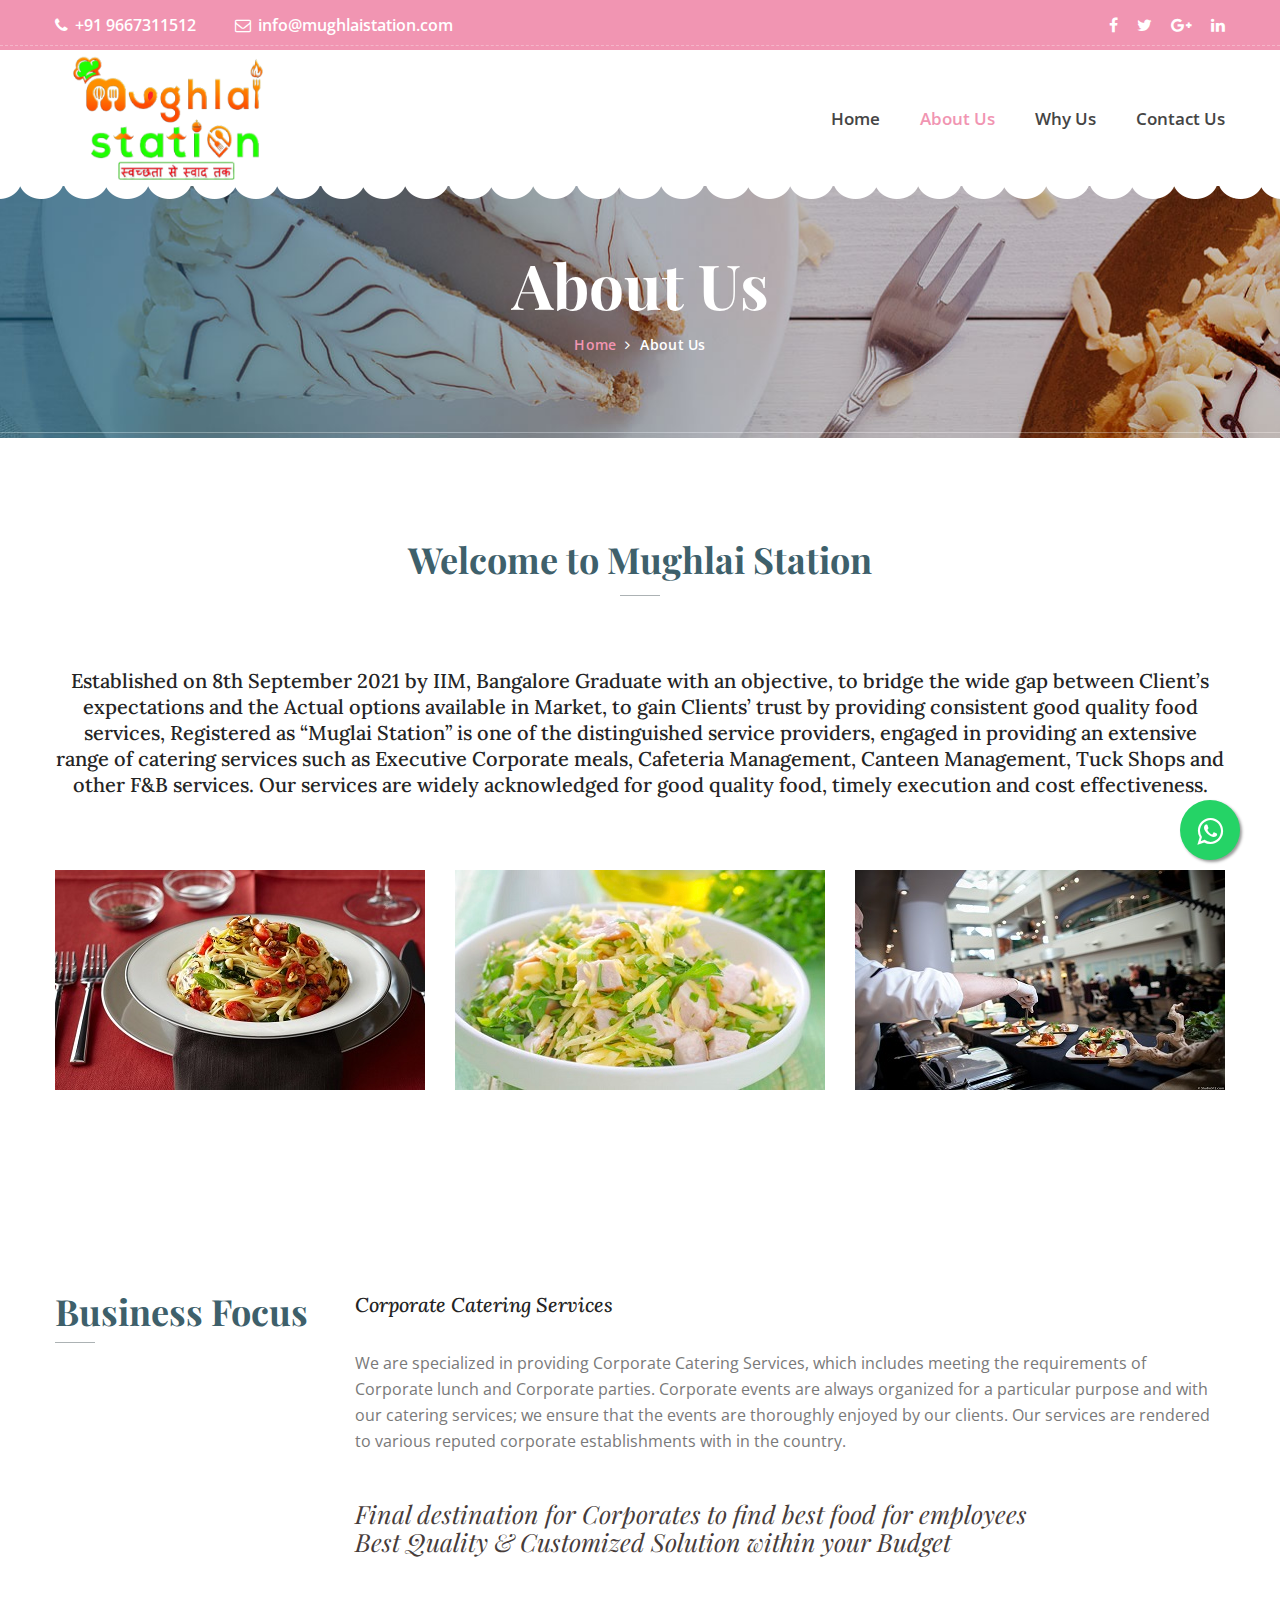
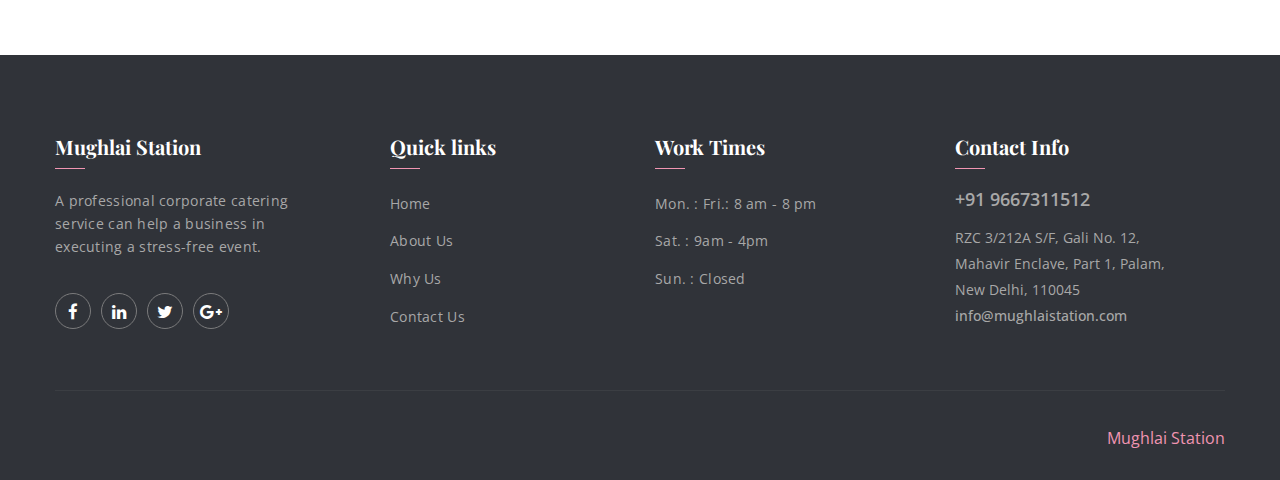
<file: about-us.html>
<!DOCTYPE html>
<html lang="en">
    
<head>
        <meta charset="utf-8">
        <meta http-equiv="X-UA-Compatible" content="IE=edge">
        <meta name="viewport" content="width=device-width, initial-scale=1">
        
        <link rel="icon" href="img/fav-icon.png" type="image/x-icon" />
        <!-- The above 3 meta tags *must* come first in the head; any other head content must come *after* these tags -->
        <title>Mughlai-Station</title>

        <!-- Icon css link -->
        <link href="css/font-awesome.min.css" rel="stylesheet">
        <link href="vendors/linearicons/style.css" rel="stylesheet">
        <link href="vendors/flat-icon/flaticon.css" rel="stylesheet">
        <!-- Bootstrap -->
        <link href="css/bootstrap.min.css" rel="stylesheet">
        
        <!-- Rev slider css -->
        <link href="vendors/revolution/css/settings.css" rel="stylesheet">
        <link href="vendors/revolution/css/layers.css" rel="stylesheet">
        <link href="vendors/revolution/css/navigation.css" rel="stylesheet">
        <link href="vendors/animate-css/animate.css" rel="stylesheet">
        
        <!-- Extra plugin css -->
        <link href="vendors/owl-carousel/owl.carousel.min.css" rel="stylesheet">
        <link href="vendors/magnifc-popup/magnific-popup.css" rel="stylesheet">
        
        <link href="css/style.css" rel="stylesheet">
        <link href="css/responsive.css" rel="stylesheet">
		
		<link rel="stylesheet" href="https://maxcdn.bootstrapcdn.com/font-awesome/4.5.0/css/font-awesome.min.css">
		<a href="https://api.whatsapp.com/send?phone=+919667311512" class="float" target="_blank">
		<i class="fa fa-whatsapp my-float"></i></a>

        <!-- HTML5 shim and Respond.js for IE8 support of HTML5 elements and media queries -->
        <!-- WARNING: Respond.js doesn't work if you view the page via file:// -->
        <!--[if lt IE 9]>
        <script src="https://oss.maxcdn.com/html5shiv/3.7.3/html5shiv.min.js"></script>
        <script src="https://oss.maxcdn.com/respond/1.4.2/respond.min.js"></script>
        <![endif]-->
    </head>
    <body>
        
        <!--================Main Header Area =================-->
<header class="main_header_area">
			<div class="top_header_area row m0">
				<div class="container">
					<div class="float-left">
						<a href="tell:+91 9667311512"><i class="fa fa-phone" aria-hidden="true"></i>+91 9667311512</a>
						<a href="mainto:info@mughlaistation.com"><i class="fa fa-envelope-o" aria-hidden="true"></i>info@mughlaistation.com</a>
					</div>
					<div class="float-right">
						<ul class="h_social list_style">
							<li><a href="#"><i class="fa fa-facebook"></i></a></li>
							<li><a href="#"><i class="fa fa-twitter"></i></a></li>
							<li><a href="#"><i class="fa fa-google-plus"></i></a></li>
							<li><a href="#"><i class="fa fa-linkedin"></i></a></li>
						</ul>
						
					</div>
				</div>
			</div>
			<div class="main_menu_two">
				<div class="container">
					<nav class="navbar navbar-expand-lg navbar-light bg-light">
						<a class="navbar-brand" href="index.html"><img src="img/logo-4.png" alt="" height="126px" width="226px"></a>
						<button class="navbar-toggler" type="button" data-toggle="collapse" data-target="#navbarSupportedContent" aria-controls="navbarSupportedContent" aria-expanded="false" aria-label="Toggle navigation">
							<span class="my_toggle_menu">
                            	<span></span>
                            	<span></span>
                            	<span></span>
                            </span>
						</button>
						<div class="collapse navbar-collapse" id="navbarSupportedContent">
							<ul class="navbar-nav justify-content-end">
								<li><a href="index.html">Home</a></li>
								<li class="active"><a href="about-us.html">About Us</a></li>
								<li><a href="why.html">Why Us</a></li>
								<li><a href="contact.html">Contact Us</a></li>
							</ul>
						</div>
					</nav>
				</div>
			</div>
		</header>
        <!--================End Main Header Area =================-->
        
        <!--================End Main Header Area =================-->
        <section class="banner_area">
        	<div class="container">
        		<div class="banner_text">
        			<h3>About Us</h3>
        			<ul>
        				<li><a href="index.html">Home</a></li>
        				<li><a href="">About Us</a></li>
        			</ul>
        		</div>
        	</div>
        </section>
        <!--================End Main Header Area =================-->
        
        <!--================Our Bakery Area =================-->
        <section class="our_bakery_area p_100">
        	<div class="container">
        		<div class="our_bakery_text">
        			<h2>Welcome to Mughlai Station</h2><br><br>
        			<h6>Established on 8th September 2021 by IIM, Bangalore Graduate with an objective, to bridge the wide gap between Client’s expectations and the Actual options available in Market, to gain Clients’ trust by providing consistent good quality food services, Registered as “Muglai Station” is one of the distinguished service providers, engaged in providing an extensive range of catering services such as Executive Corporate meals, Cafeteria Management, Canteen Management, Tuck Shops and other F&B services. Our services are widely acknowledged for good quality food, timely execution and cost effectiveness.<br><br><br></h6>
        		</div>
        		<div class="row our_bakery_image">
        			<div class="col-md-4 col-6">
        				<img class="img-fluid" src="img/our-bakery/bakery-1.jpg" alt="">
        			</div>
        			<div class="col-md-4 col-6">
        				<img class="img-fluid" src="img/our-bakery/bakery-2.jpg" alt="">
        			</div>
        			<div class="col-md-4 col-6">
        				<img class="img-fluid" src="img/our-bakery/bakery-3.jpg" alt="">
        			</div>
        		</div>
        	</div>
        </section>
        
		
		
        <section class="our_mission_area p_100">
        	<div class="container">
        		<div class="row our_mission_inner">
        			<div class="col-lg-3">
        				<div class="single_m_title">
        					<h2>Business Focus</h2>
        				</div>
        			</div>
        			<div class="col-lg-9">
        				<div class="mission_inner_text">
        					<h6>Corporate Catering Services</h6>
        					<p>We are specialized in providing Corporate Catering Services, which includes meeting the requirements of Corporate lunch and Corporate parties. Corporate events are always organized for a particular purpose and with our catering services; we ensure that the events are thoroughly enjoyed by our clients. Our services are rendered to various reputed corporate establishments with in the country.</p>
        					<ul class="nav">
        						<li><a href="#">Final destination for Corporates to find best food for employees</a></li>
        						<li><a href="#">Best Quality & Customized Solution within your Budget</a></li>
        					</ul>
        				</div>
        			</div>
        		</div>
        	</div>
        </section>
        <!--================End Our Mission Area =================-->

        
        <!--================Footer Area =================-->
        <footer class="footer_area">
        	<div class="footer_widgets">
        		<div class="container">
        			<div class="row footer_wd_inner">
        				<div class="col-lg-3 col-6">
        					<aside class="f_widget f_about_widget">
        						<div class="f_title">
        							<h3>Mughlai Station</h3>
        						</div>
        						<p>A professional corporate catering service can help a business in executing a stress-free event.</p>
        						<ul class="nav">
        							<li><a href="#"><i class="fa fa-facebook"></i></a></li>
        							<li><a href="#"><i class="fa fa-linkedin"></i></a></li>
        							<li><a href="#"><i class="fa fa-twitter"></i></a></li>
        							<li><a href="#"><i class="fa fa-google-plus"></i></a></li>
        						</ul>
        					</aside>
        				</div>
        				<div class="col-lg-3 col-6">
        					<aside class="f_widget f_link_widget">
        						<div class="f_title">
        							<h3>Quick links</h3>
        						</div>
        						<ul class="list_style">
									<li><a href="index.html">Home</a></li>
        							<li><a href="about-us.html">About Us</a></li>
									<li><a href="why.html">Why Us</a></li>
        							<li><a href="contact.html">Contact Us</a></li>
        						</ul>
        					</aside>
        				</div>
        				<div class="col-lg-3 col-6">
        					<aside class="f_widget f_link_widget">
        						<div class="f_title">
        							<h3>Work Times</h3>
        						</div>
        						<ul class="list_style">
        							<li><a href="#">Mon. : Fri.: 8 am - 8 pm</a></li>
        							<li><a href="#">Sat. : 9am - 4pm</a></li>
        							<li><a href="#">Sun. : Closed</a></li>
        						</ul>
        					</aside>
        				</div>
        				<div class="col-lg-3 col-6">
        					<aside class="f_widget f_contact_widget">
        						<div class="f_title">
        							<h3>Contact Info</h3>
        						</div>
        						<h4>+91 9667311512</h4>
        						<p>RZC 3/212A S/F, Gali No. 12, <br>Mahavir Enclave, Part 1, Palam, <br>New Delhi, 110045</p>
        						<h5>info@mughlaistation.com</h5>
        					</aside>
        				</div>
        			</div>
        		</div>
        	</div>
        	<div class="footer_copyright">
        		<div class="container">
        			<div class="copyright_inner">
        				
        				<div class="float-right">
        					<a href="#">Mughlai Station</a>
        				</div>
        			</div>
        		</div>
        	</div>
        </footer>
        <!--================End Footer Area =================-->
        
        
        <!--================Search Box Area =================-->
        <div class="search_area zoom-anim-dialog mfp-hide" id="test-search">
            <div class="search_box_inner">
                <h3>Search</h3>
                <div class="input-group">
                    <input type="text" class="form-control" placeholder="Search for...">
                    <span class="input-group-btn">
                        <button class="btn btn-default" type="button"><i class="icon icon-Search"></i></button>
                    </span>
                </div>
            </div>
        </div>
        <!--================End Search Box Area =================-->
        
        
        
        
        
        <!-- jQuery (necessary for Bootstrap's JavaScript plugins) -->
        <script src="js/jquery-3.2.1.min.js"></script>
        <!-- Include all compiled plugins (below), or include individual files as needed -->
        <script src="js/popper.min.js"></script>
        <script src="js/bootstrap.min.js"></script>
        <!-- Rev slider js -->
        <script src="vendors/revolution/js/jquery.themepunch.tools.min.js"></script>
        <script src="vendors/revolution/js/jquery.themepunch.revolution.min.js"></script>
        <script src="vendors/revolution/js/extensions/revolution.extension.actions.min.js"></script>
        <script src="vendors/revolution/js/extensions/revolution.extension.video.min.js"></script>
        <script src="vendors/revolution/js/extensions/revolution.extension.slideanims.min.js"></script>
        <script src="vendors/revolution/js/extensions/revolution.extension.layeranimation.min.js"></script>
        <script src="vendors/revolution/js/extensions/revolution.extension.navigation.min.js"></script>
        <!-- Extra plugin js -->
        <script src="vendors/owl-carousel/owl.carousel.min.js"></script>
        <script src="vendors/magnifc-popup/jquery.magnific-popup.min.js"></script>
        <script src="vendors/datetime-picker/js/moment.min.js"></script>
        <script src="vendors/datetime-picker/js/bootstrap-datetimepicker.min.js"></script>
        <script src="vendors/nice-select/js/jquery.nice-select.min.js"></script>
        <script src="vendors/jquery-ui/jquery-ui.min.js"></script>
        <script src="vendors/lightbox/simpleLightbox.min.js"></script>
        
        <script src="js/theme.js"></script>
    </body>

</html>
</file>
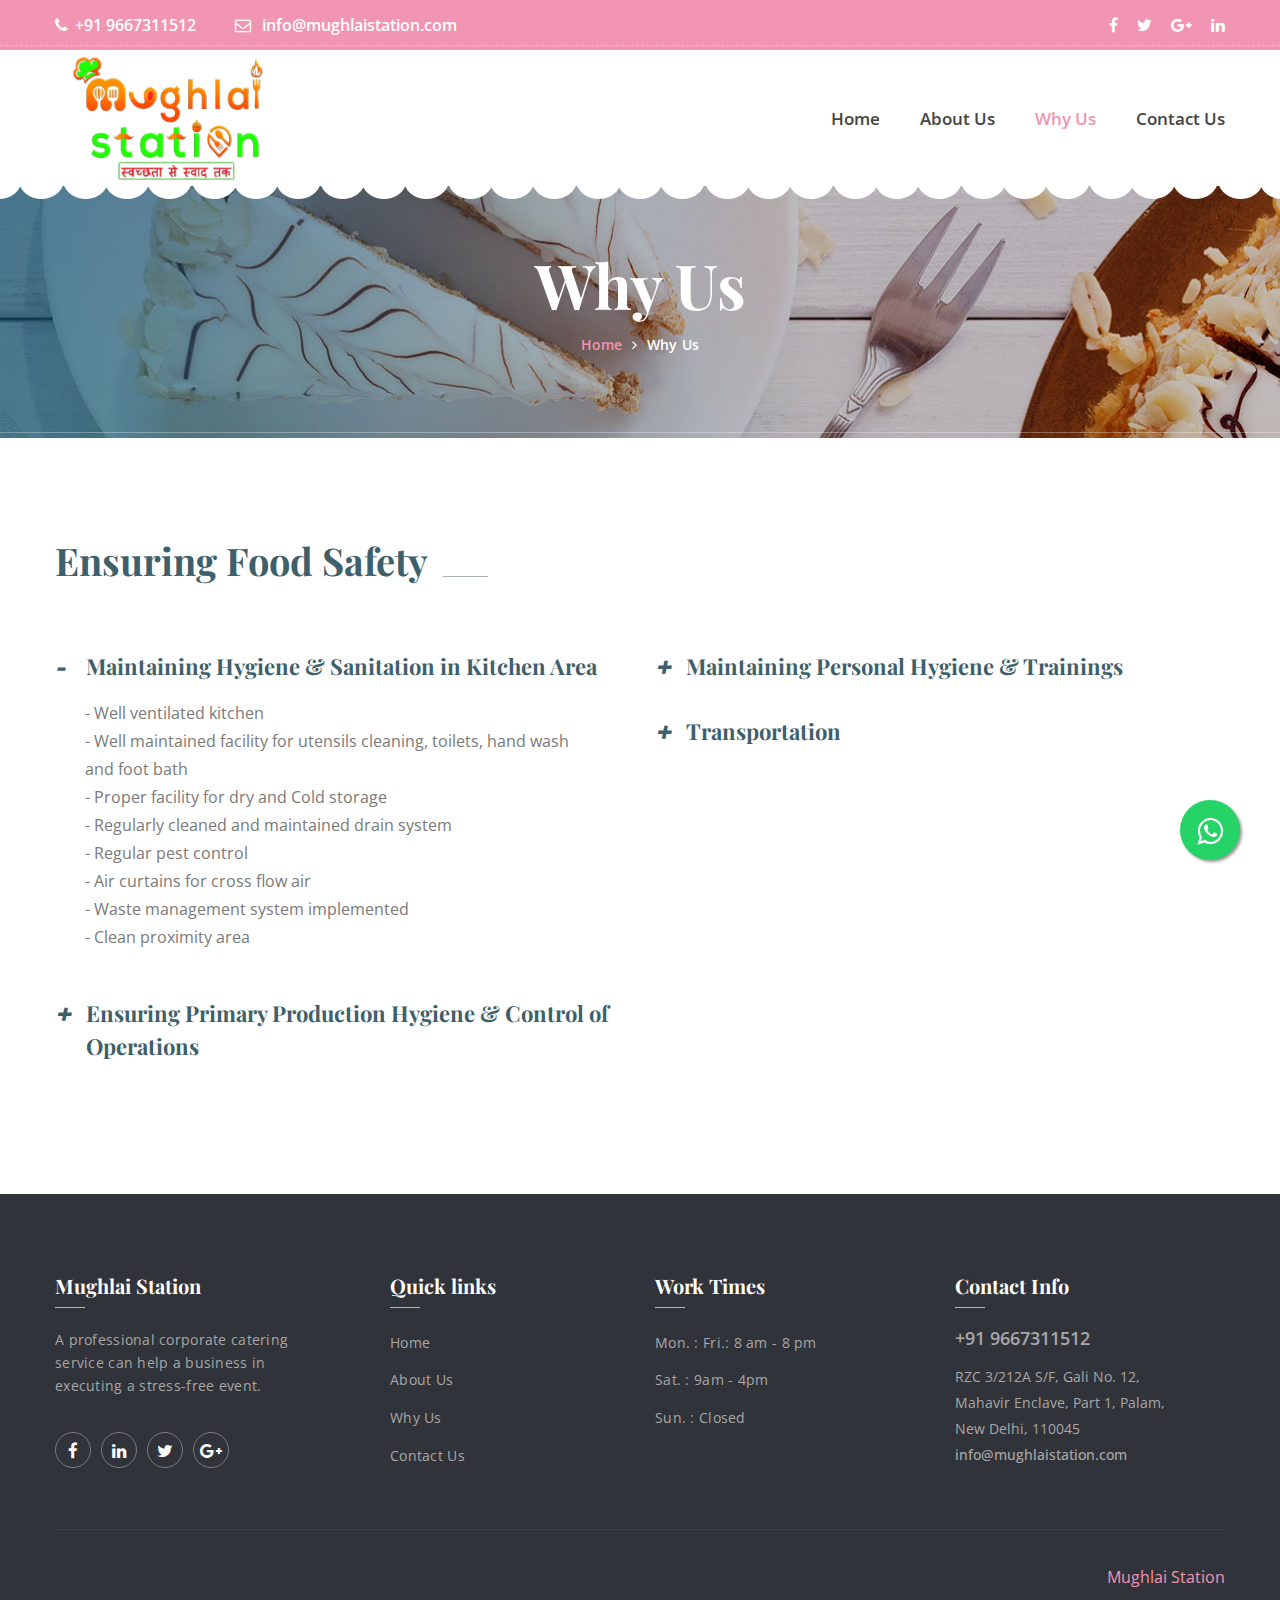
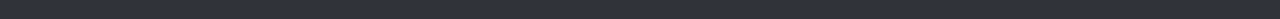
<file: why.html>
<!DOCTYPE html>
<html lang="en">
    
<head>
        <meta charset="utf-8">
        <meta http-equiv="X-UA-Compatible" content="IE=edge">
        <meta name="viewport" content="width=device-width, initial-scale=1">
        
        <link rel="icon" href="img/fav-icon.png" type="image/x-icon" />
        <!-- The above 3 meta tags *must* come first in the head; any other head content must come *after* these tags -->
        <title>Mughlai-Station</title>

        <!-- Icon css link -->
        <link href="css/font-awesome.min.css" rel="stylesheet">
        <link href="vendors/linearicons/style.css" rel="stylesheet">
        <link href="vendors/flat-icon/flaticon.css" rel="stylesheet">
        <link href="vendors/stroke-icon/style.css" rel="stylesheet">
        <!-- Bootstrap -->
        <link href="css/bootstrap.min.css" rel="stylesheet">
        
        <!-- Rev slider css -->
        <link href="vendors/revolution/css/settings.css" rel="stylesheet">
        <link href="vendors/revolution/css/layers.css" rel="stylesheet">
        <link href="vendors/revolution/css/navigation.css" rel="stylesheet">
        <link href="vendors/animate-css/animate.css" rel="stylesheet">
        
        <!-- Extra plugin css -->
        <link href="vendors/owl-carousel/owl.carousel.min.css" rel="stylesheet">
        <link href="vendors/magnifc-popup/magnific-popup.css" rel="stylesheet">
        <link href="vendors/lightbox/simpleLightbox.css" rel="stylesheet">
        
        <link href="css/style.css" rel="stylesheet">
        <link href="css/responsive.css" rel="stylesheet">
		
		<link rel="stylesheet" href="https://maxcdn.bootstrapcdn.com/font-awesome/4.5.0/css/font-awesome.min.css">
		<a href="https://api.whatsapp.com/send?phone=+919667311512" class="float" target="_blank">
		<i class="fa fa-whatsapp my-float"></i></a>

        <!-- HTML5 shim and Respond.js for IE8 support of HTML5 elements and media queries -->
        <!-- WARNING: Respond.js doesn't work if you view the page via file:// -->
        <!--[if lt IE 9]>
        <script src="https://oss.maxcdn.com/html5shiv/3.7.3/html5shiv.min.js"></script>
        <script src="https://oss.maxcdn.com/respond/1.4.2/respond.min.js"></script>
        <![endif]-->
    </head>
    <body>
        
        <!--================Main Header Area =================-->
		<header class="main_header_area">
			<div class="top_header_area row m0">
				<div class="container">
					<div class="float-left">
						<a href="tell:+91 9667311512"><i class="fa fa-phone" aria-hidden="true"></i>+91 9667311512</a>
						<a href="mainto:info@mughlaistation.com"><i class="fa fa-envelope-o" aria-hidden="true"></i> info@mughlaistation.com</a>
					</div>
					<div class="float-right">
						<ul class="h_social list_style">
							<li><a href="#"><i class="fa fa-facebook"></i></a></li>
							<li><a href="#"><i class="fa fa-twitter"></i></a></li>
							<li><a href="#"><i class="fa fa-google-plus"></i></a></li>
							<li><a href="#"><i class="fa fa-linkedin"></i></a></li>
						</ul>
						
					</div>
				</div>
			</div>
			<div class="main_menu_two">
				<div class="container">
					<nav class="navbar navbar-expand-lg navbar-light bg-light">
						<a class="navbar-brand" href="index.html"><img src="img/logo-4.png" alt="" height="126px" width="226px"></a>
						<button class="navbar-toggler" type="button" data-toggle="collapse" data-target="#navbarSupportedContent" aria-controls="navbarSupportedContent" aria-expanded="false" aria-label="Toggle navigation">
							<span class="my_toggle_menu">
                            	<span></span>
                            	<span></span>
                            	<span></span>
                            </span>
						</button>
						<div class="collapse navbar-collapse" id="navbarSupportedContent">
							<ul class="navbar-nav justify-content-end">
								<li><a href="index.html">Home</a></li>
								<li><a href="about-us.html">About Us</a></li>
								<li class="active"><a href="why.html">Why Us</a></li>
								<li><a href="contact.html">Contact Us</a></li>
							</ul>
						</div>
					</nav>
				</div>
			</div>
		</header>
        <!--================End Main Header Area =================-->
        
        <!--================End Main Header Area =================-->
        <section class="banner_area">
        	<div class="container">
        		<div class="banner_text">
        			<h3>Why Us</h3>
        			<ul>
        				<li><a href="index.html">Home</a></li>
        				<li><a href="">Why Us</a></li>
        			</ul>
        		</div>
        	</div>
        </section>
        <!--================End Main Header Area =================-->
        
        <!--================Faq Area =================-->
        <section class="faq_area p_100">
        	<div class="container">
        		<div class="main_title">
					<h2>Ensuring Food Safety</h2>
				</div>
       			
       			<div class="row faq_collaps">
       				<div class="col-lg-6">
       					<div class="left_side_collaps">
							<div id="accordion">
								<div class="card">
									<div class="card-header" id="headingOne">
										<button class="btn btn-link" data-toggle="collapse" data-target="#collapseOne" aria-expanded="true" aria-controls="collapseOne">
										<i>+</i>
										<i>-</i>
										Maintaining Hygiene & Sanitation in Kitchen Area
										</button>
									</div>
									<div id="collapseOne" class="collapse show" aria-labelledby="headingOne" data-parent="#accordion">
										<div class="card-body">
- Well ventilated kitchen<br>
- Well maintained facility for utensils cleaning, toilets, hand wash and foot bath<br>
- Proper facility for dry and Cold storage<br>
- Regularly cleaned and maintained drain system<br>
- Regular pest control<br>
- Air curtains for cross flow air<br>
- Waste management system implemented<br>
- Clean proximity area										</div>
									</div>
								</div>
								<div class="card">
									<div class="card-header" id="headingTwo">
										<button class="btn btn-link collapsed" data-toggle="collapse" data-target="#collapseTwo" aria-expanded="false" aria-controls="collapseTwo">
										<i>+</i>
										<i>-</i>
										Ensuring Primary Production Hygiene & Control of Operations

										</button>
									</div>
									<div id="collapseTwo" class="collapse" aria-labelledby="headingTwo" data-parent="#accordion">
										<div class="card-body">
- Expert team to procure raw material<br>
- Well defined process for raw material storage, usage and disposal<br>
- Standard process for identification and assortment of all incoming material<br>
- RO Water used and Periodic water test done										</div>
									</div>
								</div>
								
							</div>
       					</div>
       				</div>
       				<div class="col-lg-6">
       					<div class="left_side_collaps">
							<div id="accordion2">
								<div class="card">
									<div class="card-header" id="headingfive">
										<button class="btn btn-link collapsed" data-toggle="collapse" data-target="#collapsefive" aria-expanded="false" aria-controls="collapsefive">
										<i>+</i>
										<i>-</i>
										Maintaining Personal Hygiene & Trainings

										</button>
									</div>
									<div id="collapsefive" class="collapse" aria-labelledby="headingfive" data-parent="#accordion2">
										<div class="card-body">
- Regular medical checkup of all staff members<br>
- Uniform provided to all personnel<br>
- Visitor management system guidelines implemented<br>
- Regular training imparted by industry experts on personal behavior and company processes and guidelines and Product information										</div>
									</div>
								</div>
								<div class="card">
									<div class="card-header" id="headingsix">
										<button class="btn btn-link collapsed" data-toggle="collapse" data-target="#collapsesix" aria-expanded="false" aria-controls="collapsesix">
										<i>+</i>
										<i>-</i>
										Transportation

										</button>
									</div>
									<div id="collapsesix" class="collapse" aria-labelledby="headingsix" data-parent="#accordion2">
										<div class="card-body">
- Owned vehicles, regularly cleaned and sanitized<br>
- Food grade containers<br>
- Proper segregation of food containers to avoid cross contamination										</div>
									</div>
								</div>
								
								
							</div>
       					</div>
       				</div>
       			</div>
        	</div>
        </section>
        <!--================End Faq Area =================-->
        
        
        
        <!--================Footer Area =================-->
        <footer class="footer_area">
        	<div class="footer_widgets">
        		<div class="container">
        			<div class="row footer_wd_inner">
        				<div class="col-lg-3 col-6">
        					<aside class="f_widget f_about_widget">
        						<div class="f_title">
        							<h3>Mughlai Station</h3>
        						</div>
        						<p>A professional corporate catering service can help a business in executing a stress-free event.</p>
        						<ul class="nav">
        							<li><a href="#"><i class="fa fa-facebook"></i></a></li>
        							<li><a href="#"><i class="fa fa-linkedin"></i></a></li>
        							<li><a href="#"><i class="fa fa-twitter"></i></a></li>
        							<li><a href="#"><i class="fa fa-google-plus"></i></a></li>
        						</ul>
        					</aside>
        				</div>
        				<div class="col-lg-3 col-6">
        					<aside class="f_widget f_link_widget">
        						<div class="f_title">
        							<h3>Quick links</h3>
        						</div>
        						<ul class="list_style">
									<li><a href="index.html">Home</a></li>
        							<li><a href="about-us.html">About Us</a></li>
									<li><a href="why.html">Why Us</a></li>
        							<li><a href="contact.html">Contact Us</a></li>
        						</ul>
        					</aside>
        				</div>
        				<div class="col-lg-3 col-6">
        					<aside class="f_widget f_link_widget">
        						<div class="f_title">
        							<h3>Work Times</h3>
        						</div>
        						<ul class="list_style">
        							<li><a href="#">Mon. : Fri.: 8 am - 8 pm</a></li>
        							<li><a href="#">Sat. : 9am - 4pm</a></li>
        							<li><a href="#">Sun. : Closed</a></li>
        						</ul>
        					</aside>
        				</div>
        				<div class="col-lg-3 col-6">
        					<aside class="f_widget f_contact_widget">
        						<div class="f_title">
        							<h3>Contact Info</h3>
        						</div>
        						<h4>+91 9667311512</h4>
        						<p>RZC 3/212A S/F, Gali No. 12, <br>Mahavir Enclave, Part 1, Palam, <br>New Delhi, 110045</p>
        						<h5>info@mughlaistation.com</h5>
        					</aside>
        				</div>
        			</div>
        		</div>
        	</div>
        	<div class="footer_copyright">
        		<div class="container">
        			<div class="copyright_inner">
        				
        				<div class="float-right">
        					<a href="#">Mughlai Station</a>
        				</div>
        			</div>
        		</div>
        	</div>
        </footer>
        <!--================End Footer Area =================-->
        
        
        <!--================Search Box Area =================-->
        <div class="search_area zoom-anim-dialog mfp-hide" id="test-search">
            <div class="search_box_inner">
                <h3>Search</h3>
                <div class="input-group">
                    <input type="text" class="form-control" placeholder="Search for...">
                    <span class="input-group-btn">
                        <button class="btn btn-default" type="button"><i class="icon icon-Search"></i></button>
                    </span>
                </div>
            </div>
        </div>
        <!--================End Search Box Area =================-->
        
        
        
        
        
        <!-- jQuery (necessary for Bootstrap's JavaScript plugins) -->
        <script src="js/jquery-3.2.1.min.js"></script>
        <!-- Include all compiled plugins (below), or include individual files as needed -->
        <script src="js/popper.min.js"></script>
        <script src="js/bootstrap.min.js"></script>
        <!-- Rev slider js -->
        <script src="vendors/revolution/js/jquery.themepunch.tools.min.js"></script>
        <script src="vendors/revolution/js/jquery.themepunch.revolution.min.js"></script>
        <script src="vendors/revolution/js/extensions/revolution.extension.actions.min.js"></script>
        <script src="vendors/revolution/js/extensions/revolution.extension.video.min.js"></script>
        <script src="vendors/revolution/js/extensions/revolution.extension.slideanims.min.js"></script>
        <script src="vendors/revolution/js/extensions/revolution.extension.layeranimation.min.js"></script>
        <script src="vendors/revolution/js/extensions/revolution.extension.navigation.min.js"></script>
        <!-- Extra plugin js -->
        <script src="vendors/owl-carousel/owl.carousel.min.js"></script>
        <script src="vendors/magnifc-popup/jquery.magnific-popup.min.js"></script>
        <script src="vendors/isotope/imagesloaded.pkgd.min.js"></script>
        <script src="vendors/isotope/isotope.pkgd.min.js"></script>
        <script src="vendors/datetime-picker/js/moment.min.js"></script>
        <script src="vendors/datetime-picker/js/bootstrap-datetimepicker.min.js"></script>
        <script src="vendors/nice-select/js/jquery.nice-select.min.js"></script>
        <script src="vendors/jquery-ui/jquery-ui.min.js"></script>
        <script src="vendors/lightbox/simpleLightbox.min.js"></script>
        
        <script src="js/theme.js"></script>
    </body>

</html>
</file>
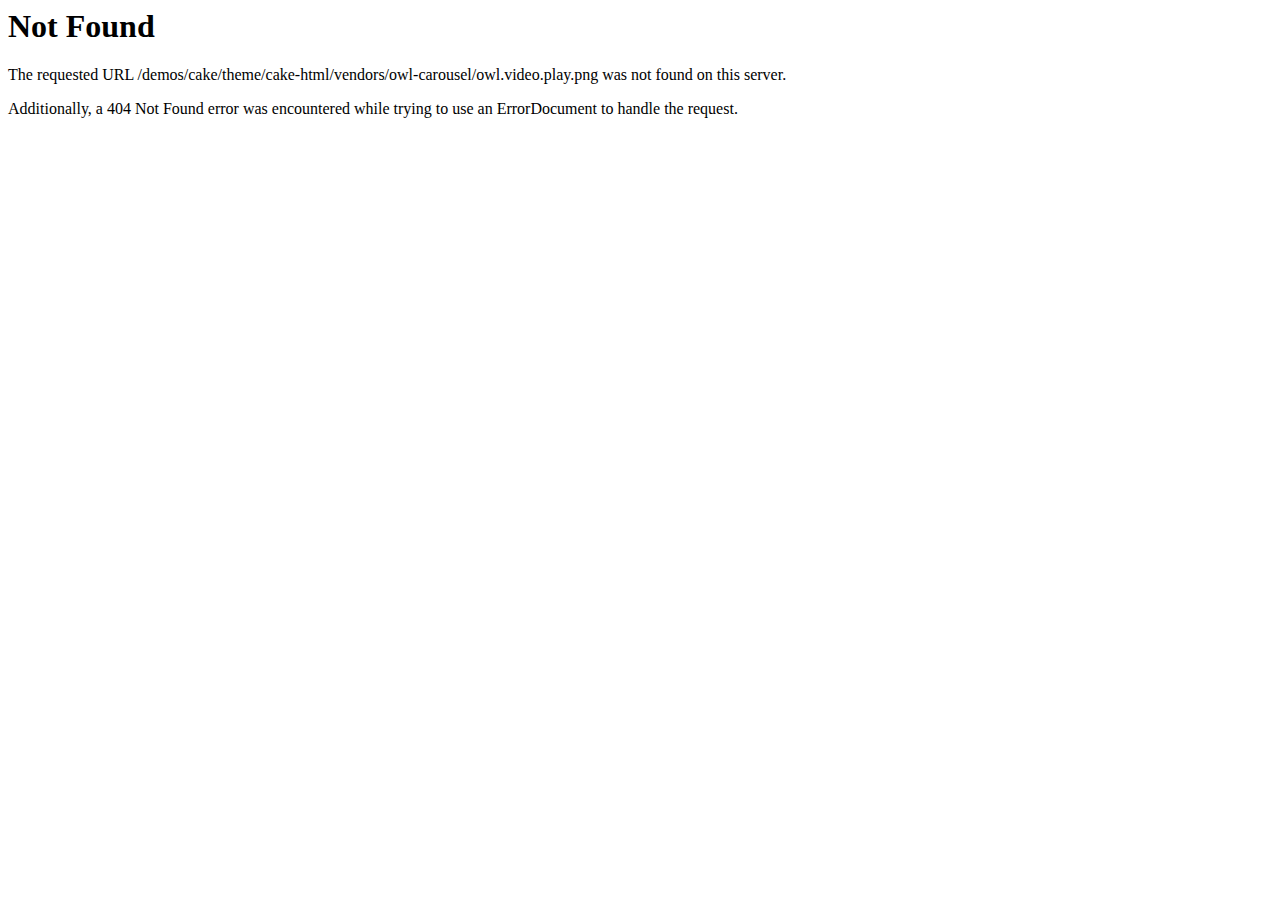
<file: vendors/owl-carousel/owl.video.play.html>
<!DOCTYPE HTML PUBLIC "-//IETF//DTD HTML 2.0//EN">
<html><head>
<title>404 Not Found</title>
</head><body>
<h1>Not Found</h1>
<p>The requested URL /demos/cake/theme/cake-html/vendors/owl-carousel/owl.video.play.png was not found on this server.</p>
<p>Additionally, a 404 Not Found
error was encountered while trying to use an ErrorDocument to handle the request.</p>
</body></html>
</file>
<file: vendors/linearicons/style.css>
@font-face {
	font-family: 'Linearicons-Free';
	src:url('fonts/Linearicons-Free54e9.eot?w118d');
	src:url('fonts/Linearicons-Freed41d.eot?#iefixw118d') format('embedded-opentype'),
		url('fonts/Linearicons-Free54e9.woff2?w118d') format('woff2'),
		url('fonts/Linearicons-Free54e9.woff?w118d') format('woff'),
		url('fonts/Linearicons-Free54e9.ttf?w118d') format('truetype'),
		url('fonts/Linearicons-Free54e9.svg?w118d#Linearicons-Free') format('svg');
	font-weight: normal;
	font-style: normal;
}

.lnr {
	font-family: 'Linearicons-Free';
	speak: none;
	font-style: normal;
	font-weight: normal;
	font-variant: normal;
	text-transform: none;
	line-height: 1;

	/* Better Font Rendering =========== */
	-webkit-font-smoothing: antialiased;
	-moz-osx-font-smoothing: grayscale;
}

.lnr-home:before {
	content: "\e800";
}
.lnr-apartment:before {
	content: "\e801";
}
.lnr-pencil:before {
	content: "\e802";
}
.lnr-magic-wand:before {
	content: "\e803";
}
.lnr-drop:before {
	content: "\e804";
}
.lnr-lighter:before {
	content: "\e805";
}
.lnr-poop:before {
	content: "\e806";
}
.lnr-sun:before {
	content: "\e807";
}
.lnr-moon:before {
	content: "\e808";
}
.lnr-cloud:before {
	content: "\e809";
}
.lnr-cloud-upload:before {
	content: "\e80a";
}
.lnr-cloud-download:before {
	content: "\e80b";
}
.lnr-cloud-sync:before {
	content: "\e80c";
}
.lnr-cloud-check:before {
	content: "\e80d";
}
.lnr-database:before {
	content: "\e80e";
}
.lnr-lock:before {
	content: "\e80f";
}
.lnr-cog:before {
	content: "\e810";
}
.lnr-trash:before {
	content: "\e811";
}
.lnr-dice:before {
	content: "\e812";
}
.lnr-heart:before {
	content: "\e813";
}
.lnr-star:before {
	content: "\e814";
}
.lnr-star-half:before {
	content: "\e815";
}
.lnr-star-empty:before {
	content: "\e816";
}
.lnr-flag:before {
	content: "\e817";
}
.lnr-envelope:before {
	content: "\e818";
}
.lnr-paperclip:before {
	content: "\e819";
}
.lnr-inbox:before {
	content: "\e81a";
}
.lnr-eye:before {
	content: "\e81b";
}
.lnr-printer:before {
	content: "\e81c";
}
.lnr-file-empty:before {
	content: "\e81d";
}
.lnr-file-add:before {
	content: "\e81e";
}
.lnr-enter:before {
	content: "\e81f";
}
.lnr-exit:before {
	content: "\e820";
}
.lnr-graduation-hat:before {
	content: "\e821";
}
.lnr-license:before {
	content: "\e822";
}
.lnr-music-note:before {
	content: "\e823";
}
.lnr-film-play:before {
	content: "\e824";
}
.lnr-camera-video:before {
	content: "\e825";
}
.lnr-camera:before {
	content: "\e826";
}
.lnr-picture:before {
	content: "\e827";
}
.lnr-book:before {
	content: "\e828";
}
.lnr-bookmark:before {
	content: "\e829";
}
.lnr-user:before {
	content: "\e82a";
}
.lnr-users:before {
	content: "\e82b";
}
.lnr-shirt:before {
	content: "\e82c";
}
.lnr-store:before {
	content: "\e82d";
}
.lnr-cart:before {
	content: "\e82e";
}
.lnr-tag:before {
	content: "\e82f";
}
.lnr-phone-handset:before {
	content: "\e830";
}
.lnr-phone:before {
	content: "\e831";
}
.lnr-pushpin:before {
	content: "\e832";
}
.lnr-map-marker:before {
	content: "\e833";
}
.lnr-map:before {
	content: "\e834";
}
.lnr-location:before {
	content: "\e835";
}
.lnr-calendar-full:before {
	content: "\e836";
}
.lnr-keyboard:before {
	content: "\e837";
}
.lnr-spell-check:before {
	content: "\e838";
}
.lnr-screen:before {
	content: "\e839";
}
.lnr-smartphone:before {
	content: "\e83a";
}
.lnr-tablet:before {
	content: "\e83b";
}
.lnr-laptop:before {
	content: "\e83c";
}
.lnr-laptop-phone:before {
	content: "\e83d";
}
.lnr-power-switch:before {
	content: "\e83e";
}
.lnr-bubble:before {
	content: "\e83f";
}
.lnr-heart-pulse:before {
	content: "\e840";
}
.lnr-construction:before {
	content: "\e841";
}
.lnr-pie-chart:before {
	content: "\e842";
}
.lnr-chart-bars:before {
	content: "\e843";
}
.lnr-gift:before {
	content: "\e844";
}
.lnr-diamond:before {
	content: "\e845";
}
.lnr-linearicons:before {
	content: "\e846";
}
.lnr-dinner:before {
	content: "\e847";
}
.lnr-coffee-cup:before {
	content: "\e848";
}
.lnr-leaf:before {
	content: "\e849";
}
.lnr-paw:before {
	content: "\e84a";
}
.lnr-rocket:before {
	content: "\e84b";
}
.lnr-briefcase:before {
	content: "\e84c";
}
.lnr-bus:before {
	content: "\e84d";
}
.lnr-car:before {
	content: "\e84e";
}
.lnr-train:before {
	content: "\e84f";
}
.lnr-bicycle:before {
	content: "\e850";
}
.lnr-wheelchair:before {
	content: "\e851";
}
.lnr-select:before {
	content: "\e852";
}
.lnr-earth:before {
	content: "\e853";
}
.lnr-smile:before {
	content: "\e854";
}
.lnr-sad:before {
	content: "\e855";
}
.lnr-neutral:before {
	content: "\e856";
}
.lnr-mustache:before {
	content: "\e857";
}
.lnr-alarm:before {
	content: "\e858";
}
.lnr-bullhorn:before {
	content: "\e859";
}
.lnr-volume-high:before {
	content: "\e85a";
}
.lnr-volume-medium:before {
	content: "\e85b";
}
.lnr-volume-low:before {
	content: "\e85c";
}
.lnr-volume:before {
	content: "\e85d";
}
.lnr-mic:before {
	content: "\e85e";
}
.lnr-hourglass:before {
	content: "\e85f";
}
.lnr-undo:before {
	content: "\e860";
}
.lnr-redo:before {
	content: "\e861";
}
.lnr-sync:before {
	content: "\e862";
}
.lnr-history:before {
	content: "\e863";
}
.lnr-clock:before {
	content: "\e864";
}
.lnr-download:before {
	content: "\e865";
}
.lnr-upload:before {
	content: "\e866";
}
.lnr-enter-down:before {
	content: "\e867";
}
.lnr-exit-up:before {
	content: "\e868";
}
.lnr-bug:before {
	content: "\e869";
}
.lnr-code:before {
	content: "\e86a";
}
.lnr-link:before {
	content: "\e86b";
}
.lnr-unlink:before {
	content: "\e86c";
}
.lnr-thumbs-up:before {
	content: "\e86d";
}
.lnr-thumbs-down:before {
	content: "\e86e";
}
.lnr-magnifier:before {
	content: "\e86f";
}
.lnr-cross:before {
	content: "\e870";
}
.lnr-menu:before {
	content: "\e871";
}
.lnr-list:before {
	content: "\e872";
}
.lnr-chevron-up:before {
	content: "\e873";
}
.lnr-chevron-down:before {
	content: "\e874";
}
.lnr-chevron-left:before {
	content: "\e875";
}
.lnr-chevron-right:before {
	content: "\e876";
}
.lnr-arrow-up:before {
	content: "\e877";
}
.lnr-arrow-down:before {
	content: "\e878";
}
.lnr-arrow-left:before {
	content: "\e879";
}
.lnr-arrow-right:before {
	content: "\e87a";
}
.lnr-move:before {
	content: "\e87b";
}
.lnr-warning:before {
	content: "\e87c";
}
.lnr-question-circle:before {
	content: "\e87d";
}
.lnr-menu-circle:before {
	content: "\e87e";
}
.lnr-checkmark-circle:before {
	content: "\e87f";
}
.lnr-cross-circle:before {
	content: "\e880";
}
.lnr-plus-circle:before {
	content: "\e881";
}
.lnr-circle-minus:before {
	content: "\e882";
}
.lnr-arrow-up-circle:before {
	content: "\e883";
}
.lnr-arrow-down-circle:before {
	content: "\e884";
}
.lnr-arrow-left-circle:before {
	content: "\e885";
}
.lnr-arrow-right-circle:before {
	content: "\e886";
}
.lnr-chevron-up-circle:before {
	content: "\e887";
}
.lnr-chevron-down-circle:before {
	content: "\e888";
}
.lnr-chevron-left-circle:before {
	content: "\e889";
}
.lnr-chevron-right-circle:before {
	content: "\e88a";
}
.lnr-crop:before {
	content: "\e88b";
}
.lnr-frame-expand:before {
	content: "\e88c";
}
.lnr-frame-contract:before {
	content: "\e88d";
}
.lnr-layers:before {
	content: "\e88e";
}
.lnr-funnel:before {
	content: "\e88f";
}
.lnr-text-format:before {
	content: "\e890";
}
.lnr-text-format-remove:before {
	content: "\e891";
}
.lnr-text-size:before {
	content: "\e892";
}
.lnr-bold:before {
	content: "\e893";
}
.lnr-italic:before {
	content: "\e894";
}
.lnr-underline:before {
	content: "\e895";
}
.lnr-strikethrough:before {
	content: "\e896";
}
.lnr-highlight:before {
	content: "\e897";
}
.lnr-text-align-left:before {
	content: "\e898";
}
.lnr-text-align-center:before {
	content: "\e899";
}
.lnr-text-align-right:before {
	content: "\e89a";
}
.lnr-text-align-justify:before {
	content: "\e89b";
}
.lnr-line-spacing:before {
	content: "\e89c";
}
.lnr-indent-increase:before {
	content: "\e89d";
}
.lnr-indent-decrease:before {
	content: "\e89e";
}
.lnr-pilcrow:before {
	content: "\e89f";
}
.lnr-direction-ltr:before {
	content: "\e8a0";
}
.lnr-direction-rtl:before {
	content: "\e8a1";
}
.lnr-page-break:before {
	content: "\e8a2";
}
.lnr-sort-alpha-asc:before {
	content: "\e8a3";
}
.lnr-sort-amount-asc:before {
	content: "\e8a4";
}
.lnr-hand:before {
	content: "\e8a5";
}
.lnr-pointer-up:before {
	content: "\e8a6";
}
.lnr-pointer-right:before {
	content: "\e8a7";
}
.lnr-pointer-down:before {
	content: "\e8a8";
}
.lnr-pointer-left:before {
	content: "\e8a9";
}
</file>
<file: vendors/flat-icon/flaticon.css>
/*
  	Flaticon icon font: Flaticon
  	Creation date: 20/02/2018 13:09
  	*/

@font-face {
  font-family: "Flaticon";
  src: url("Flaticon.eot");
  src: url("Flaticond41d.eot?#iefix") format("embedded-opentype"),
       url("Flaticon.woff") format("woff"),
       url("Flaticon.ttf") format("truetype"),
       url("Flaticon.svg#Flaticon") format("svg");
  font-weight: normal;
  font-style: normal;
}

@media screen and (-webkit-min-device-pixel-ratio:0) {
  @font-face {
    font-family: "Flaticon";
    src: url("Flaticon.svg#Flaticon") format("svg");
  }
}

[class^="flaticon-"]:before, [class*=" flaticon-"]:before,
[class^="flaticon-"]:after, [class*=" flaticon-"]:after {   
  font-family: Flaticon;
        font-size: 20px;
font-style: normal;
margin-left: 20px;
}

.flaticon-auricular-phone-symbol-in-a-circle:before { content: "\f100"; }
.flaticon-play-button:before { content: "\f101"; }
.flaticon-food-6:before { content: "\f102"; }
.flaticon-book:before { content: "\f103"; }
.flaticon-food-5:before { content: "\f104"; }
.flaticon-food-4:before { content: "\f105"; }
.flaticon-transport:before { content: "\f106"; }
.flaticon-food-3:before { content: "\f107"; }
.flaticon-food-2:before { content: "\f108"; }
.flaticon-food-1:before { content: "\f109"; }
.flaticon-food:before { content: "\f10a"; }
</file>
<file: vendors/revolution/css/settings.css>
/*-----------------------------------------------------------------------------

-	Revolution Slider 5.0 Default Style Settings -

Screen Stylesheet

version:   	5.3.1
date:      	07/12/15
author:		themepunch
email:     	info@themepunch.com
website:   	http://www.themepunch.com
-----------------------------------------------------------------------------*/

#debungcontrolls,.debugtimeline{width:100%;box-sizing:border-box}.rev_column,.rev_column .tp-parallax-wrap,.tp-svg-layer svg{vertical-align:top}#debungcontrolls{z-index:100000;position:fixed;bottom:0;height:auto;background:rgba(0,0,0,.6);padding:10px}.debugtimeline{height:10px;position:relative;margin-bottom:3px;display:none;white-space:nowrap}.debugtimeline:hover{height:15px}.the_timeline_tester{background:#e74c3c;position:absolute;top:0;left:0;height:100%;width:0}.debugtimeline.tl_slide .the_timeline_tester{background:#f39c12}.debugtimeline.tl_frame .the_timeline_tester{background:#3498db}.debugtimline_txt{color:#fff;font-weight:400;font-size:7px;position:absolute;left:10px;top:0;white-space:nowrap;line-height:10px}.rtl{direction:rtl}@font-face{font-family:revicons;src:url(../fonts/revicons/revicons90c6.eot?5510888);src:url(../fonts/revicons/revicons90c6.eot?5510888#iefix) format('embedded-opentype'),url(../fonts/revicons/revicons90c6.woff?5510888) format('woff'),url(../fonts/revicons/revicons90c6.ttf?5510888) format('truetype'),url(../fonts/revicons/revicons90c6.svg?5510888#revicons) format('svg');font-weight:400;font-style:normal}[class*=" revicon-"]:before,[class^=revicon-]:before{font-family:revicons;font-style:normal;font-weight:400;speak:none;display:inline-block;text-decoration:inherit;width:1em;margin-right:.2em;text-align:center;font-variant:normal;text-transform:none;line-height:1em;margin-left:.2em}.revicon-search-1:before{content:'\e802'}.revicon-pencil-1:before{content:'\e831'}.revicon-picture-1:before{content:'\e803'}.revicon-cancel:before{content:'\e80a'}.revicon-info-circled:before{content:'\e80f'}.revicon-trash:before{content:'\e801'}.revicon-left-dir:before{content:'\e817'}.revicon-right-dir:before{content:'\e818'}.revicon-down-open:before{content:'\e83b'}.revicon-left-open:before{content:'\e819'}.revicon-right-open:before{content:'\e81a'}.revicon-angle-left:before{content:'\e820'}.revicon-angle-right:before{content:'\e81d'}.revicon-left-big:before{content:'\e81f'}.revicon-right-big:before{content:'\e81e'}.revicon-magic:before{content:'\e807'}.revicon-picture:before{content:'\e800'}.revicon-export:before{content:'\e80b'}.revicon-cog:before{content:'\e832'}.revicon-login:before{content:'\e833'}.revicon-logout:before{content:'\e834'}.revicon-video:before{content:'\e805'}.revicon-arrow-combo:before{content:'\e827'}.revicon-left-open-1:before{content:'\e82a'}.revicon-right-open-1:before{content:'\e82b'}.revicon-left-open-mini:before{content:'\e822'}.revicon-right-open-mini:before{content:'\e823'}.revicon-left-open-big:before{content:'\e824'}.revicon-right-open-big:before{content:'\e825'}.revicon-left:before{content:'\e836'}.revicon-right:before{content:'\e826'}.revicon-ccw:before{content:'\e808'}.revicon-arrows-ccw:before{content:'\e806'}.revicon-palette:before{content:'\e829'}.revicon-list-add:before{content:'\e80c'}.revicon-doc:before{content:'\e809'}.revicon-left-open-outline:before{content:'\e82e'}.revicon-left-open-2:before{content:'\e82c'}.revicon-right-open-outline:before{content:'\e82f'}.revicon-right-open-2:before{content:'\e82d'}.revicon-equalizer:before{content:'\e83a'}.revicon-layers-alt:before{content:'\e804'}.revicon-popup:before{content:'\e828'}.rev_slider_wrapper{position:relative;z-index:0;width:100%}.rev_slider{position:relative;overflow:visible}.entry-content .rev_slider a,.rev_slider a{box-shadow:none}.tp-overflow-hidden{overflow:hidden!important}.group_ov_hidden{overflow:hidden}.rev_slider img,.tp-simpleresponsive img{max-width:none!important;transition:none;margin:0;padding:0;border:none}.rev_slider .no-slides-text{font-weight:700;text-align:center;padding-top:80px}.rev_slider>ul,.rev_slider>ul>li,.rev_slider>ul>li:before,.rev_slider_wrapper>ul,.tp-revslider-mainul>li,.tp-revslider-mainul>li:before,.tp-simpleresponsive>ul,.tp-simpleresponsive>ul>li,.tp-simpleresponsive>ul>li:before{list-style:none!important;position:absolute;margin:0!important;padding:0!important;overflow-x:visible;overflow-y:visible;background-image:none;background-position:0 0;text-indent:0;top:0;left:0}.rev_slider>ul>li,.rev_slider>ul>li:before,.tp-revslider-mainul>li,.tp-revslider-mainul>li:before,.tp-simpleresponsive>ul>li,.tp-simpleresponsive>ul>li:before{visibility:hidden}.tp-revslider-mainul,.tp-revslider-slidesli{padding:0!important;margin:0!important;list-style:none!important}.fullscreen-container,.fullwidthbanner-container{padding:0;position:relative}.rev_slider li.tp-revslider-slidesli{position:absolute!important}.tp-caption .rs-untoggled-content{display:block}.tp-caption .rs-toggled-content{display:none}.rs-toggle-content-active.tp-caption .rs-toggled-content{display:block}.rs-toggle-content-active.tp-caption .rs-untoggled-content{display:none}.rev_slider .caption,.rev_slider .tp-caption{position:relative;visibility:hidden;white-space:nowrap;display:block;-webkit-font-smoothing:antialiased!important;z-index:1}.rev_slider .caption,.rev_slider .tp-caption,.tp-simpleresponsive img{-moz-user-select:none;-khtml-user-select:none;-webkit-user-select:none;-o-user-select:none}.rev_slider .tp-mask-wrap .tp-caption,.rev_slider .tp-mask-wrap :last-child,.wpb_text_column .rev_slider .tp-mask-wrap .tp-caption,.wpb_text_column .rev_slider .tp-mask-wrap :last-child{margin-bottom:0}.tp-svg-layer svg{width:100%;height:100%;position:relative}.tp-carousel-wrapper{cursor:url(openhand.html),move}.tp-carousel-wrapper.dragged{cursor:url(closedhand.html),move}.tp_inner_padding{box-sizing:border-box;max-height:none!important}.tp-caption.tp-layer-selectable{-moz-user-select:all;-khtml-user-select:all;-webkit-user-select:all;-o-user-select:all}.tp-caption.tp-hidden-caption,.tp-forcenotvisible,.tp-hide-revslider,.tp-parallax-wrap.tp-hidden-caption{visibility:hidden!important;display:none!important}.rev_slider audio,.rev_slider embed,.rev_slider iframe,.rev_slider object,.rev_slider video{max-width:none!important}.tp-element-background{position:absolute;top:0;left:0;width:100%;height:100%;z-index:0}.rev_row_zone{position:absolute;width:100%;left:0;box-sizing:border-box;min-height:50px;font-size:0}.rev_column_inner,.rev_slider .tp-caption.rev_row{position:relative;width:100%!important;box-sizing:border-box}.rev_row_zone_top{top:0}.rev_row_zone_middle{top:50%;transform:translateY(-50%)}.rev_row_zone_bottom{bottom:0}.rev_slider .tp-caption.rev_row{display:table;table-layout:fixed;vertical-align:top;height:auto!important;font-size:0}.rev_column{display:table-cell;position:relative;height:auto;box-sizing:border-box;font-size:0}.rev_column_inner{display:block;height:auto!important;white-space:normal!important}.rev_column_bg{width:100%;height:100%;position:absolute;top:0;left:0;z-index:0;box-sizing:border-box;background-clip:content-box;border:0 solid transparent}.tp-caption .backcorner,.tp-caption .backcornertop,.tp-caption .frontcorner,.tp-caption .frontcornertop{height:0;top:0;width:0;position:absolute}.rev_column_inner .tp-loop-wrap,.rev_column_inner .tp-mask-wrap,.rev_column_inner .tp-parallax-wrap{text-align:inherit}.rev_column_inner .tp-mask-wrap{display:inline-block}.rev_column_inner .tp-parallax-wrap,.rev_column_inner .tp-parallax-wrap .tp-loop-wrap,.rev_column_inner .tp-parallax-wrap .tp-mask-wrap{position:relative!important;left:auto!important;top:auto!important;line-height:0}.tp-video-play-button,.tp-video-play-button i{line-height:50px!important;vertical-align:top;text-align:center}.rev_column_inner .rev_layer_in_column,.rev_column_inner .tp-parallax-wrap,.rev_column_inner .tp-parallax-wrap .tp-loop-wrap,.rev_column_inner .tp-parallax-wrap .tp-mask-wrap{vertical-align:top}.rev_break_columns{display:block!important}.rev_break_columns .tp-parallax-wrap.rev_column{display:block!important;width:100%!important}.fullwidthbanner-container{overflow:hidden}.fullwidthbanner-container .fullwidthabanner{width:100%;position:relative}.tp-static-layers{position:absolute;z-index:101;top:0;left:0}.tp-caption .frontcorner{border-left:40px solid transparent;border-right:0 solid transparent;border-top:40px solid #00A8FF;left:-40px}.tp-caption .backcorner{border-left:0 solid transparent;border-right:40px solid transparent;border-bottom:40px solid #00A8FF;right:0}.tp-caption .frontcornertop{border-left:40px solid transparent;border-right:0 solid transparent;border-bottom:40px solid #00A8FF;left:-40px}.tp-caption .backcornertop{border-left:0 solid transparent;border-right:40px solid transparent;border-top:40px solid #00A8FF;right:0}.tp-layer-inner-rotation{position:relative!important}img.tp-slider-alternative-image{width:100%;height:auto}.caption.fullscreenvideo,.rs-background-video-layer,.tp-caption.coverscreenvideo,.tp-caption.fullscreenvideo{width:100%;height:100%;top:0;left:0;position:absolute}.noFilterClass{filter:none!important}.rs-background-video-layer{visibility:hidden;z-index:0}.caption.fullscreenvideo audio,.caption.fullscreenvideo iframe,.caption.fullscreenvideo video,.tp-caption.fullscreenvideo iframe,.tp-caption.fullscreenvideo iframe audio,.tp-caption.fullscreenvideo iframe video{width:100%!important;height:100%!important;display:none}.fullcoveredvideo audio,.fullscreenvideo audio .fullcoveredvideo video,.fullscreenvideo video{background:#000}.fullcoveredvideo .tp-poster{background-position:center center;background-size:cover;width:100%;height:100%;top:0;left:0}.videoisplaying .html5vid .tp-poster{display:none}.tp-video-play-button{background:#000;background:rgba(0,0,0,.3);border-radius:5px;position:absolute;top:50%;left:50%;color:#FFF;margin-top:-25px;margin-left:-25px;cursor:pointer;width:50px;height:50px;box-sizing:border-box;display:inline-block;z-index:4;opacity:0;transition:opacity .3s ease-out!important}.tp-audio-html5 .tp-video-play-button,.tp-hiddenaudio{display:none!important}.tp-caption .html5vid{width:100%!important;height:100%!important}.tp-video-play-button i{width:50px;height:50px;display:inline-block;font-size:40px!important}.rs-fullvideo-cover,.tp-dottedoverlay,.tp-shadowcover{height:100%;top:0;left:0;position:absolute}.tp-caption:hover .tp-video-play-button{opacity:1;display:block}.tp-caption .tp-revstop{display:none;border-left:5px solid #fff!important;border-right:5px solid #fff!important;margin-top:15px!important;line-height:20px!important;vertical-align:top;font-size:25px!important}.tp-seek-bar,.tp-video-button,.tp-volume-bar{outline:0;line-height:12px;margin:0;cursor:pointer}.videoisplaying .revicon-right-dir{display:none}.videoisplaying .tp-revstop{display:inline-block}.videoisplaying .tp-video-play-button{display:none}.fullcoveredvideo .tp-video-play-button{display:none!important}.fullscreenvideo .fullscreenvideo audio,.fullscreenvideo .fullscreenvideo video{object-fit:contain!important}.fullscreenvideo .fullcoveredvideo audio,.fullscreenvideo .fullcoveredvideo video{object-fit:cover!important}.tp-video-controls{position:absolute;bottom:0;left:0;right:0;padding:5px;opacity:0;transition:opacity .3s;background-image:linear-gradient(to bottom,#000 13%,#323232 100%);display:table;max-width:100%;overflow:hidden;box-sizing:border-box}.rev-btn.rev-hiddenicon i,.rev-btn.rev-withicon i{transition:all .2s ease-out!important;font-size:15px}.tp-caption:hover .tp-video-controls{opacity:.9}.tp-video-button{background:rgba(0,0,0,.5);border:0;border-radius:3px;font-size:12px;color:#fff;padding:0}.tp-video-button:hover{cursor:pointer}.tp-video-button-wrap,.tp-video-seek-bar-wrap,.tp-video-vol-bar-wrap{padding:0 5px;display:table-cell;vertical-align:middle}.tp-video-seek-bar-wrap{width:80%}.tp-video-vol-bar-wrap{width:20%}.tp-seek-bar,.tp-volume-bar{width:100%;padding:0}.rs-fullvideo-cover{width:100%;background:0 0;z-index:5}.disabled_lc .tp-video-play-button,.rs-background-video-layer audio::-webkit-media-controls,.rs-background-video-layer video::-webkit-media-controls,.rs-background-video-layer video::-webkit-media-controls-start-playback-button{display:none!important}.tp-audio-html5 .tp-video-controls{opacity:1!important;visibility:visible!important}.tp-dottedoverlay{background-repeat:repeat;width:100%;z-index:3}.tp-dottedoverlay.twoxtwo{background:url(../assets/gridtile.png)}.tp-dottedoverlay.twoxtwowhite{background:url(../assets/gridtile_white.png)}.tp-dottedoverlay.threexthree{background:url(../assets/gridtile_3x3.png)}.tp-dottedoverlay.threexthreewhite{background:url(../assets/gridtile_3x3_white.png)}.tp-shadowcover{width:100%;background:#fff;z-index:-1}.tp-shadow1{box-shadow:0 10px 6px -6px rgba(0,0,0,.8)}.tp-shadow2:after,.tp-shadow2:before,.tp-shadow3:before,.tp-shadow4:after{z-index:-2;position:absolute;content:"";bottom:10px;left:10px;width:50%;top:85%;max-width:300px;background:0 0;box-shadow:0 15px 10px rgba(0,0,0,.8);transform:rotate(-3deg)}.tp-shadow2:after,.tp-shadow4:after{transform:rotate(3deg);right:10px;left:auto}.tp-shadow5{position:relative;box-shadow:0 1px 4px rgba(0,0,0,.3),0 0 40px rgba(0,0,0,.1) inset}.tp-shadow5:after,.tp-shadow5:before{content:"";position:absolute;z-index:-2;box-shadow:0 0 25px 0 rgba(0,0,0,.6);top:30%;bottom:0;left:20px;right:20px;border-radius:100px/20px}.tp-button{padding:6px 13px 5px;border-radius:3px;height:30px;cursor:pointer;color:#fff!important;text-shadow:0 1px 1px rgba(0,0,0,.6)!important;font-size:15px;line-height:45px!important;font-family:arial,sans-serif;font-weight:700;letter-spacing:-1px;text-decoration:none}.tp-button.big{color:#fff;text-shadow:0 1px 1px rgba(0,0,0,.6);font-weight:700;padding:9px 20px;font-size:19px;line-height:57px!important}.purchase:hover,.tp-button.big:hover,.tp-button:hover{background-position:bottom,15px 11px}.purchase.green,.purchase:hover.green,.tp-button.green,.tp-button:hover.green{background-color:#21a117;box-shadow:0 3px 0 0 #104d0b}.purchase.blue,.purchase:hover.blue,.tp-button.blue,.tp-button:hover.blue{background-color:#1d78cb;box-shadow:0 3px 0 0 #0f3e68}.purchase.red,.purchase:hover.red,.tp-button.red,.tp-button:hover.red{background-color:#cb1d1d;box-shadow:0 3px 0 0 #7c1212}.purchase.orange,.purchase:hover.orange,.tp-button.orange,.tp-button:hover.orange{background-color:#f70;box-shadow:0 3px 0 0 #a34c00}.purchase.darkgrey,.purchase:hover.darkgrey,.tp-button.darkgrey,.tp-button.grey,.tp-button:hover.darkgrey,.tp-button:hover.grey{background-color:#555;box-shadow:0 3px 0 0 #222}.purchase.lightgrey,.purchase:hover.lightgrey,.tp-button.lightgrey,.tp-button:hover.lightgrey{background-color:#888;box-shadow:0 3px 0 0 #555}.rev-btn,.rev-btn:visited{outline:0!important;box-shadow:none!important;text-decoration:none!important;line-height:44px;font-size:17px;font-weight:500;padding:12px 35px;box-sizing:border-box;font-family:Roboto,sans-serif;cursor:pointer}.rev-btn.rev-uppercase,.rev-btn.rev-uppercase:visited{text-transform:uppercase;letter-spacing:1px;font-size:15px;font-weight:900}.rev-btn.rev-withicon i{font-weight:400;position:relative;top:0;margin-left:10px!important}.rev-btn.rev-hiddenicon i{font-weight:400;position:relative;top:0;opacity:0;margin-left:0!important;width:0!important}.rev-btn.rev-hiddenicon:hover i{opacity:1!important;margin-left:10px!important;width:auto!important}.rev-btn.rev-medium,.rev-btn.rev-medium:visited{line-height:36px;font-size:14px;padding:10px 30px}.rev-btn.rev-medium.rev-hiddenicon i,.rev-btn.rev-medium.rev-withicon i{font-size:14px;top:0}.rev-btn.rev-small,.rev-btn.rev-small:visited{line-height:28px;font-size:12px;padding:7px 20px}.rev-btn.rev-small.rev-hiddenicon i,.rev-btn.rev-small.rev-withicon i{font-size:12px;top:0}.rev-maxround{border-radius:30px}.rev-minround{border-radius:3px}.rev-burger{position:relative;width:60px;height:60px;box-sizing:border-box;padding:22px 0 0 14px;border-radius:50%;border:1px solid rgba(51,51,51,.25);-webkit-tap-highlight-color:transparent;cursor:pointer}.rev-burger span{display:block;width:30px;height:3px;background:#333;transition:.7s;pointer-events:none;transform-style:flat!important}.rev-burger.revb-white span,.rev-burger.revb-whitenoborder span{background:#fff}.rev-burger span:nth-child(2){margin:3px 0}#dialog_addbutton .rev-burger:hover :first-child,.open .rev-burger :first-child,.open.rev-burger :first-child{transform:translateY(6px) rotate(-45deg)}#dialog_addbutton .rev-burger:hover :nth-child(2),.open .rev-burger :nth-child(2),.open.rev-burger :nth-child(2){transform:rotate(-45deg);opacity:0}#dialog_addbutton .rev-burger:hover :last-child,.open .rev-burger :last-child,.open.rev-burger :last-child{transform:translateY(-6px) rotate(-135deg)}.rev-burger.revb-white{border:2px solid rgba(255,255,255,.2)}.rev-burger.revb-darknoborder,.rev-burger.revb-whitenoborder{border:0}.rev-burger.revb-darknoborder span{background:#333}.rev-burger.revb-whitefull{background:#fff;border:none}.rev-burger.revb-whitefull span{background:#333}.rev-burger.revb-darkfull{background:#333;border:none}.rev-burger.revb-darkfull span,.rev-scroll-btn.revs-fullwhite{background:#fff}@keyframes rev-ani-mouse{0%{opacity:1;top:29%}15%{opacity:1;top:50%}50%{opacity:0;top:50%}100%{opacity:0;top:29%}}.rev-scroll-btn{display:inline-block;position:relative;left:0;right:0;text-align:center;cursor:pointer;width:35px;height:55px;box-sizing:border-box;border:3px solid #fff;border-radius:23px}.rev-scroll-btn>*{display:inline-block;line-height:18px;font-size:13px;font-weight:400;color:#fff;font-family:proxima-nova,"Helvetica Neue",Helvetica,Arial,sans-serif;letter-spacing:2px}.rev-scroll-btn>.active,.rev-scroll-btn>:focus,.rev-scroll-btn>:hover{color:#fff}.rev-scroll-btn>.active,.rev-scroll-btn>:active,.rev-scroll-btn>:focus,.rev-scroll-btn>:hover{opacity:.8}.rev-scroll-btn.revs-fullwhite span{background:#333}.rev-scroll-btn.revs-fulldark{background:#333;border:none}.rev-scroll-btn.revs-fulldark span,.tp-bullet{background:#fff}.rev-scroll-btn span{position:absolute;display:block;top:29%;left:50%;width:8px;height:8px;margin:-4px 0 0 -4px;background:#fff;border-radius:50%;animation:rev-ani-mouse 2.5s linear infinite}.rev-scroll-btn.revs-dark{border-color:#333}.rev-scroll-btn.revs-dark span{background:#333}.rev-control-btn{position:relative;display:inline-block;z-index:5;color:#FFF;font-size:20px;line-height:60px;font-weight:400;font-style:normal;font-family:Raleway;text-decoration:none;text-align:center;background-color:#000;border-radius:50px;text-shadow:none;background-color:rgba(0,0,0,.5);width:60px;height:60px;box-sizing:border-box;cursor:pointer}.rev-cbutton-dark-sr,.rev-cbutton-light-sr{border-radius:3px}.rev-cbutton-light,.rev-cbutton-light-sr{color:#333;background-color:rgba(255,255,255,.75)}.rev-sbutton{line-height:37px;width:37px;height:37px}.rev-sbutton-blue{background-color:#3B5998}.rev-sbutton-lightblue{background-color:#00A0D1}.rev-sbutton-red{background-color:#DD4B39}.tp-bannertimer{visibility:hidden;width:100%;height:5px;background:#000;background:rgba(0,0,0,.15);position:absolute;z-index:200;top:0}.tp-bannertimer.tp-bottom{top:auto;bottom:0!important;height:5px}.tp-caption img{background:0 0;-ms-filter:"progid:DXImageTransform.Microsoft.gradient(startColorstr=#00FFFFFF,endColorstr=#00FFFFFF)";filter:progid:DXImageTransform.Microsoft.gradient(startColorstr=#00FFFFFF, endColorstr=#00FFFFFF);zoom:1}.caption.slidelink a div,.tp-caption.slidelink a div{width:3000px;height:1500px;background:url(../assets/coloredbg.png)}.tp-caption.slidelink a span{background:url(../assets/coloredbg.png)}.tp-loader.spinner0,.tp-loader.spinner5{background-image:url(../assets/loader.gif);background-repeat:no-repeat}.tp-shape{width:100%;height:100%}.tp-caption .rs-starring{display:inline-block}.tp-caption .rs-starring .star-rating{float:none;display:inline-block;vertical-align:top;color:#FFC321!important}.tp-caption .rs-starring .star-rating,.tp-caption .rs-starring-page .star-rating{position:relative;height:1em;width:5.4em;font-family:star;font-size:1em!important}.tp-loader.spinner0,.tp-loader.spinner1{width:40px;height:40px;margin-top:-20px;margin-left:-20px;animation:tp-rotateplane 1.2s infinite ease-in-out;background-color:#fff;border-radius:3px;box-shadow:0 0 20px 0 rgba(0,0,0,.15)}.tp-caption .rs-starring .star-rating:before,.tp-caption .rs-starring-page .star-rating:before{content:"\73\73\73\73\73";color:#E0DADF;float:left;top:0;left:0;position:absolute}.tp-caption .rs-starring .star-rating span{overflow:hidden;float:left;top:0;left:0;position:absolute;padding-top:1.5em;font-size:1em!important}.tp-caption .rs-starring .star-rating span:before{content:"\53\53\53\53\53";top:0;position:absolute;left:0}.tp-loader{top:50%;left:50%;z-index:10000;position:absolute}.tp-loader.spinner0{background-position:center center}.tp-loader.spinner5{background-position:10px 10px;background-color:#fff;margin:-22px;width:44px;height:44px;border-radius:3px}@keyframes tp-rotateplane{0%{transform:perspective(120px) rotateX(0) rotateY(0)}50%{transform:perspective(120px) rotateX(-180.1deg) rotateY(0)}100%{transform:perspective(120px) rotateX(-180deg) rotateY(-179.9deg)}}.tp-loader.spinner2{width:40px;height:40px;margin-top:-20px;margin-left:-20px;background-color:red;box-shadow:0 0 20px 0 rgba(0,0,0,.15);border-radius:100%;animation:tp-scaleout 1s infinite ease-in-out}@keyframes tp-scaleout{0%{transform:scale(0)}100%{transform:scale(1);opacity:0}}.tp-loader.spinner3{margin:-9px 0 0 -35px;width:70px;text-align:center}.tp-loader.spinner3 .bounce1,.tp-loader.spinner3 .bounce2,.tp-loader.spinner3 .bounce3{width:18px;height:18px;background-color:#fff;box-shadow:0 0 20px 0 rgba(0,0,0,.15);border-radius:100%;display:inline-block;animation:tp-bouncedelay 1.4s infinite ease-in-out;animation-fill-mode:both}.tp-loader.spinner3 .bounce1{animation-delay:-.32s}.tp-loader.spinner3 .bounce2{animation-delay:-.16s}@keyframes tp-bouncedelay{0%,100%,80%{transform:scale(0)}40%{transform:scale(1)}}.tp-loader.spinner4{margin:-20px 0 0 -20px;width:40px;height:40px;text-align:center;animation:tp-rotate 2s infinite linear}.tp-loader.spinner4 .dot1,.tp-loader.spinner4 .dot2{width:60%;height:60%;display:inline-block;position:absolute;top:0;background-color:#fff;border-radius:100%;animation:tp-bounce 2s infinite ease-in-out;box-shadow:0 0 20px 0 rgba(0,0,0,.15)}.tp-loader.spinner4 .dot2{top:auto;bottom:0;animation-delay:-1s}@keyframes tp-rotate{100%{transform:rotate(360deg)}}@keyframes tp-bounce{0%,100%{transform:scale(0)}50%{transform:scale(1)}}.tp-bullets.navbar,.tp-tabs.navbar,.tp-thumbs.navbar{border:none;min-height:0;margin:0;border-radius:0}.tp-bullets,.tp-tabs,.tp-thumbs{position:absolute;display:block;z-index:1000;top:0;left:0}.tp-tab,.tp-thumb{cursor:pointer;position:absolute;opacity:.5;box-sizing:border-box}.tp-arr-imgholder,.tp-tab-image,.tp-thumb-image,.tp-videoposter{background-position:center center;background-size:cover;width:100%;height:100%;display:block;position:absolute;top:0;left:0}.tp-tab.selected,.tp-tab:hover,.tp-thumb.selected,.tp-thumb:hover{opacity:1}.tp-tab-mask,.tp-thumb-mask{box-sizing:border-box!important}.tp-tabs,.tp-thumbs{box-sizing:content-box!important}.tp-bullet{width:15px;height:15px;position:absolute;background:rgba(255,255,255,.3);cursor:pointer}.tp-bullet.selected,.tp-bullet:hover{background:#fff}.tparrows{cursor:pointer;background:#000;background:rgba(0,0,0,.5);width:40px;height:40px;position:absolute;display:block;z-index:1000}.tparrows:hover{background:#000}.tparrows:before{font-family:revicons;font-size:15px;color:#fff;display:block;line-height:40px;text-align:center}.hginfo,.hglayerinfo{font-size:12px;font-weight:600}.tparrows.tp-leftarrow:before{content:'\e824'}.tparrows.tp-rightarrow:before{content:'\e825'}body.rtl .tp-kbimg{left:0!important}.dddwrappershadow{box-shadow:0 45px 100px rgba(0,0,0,.4)}.hglayerinfo{position:fixed;bottom:0;left:0;color:#FFF;line-height:20px;background:rgba(0,0,0,.75);padding:5px 10px;z-index:2000;white-space:normal}.helpgrid,.hginfo{position:absolute}.hginfo{top:-2px;left:-2px;color:#e74c3c;background:#000;padding:2px 5px}.indebugmode .tp-caption:hover{border:1px dashed #c0392b!important}.helpgrid{border:2px dashed #c0392b;top:0;left:0;z-index:0}#revsliderlogloglog{padding:15px;color:#fff;position:fixed;top:0;left:0;width:200px;height:150px;background:rgba(0,0,0,.7);z-index:100000;font-size:10px;overflow:scroll}.aden{filter:hue-rotate(-20deg) contrast(.9) saturate(.85) brightness(1.2)}.aden::after{background:linear-gradient(to right,rgba(66,10,14,.2),transparent);mix-blend-mode:darken}.perpetua::after,.reyes::after{mix-blend-mode:soft-light;opacity:.5}.inkwell{filter:sepia(.3) contrast(1.1) brightness(1.1) grayscale(1)}.perpetua::after{background:linear-gradient(to bottom,#005b9a,#e6c13d)}.reyes{filter:sepia(.22) brightness(1.1) contrast(.85) saturate(.75)}.reyes::after{background:#efcdad}.gingham{filter:brightness(1.05) hue-rotate(-10deg)}.gingham::after{background:linear-gradient(to right,rgba(66,10,14,.2),transparent);mix-blend-mode:darken}.toaster{filter:contrast(1.5) brightness(.9)}.toaster::after{background:radial-gradient(circle,#804e0f,#3b003b);mix-blend-mode:screen}.walden{filter:brightness(1.1) hue-rotate(-10deg) sepia(.3) saturate(1.6)}.walden::after{background:#04c;mix-blend-mode:screen;opacity:.3}.hudson{filter:brightness(1.2) contrast(.9) saturate(1.1)}.hudson::after{background:radial-gradient(circle,#a6b1ff 50%,#342134);mix-blend-mode:multiply;opacity:.5}.earlybird{filter:contrast(.9) sepia(.2)}.earlybird::after{background:radial-gradient(circle,#d0ba8e 20%,#360309 85%,#1d0210 100%);mix-blend-mode:overlay}.mayfair{filter:contrast(1.1) saturate(1.1)}.mayfair::after{background:radial-gradient(circle at 40% 40%,rgba(255,255,255,.8),rgba(255,200,200,.6),#111 60%);mix-blend-mode:overlay;opacity:.4}.lofi{filter:saturate(1.1) contrast(1.5)}.lofi::after{background:radial-gradient(circle,transparent 70%,#222 150%);mix-blend-mode:multiply}._1977{filter:contrast(1.1) brightness(1.1) saturate(1.3)}._1977:after{background:rgba(243,106,188,.3);mix-blend-mode:screen}.brooklyn{filter:contrast(.9) brightness(1.1)}.brooklyn::after{background:radial-gradient(circle,rgba(168,223,193,.4) 70%,#c4b7c8);mix-blend-mode:overlay}.xpro2{filter:sepia(.3)}.xpro2::after{background:radial-gradient(circle,#e6e7e0 40%,rgba(43,42,161,.6) 110%);mix-blend-mode:color-burn}.nashville{filter:sepia(.2) contrast(1.2) brightness(1.05) saturate(1.2)}.nashville::after{background:rgba(0,70,150,.4);mix-blend-mode:lighten}.nashville::before{background:rgba(247,176,153,.56);mix-blend-mode:darken}.lark{filter:contrast(.9)}.lark::after{background:rgba(242,242,242,.8);mix-blend-mode:darken}.lark::before{background:#22253f;mix-blend-mode:color-dodge}.moon{filter:grayscale(1) contrast(1.1) brightness(1.1)}.moon::before{background:#a0a0a0;mix-blend-mode:soft-light}.moon::after{background:#383838;mix-blend-mode:lighten}.clarendon{filter:contrast(1.2) saturate(1.35)}.clarendon:before{background:rgba(127,187,227,.2);mix-blend-mode:overlay}.willow{filter:grayscale(.5) contrast(.95) brightness(.9)}.willow::before{background-color:radial-gradient(40%,circle,#d4a9af 55%,#000 150%);mix-blend-mode:overlay}.willow::after{background-color:#d8cdcb;mix-blend-mode:color}.rise{filter:brightness(1.05) sepia(.2) contrast(.9) saturate(.9)}.rise::after{background:radial-gradient(circle,rgba(232,197,152,.8),transparent 90%);mix-blend-mode:overlay;opacity:.6}.rise::before{background:radial-gradient(circle,rgba(236,205,169,.15) 55%,rgba(50,30,7,.4));mix-blend-mode:multiply}._1977:after,._1977:before,.aden:after,.aden:before,.brooklyn:after,.brooklyn:before,.clarendon:after,.clarendon:before,.earlybird:after,.earlybird:before,.gingham:after,.gingham:before,.hudson:after,.hudson:before,.inkwell:after,.inkwell:before,.lark:after,.lark:before,.lofi:after,.lofi:before,.mayfair:after,.mayfair:before,.moon:after,.moon:before,.nashville:after,.nashville:before,.perpetua:after,.perpetua:before,.reyes:after,.reyes:before,.rise:after,.rise:before,.slumber:after,.slumber:before,.toaster:after,.toaster:before,.walden:after,.walden:before,.willow:after,.willow:before,.xpro2:after,.xpro2:before{content:'';display:block;height:100%;width:100%;top:0;left:0;position:absolute;pointer-events:none}._1977,.aden,.brooklyn,.clarendon,.earlybird,.gingham,.hudson,.inkwell,.lark,.lofi,.mayfair,.moon,.nashville,.perpetua,.reyes,.rise,.slumber,.toaster,.walden,.willow,.xpro2{position:relative}._1977 img,.aden img,.brooklyn img,.clarendon img,.earlybird img,.gingham img,.hudson img,.inkwell img,.lark img,.lofi img,.mayfair img,.moon img,.nashville img,.perpetua img,.reyes img,.rise img,.slumber img,.toaster img,.walden img,.willow img,.xpro2 img{width:100%;z-index:1}._1977:before,.aden:before,.brooklyn:before,.clarendon:before,.earlybird:before,.gingham:before,.hudson:before,.inkwell:before,.lark:before,.lofi:before,.mayfair:before,.moon:before,.nashville:before,.perpetua:before,.reyes:before,.rise:before,.slumber:before,.toaster:before,.walden:before,.willow:before,.xpro2:before{z-index:2}._1977:after,.aden:after,.brooklyn:after,.clarendon:after,.earlybird:after,.gingham:after,.hudson:after,.inkwell:after,.lark:after,.lofi:after,.mayfair:after,.moon:after,.nashville:after,.perpetua:after,.reyes:after,.rise:after,.slumber:after,.toaster:after,.walden:after,.willow:after,.xpro2:after{z-index:3}.slumber{filter:saturate(.66) brightness(1.05)}.slumber::after{background:rgba(125,105,24,.5);mix-blend-mode:soft-light}.slumber::before{background:rgba(69,41,12,.4);mix-blend-mode:lighten}
</file>
<file: vendors/revolution/css/layers.css>
/*-----------------------------------------------------------------------------

-	Revolution Slider 5.0 Layer Style Settings -

Screen Stylesheet

version:   	5.0.0
date:      	18/03/15
author:		themepunch
email:     	info@themepunch.com
website:   	http://www.themepunch.com
-----------------------------------------------------------------------------*/

* {
    -webkit-box-sizing: border-box;
    -moz-box-sizing: border-box;
    box-sizing: border-box;
}

.tp-caption.Twitter-Content a,.tp-caption.Twitter-Content a:visited
{
	color:#0084B4!important;
}

.tp-caption.Twitter-Content a:hover
{
	color:#0084B4!important;
	text-decoration:underline!important;
}

.tp-caption.medium_grey,.medium_grey
{
	background-color:#888;
	border-style:none;
	border-width:0;
	color:#fff;
	font-family:Arial;
	font-size:20px;
	font-weight:700;
	line-height:20px;
	margin:0;
	padding:2px 4px;
	position:absolute;
	text-shadow:0 2px 5px rgba(0,0,0,0.5);
	white-space:nowrap;
}

.tp-caption.small_text,.small_text
{
	border-style:none;
	border-width:0;
	color:#fff;
	font-family:Arial;
	font-size:14px;
	font-weight:700;
	line-height:20px;
	margin:0;
	position:absolute;
	text-shadow:0 2px 5px rgba(0,0,0,0.5);
	white-space:nowrap;
}

.tp-caption.medium_text,.medium_text
{
	border-style:none;
	border-width:0;
	color:#fff;
	font-family:Arial;
	font-size:20px;
	font-weight:700;
	line-height:20px;
	margin:0;
	position:absolute;
	text-shadow:0 2px 5px rgba(0,0,0,0.5);
	white-space:nowrap;
}

.tp-caption.large_text,.large_text
{
	border-style:none;
	border-width:0;
	color:#fff;
	font-family:Arial;
	font-size:40px;
	font-weight:700;
	line-height:40px;
	margin:0;
	position:absolute;
	text-shadow:0 2px 5px rgba(0,0,0,0.5);
	white-space:nowrap;
}

.tp-caption.very_large_text,.very_large_text
{
	border-style:none;
	border-width:0;
	color:#fff;
	font-family:Arial;
	font-size:60px;
	font-weight:700;
	letter-spacing:-2px;
	line-height:60px;
	margin:0;
	position:absolute;
	text-shadow:0 2px 5px rgba(0,0,0,0.5);
	white-space:nowrap;
}

.tp-caption.very_big_white,.very_big_white
{
	background-color:#000;
	border-style:none;
	border-width:0;
	color:#fff;
	font-family:Arial;
	font-size:60px;
	font-weight:800;
	line-height:60px;
	margin:0;
	padding:1px 4px 0;
	position:absolute;
	text-shadow:none;
	white-space:nowrap;
}

.tp-caption.very_big_black,.very_big_black
{
	background-color:#fff;
	border-style:none;
	border-width:0;
	color:#000;
	font-family:Arial;
	font-size:60px;
	font-weight:700;
	line-height:60px;
	margin:0;
	padding:1px 4px 0;
	position:absolute;
	text-shadow:none;
	white-space:nowrap;
}

.tp-caption.modern_medium_fat,.modern_medium_fat
{
	border-style:none;
	border-width:0;
	color:#000;
	font-family:"Open Sans", sans-serif;
	font-size:24px;
	font-weight:800;
	line-height:20px;
	margin:0;
	position:absolute;
	text-shadow:none;
	white-space:nowrap;
}

.tp-caption.modern_medium_fat_white,.modern_medium_fat_white
{
	border-style:none;
	border-width:0;
	color:#fff;
	font-family:"Open Sans", sans-serif;
	font-size:24px;
	font-weight:800;
	line-height:20px;
	margin:0;
	position:absolute;
	text-shadow:none;
	white-space:nowrap;
}

.tp-caption.modern_medium_light,.modern_medium_light
{
	border-style:none;
	border-width:0;
	color:#000;
	font-family:"Open Sans", sans-serif;
	font-size:24px;
	font-weight:300;
	line-height:20px;
	margin:0;
	position:absolute;
	text-shadow:none;
	white-space:nowrap;
}

.tp-caption.modern_big_bluebg,.modern_big_bluebg
{
	background-color:#4e5b6c;
	border-style:none;
	border-width:0;
	color:#fff;
	font-family:"Open Sans", sans-serif;
	font-size:30px;
	font-weight:800;
	letter-spacing:0;
	line-height:36px;
	margin:0;
	padding:3px 10px;
	position:absolute;
	text-shadow:none;
}

.tp-caption.modern_big_redbg,.modern_big_redbg
{
	background-color:#de543e;
	border-style:none;
	border-width:0;
	color:#fff;
	font-family:"Open Sans", sans-serif;
	font-size:30px;
	font-weight:300;
	letter-spacing:0;
	line-height:36px;
	margin:0;
	padding:1px 10px 3px;
	position:absolute;
	text-shadow:none;
}

.tp-caption.modern_small_text_dark,.modern_small_text_dark
{
	border-style:none;
	border-width:0;
	color:#555;
	font-family:Arial;
	font-size:14px;
	line-height:22px;
	margin:0;
	position:absolute;
	text-shadow:none;
	white-space:nowrap;
}

.tp-caption.boxshadow,.boxshadow
{		
	box-shadow:0 0 20px rgba(0,0,0,0.5);
}

.tp-caption.black,.black
{
	color:#000;
	text-shadow:none;
}

.tp-caption.noshadow,.noshadow
{
	text-shadow:none;
}

.tp-caption.thinheadline_dark,.thinheadline_dark
{
	background-color:transparent;
	color:rgba(0,0,0,0.85);
	font-family:"Open Sans";
	font-size:30px;
	font-weight:300;
	line-height:30px;
	position:absolute;
	text-shadow:none;
}

.tp-caption.thintext_dark,.thintext_dark
{
	background-color:transparent;
	color:rgba(0,0,0,0.85);
	font-family:"Open Sans";
	font-size:16px;
	font-weight:300;
	line-height:26px;
	position:absolute;
	text-shadow:none;
}

.tp-caption.largeblackbg,.largeblackbg
{
	
	
	background-color:#000;
	border-radius:0;
	color:#fff;
	font-family:"Open Sans";
	font-size:50px;
	font-weight:300;
	line-height:70px;
	padding:0 20px;
	position:absolute;
	text-shadow:none;
}

.tp-caption.largepinkbg,.largepinkbg
{
	
	
	background-color:#db4360;
	border-radius:0;
	color:#fff;
	font-family:"Open Sans";
	font-size:50px;
	font-weight:300;
	line-height:70px;
	padding:0 20px;
	position:absolute;
	text-shadow:none;
}

.tp-caption.largewhitebg,.largewhitebg
{
	
	
	background-color:#fff;
	border-radius:0;
	color:#000;
	font-family:"Open Sans";
	font-size:50px;
	font-weight:300;
	line-height:70px;
	padding:0 20px;
	position:absolute;
	text-shadow:none;
}

.tp-caption.largegreenbg,.largegreenbg
{
	
	
	background-color:#67ae73;
	border-radius:0;
	color:#fff;
	font-family:"Open Sans";
	font-size:50px;
	font-weight:300;
	line-height:70px;
	padding:0 20px;
	position:absolute;
	text-shadow:none;
}

.tp-caption.excerpt,.excerpt
{
	background-color:rgba(0,0,0,1);
	border-color:#fff;
	border-style:none;
	border-width:0;
	color:#fff;
	font-family:Arial;
	font-size:36px;
	font-weight:700;
	height:auto;
	letter-spacing:-1.5px;
	line-height:36px;
	margin:0;
	padding:1px 4px 0;
	text-decoration:none;
	text-shadow:none;
	white-space:normal!important;
	width:150px;
}

.tp-caption.large_bold_grey,.large_bold_grey
{
	background-color:transparent;
	border-color:#ffd658;
	border-style:none;
	border-width:0;
	color:#666;
	font-family:"Open Sans";
	font-size:60px;
	font-weight:800;
	line-height:60px;
	margin:0;
	padding:1px 4px 0;
	text-decoration:none;
	text-shadow:none;
}

.tp-caption.medium_thin_grey,.medium_thin_grey
{
	background-color:transparent;
	border-color:#ffd658;
	border-style:none;
	border-width:0;
	color:#666;
	font-family:"Open Sans";
	font-size:34px;
	font-weight:300;
	line-height:30px;
	margin:0;
	padding:1px 4px 0;
	text-decoration:none;
	text-shadow:none;
}

.tp-caption.small_thin_grey,.small_thin_grey
{
	background-color:transparent;
	border-color:#ffd658;
	border-style:none;
	border-width:0;
	color:#757575;
	font-family:"Open Sans";
	font-size:18px;
	font-weight:300;
	line-height:26px;
	margin:0;
	padding:1px 4px 0;
	text-decoration:none;
	text-shadow:none;
}

.tp-caption.lightgrey_divider,.lightgrey_divider
{
	background-color:rgba(235,235,235,1);
	background-position:initial;
	background-repeat:initial;
	border-color:#222;
	border-style:none;
	border-width:0;
	height:3px;
	text-decoration:none;
	width:370px;
}

.tp-caption.large_bold_darkblue,.large_bold_darkblue
{
	background-color:transparent;
	border-color:#ffd658;
	border-style:none;
	border-width:0;
	color:#34495e;
	font-family:"Open Sans";
	font-size:58px;
	font-weight:800;
	line-height:60px;
	text-decoration:none;
}

.tp-caption.medium_bg_darkblue,.medium_bg_darkblue
{
	background-color:#34495e;
	border-color:#ffd658;
	border-style:none;
	border-width:0;
	color:#fff;
	font-family:"Open Sans";
	font-size:20px;
	font-weight:800;
	line-height:20px;
	padding:10px;
	text-decoration:none;
}

.tp-caption.medium_bold_red,.medium_bold_red
{
	background-color:transparent;
	border-color:#ffd658;
	border-style:none;
	border-width:0;
	color:#e33a0c;
	font-family:"Open Sans";
	font-size:24px;
	font-weight:800;
	line-height:30px;
	padding:0;
	text-decoration:none;
}

.tp-caption.medium_light_red,.medium_light_red
{
	background-color:transparent;
	border-color:#ffd658;
	border-style:none;
	border-width:0;
	color:#e33a0c;
	font-family:"Open Sans";
	font-size:21px;
	font-weight:300;
	line-height:26px;
	padding:0;
	text-decoration:none;
}

.tp-caption.medium_bg_red,.medium_bg_red
{
	background-color:#e33a0c;
	border-color:#ffd658;
	border-style:none;
	border-width:0;
	color:#fff;
	font-family:"Open Sans";
	font-size:20px;
	font-weight:800;
	line-height:20px;
	padding:10px;
	text-decoration:none;
}

.tp-caption.medium_bold_orange,.medium_bold_orange
{
	background-color:transparent;
	border-color:#ffd658;
	border-style:none;
	border-width:0;
	color:#f39c12;
	font-family:"Open Sans";
	font-size:24px;
	font-weight:800;
	line-height:30px;
	text-decoration:none;
}

.tp-caption.medium_bg_orange,.medium_bg_orange
{
	background-color:#f39c12;
	border-color:#ffd658;
	border-style:none;
	border-width:0;
	color:#fff;
	font-family:"Open Sans";
	font-size:20px;
	font-weight:800;
	line-height:20px;
	padding:10px;
	text-decoration:none;
}

.tp-caption.grassfloor,.grassfloor
{
	background-color:rgba(160,179,151,1);
	border-color:#222;
	border-style:none;
	border-width:0;
	height:150px;
	text-decoration:none;
	width:4000px;
}

.tp-caption.large_bold_white,.large_bold_white
{
	background-color:transparent;
	border-color:#ffd658;
	border-style:none;
	border-width:0;
	color:#fff;
	font-family:"Open Sans";
	font-size:58px;
	font-weight:800;
	line-height:60px;
	text-decoration:none;
}

.tp-caption.medium_light_white,.medium_light_white
{
	background-color:transparent;
	border-color:#ffd658;
	border-style:none;
	border-width:0;
	color:#fff;
	font-family:"Open Sans";
	font-size:30px;
	font-weight:300;
	line-height:36px;
	padding:0;
	text-decoration:none;
}

.tp-caption.mediumlarge_light_white,.mediumlarge_light_white
{
	background-color:transparent;
	border-color:#ffd658;
	border-style:none;
	border-width:0;
	color:#fff;
	font-family:"Open Sans";
	font-size:34px;
	font-weight:300;
	line-height:40px;
	padding:0;
	text-decoration:none;
}

.tp-caption.mediumlarge_light_white_center,.mediumlarge_light_white_center
{
	background-color:transparent;
	border-color:#ffd658;
	border-style:none;
	border-width:0;
	color:#fff;
	font-family:"Open Sans";
	font-size:34px;
	font-weight:300;
	line-height:40px;
	padding:0;
	text-align:center;
	text-decoration:none;
}

.tp-caption.medium_bg_asbestos,.medium_bg_asbestos
{
	background-color:#7f8c8d;
	border-color:#ffd658;
	border-style:none;
	border-width:0;
	color:#fff;
	font-family:"Open Sans";
	font-size:20px;
	font-weight:800;
	line-height:20px;
	padding:10px;
	text-decoration:none;
}

.tp-caption.medium_light_black,.medium_light_black
{
	background-color:transparent;
	border-color:#ffd658;
	border-style:none;
	border-width:0;
	color:#000;
	font-family:"Open Sans";
	font-size:30px;
	font-weight:300;
	line-height:36px;
	padding:0;
	text-decoration:none;
}

.tp-caption.large_bold_black,.large_bold_black
{
	background-color:transparent;
	border-color:#ffd658;
	border-style:none;
	border-width:0;
	color:#000;
	font-family:"Open Sans";
	font-size:58px;
	font-weight:800;
	line-height:60px;
	text-decoration:none;
}

.tp-caption.mediumlarge_light_darkblue,.mediumlarge_light_darkblue
{
	background-color:transparent;
	border-color:#ffd658;
	border-style:none;
	border-width:0;
	color:#34495e;
	font-family:"Open Sans";
	font-size:34px;
	font-weight:300;
	line-height:40px;
	padding:0;
	text-decoration:none;
}

.tp-caption.small_light_white,.small_light_white
{
	background-color:transparent;
	border-color:#ffd658;
	border-style:none;
	border-width:0;
	color:#fff;
	font-family:"Open Sans";
	font-size:17px;
	font-weight:300;
	line-height:28px;
	padding:0;
	text-decoration:none;
}

.tp-caption.roundedimage,.roundedimage
{
	border-color:#222;
	border-style:none;
	border-width:0;
}

.tp-caption.large_bg_black,.large_bg_black
{
	background-color:#000;
	border-color:#ffd658;
	border-style:none;
	border-width:0;
	color:#fff;
	font-family:"Open Sans";
	font-size:40px;
	font-weight:800;
	line-height:40px;
	padding:10px 20px 15px;
	text-decoration:none;
}

.tp-caption.mediumwhitebg,.mediumwhitebg
{
	background-color:#fff;
	border-color:#000;
	border-style:none;
	border-width:0;
	color:#000;
	font-family:"Open Sans";
	font-size:30px;
	font-weight:300;
	line-height:30px;
	padding:5px 15px 10px;
	text-decoration:none;
	text-shadow:none;
}

.tp-caption.maincaption,.maincaption
{
	background-color:transparent;
	border-color:#000;
	border-style:none;
	border-width:0;
	color:#212a40;
	font-family:roboto;
	font-size:33px;
	font-weight:500;
	line-height:43px;
	text-decoration:none;
	text-shadow:none;
}

.tp-caption.miami_title_60px,.miami_title_60px
{
	background-color:transparent;
	border-color:#000;
	border-style:none;
	border-width:0;
	color:#fff;
	font-family:"Source Sans Pro";
	font-size:60px;
	font-weight:700;
	letter-spacing:1px;
	line-height:60px;
	text-decoration:none;
	text-shadow:none;
}

.tp-caption.miami_subtitle,.miami_subtitle
{
	background-color:transparent;
	border-color:#000;
	border-style:none;
	border-width:0;
	color:rgba(255,255,255,0.65);
	font-family:"Source Sans Pro";
	font-size:17px;
	font-weight:400;
	letter-spacing:2px;
	line-height:24px;
	text-decoration:none;
	text-shadow:none;
}

.tp-caption.divideline30px,.divideline30px
{
	background:#fff;
	background-color:#fff;
	border-color:#222;
	border-style:none;
	border-width:0;
	height:2px;
	min-width:30px;
	text-decoration:none;
}

.tp-caption.Miami_nostyle,.Miami_nostyle
{
	border-color:#222;
	border-style:none;
	border-width:0;
}

.tp-caption.miami_content_light,.miami_content_light
{
	background-color:transparent;
	border-color:#000;
	border-style:none;
	border-width:0;
	color:#fff;
	font-family:"Source Sans Pro";
	font-size:22px;
	font-weight:400;
	letter-spacing:0;
	line-height:28px;
	text-decoration:none;
	text-shadow:none;
}

.tp-caption.miami_title_60px_dark,.miami_title_60px_dark
{
	background-color:transparent;
	border-color:#000;
	border-style:none;
	border-width:0;
	color:#333;
	font-family:"Source Sans Pro";
	font-size:60px;
	font-weight:700;
	letter-spacing:1px;
	line-height:60px;
	text-decoration:none;
	text-shadow:none;
}

.tp-caption.miami_content_dark,.miami_content_dark
{
	background-color:transparent;
	border-color:#000;
	border-style:none;
	border-width:0;
	color:#666;
	font-family:"Source Sans Pro";
	font-size:22px;
	font-weight:400;
	letter-spacing:0;
	line-height:28px;
	text-decoration:none;
	text-shadow:none;
}

.tp-caption.divideline30px_dark,.divideline30px_dark
{
	background-color:#333;
	border-color:#222;
	border-style:none;
	border-width:0;
	height:2px;
	min-width:30px;
	text-decoration:none;
}

.tp-caption.ellipse70px,.ellipse70px
{
	background-color:rgba(0,0,0,0.14902);
	border-color:#222;
	border-radius:50px 50px 50px 50px;
	border-style:none;
	border-width:0;
	cursor:pointer;
	line-height:1px;
	min-height:70px;
	min-width:70px;
	text-decoration:none;
}

.tp-caption.arrowicon,.arrowicon
{
	border-color:#222;
	border-style:none;
	border-width:0;
	line-height:1px;
}

.tp-caption.MarkerDisplay,.MarkerDisplay
{
	background-color:transparent;
	border-color:#000;
	border-radius:0 0 0 0;
	border-style:none;
	border-width:0;
	font-family:"Permanent Marker";
	font-style:normal;
	padding:0;
	text-decoration:none;
	text-shadow:none;
}

.tp-caption.Restaurant-Display,.Restaurant-Display
{
	background-color:transparent;
	border-color:transparent;
	border-radius:0 0 0 0;
	border-style:none;
	border-width:0;
	color:#fff;
	font-family:Roboto;
	font-size:120px;
	font-style:normal;
	font-weight:700;
	line-height:120px;
	padding:0;
	text-decoration:none;
}

.tp-caption.Restaurant-Cursive,.Restaurant-Cursive
{
	background-color:transparent;
	border-color:transparent;
	border-radius:0 0 0 0;
	border-style:none;
	border-width:0;
	color:#fff;
	font-family:"Nothing you could do";
	font-size:30px;
	font-style:normal;
	font-weight:400;
	letter-spacing:2px;
	line-height:30px;
	padding:0;
	text-decoration:none;
}

.tp-caption.Restaurant-ScrollDownText,.Restaurant-ScrollDownText
{
	background-color:transparent;
	border-color:transparent;
	border-radius:0 0 0 0;
	border-style:none;
	border-width:0;
	color:#fff;
	font-family:Roboto;
	font-size:17px;
	font-style:normal;
	font-weight:400;
	letter-spacing:2px;
	line-height:17px;
	padding:0;
	text-decoration:none;
}

.tp-caption.Restaurant-Description,.Restaurant-Description
{
	background-color:transparent;
	border-color:transparent;
	border-radius:0 0 0 0;
	border-style:none;
	border-width:0;
	color:#fff;
	font-family:Roboto;
	font-size:20px;
	font-style:normal;
	font-weight:300;
	letter-spacing:3px;
	line-height:30px;
	padding:0;
	text-decoration:none;
}

.tp-caption.Restaurant-Price,.Restaurant-Price
{
	background-color:transparent;
	border-color:transparent;
	border-radius:0 0 0 0;
	border-style:none;
	border-width:0;
	color:#fff;
	font-family:Roboto;
	font-size:30px;
	font-style:normal;
	font-weight:300;
	letter-spacing:3px;
	line-height:30px;
	padding:0;
	text-decoration:none;
}

.tp-caption.Restaurant-Menuitem,.Restaurant-Menuitem
{
	background-color:rgba(0,0,0,1.00);
	border-color:transparent;
	border-radius:0 0 0 0;
	border-style:none;
	border-width:0;
	color:rgba(255,255,255,1.00);
	font-family:Roboto;
	font-size:17px;
	font-style:normal;
	font-weight:400;
	letter-spacing:2px;
	line-height:17px;
	padding:10px 30px;
	text-align:left;
	text-decoration:none;
}

.tp-caption.Furniture-LogoText,.Furniture-LogoText
{
	background-color:transparent;
	border-color:transparent;
	border-radius:0 0 0 0;
	border-style:none;
	border-width:0;
	color:rgba(230,207,163,1.00);
	font-family:Raleway;
	font-size:160px;
	font-style:normal;
	font-weight:300;
	line-height:150px;
	padding:0;
	text-decoration:none;
	text-shadow:none;
}

.tp-caption.Furniture-Plus,.Furniture-Plus
{
	background-color:rgba(255,255,255,1.00);
	border-color:transparent;
	border-radius:30px 30px 30px 30px;
	border-style:none;
	border-width:0;
	box-shadow:rgba(0,0,0,0.1) 0 1px 3px;
	color:rgba(230,207,163,1.00);
	font-family:Raleway;
	font-size:20px;
	font-style:normal;
	font-weight:400;
	line-height:20px;
	padding:6px 7px 4px;
	text-decoration:none;
	text-shadow:none;
}

.tp-caption.Furniture-Title,.Furniture-Title
{
	background-color:transparent;
	border-color:transparent;
	border-radius:0 0 0 0;
	border-style:none;
	border-width:0;
	color:rgba(0,0,0,1.00);
	font-family:Raleway;
	font-size:20px;
	font-style:normal;
	font-weight:700;
	letter-spacing:3px;
	line-height:20px;
	padding:0;
	text-decoration:none;
	text-shadow:none;
}

.tp-caption.Furniture-Subtitle,.Furniture-Subtitle
{
	background-color:transparent;
	border-color:transparent;
	border-radius:0 0 0 0;
	border-style:none;
	border-width:0;
	color:rgba(0,0,0,1.00);
	font-family:Raleway;
	font-size:17px;
	font-style:normal;
	font-weight:300;
	line-height:20px;
	padding:0;
	text-decoration:none;
	text-shadow:none;
}

.tp-caption.Gym-Display,.Gym-Display
{
	background-color:transparent;
	border-color:transparent;
	border-radius:0 0 0 0;
	border-style:none;
	border-width:0;
	color:rgba(255,255,255,1.00);
	font-family:Raleway;
	font-size:80px;
	font-style:normal;
	font-weight:900;
	line-height:70px;
	padding:0;
	text-decoration:none;
}

.tp-caption.Gym-Subline,.Gym-Subline
{
	background-color:transparent;
	border-color:transparent;
	border-radius:0 0 0 0;
	border-style:none;
	border-width:0;
	color:rgba(255,255,255,1.00);
	font-family:Raleway;
	font-size:30px;
	font-style:normal;
	font-weight:100;
	letter-spacing:5px;
	line-height:30px;
	padding:0;
	text-decoration:none;
}

.tp-caption.Gym-SmallText,.Gym-SmallText
{
	background-color:transparent;
	border-color:transparent;
	border-radius:0 0 0 0;
	border-style:none;
	border-width:0;
	color:rgba(255,255,255,1.00);
	font-family:Raleway;
	font-size:17px;
	font-style:normal;
	font-weight:300;
	line-height:22;
	padding:0;
	text-decoration:none;
	text-shadow:none;
}

.tp-caption.Fashion-SmallText,.Fashion-SmallText
{
	background-color:transparent;
	border-color:transparent;
	border-radius:0 0 0 0;
	border-style:none;
	border-width:0;
	color:rgba(255,255,255,1.00);
	font-family:Raleway;
	font-size:12px;
	font-style:normal;
	font-weight:600;
	letter-spacing:2px;
	line-height:20px;
	padding:0;
	text-decoration:none;
}

.tp-caption.Fashion-BigDisplay,.Fashion-BigDisplay
{
	background-color:transparent;
	border-color:transparent;
	border-radius:0 0 0 0;
	border-style:none;
	border-width:0;
	color:rgba(0,0,0,1.00);
	font-family:Raleway;
	font-size:60px;
	font-style:normal;
	font-weight:900;
	letter-spacing:2px;
	line-height:60px;
	padding:0;
	text-decoration:none;
}

.tp-caption.Fashion-TextBlock,.Fashion-TextBlock
{
	background-color:transparent;
	border-color:transparent;
	border-radius:0 0 0 0;
	border-style:none;
	border-width:0;
	color:rgba(0,0,0,1.00);
	font-family:Raleway;
	font-size:20px;
	font-style:normal;
	font-weight:400;
	letter-spacing:2px;
	line-height:40px;
	padding:0;
	text-decoration:none;
}

.tp-caption.Sports-Display,.Sports-Display
{
	background-color:transparent;
	border-color:transparent;
	border-radius:0 0 0 0;
	border-style:none;
	border-width:0;
	color:rgba(255,255,255,1.00);
	font-family:Raleway;
	font-size:130px;
	font-style:normal;
	font-weight:100;
	letter-spacing:13px;
	line-height:130px;
	padding:0;
	text-decoration:none;
}

.tp-caption.Sports-DisplayFat,.Sports-DisplayFat
{
	background-color:transparent;
	border-color:transparent;
	border-radius:0 0 0 0;
	border-style:none;
	border-width:0;
	color:rgba(255,255,255,1.00);
	font-family:Raleway;
	font-size:130px;
	font-style:normal;
	font-weight:900;
	line-height:130px;
	padding:0;
	text-decoration:none;
}

.tp-caption.Sports-Subline,.Sports-Subline
{
	background-color:transparent;
	border-color:transparent;
	border-radius:0 0 0 0;
	border-style:none;
	border-width:0;
	color:rgba(0,0,0,1.00);
	font-family:Raleway;
	font-size:32px;
	font-style:normal;
	font-weight:400;
	letter-spacing:4px;
	line-height:32px;
	padding:0;
	text-decoration:none;
}

.tp-caption.Instagram-Caption,.Instagram-Caption
{
	background-color:transparent;
	border-color:transparent;
	border-radius:0 0 0 0;
	border-style:none;
	border-width:0;
	color:rgba(255,255,255,1.00);
	font-family:Roboto;
	font-size:20px;
	font-style:normal;
	font-weight:900;
	line-height:20px;
	padding:0;
	text-decoration:none;
}

.tp-caption.News-Title,.News-Title
{
	background-color:transparent;
	border-color:transparent;
	border-radius:0 0 0 0;
	border-style:none;
	border-width:0;
	color:rgba(255,255,255,1.00);
	font-family:"Roboto Slab";
	font-size:70px;
	font-style:normal;
	font-weight:400;
	line-height:60px;
	padding:0;
	text-decoration:none;
}

.tp-caption.News-Subtitle,.News-Subtitle
{
	background-color:rgba(255,255,255,0);
	border-color:transparent;
	border-radius:0 0 0 0;
	border-style:none;
	border-width:0;
	color:rgba(255,255,255,1.00);
	font-family:"Roboto Slab";
	font-size:15px;
	font-style:normal;
	font-weight:300;
	line-height:24px;
	padding:0;
	text-decoration:none;
}

.tp-caption.News-Subtitle:hover,.News-Subtitle:hover
{
	background-color:rgba(255,255,255,0);
	border-color:transparent;
	border-radius:0 0 0 0;
	border-style:solid;
	border-width:0;
	color:rgba(255,255,255,0.65);
	text-decoration:none;
}

.tp-caption.Photography-Display,.Photography-Display
{
	background-color:transparent;
	border-color:transparent;
	border-radius:0 0 0 0;
	border-style:none;
	border-width:0;
	color:rgba(255,255,255,1.00);
	font-family:Raleway;
	font-size:80px;
	font-style:normal;
	font-weight:100;
	letter-spacing:5px;
	line-height:70px;
	padding:0;
	text-decoration:none;
}

.tp-caption.Photography-Subline,.Photography-Subline
{
	background-color:transparent;
	border-color:transparent;
	border-radius:0 0 0 0;
	border-style:none;
	border-width:0;
	color:rgba(119,119,119,1.00);
	font-family:Raleway;
	font-size:20px;
	font-style:normal;
	font-weight:300;
	letter-spacing:3px;
	line-height:30px;
	padding:0;
	text-decoration:none;
}

.tp-caption.Photography-ImageHover,.Photography-ImageHover
{
	background-color:transparent;
	border-color:rgba(255,255,255,0);
	border-radius:0 0 0 0;
	border-style:none;
	border-width:0;
	color:rgba(255,255,255,1.00);
	font-size:20px;
	font-style:normal;
	font-weight:400;
	line-height:22;
	padding:0;
	text-decoration:none;
}

.tp-caption.Photography-ImageHover:hover,.Photography-ImageHover:hover
{
	background-color:transparent;
	border-color:transparent;
	border-radius:0 0 0 0;
	border-style:none;
	border-width:0;
	color:rgba(255,255,255,1.00);
	text-decoration:none;
}

.tp-caption.Photography-Menuitem,.Photography-Menuitem
{
	background-color:rgba(0,0,0,0.65);
	border-color:transparent;
	border-radius:0 0 0 0;
	border-style:none;
	border-width:0;
	color:rgba(255,255,255,1.00);
	font-family:Raleway;
	font-size:20px;
	font-style:normal;
	font-weight:300;
	letter-spacing:2px;
	line-height:20px;
	padding:3px 5px 3px 8px;
	text-decoration:none;
}

.tp-caption.Photography-Menuitem:hover,.Photography-Menuitem:hover
{
	background-color:rgba(0,255,222,0.65);
	border-color:transparent;
	border-radius:0 0 0 0;
	border-style:none;
	border-width:0;
	color:rgba(255,255,255,1.00);
	text-decoration:none;
}

.tp-caption.Photography-Textblock,.Photography-Textblock
{
	background-color:transparent;
	border-color:transparent;
	border-radius:0 0 0 0;
	border-style:none;
	border-width:0;
	color:rgba(255,255,255,1.00);
	font-family:Raleway;
	font-size:17px;
	font-style:normal;
	font-weight:300;
	letter-spacing:2px;
	line-height:30px;
	padding:0;
	text-decoration:none;
}

.tp-caption.Photography-Subline-2,.Photography-Subline-2
{
	background-color:transparent;
	border-color:transparent;
	border-radius:0 0 0 0;
	border-style:none;
	border-width:0;
	color:rgba(255,255,255,0.35);
	font-family:Raleway;
	font-size:20px;
	font-style:normal;
	font-weight:300;
	letter-spacing:3px;
	line-height:30px;
	padding:0;
	text-decoration:none;
}

.tp-caption.Photography-ImageHover2,.Photography-ImageHover2
{
	background-color:transparent;
	border-color:rgba(255,255,255,0);
	border-radius:0 0 0 0;
	border-style:none;
	border-width:0;
	color:rgba(255,255,255,1.00);
	font-family:Arial;
	font-size:20px;
	font-style:normal;
	font-weight:400;
	line-height:22;
	padding:0;
	text-decoration:none;
}

.tp-caption.Photography-ImageHover2:hover,.Photography-ImageHover2:hover
{
	background-color:transparent;
	border-color:transparent;
	border-radius:0 0 0 0;
	border-style:none;
	border-width:0;
	color:rgba(255,255,255,1.00);
	text-decoration:none;
}

.tp-caption.WebProduct-Title,.WebProduct-Title
{
	background-color:transparent;
	border-color:transparent;
	border-radius:0 0 0 0;
	border-style:none;
	border-width:0;
	color:rgba(51,51,51,1.00);
	font-family:Raleway;
	font-size:90px;
	font-style:normal;
	font-weight:100;
	line-height:90px;
	padding:0;
	text-decoration:none;
}

.tp-caption.WebProduct-SubTitle,.WebProduct-SubTitle
{
	background-color:transparent;
	border-color:transparent;
	border-radius:0 0 0 0;
	border-style:none;
	border-width:0;
	color:rgba(153,153,153,1.00);
	font-family:Raleway;
	font-size:15px;
	font-style:normal;
	font-weight:400;
	line-height:20px;
	padding:0;
	text-decoration:none;
}

.tp-caption.WebProduct-Content,.WebProduct-Content
{
	background-color:transparent;
	border-color:transparent;
	border-radius:0 0 0 0;
	border-style:none;
	border-width:0;
	color:rgba(153,153,153,1.00);
	font-family:Raleway;
	font-size:16px;
	font-style:normal;
	font-weight:600;
	line-height:24px;
	padding:0;
	text-decoration:none;
}

.tp-caption.WebProduct-Menuitem,.WebProduct-Menuitem
{
	background-color:rgba(51,51,51,1.00);
	border-color:transparent;
	border-radius:0 0 0 0;
	border-style:none;
	border-width:0;
	color:rgba(255,255,255,1.00);
	font-family:Raleway;
	font-size:15px;
	font-style:normal;
	font-weight:500;
	letter-spacing:2px;
	line-height:20px;
	padding:3px 5px 3px 8px;
	text-align:left;
	text-decoration:none;
}

.tp-caption.WebProduct-Menuitem:hover,.WebProduct-Menuitem:hover
{
	background-color:rgba(255,255,255,1.00);
	border-color:transparent;
	border-radius:0 0 0 0;
	border-style:none;
	border-width:0;
	color:rgba(153,153,153,1.00);
	text-decoration:none;
}

.tp-caption.WebProduct-Title-Light,.WebProduct-Title-Light
{
	background-color:transparent;
	border-color:transparent;
	border-radius:0 0 0 0;
	border-style:none;
	border-width:0;
	color:rgba(255,255,255,1.00);
	font-family:Raleway;
	font-size:90px;
	font-style:normal;
	font-weight:100;
	line-height:90px;
	padding:0;
	text-align:left;
	text-decoration:none;
}

.tp-caption.WebProduct-SubTitle-Light,.WebProduct-SubTitle-Light
{
	background-color:transparent;
	border-color:transparent;
	border-radius:0 0 0 0;
	border-style:none;
	border-width:0;
	color:rgba(255,255,255,0.35);
	font-family:Raleway;
	font-size:15px;
	font-style:normal;
	font-weight:400;
	line-height:20px;
	padding:0;
	text-align:left;
	text-decoration:none;
}

.tp-caption.WebProduct-Content-Light,.WebProduct-Content-Light
{
	background-color:transparent;
	border-color:transparent;
	border-radius:0 0 0 0;
	border-style:none;
	border-width:0;
	color:rgba(255,255,255,0.65);
	font-family:Raleway;
	font-size:16px;
	font-style:normal;
	font-weight:600;
	line-height:24px;
	padding:0;
	text-align:left;
	text-decoration:none;
}

.tp-caption.FatRounded,.FatRounded
{
	background-color:rgba(0,0,0,0.50);
	border-color:rgba(211,211,211,1.00);
	border-radius:50px 50px 50px 50px;
	border-style:none;
	border-width:0;
	color:rgba(255,255,255,1.00);
	font-family:Raleway;
	font-size:30px;
	font-style:normal;
	font-weight:900;
	line-height:30px;
	padding:20px 22px 20px 25px;
	text-align:left;
	text-decoration:none;
	text-shadow:none;
}

.tp-caption.FatRounded:hover,.FatRounded:hover
{
	background-color:rgba(0,0,0,1.00);
	border-color:rgba(211,211,211,1.00);
	border-radius:50px 50px 50px 50px;
	border-style:none;
	border-width:0;
	color:rgba(255,255,255,1.00);
	text-decoration:none;
}

.tp-caption.NotGeneric-Title,.NotGeneric-Title
{
	background-color:transparent;
	border-color:transparent;
	border-radius:0 0 0 0;
	border-style:none;
	border-width:0;
	color:rgba(255,255,255,1.00);
	font-family:Raleway;
	font-size:70px;
	font-style:normal;
	font-weight:800;
	line-height:70px;
	padding:10px 0;
	text-decoration:none;
}

.tp-caption.NotGeneric-SubTitle,.NotGeneric-SubTitle
{
	background-color:transparent;
	border-color:transparent;
	border-radius:0 0 0 0;
	border-style:none;
	border-width:0;
	color:rgba(255,255,255,1.00);
	font-family:Raleway;
	font-size:13px;
	font-style:normal;
	font-weight:500;
	letter-spacing:4px;
	line-height:20px;
	padding:0;
	text-align:left;
	text-decoration:none;
}

.tp-caption.NotGeneric-CallToAction,.NotGeneric-CallToAction
{
	background-color:rgba(0,0,0,0);
	border-color:rgba(255,255,255,0.50);
	border-radius:0 0 0 0;
	border-style:solid;
	border-width:1px;
	color:rgba(255,255,255,1.00);
	font-family:Raleway;
	font-size:14px;
	font-style:normal;
	font-weight:500;
	letter-spacing:3px;
	line-height:14px;
	padding:10px 30px;
	text-align:left;
	text-decoration:none;
}

.tp-caption.NotGeneric-CallToAction:hover,.NotGeneric-CallToAction:hover
{
	background-color:transparent;
	border-color:rgba(255,255,255,1.00);
	border-radius:0 0 0 0;
	border-style:solid;
	border-width:1px;
	color:rgba(255,255,255,1.00);
	text-decoration:none;
}

.tp-caption.NotGeneric-Icon,.NotGeneric-Icon
{
	background-color:rgba(0,0,0,0);
	border-color:rgba(255,255,255,0);
	border-radius:0 0 0 0;
	border-style:solid;
	border-width:0;
	color:rgba(255,255,255,1.00);
	font-family:Raleway;
	font-size:30px;
	font-style:normal;
	font-weight:400;
	letter-spacing:3px;
	line-height:30px;
	padding:0;
	text-align:left;
	text-decoration:none;
}

.tp-caption.NotGeneric-Menuitem,.NotGeneric-Menuitem
{
	background-color:rgba(0,0,0,0);
	border-color:rgba(255,255,255,0.15);
	border-radius:0 0 0 0;
	border-style:solid;
	border-width:1px;
	color:rgba(255,255,255,1.00);
	font-family:Raleway;
	font-size:14px;
	font-style:normal;
	font-weight:500;
	letter-spacing:3px;
	line-height:14px;
	padding:27px 30px;
	text-align:left;
	text-decoration:none;
}

.tp-caption.NotGeneric-Menuitem:hover,.NotGeneric-Menuitem:hover
{
	background-color:rgba(0,0,0,0);
	border-color:rgba(255,255,255,1.00);
	border-radius:0 0 0 0;
	border-style:solid;
	border-width:1px;
	color:rgba(255,255,255,1.00);
	text-decoration:none;
}

.tp-caption.MarkerStyle,.MarkerStyle
{
	background-color:transparent;
	border-color:transparent;
	border-radius:0 0 0 0;
	border-style:none;
	border-width:0;
	color:rgba(255,255,255,1.00);
	font-family:"Permanent Marker";
	font-size:17px;
	font-style:normal;
	font-weight:100;
	line-height:30px;
	padding:0;
	text-align:left;
	text-decoration:none;
}

.tp-caption.Gym-Menuitem,.Gym-Menuitem
{
	background-color:rgba(0,0,0,1.00);
	border-color:rgba(255,255,255,0);
	border-radius:3px 3px 3px 3px;
	border-style:solid;
	border-width:2px;
	color:rgba(255,255,255,1.00);
	font-family:Raleway;
	font-size:20px;
	font-style:normal;
	font-weight:300;
	letter-spacing:2px;
	line-height:20px;
	padding:3px 5px 3px 8px;
	text-align:left;
	text-decoration:none;
}

.tp-caption.Gym-Menuitem:hover,.Gym-Menuitem:hover
{
	background-color:rgba(0,0,0,1.00);
	border-color:rgba(255,255,255,0.25);
	border-radius:3px 3px 3px 3px;
	border-style:solid;
	border-width:2px;
	color:rgba(255,255,255,1.00);
	text-decoration:none;
}

.tp-caption.Newspaper-Button,.Newspaper-Button
{
	background-color:rgba(255,255,255,0);
	border-color:rgba(255,255,255,0.25);
	border-radius:0 0 0 0;
	border-style:solid;
	border-width:1px;
	color:rgba(255,255,255,1.00);
	font-family:Roboto;
	font-size:13px;
	font-style:normal;
	font-weight:700;
	letter-spacing:2px;
	line-height:17px;
	padding:12px 35px;
	text-align:left;
	text-decoration:none;
}

.tp-caption.Newspaper-Button:hover,.Newspaper-Button:hover
{
	background-color:rgba(255,255,255,1.00);
	border-color:rgba(255,255,255,1.00);
	border-radius:0 0 0 0;
	border-style:solid;
	border-width:1px;
	color:rgba(0,0,0,1.00);
	text-decoration:none;
}

.tp-caption.Newspaper-Subtitle,.Newspaper-Subtitle
{
	background-color:transparent;
	border-color:transparent;
	border-radius:0 0 0 0;
	border-style:none;
	border-width:0;
	color:rgba(168,216,238,1.00);
	font-family:Roboto;
	font-size:15px;
	font-style:normal;
	font-weight:900;
	line-height:20px;
	padding:0;
	text-align:left;
	text-decoration:none;
}

.tp-caption.Newspaper-Title,.Newspaper-Title
{
	background-color:transparent;
	border-color:transparent;
	border-radius:0 0 0 0;
	border-style:none;
	border-width:0;
	color:rgba(255,255,255,1.00);
	font-family:"Roboto Slab";
	font-size:50px;
	font-style:normal;
	font-weight:400;
	line-height:55px;
	padding:0 0 10px;
	text-align:left;
	text-decoration:none;
}

.tp-caption.Newspaper-Title-Centered,.Newspaper-Title-Centered
{
	background-color:transparent;
	border-color:transparent;
	border-radius:0 0 0 0;
	border-style:none;
	border-width:0;
	color:rgba(255,255,255,1.00);
	font-family:"Roboto Slab";
	font-size:50px;
	font-style:normal;
	font-weight:400;
	line-height:55px;
	padding:0 0 10px;
	text-align:center;
	text-decoration:none;
}

.tp-caption.Hero-Button,.Hero-Button
{
	background-color:rgba(0,0,0,0);
	border-color:rgba(255,255,255,0.50);
	border-radius:0 0 0 0;
	border-style:solid;
	border-width:1px;
	color:rgba(255,255,255,1.00);
	font-family:Raleway;
	font-size:14px;
	font-style:normal;
	font-weight:500;
	letter-spacing:3px;
	line-height:14px;
	padding:10px 30px;
	text-align:left;
	text-decoration:none;
}

.tp-caption.Hero-Button:hover,.Hero-Button:hover
{
	background-color:rgba(255,255,255,1.00);
	border-color:rgba(255,255,255,1.00);
	border-radius:0 0 0 0;
	border-style:solid;
	border-width:1px;
	color:rgba(0,0,0,1.00);
	text-decoration:none;
}

.tp-caption.Video-Title,.Video-Title
{
	background-color:rgba(0,0,0,1.00);
	border-color:transparent;
	border-radius:0 0 0 0;
	border-style:none;
	border-width:0;
	color:rgba(255,255,255,1.00);
	font-family:Raleway;
	font-size:30px;
	font-style:normal;
	font-weight:900;
	line-height:30px;
	padding:5px;
	text-align:left;
	text-decoration:none;
}

.tp-caption.Video-SubTitle,.Video-SubTitle
{
	background-color:rgba(0,0,0,0.35);
	border-color:transparent;
	border-radius:0 0 0 0;
	border-style:none;
	border-width:0;
	color:rgba(255,255,255,1.00);
	font-family:Raleway;
	font-size:12px;
	font-style:normal;
	font-weight:600;
	letter-spacing:2px;
	line-height:12px;
	padding:5px;
	text-align:left;
	text-decoration:none;
}

.tp-caption.NotGeneric-Button,.NotGeneric-Button
{
	background-color:rgba(0,0,0,0);
	border-color:rgba(255,255,255,0.50);
	border-radius:0 0 0 0;
	border-style:solid;
	border-width:1px;
	color:rgba(255,255,255,1.00);
	font-family:Raleway;
	font-size:14px;
	font-style:normal;
	font-weight:500;
	letter-spacing:3px;
	line-height:14px;
	padding:10px 30px;
	text-align:left;
	text-decoration:none;
}

.tp-caption.NotGeneric-Button:hover,.NotGeneric-Button:hover
{
	background-color:transparent;
	border-color:rgba(255,255,255,1.00);
	border-radius:0 0 0 0;
	border-style:solid;
	border-width:1px;
	color:rgba(255,255,255,1.00);
	text-decoration:none;
}

.tp-caption.NotGeneric-BigButton,.NotGeneric-BigButton
{
	background-color:rgba(0,0,0,0);
	border-color:rgba(255,255,255,0.15);
	border-radius:0 0 0 0;
	border-style:solid;
	border-width:1px;
	color:rgba(255,255,255,1.00);
	font-family:Raleway;
	font-size:14px;
	font-style:normal;
	font-weight:500;
	letter-spacing:3px;
	line-height:14px;
	padding:27px 30px;
	text-align:left;
	text-decoration:none;
}

.tp-caption.NotGeneric-BigButton:hover,.NotGeneric-BigButton:hover
{
	background-color:rgba(0,0,0,0);
	border-color:rgba(255,255,255,1.00);
	border-radius:0 0 0 0;
	border-style:solid;
	border-width:1px;
	color:rgba(255,255,255,1.00);
	text-decoration:none;
}

.tp-caption.WebProduct-Button,.WebProduct-Button
{
	background-color:rgba(51,51,51,1.00);
	border-color:rgba(0,0,0,1.00);
	border-radius:0 0 0 0;
	border-style:none;
	border-width:2px;
	color:rgba(255,255,255,1.00);
	font-family:Raleway;
	font-size:16px;
	font-style:normal;
	font-weight:600;
	letter-spacing:1px;
	line-height:48px;
	padding:0 40px;
	text-align:left;
	text-decoration:none;
}

.tp-caption.WebProduct-Button:hover,.WebProduct-Button:hover
{
	background-color:rgba(255,255,255,1.00);
	border-color:rgba(0,0,0,1.00);
	border-radius:0 0 0 0;
	border-style:none;
	border-width:2px;
	color:rgba(51,51,51,1.00);
	text-decoration:none;
}

.tp-caption.Restaurant-Button,.Restaurant-Button
{
	background-color:rgba(10,10,10,0);
	border-color:rgba(255,255,255,0.50);
	border-radius:0 0 0 0;
	border-style:solid;
	border-width:2px;
	color:rgba(255,255,255,1.00);
	font-family:Roboto;
	font-size:17px;
	font-style:normal;
	font-weight:500;
	letter-spacing:3px;
	line-height:17px;
	padding:12px 35px;
	text-align:left;
	text-decoration:none;
}

.tp-caption.Restaurant-Button:hover,.Restaurant-Button:hover
{
	background-color:rgba(0,0,0,0);
	border-color:rgba(255,224,129,1.00);
	border-radius:0 0 0 0;
	border-style:solid;
	border-width:2px;
	color:rgba(255,255,255,1.00);
	text-decoration:none;
}

.tp-caption.Gym-Button,.Gym-Button
{
	background-color:rgba(139,192,39,1.00);
	border-color:rgba(0,0,0,0);
	border-radius:30px 30px 30px 30px;
	border-style:solid;
	border-width:0;
	color:rgba(255,255,255,1.00);
	font-family:Raleway;
	font-size:15px;
	font-style:normal;
	font-weight:600;
	letter-spacing:1px;
	line-height:15px;
	padding:13px 35px;
	text-align:left;
	text-decoration:none;
}

.tp-caption.Gym-Button:hover,.Gym-Button:hover
{
	background-color:rgba(114,168,0,1.00);
	border-color:rgba(0,0,0,0);
	border-radius:30px 30px 30px 30px;
	border-style:solid;
	border-width:0;
	color:rgba(255,255,255,1.00);
	text-decoration:none;
}

.tp-caption.Gym-Button-Light,.Gym-Button-Light
{
	background-color:transparent;
	border-color:rgba(255,255,255,0.25);
	border-radius:30px 30px 30px 30px;
	border-style:solid;
	border-width:2px;
	color:rgba(255,255,255,1.00);
	font-family:Raleway;
	font-size:15px;
	font-style:normal;
	font-weight:600;
	line-height:15px;
	padding:12px 35px;
	text-align:left;
	text-decoration:none;
}

.tp-caption.Gym-Button-Light:hover,.Gym-Button-Light:hover
{
	background-color:rgba(114,168,0,0);
	border-color:rgba(139,192,39,1.00);
	border-radius:30px 30px 30px 30px;
	border-style:solid;
	border-width:2px;
	color:rgba(255,255,255,1.00);
	text-decoration:none;
}

.tp-caption.Sports-Button-Light,.Sports-Button-Light
{
	background-color:rgba(0,0,0,0);
	border-color:rgba(255,255,255,0.50);
	border-radius:0 0 0 0;
	border-style:solid;
	border-width:2px;
	color:rgba(255,255,255,1.00);
	font-family:Raleway;
	font-size:17px;
	font-style:normal;
	font-weight:600;
	letter-spacing:2px;
	line-height:17px;
	padding:12px 35px;
	text-align:left;
	text-decoration:none;
}

.tp-caption.Sports-Button-Light:hover,.Sports-Button-Light:hover
{
	background-color:rgba(0,0,0,0);
	border-color:rgba(255,255,255,1.00);
	border-radius:0 0 0 0;
	border-style:solid;
	border-width:2px;
	color:rgba(255,255,255,1.00);
	text-decoration:none;
}

.tp-caption.Sports-Button-Red,.Sports-Button-Red
{
	background-color:rgba(219,28,34,1.00);
	border-color:rgba(219,28,34,0);
	border-radius:0 0 0 0;
	border-style:solid;
	border-width:2px;
	color:rgba(255,255,255,1.00);
	font-family:Raleway;
	font-size:17px;
	font-style:normal;
	font-weight:600;
	letter-spacing:2px;
	line-height:17px;
	padding:12px 35px;
	text-align:left;
	text-decoration:none;
}

.tp-caption.Sports-Button-Red:hover,.Sports-Button-Red:hover
{
	background-color:rgba(0,0,0,1.00);
	border-color:rgba(0,0,0,1.00);
	border-radius:0 0 0 0;
	border-style:solid;
	border-width:2px;
	color:rgba(255,255,255,1.00);
	text-decoration:none;
}

.tp-caption.Photography-Button,.Photography-Button
{
	background-color:rgba(0,0,0,0);
	border-color:rgba(255,255,255,0.25);
	border-radius:30px 30px 30px 30px;
	border-style:solid;
	border-width:1px;
	color:rgba(255,255,255,1.00);
	font-family:Raleway;
	font-size:15px;
	font-style:normal;
	font-weight:600;
	letter-spacing:1px;
	line-height:15px;
	padding:13px 35px;
	text-align:left;
	text-decoration:none;
}

.tp-caption.Photography-Button:hover,.Photography-Button:hover
{
	background-color:rgba(0,0,0,0);
	border-color:rgba(255,255,255,1.00);
	border-radius:30px 30px 30px 30px;
	border-style:solid;
	border-width:1px;
	color:rgba(255,255,255,1.00);
	text-decoration:none;
}

.tp-caption.Newspaper-Button-2,.Newspaper-Button-2
{
	background-color:rgba(0,0,0,0);
	border-color:rgba(255,255,255,0.50);
	border-radius:3px 3px 3px 3px;
	border-style:solid;
	border-width:2px;
	color:rgba(255,255,255,1.00);
	font-family:Roboto;
	font-size:15px;
	font-style:normal;
	font-weight:900;
	line-height:15px;
	padding:10px 30px;
	text-align:left;
	text-decoration:none;
}

.tp-caption.Newspaper-Button-2:hover,.Newspaper-Button-2:hover
{
	background-color:rgba(0,0,0,0);
	border-color:rgba(255,255,255,1.00);
	border-radius:3px 3px 3px 3px;
	border-style:solid;
	border-width:2px;
	color:rgba(255,255,255,1.00);
	text-decoration:none;
}

.tp-caption.Feature-Tour,.Feature-Tour
{
	background-color:rgba(139,192,39,1.00);
	border-color:rgba(0,0,0,0);
	border-radius:30px 30px 30px 30px;
	border-style:solid;
	border-width:0;
	color:rgba(255,255,255,1.00);
	font-family:Roboto;
	font-size:17px;
	font-style:normal;
	font-weight:700;
	line-height:17px;
	padding:17px 35px;
	text-align:left;
	text-decoration:none;
}

.tp-caption.Feature-Tour:hover,.Feature-Tour:hover
{
	background-color:rgba(114,168,0,1.00);
	border-color:rgba(0,0,0,0);
	border-radius:30px 30px 30px 30px;
	border-style:solid;
	border-width:0;
	color:rgba(255,255,255,1.00);
	text-decoration:none;
}

.tp-caption.Feature-Examples,.Feature-Examples
{
	background-color:transparent;
	border-color:rgba(33,42,64,0.15);
	border-radius:30px 30px 30px 30px;
	border-style:solid;
	border-width:2px;
	color:rgba(33,42,64,0.50);
	font-family:Roboto;
	font-size:17px;
	font-style:normal;
	font-weight:700;
	line-height:17px;
	padding:15px 35px;
	text-align:left;
	text-decoration:none;
}

.tp-caption.Feature-Examples:hover,.Feature-Examples:hover
{
	background-color:transparent;
	border-color:rgba(139,192,39,1.00);
	border-radius:30px 30px 30px 30px;
	border-style:solid;
	border-width:2px;
	color:rgba(139,192,39,1.00);
	text-decoration:none;
}

.tp-caption.subcaption,.subcaption
{
	background-color:transparent;
	border-color:rgba(0,0,0,1.00);
	border-radius:0 0 0 0;
	border-style:none;
	border-width:0;
	color:rgba(111,124,130,1.00);
	font-family:roboto;
	font-size:19px;
	font-style:normal;
	font-weight:400;
	line-height:24px;
	padding:0;
	text-align:left;
	text-decoration:none;
	text-shadow:none;
}

.tp-caption.menutab,.menutab
{
	background-color:transparent;
	border-color:rgba(0,0,0,1.00);
	border-radius:0 0 0 0;
	border-style:none;
	border-width:0;
	color:rgba(41,46,49,1.00);
	font-family:roboto;
	font-size:25px;
	font-style:normal;
	font-weight:300;
	line-height:30px;
	padding:0;
	text-align:left;
	text-decoration:none;
	text-shadow:none;
}

.tp-caption.menutab:hover,.menutab:hover
{
	background-color:transparent;
	border-color:transparent;
	border-radius:0 0 0 0;
	border-style:none;
	border-width:0;
	color:rgba(213,0,0,1.00);
	text-decoration:none;
}

.tp-caption.maincontent,.maincontent
{
	background-color:transparent;
	border-color:rgba(0,0,0,1.00);
	border-radius:0 0 0 0;
	border-style:none;
	border-width:0;
	color:rgba(41,46,49,1.00);
	font-family:roboto;
	font-size:21px;
	font-style:normal;
	font-weight:300;
	line-height:26px;
	padding:0;
	text-align:left;
	text-decoration:none;
	text-shadow:none;
}

.tp-caption.minitext,.minitext
{
	background-color:transparent;
	border-color:rgba(0,0,0,1.00);
	border-radius:0 0 0 0;
	border-style:none;
	border-width:0;
	color:rgba(185,186,187,1.00);
	font-family:roboto;
	font-size:15px;
	font-style:normal;
	font-weight:400;
	line-height:20px;
	padding:0;
	text-align:left;
	text-decoration:none;
	text-shadow:none;
}

.tp-caption.Feature-Buy,.Feature-Buy
{
	background-color:rgba(0,154,238,1.00);
	border-color:rgba(0,0,0,0);
	border-radius:30px 30px 30px 30px;
	border-style:solid;
	border-width:0;
	color:rgba(255,255,255,1.00);
	font-family:Roboto;
	font-size:17px;
	font-style:normal;
	font-weight:700;
	line-height:17px;
	padding:17px 35px;
	text-align:left;
	text-decoration:none;
}

.tp-caption.Feature-Buy:hover,.Feature-Buy:hover
{
	background-color:rgba(0,133,214,1.00);
	border-color:rgba(0,0,0,0);
	border-radius:30px 30px 30px 30px;
	border-style:solid;
	border-width:0;
	color:rgba(255,255,255,1.00);
	text-decoration:none;
}

.tp-caption.Feature-Examples-Light,.Feature-Examples-Light
{
	background-color:transparent;
	border-color:rgba(255,255,255,0.15);
	border-radius:30px 30px 30px 30px;
	border-style:solid;
	border-width:2px;
	color:rgba(255,255,255,1.00);
	font-family:Roboto;
	font-size:17px;
	font-style:normal;
	font-weight:700;
	line-height:17px;
	padding:15px 35px;
	text-align:left;
	text-decoration:none;
}

.tp-caption.Feature-Examples-Light:hover,.Feature-Examples-Light:hover
{
	background-color:transparent;
	border-color:rgba(255,255,255,1.00);
	border-radius:30px 30px 30px 30px;
	border-style:solid;
	border-width:2px;
	color:rgba(255,255,255,1.00);
	text-decoration:none;
}

.tp-caption.Facebook-Likes,.Facebook-Likes
{
	background-color:rgba(59,89,153,1.00);
	border-color:transparent;
	border-radius:0 0 0 0;
	border-style:none;
	border-width:0;
	color:rgba(255,255,255,1.00);
	font-family:Roboto;
	font-size:15px;
	font-style:normal;
	font-weight:500;
	line-height:22px;
	padding:5px 15px;
	text-align:left;
	text-decoration:none;
}

.tp-caption.Twitter-Favorites,.Twitter-Favorites
{
	background-color:rgba(255,255,255,0);
	border-color:transparent;
	border-radius:0 0 0 0;
	border-style:none;
	border-width:0;
	color:rgba(136,153,166,1.00);
	font-family:Roboto;
	font-size:15px;
	font-style:normal;
	font-weight:500;
	line-height:22px;
	padding:0;
	text-align:left;
	text-decoration:none;
}

.tp-caption.Twitter-Link,.Twitter-Link
{
	background-color:rgba(255,255,255,1.00);
	border-color:transparent;
	border-radius:30px 30px 30px 30px;
	border-style:none;
	border-width:0;
	color:rgba(135,153,165,1.00);
	font-family:Roboto;
	font-size:15px;
	font-style:normal;
	font-weight:500;
	line-height:15px;
	padding:11px 11px 9px;
	text-align:left;
	text-decoration:none;
}

.tp-caption.Twitter-Link:hover,.Twitter-Link:hover
{
	background-color:rgba(0,132,180,1.00);
	border-color:transparent;
	border-radius:30px 30px 30px 30px;
	border-style:none;
	border-width:0;
	color:rgba(255,255,255,1.00);
	text-decoration:none;
}

.tp-caption.Twitter-Retweet,.Twitter-Retweet
{
	background-color:rgba(255,255,255,0);
	border-color:transparent;
	border-radius:0 0 0 0;
	border-style:none;
	border-width:0;
	color:rgba(136,153,166,1.00);
	font-family:Roboto;
	font-size:15px;
	font-style:normal;
	font-weight:500;
	line-height:22px;
	padding:0;
	text-align:left;
	text-decoration:none;
}

.tp-caption.Twitter-Content,.Twitter-Content
{
	background-color:rgba(255,255,255,1.00);
	border-color:transparent;
	border-radius:0 0 0 0;
	border-style:none;
	border-width:0;
	color:rgba(41,47,51,1.00);
	font-family:Roboto;
	font-size:20px;
	font-style:normal;
	font-weight:500;
	line-height:28px;
	padding:30px 30px 70px;
	text-align:left;
	text-decoration:none;
}

.revtp-searchform input[type="text"],
.revtp-searchform input[type="email"],
.revtp-form input[type="text"],
.revtp-form input[type="email"]{ 	
	font-family: "Arial", sans-serif;
    font-size: 15px;
    color: #000;
    background-color: #fff;
    line-height: 46px;
    padding: 0 20px;
    cursor: text;
    border: 0;
    width: 400px;
    margin-bottom: 0px;
    -webkit-transition: background-color 0.5s;
    -moz-transition: background-color 0.5s;
    -o-transition: background-color 0.5s;
    -ms-transition: background-color 0.5s;
    transition: background-color 0.5s;
    
    
    border-radius: 0px;
}


.tp-caption.BigBold-Title,
.BigBold-Title {
    color: rgba(255, 255, 255, 1.00);
    font-size: 110px;
    line-height: 100px;
    font-weight: 800;
    font-style: normal;
    font-family: Raleway;
    padding: 10px 0px 10px 0;
    text-decoration: none;
    background-color: transparent;
    border-color: transparent;
    border-style: none;
    border-width: 0px;
    border-radius: 0 0 0 0px;
    text-align: left
}
.tp-caption.BigBold-SubTitle,
.BigBold-SubTitle {
    color: rgba(255, 255, 255, 0.50);
    font-size: 15px;
    line-height: 24px;
    font-weight: 500;
    font-style: normal;
    font-family: Raleway;
    padding: 0 0 0 0px;
    text-decoration: none;
    background-color: transparent;
    border-color: transparent;
    border-style: none;
    border-width: 0px;
    border-radius: 0 0 0 0px;
    text-align: left;
    letter-spacing: 1px
}
.tp-caption.BigBold-Button,
.BigBold-Button {
    color: rgba(255, 255, 255, 1.00);
    font-size: 13px;
    line-height: 13px;
    font-weight: 500;
    font-style: normal;
    font-family: Raleway;
    padding: 15px 50px 15px 50px;
    text-decoration: none;
    background-color: rgba(0, 0, 0, 0);
    border-color: rgba(255, 255, 255, 0.50);
    border-style: solid;
    border-width: 1px;
    border-radius: 0px 0px 0px 0px;
    text-align: left;
    letter-spacing: 1px
}
.tp-caption.BigBold-Button:hover,
.BigBold-Button:hover {
    color: rgba(255, 255, 255, 1.00);
    text-decoration: none;
    background-color: transparent;
    border-color: rgba(255, 255, 255, 1.00);
    border-style: solid;
    border-width: 1px;
    border-radius: 0px 0px 0px 0px
}
.tp-caption.FoodCarousel-Content,
.FoodCarousel-Content {
    color: rgba(41, 46, 49, 1.00);
    font-size: 17px;
    line-height: 28px;
    font-weight: 500;
    font-style: normal;
    font-family: Raleway;
    padding: 30px 30px 30px 30px;
    text-decoration: none;
    background-color: rgba(255, 255, 255, 1.00);
    border-color: rgba(41, 46, 49, 1.00);
    border-style: solid;
    border-width: 1px;
    border-radius: 0 0 0 0px;
    text-align: left
}
.tp-caption.FoodCarousel-Button,
.FoodCarousel-Button {
    color: rgba(41, 46, 49, 1.00);
    font-size: 13px;
    line-height: 13px;
    font-weight: 700;
    font-style: normal;
    font-family: Raleway;
    padding: 15px 70px 15px 50px;
    text-decoration: none;
    background-color: rgba(255, 255, 255, 1.00);
    border-color: rgba(41, 46, 49, 1.00);
    border-style: solid;
    border-width: 1px;
    border-radius: 0px 0px 0px 0px;
    text-align: left;
    letter-spacing: 1px
}
.tp-caption.FoodCarousel-Button:hover,
.FoodCarousel-Button:hover {
    color: rgba(255, 255, 255, 1.00);
    text-decoration: none;
    background-color: rgba(41, 46, 49, 1.00);
    border-color: rgba(41, 46, 49, 1.00);
    border-style: solid;
    border-width: 1px;
    border-radius: 0px 0px 0px 0px
}
.tp-caption.FoodCarousel-CloseButton,
.FoodCarousel-CloseButton {
    color: rgba(41, 46, 49, 1.00);
    font-size: 20px;
    line-height: 20px;
    font-weight: 700;
    font-style: normal;
    font-family: Raleway;
    padding: 14px 14px 14px 16px;
    text-decoration: none;
    background-color: rgba(0, 0, 0, 0);
    border-color: rgba(41, 46, 49, 0);
    border-style: solid;
    border-width: 1px;
    border-radius: 30px 30px 30px 30px;
    text-align: left;
    letter-spacing: 1px
}
.tp-caption.FoodCarousel-CloseButton:hover,
.FoodCarousel-CloseButton:hover {
    color: rgba(255, 255, 255, 1.00);
    text-decoration: none;
    background-color: rgba(41, 46, 49, 1.00);
    border-color: rgba(41, 46, 49, 0);
    border-style: solid;
    border-width: 1px;
    border-radius: 30px 30px 30px 30px
}
.tp-caption.Video-SubTitle,
.Video-SubTitle {
    color: rgba(255, 255, 255, 1.00);
    font-size: 12px;
    line-height: 12px;
    font-weight: 600;
    font-style: normal;
    font-family: Raleway;
    padding: 5px 5px 5px 5px;
    text-decoration: none;
    background-color: rgba(0, 0, 0, 0.35);
    border-color: transparent;
    border-style: none;
    border-width: 0px;
    border-radius: 0 0 0 0px;
    letter-spacing: 2px;
    text-align: left
}
.tp-caption.Video-Title,
.Video-Title {
    color: rgba(255, 255, 255, 1.00);
    font-size: 30px;
    line-height: 30px;
    font-weight: 900;
    font-style: normal;
    font-family: Raleway;
    padding: 5px 5px 5px 5px;
    text-decoration: none;
    background-color: rgba(0, 0, 0, 1.00);
    border-color: transparent;
    border-style: none;
    border-width: 0px;
    border-radius: 0 0 0 0px;
    text-align: left
}
.tp-caption.Travel-BigCaption,
.Travel-BigCaption {
    color: rgba(255, 255, 255, 1.00);
    font-size: 50px;
    line-height: 50px;
    font-weight: 400;
    font-style: normal;
    font-family: Roboto;
    padding: 0 0 0 0px;
    text-decoration: none;
    background-color: transparent;
    border-color: transparent;
    border-style: none;
    border-width: 0px;
    border-radius: 0 0 0 0px;
    text-align: left
}
.tp-caption.Travel-SmallCaption,
.Travel-SmallCaption {
    color: rgba(255, 255, 255, 1.00);
    font-size: 25px;
    line-height: 30px;
    font-weight: 300;
    font-style: normal;
    font-family: Roboto;
    padding: 0 0 0 0px;
    text-decoration: none;
    background-color: transparent;
    border-color: transparent;
    border-style: none;
    border-width: 0px;
    border-radius: 0 0 0 0px;
    text-align: left
}
.tp-caption.Travel-CallToAction,
.Travel-CallToAction {
    color: rgba(255, 255, 255, 1.00);
    font-size: 25px;
    line-height: 25px;
    font-weight: 500;
    font-style: normal;
    font-family: Roboto;
    padding: 12px 20px 12px 20px;
    text-decoration: none;
    background-color: rgba(255, 255, 255, 0.05);
    border-color: rgba(255, 255, 255, 1.00);
    border-style: solid;
    border-width: 2px;
    border-radius: 5px 5px 5px 5px;
    text-align: left;
    letter-spacing: 1px
}
.tp-caption.Travel-CallToAction:hover,
.Travel-CallToAction:hover {
    color: rgba(255, 255, 255, 1.00);
    text-decoration: none;
    background-color: rgba(255, 255, 255, 0.15);
    border-color: rgba(255, 255, 255, 1.00);
    border-style: solid;
    border-width: 2px;
    border-radius: 5px 5px 5px 5px
}


.tp-caption.RotatingWords-TitleWhite,
.RotatingWords-TitleWhite {
    color: rgba(255, 255, 255, 1.00);
    font-size: 70px;
    line-height: 70px;
    font-weight: 800;
    font-style: normal;
    font-family: Raleway;
    padding: 0px 0px 0px 0;
    text-decoration: none;
    background-color: transparent;
    border-color: transparent;
    border-style: none;
    border-width: 0px;
    border-radius: 0 0 0 0px;
    text-align: left
}
.tp-caption.RotatingWords-Button,
.RotatingWords-Button {
    color: rgba(255, 255, 255, 1.00);
    font-size: 20px;
    line-height: 20px;
    font-weight: 700;
    font-style: normal;
    font-family: Raleway;
    padding: 20px 50px 20px 50px;
    text-decoration: none;
    background-color: rgba(0, 0, 0, 0);
    border-color: rgba(255, 255, 255, 0.15);
    border-style: solid;
    border-width: 2px;
    border-radius: 0px 0px 0px 0px;
    text-align: left;
    letter-spacing: 3px
}
.tp-caption.RotatingWords-Button:hover,
.RotatingWords-Button:hover {
    color: rgba(255, 255, 255, 1.00);
    text-decoration: none;
    background-color: transparent;
    border-color: rgba(255, 255, 255, 1.00);
    border-style: solid;
    border-width: 2px;
    border-radius: 0px 0px 0px 0px
}
.tp-caption.RotatingWords-SmallText,
.RotatingWords-SmallText {
    color: rgba(255, 255, 255, 1.00);
    font-size: 14px;
    line-height: 20px;
    font-weight: 400;
    font-style: normal;
    font-family: Raleway;
    padding: 0 0 0 0px;
    text-decoration: none;
    background-color: transparent;
    border-color: transparent;
    border-style: none;
    border-width: 0px;
    border-radius: 0 0 0 0px;
    text-align: left;
    text-shadow: none
}




.tp-caption.ContentZoom-SmallTitle,
.ContentZoom-SmallTitle {
    color: rgba(41, 46, 49, 1.00);
    font-size: 33px;
    line-height: 45px;
    font-weight: 600;
    font-style: normal;
    font-family: Raleway;
    padding: 0 0 0 0px;
    text-decoration: none;
    background-color: transparent;
    border-color: transparent;
    border-style: none;
    border-width: 0px;
    border-radius: 0 0 0 0px;
    text-align: left
}
.tp-caption.ContentZoom-SmallSubtitle,
.ContentZoom-SmallSubtitle {
    color: rgba(111, 124, 130, 1.00);
    font-size: 16px;
    line-height: 24px;
    font-weight: 600;
    font-style: normal;
    font-family: Raleway;
    padding: 0 0 0 0px;
    text-decoration: none;
    background-color: transparent;
    border-color: transparent;
    border-style: none;
    border-width: 0px;
    border-radius: 0 0 0 0px;
    text-align: left
}
.tp-caption.ContentZoom-SmallIcon,
.ContentZoom-SmallIcon {
    color: rgba(41, 46, 49, 1.00);
    font-size: 20px;
    line-height: 20px;
    font-weight: 400;
    font-style: normal;
    font-family: Raleway;
    padding: 10px 10px 10px 10px;
    text-decoration: none;
    background-color: transparent;
    border-color: transparent;
    border-style: none;
    border-width: 0px;
    border-radius: 0 0 0 0px;
    text-align: left
}
.tp-caption.ContentZoom-SmallIcon:hover,
.ContentZoom-SmallIcon:hover {
    color: rgba(111, 124, 130, 1.00);
    text-decoration: none;
    background-color: transparent;
    border-color: transparent;
    border-style: none;
    border-width: 0px;
    border-radius: 0 0 0 0px
}
.tp-caption.ContentZoom-DetailTitle,
.ContentZoom-DetailTitle {
    color: rgba(41, 46, 49, 1.00);
    font-size: 70px;
    line-height: 70px;
    font-weight: 500;
    font-style: normal;
    font-family: Raleway;
    padding: 0 0 0 0px;
    text-decoration: none;
    background-color: transparent;
    border-color: transparent;
    border-style: none;
    border-width: 0px;
    border-radius: 0 0 0 0px;
    text-align: left
}
.tp-caption.ContentZoom-DetailSubTitle,
.ContentZoom-DetailSubTitle {
    color: rgba(111, 124, 130, 1.00);
    font-size: 25px;
    line-height: 25px;
    font-weight: 500;
    font-style: normal;
    font-family: Raleway;
    padding: 0 0 0 0px;
    text-decoration: none;
    background-color: transparent;
    border-color: transparent;
    border-style: none;
    border-width: 0px;
    border-radius: 0 0 0 0px;
    text-align: left
}
.tp-caption.ContentZoom-DetailContent,
.ContentZoom-DetailContent {
    color: rgba(111, 124, 130, 1.00);
    font-size: 17px;
    line-height: 28px;
    font-weight: 500;
    font-style: normal;
    font-family: Raleway;
    padding: 0 0 0 0px;
    text-decoration: none;
    background-color: transparent;
    border-color: transparent;
    border-style: none;
    border-width: 0px;
    border-radius: 0 0 0 0px;
    text-align: left
}
.tp-caption.ContentZoom-Button,
.ContentZoom-Button {
    color: rgba(41, 46, 49, 1.00);
    font-size: 13px;
    line-height: 13px;
    font-weight: 700;
    font-style: normal;
    font-family: Raleway;
    padding: 15px 50px 15px 50px;
    text-decoration: none;
    background-color: rgba(0, 0, 0, 0);
    border-color: rgba(41, 46, 49, 0.50);
    border-style: solid;
    border-width: 1px;
    border-radius: 0px 0px 0px 0px;
    text-align: left;
    letter-spacing: 1px
}
.tp-caption.ContentZoom-Button:hover,
.ContentZoom-Button:hover {
    color: rgba(255, 255, 255, 1.00);
    text-decoration: none;
    background-color: rgba(41, 46, 49, 1.00);
    border-color: rgba(41, 46, 49, 1.00);
    border-style: solid;
    border-width: 1px;
    border-radius: 0px 0px 0px 0px
}
.tp-caption.ContentZoom-ButtonClose,
.ContentZoom-ButtonClose {
    color: rgba(41, 46, 49, 1.00);
    font-size: 13px;
    line-height: 13px;
    font-weight: 700;
    font-style: normal;
    font-family: Raleway;
    padding: 14px 14px 14px 16px;
    text-decoration: none;
    background-color: rgba(0, 0, 0, 0);
    border-color: rgba(41, 46, 49, 0.50);
    border-style: solid;
    border-width: 1px;
    border-radius: 30px 30px 30px 30px;
    text-align: left;
    letter-spacing: 1px
}
.tp-caption.ContentZoom-ButtonClose:hover,
.ContentZoom-ButtonClose:hover {
    color: rgba(255, 255, 255, 1.00);
    text-decoration: none;
    background-color: rgba(41, 46, 49, 1.00);
    border-color: rgba(41, 46, 49, 1.00);
    border-style: solid;
    border-width: 1px;
    border-radius: 30px 30px 30px 30px
}
.tp-caption.Newspaper-Title,
.Newspaper-Title {
    color: rgba(255, 255, 255, 1.00);
    font-size: 50px;
    line-height: 55px;
    font-weight: 400;
    font-style: normal;
    font-family: "Roboto Slab";
    padding: 0 0 10px 0;
    text-decoration: none;
    background-color: transparent;
    border-color: transparent;
    border-style: none;
    border-width: 0px;
    border-radius: 0 0 0 0px;
    text-align: left
}
.tp-caption.Newspaper-Subtitle,
.Newspaper-Subtitle {
    color: rgba(168, 216, 238, 1.00);
    font-size: 15px;
    line-height: 20px;
    font-weight: 900;
    font-style: normal;
    font-family: Roboto;
    padding: 0 0 0 0px;
    text-decoration: none;
    background-color: transparent;
    border-color: transparent;
    border-style: none;
    border-width: 0px;
    border-radius: 0 0 0 0px;
    text-align: left
}
.tp-caption.Newspaper-Button,
.Newspaper-Button {
    color: rgba(255, 255, 255, 1.00);
    font-size: 13px;
    line-height: 17px;
    font-weight: 700;
    font-style: normal;
    font-family: Roboto;
    padding: 12px 35px 12px 35px;
    text-decoration: none;
    background-color: rgba(255, 255, 255, 0);
    border-color: rgba(255, 255, 255, 0.25);
    border-style: solid;
    border-width: 1px;
    border-radius: 0px 0px 0px 0px;
    letter-spacing: 2px;
    text-align: left
}
.tp-caption.Newspaper-Button:hover,
.Newspaper-Button:hover {
    color: rgba(0, 0, 0, 1.00);
    text-decoration: none;
    background-color: rgba(255, 255, 255, 1.00);
    border-color: rgba(255, 255, 255, 1.00);
    border-style: solid;
    border-width: 1px;
    border-radius: 0px 0px 0px 0px
}
.tp-caption.rtwhitemedium,
.rtwhitemedium {
    font-size: 22px;
    line-height: 26px;
    color: rgb(255, 255, 255);
    text-decoration: none;
    background-color: transparent;
    border-width: 0px;
    border-color: rgb(0, 0, 0);
    border-style: none;
    text-shadow: none
}

@media only screen and (max-width: 767px) {
	.revtp-searchform input[type="text"],
	.revtp-searchform input[type="email"],
	.revtp-form input[type="text"],
	.revtp-form input[type="email"] { width: 200px !important; }
}

.revtp-searchform input[type="submit"],
.revtp-form input[type="submit"] {	
	font-family: "Arial", sans-serif;
    line-height: 46px;
    letter-spacing: 1px;
    text-transform: uppercase;
    font-size: 15px;
    font-weight: 700;
    padding: 0 20px;
    border: 0;
    background: #009aee;
    color: #fff;
    
    
    border-radius: 0px;
}

.tp-caption.Twitter-Content a,
    .tp-caption.Twitter-Content a:visited {
        color: #0084B4 !important
    }
    .tp-caption.Twitter-Content a:hover {
        color: #0084B4 !important;
        text-decoration: underline !important
    }
    .tp-caption.Concept-Title,
    .Concept-Title {
        color: rgba(255, 255, 255, 1.00);
        font-size: 70px;
        line-height: 70px;
        font-weight: 700;
        font-style: normal;
        font-family: "Roboto Condensed";
        padding: 0px 0px 10px 0px;
        text-decoration: none;
        text-align: left;
        background-color: transparent;
        border-color: transparent;
        border-style: none;
        border-width: 0px;
        border-radius: 0px 0px 0px 0px;
        letter-spacing: 5px
    }
    .tp-caption.Concept-SubTitle,
    .Concept-SubTitle {
        color: rgba(255, 255, 255, 0.65);
        font-size: 25px;
        line-height: 25px;
        font-weight: 700;
        font-style: italic;
        font-family: ""Playfair Display"";
        padding: 0px 0px 10px 0px;
        text-decoration: none;
        text-align: left;
        background-color: transparent;
        border-color: transparent;
        border-style: none;
        border-width: 0px;
        border-radius: 0px 0px 0px 0px
    }
    .tp-caption.Concept-Content,
    .Concept-Content {
        color: rgba(255, 255, 255, 1.00);
        font-size: 20px;
        line-height: 30px;
        font-weight: 400;
        font-style: normal;
        font-family: "Roboto Condensed";
        padding: 0px 0px 0px 0px;
        text-decoration: none;
        text-align: center;
        background-color: rgba(0, 0, 0, 0);
        border-color: rgba(255, 255, 255, 1.00);
        border-style: none;
        border-width: 2px;
        border-radius: 0px 0px 0px 0px
    }
    .tp-caption.Concept-MoreBtn,
    .Concept-MoreBtn {
        color: rgba(255, 255, 255, 1.00);
        font-size: 30px;
        line-height: 30px;
        font-weight: 300;
        font-style: normal;
        font-family: Roboto;
        padding: 10px 8px 7px 10px;
        text-decoration: none;
        text-align: left;
        background-color: transparent;
        border-color: rgba(255, 255, 255, 0);
        border-style: solid;
        border-width: 0px;
        border-radius: 50px 50px 50px 50px;
        letter-spacing: 1px;
        text-align: left
    }
    .tp-caption.Concept-MoreBtn:hover,
    .Concept-MoreBtn:hover {
        color: rgba(255, 255, 255, 1.00);
        text-decoration: none;
        background-color: rgba(255, 255, 255, 0.15);
        border-color: rgba(255, 255, 255, 0);
        border-style: solid;
        border-width: 0px;
        border-radius: 50px 50px 50px 50px
    }
    .tp-caption.Concept-LessBtn,
    .Concept-LessBtn {
        color: rgba(255, 255, 255, 1.00);
        font-size: 30px;
        line-height: 30px;
        font-weight: 300;
        font-style: normal;
        font-family: Roboto;
        padding: 10px 8px 7px 10px;
        text-decoration: none;
        text-align: left;
        background-color: rgba(0, 0, 0, 1.00);
        border-color: rgba(255, 255, 255, 0);
        border-style: solid;
        border-width: 0px;
        border-radius: 50px 50px 50px 50px;
        letter-spacing: 1px;
        text-align: left
    }
    .tp-caption.Concept-LessBtn:hover,
    .Concept-LessBtn:hover {
        color: rgba(0, 0, 0, 1.00);
        text-decoration: none;
        background-color: rgba(255, 255, 255, 1.00);
        border-color: rgba(255, 255, 255, 0);
        border-style: solid;
        border-width: 0px;
        border-radius: 50px 50px 50px 50px
    }
    .tp-caption.Concept-SubTitle-Dark,
    .Concept-SubTitle-Dark {
        color: rgba(0, 0, 0, 0.65);
        font-size: 25px;
        line-height: 25px;
        font-weight: 700;
        font-style: italic;
        font-family: "Playfair Display";
        padding: 0px 0px 10px 0px;
        text-decoration: none;
        text-align: left;
        background-color: transparent;
        border-color: transparent;
        border-style: none;
        border-width: 0px;
        border-radius: 0px 0px 0px 0px
    }
    .tp-caption.Concept-Title-Dark,
    .Concept-Title-Dark {
        color: rgba(0, 0, 0, 1.00);
        font-size: 70px;
        line-height: 70px;
        font-weight: 700;
        font-style: normal;
        font-family: "Roboto Condensed";
        padding: 0px 0px 10px 0px;
        text-decoration: none;
        text-align: center;
        background-color: transparent;
        border-color: transparent;
        border-style: none;
        border-width: 0px;
        border-radius: 0px 0px 0px 0px;
        letter-spacing: 5px
    }
    .tp-caption.Concept-MoreBtn-Dark,
    .Concept-MoreBtn-Dark {
        color: rgba(0, 0, 0, 1.00);
        font-size: 30px;
        line-height: 30px;
        font-weight: 300;
        font-style: normal;
        font-family: Roboto;
        padding: 10px 8px 7px 10px;
        text-decoration: none;
        text-align: left;
        background-color: transparent;
        border-color: rgba(255, 255, 255, 0);
        border-style: solid;
        border-width: 0px;
        border-radius: 50px 50px 50px 50px;
        letter-spacing: 1px;
        text-align: left
    }
    .tp-caption.Concept-MoreBtn-Dark:hover,
    .Concept-MoreBtn-Dark:hover {
        color: rgba(255, 255, 255, 1.00);
        text-decoration: none;
        background-color: rgba(0, 0, 0, 1.00);
        border-color: rgba(255, 255, 255, 0);
        border-style: solid;
        border-width: 0px;
        border-radius: 50px 50px 50px 50px
    }
    .tp-caption.Concept-Content-Dark,
    .Concept-Content-Dark {
        color: rgba(0, 0, 0, 1.00);
        font-size: 20px;
        line-height: 30px;
        font-weight: 400;
        font-style: normal;
        font-family: "Roboto Condensed";
        padding: 0px 0px 0px 0px;
        text-decoration: none;
        text-align: center;
        background-color: rgba(0, 0, 0, 0);
        border-color: rgba(255, 255, 255, 1.00);
        border-style: none;
        border-width: 2px;
        border-radius: 0px 0px 0px 0px
    }
    .tp-caption.Concept-Notice,
    .Concept-Notice {
        color: rgba(255, 255, 255, 1.00);
        font-size: 15px;
        line-height: 15px;
        font-weight: 400;
        font-style: normal;
        font-family: "Roboto Condensed";
        padding: 0px 0px 0px 0px;
        text-decoration: none;
        text-align: center;
        background-color: rgba(0, 0, 0, 0);
        border-color: rgba(255, 255, 255, 1.00);
        border-style: none;
        border-width: 2px;
        border-radius: 0px 0px 0px 0px;
        letter-spacing: 2px
    }
    .tp-caption.Concept-Content a,
    .tp-caption.Concept-Content a:visited {
        color: #fff !important;
        border-bottom: 1px solid #fff !important;
        font-weight: 700 !important;
    }
    .tp-caption.Concept-Content a:hover {
        border-bottom: 1px solid transparent !important;
    }
    .tp-caption.Concept-Content-Dark a,
    .tp-caption.Concept-Content-Dark a:visited {
        color: #000 !important;
        border-bottom: 1px solid #000 !important;
        font-weight: 700 !important;
    }
    .tp-caption.Concept-Content-Dark a:hover {
        border-bottom: 1px solid transparent !important;
    }

    .tp-caption.Twitter-Content a,
    .tp-caption.Twitter-Content a:visited {
        color: #0084B4 !important
    }
    .tp-caption.Twitter-Content a:hover {
        color: #0084B4 !important;
        text-decoration: underline !important
    }
    .tp-caption.Creative-Title,
    .Creative-Title {
        color: rgba(255, 255, 255, 1.00);
        font-size: 70px;
        line-height: 70px;
        font-weight: 400;
        font-style: normal;
        font-family: "Playfair Display";
        padding: 0px 0px 0px 0px;
        text-decoration: none;
        text-align: center;
        background-color: transparent;
        border-color: transparent;
        border-style: none;
        border-width: 0px;
        border-radius: 0px 0px 0px 0px
    }
    .tp-caption.Creative-SubTitle,
    .Creative-SubTitle {
        color: rgba(205, 176, 131, 1.00);
        font-size: 14px;
        line-height: 14px;
        font-weight: 400;
        font-style: normal;
        font-family: Lato;
        padding: 0px 0px 0px 0px;
        text-decoration: none;
        text-align: center;
        background-color: transparent;
        border-color: transparent;
        border-style: none;
        border-width: 0px;
        border-radius: 0px 0px 0px 0px;
        letter-spacing: 2px
    }
    .tp-caption.Creative-Button,
    .Creative-Button {
        color: rgba(205, 176, 131, 1.00);
        font-size: 13px;
        line-height: 13px;
        font-weight: 400;
        font-style: normal;
        font-family: Lato;
        padding: 15px 50px 15px 50px;
        text-decoration: none;
        text-align: left;
        background-color: rgba(0, 0, 0, 0);
        border-color: rgba(205, 176, 131, 0.25);
        border-style: solid;
        border-width: 1px;
        border-radius: 0px 0px 0px 0px;
        letter-spacing: 2px
    }
    .tp-caption.Creative-Button:hover,
    .Creative-Button:hover {
        color: rgba(205, 176, 131, 1.00);
        text-decoration: none;
        background-color: rgba(0, 0, 0, 0);
        border-color: rgba(205, 176, 131, 1.00);
        border-style: solid;
        border-width: 1px;
        border-radius: 0px 0px 0px 0px
    }

.tp-caption.subcaption,
    .subcaption {
        color: rgba(111, 124, 130, 1.00);
        font-size: 19px;
        line-height: 24px;
        font-weight: 400;
        font-style: normal;
        font-family: roboto;
        padding: 0 0 0 0px;
        text-decoration: none;
        background-color: transparent;
        border-color: rgba(0, 0, 0, 1.00);
        border-style: none;
        border-width: 0px;
        border-radius: 0 0 0 0px;
        text-shadow: none;
        text-align: left
    }
    .tp-caption.RedDot,
    .RedDot {
        color: rgba(0, 0, 0, 1.00);        
        font-weight: 400;
        font-style: normal;        
        padding: 0px 0px 0px 0px;
        text-decoration: none;
        text-align: left;
        background-color: rgba(213, 0, 0, 1.00);
        border-color: rgba(255, 255, 255, 1.00);
        border-style: solid;
        border-width: 5px;
        border-radius: 50px 50px 50px 50px
    }
    .tp-caption.RedDot:hover,
    .RedDot:hover {
        color: rgba(0, 0, 0, 1.00);
        text-decoration: none;
        background-color: rgba(255, 255, 255, 0.75);
        border-color: rgba(213, 0, 0, 1.00);
        border-style: solid;
        border-width: 5px;
        border-radius: 50px 50px 50px 50px
    }

    .tp-caption.SlidingOverlays-Title,
    .SlidingOverlays-Title {
        color: rgba(255, 255, 255, 1.00);
        font-size: 50px;
        line-height: 50px;
        font-weight: 400;
        font-style: normal;
        font-family: "Playfair Display";
        padding: 0px 0px 0px 0px;
        text-decoration: none;
        text-align: left;
        background-color: transparent;
        border-color: transparent;
        border-style: none;
        border-width: 0px;
        border-radius: 0px 0px 0px 0px
    }
    .tp-caption.SlidingOverlays-Title,
    .SlidingOverlays-Title {
        color: rgba(255, 255, 255, 1.00);
        font-size: 50px;
        line-height: 50px;
        font-weight: 400;
        font-style: normal;
        font-family: "Playfair Display";
        padding: 0px 0px 0px 0px;
        text-decoration: none;
        text-align: left;
        background-color: transparent;
        border-color: transparent;
        border-style: none;
        border-width: 0px;
        border-radius: 0px 0px 0px 0px
    }

     .tp-caption.Woo-TitleLarge,
    .Woo-TitleLarge {
        color: rgba(0, 0, 0, 1.00);
        font-size: 40px;
        line-height: 40px;
        font-weight: 400;
        font-style: normal;
        font-family: "Playfair Display";
        padding: 0 0 0 0px;
        text-decoration: none;
        background-color: transparent;
        border-color: transparent;
        border-style: none;
        border-width: 0px;
        border-radius: 0 0 0 0px;
        text-align: center;
        
    }
    .tp-caption.Woo-Rating,
    .Woo-Rating {
        color: rgba(0, 0, 0, 1.00);
        font-size: 14px;
        line-height: 30px;
        font-weight: 300;
        font-style: normal;
        font-family: Roboto;
        padding: 0 0 0 0px;
        text-decoration: none;
        background-color: transparent;
        border-color: transparent;
        border-style: none;
        border-width: 0px;
        border-radius: 0 0 0 0px;
        text-align: left;
        
    }
    .tp-caption.Woo-SubTitle,
    .Woo-SubTitle {
        color: rgba(0, 0, 0, 1.00);
        font-size: 18px;
        line-height: 18px;
        font-weight: 300;
        font-style: normal;
        font-family: Roboto;
        padding: 0 0 0 0px;
        text-decoration: none;
        background-color: transparent;
        border-color: transparent;
        border-style: none;
        border-width: 0px;
        border-radius: 0 0 0 0px;
        text-align: center;
        letter-spacing: 2px;
        
    }
    .tp-caption.Woo-PriceLarge,
    .Woo-PriceLarge {
        color: rgba(0, 0, 0, 1.00);
        font-size: 60px;
        line-height: 60px;
        font-weight: 700;
        font-style: normal;
        font-family: Roboto;
        padding: 0 0 0 0px;
        text-decoration: none;
        background-color: transparent;
        border-color: transparent;
        border-style: none;
        border-width: 0px;
        border-radius: 0 0 0 0px;
        text-align: center;
        
    }
    .tp-caption.Woo-ProductInfo,
    .Woo-ProductInfo {
        color: rgba(0, 0, 0, 1.00);
        font-size: 15px;
        line-height: 15px;
        font-weight: 500;
        font-style: normal;
        font-family: Roboto;
        padding: 12px 75px 12px 50px;
        text-decoration: none;
        background-color: rgba(254, 207, 114, 1.00);
        border-color: rgba(0, 0, 0, 1.00);
        border-style: solid;
        border-width: 1px;
        border-radius: 4px 4px 4px 4px;
        text-align: left;
        
    }
    .tp-caption.Woo-ProductInfo:hover,
    .Woo-ProductInfo:hover {
        color: rgba(0, 0, 0, 1.00);
        text-decoration: none;
        background-color: rgba(243, 168, 71, 1.00);
        border-color: rgba(0, 0, 0, 1.00);
        border-style: solid;
        border-width: 1px;
        border-radius: 4px 4px 4px 4px
    }
    .tp-caption.Woo-AddToCart,
    .Woo-AddToCart {
        color: rgba(0, 0, 0, 1.00);
        font-size: 15px;
        line-height: 15px;
        font-weight: 500;
        font-style: normal;
        font-family: Roboto;
        padding: 12px 35px 12px 35px;
        text-decoration: none;
        background-color: rgba(254, 207, 114, 1.00);
        border-color: rgba(0, 0, 0, 1.00);
        border-style: solid;
        border-width: 1px;
        border-radius: 4px 4px 4px 4px;
        text-align: left;
        
    }
    .tp-caption.Woo-AddToCart:hover,
    .Woo-AddToCart:hover {
        color: rgba(0, 0, 0, 1.00);
        text-decoration: none;
        background-color: rgba(243, 168, 71, 1.00);
        border-color: rgba(0, 0, 0, 1.00);
        border-style: solid;
        border-width: 1px;
        border-radius: 4px 4px 4px 4px
    }
    .tp-caption.Woo-TitleLarge,
    .Woo-TitleLarge {
        color: rgba(0, 0, 0, 1.00);
        font-size: 40px;
        line-height: 40px;
        font-weight: 400;
        font-style: normal;
        font-family: "Playfair Display";
        padding: 0 0 0 0px;
        text-decoration: none;
        background-color: transparent;
        border-color: transparent;
        border-style: none;
        border-width: 0px;
        border-radius: 0 0 0 0px;
        text-align: center;
        
    }
    .tp-caption.Woo-SubTitle,
    .Woo-SubTitle {
        color: rgba(0, 0, 0, 1.00);
        font-size: 18px;
        line-height: 18px;
        font-weight: 300;
        font-style: normal;
        font-family: Roboto;
        padding: 0 0 0 0px;
        text-decoration: none;
        background-color: transparent;
        border-color: transparent;
        border-style: none;
        border-width: 0px;
        border-radius: 0 0 0 0px;
        text-align: center;
        letter-spacing: 2px;
        
    }
    .tp-caption.Woo-PriceLarge,
    .Woo-PriceLarge {
        color: rgba(0, 0, 0, 1.00);
        font-size: 60px;
        line-height: 60px;
        font-weight: 700;
        font-style: normal;
        font-family: Roboto;
        padding: 0 0 0 0px;
        text-decoration: none;
        background-color: transparent;
        border-color: transparent;
        border-style: none;
        border-width: 0px;
        border-radius: 0 0 0 0px;
        text-align: center;
        
    }
    .tp-caption.Woo-ProductInfo,
    .Woo-ProductInfo {
        color: rgba(0, 0, 0, 1.00);
        font-size: 15px;
        line-height: 15px;
        font-weight: 500;
        font-style: normal;
        font-family: Roboto;
        padding: 12px 75px 12px 50px;
        text-decoration: none;
        background-color: rgba(254, 207, 114, 1.00);
        border-color: rgba(0, 0, 0, 1.00);
        border-style: solid;
        border-width: 1px;
        border-radius: 4px 4px 4px 4px;
        text-align: left;
        
    }
    .tp-caption.Woo-ProductInfo:hover,
    .Woo-ProductInfo:hover {
        color: rgba(0, 0, 0, 1.00);
        text-decoration: none;
        background-color: rgba(243, 168, 71, 1.00);
        border-color: rgba(0, 0, 0, 1.00);
        border-style: solid;
        border-width: 1px;
        border-radius: 4px 4px 4px 4px
    }
    .tp-caption.Woo-AddToCart,
    .Woo-AddToCart {
        color: rgba(0, 0, 0, 1.00);
        font-size: 15px;
        line-height: 15px;
        font-weight: 500;
        font-style: normal;
        font-family: Roboto;
        padding: 12px 35px 12px 35px;
        text-decoration: none;
        background-color: rgba(254, 207, 114, 1.00);
        border-color: rgba(0, 0, 0, 1.00);
        border-style: solid;
        border-width: 1px;
        border-radius: 4px 4px 4px 4px;
        text-align: left;
        
    }
    .tp-caption.Woo-AddToCart:hover,
    .Woo-AddToCart:hover {
        color: rgba(0, 0, 0, 1.00);
        text-decoration: none;
        background-color: rgba(243, 168, 71, 1.00);
        border-color: rgba(0, 0, 0, 1.00);
        border-style: solid;
        border-width: 1px;
        border-radius: 4px 4px 4px 4px
    }

    .tp-caption.FullScreen-Toggle,
    .FullScreen-Toggle {
        color: rgba(255, 255, 255, 1.00);
        font-size: 20px;
        line-height: 20px;
        font-weight: 400;
        font-style: normal;
        font-family: Raleway;
        padding: 11px 8px 11px 12px;
        text-decoration: none;
        text-align: left;
        background-color: rgba(0, 0, 0, 0.50);
        border-color: rgba(255, 255, 255, 0);
        border-style: solid;
        border-width: 0px;
        border-radius: 0px 0px 0px 0px;
        letter-spacing: 3px;
        text-align: left
    }
    .tp-caption.FullScreen-Toggle:hover,
    .FullScreen-Toggle:hover {
        color: rgba(255, 255, 255, 1.00);
        text-decoration: none;
        background-color: rgba(0, 0, 0, 1.00);
        border-color: rgba(255, 255, 255, 0);
        border-style: solid;
        border-width: 0px;
        border-radius: 0px 0px 0px 0px
    }

    .tp-caption.Agency-Title,
.Agency-Title {
    color: rgba(255, 255, 255, 1.00);
    font-size: 70px;
    line-height: 70px;
    font-weight: 900;
    font-style: normal;
    font-family: lato;
    padding: 0 0 0 0px;
    text-decoration: none;
    background-color: transparent;
    border-color: transparent;
    border-style: none;
    border-width: 0px;
    border-radius: 0 0 0 0px;
    text-align: left;
    letter-spacing: 10px
}
.tp-caption.Agency-SubTitle,
.Agency-SubTitle {
    color: rgba(255, 255, 255, 1.00);
    font-size: 20px;
    line-height: 20px;
    font-weight: 400;
    font-style: italic;
    font-family: Georgia, serif;
    padding: 0 0 0 0px;
    text-decoration: none;
    background-color: transparent;
    border-color: transparent;
    border-style: none;
    border-width: 0px;
    border-radius: 0 0 0 0px;
    text-align: center
}
.tp-caption.Agency-PlayBtn,
.Agency-PlayBtn {
    color: rgba(255, 255, 255, 1.00);
    font-size: 30px;
    line-height: 71px;
    font-weight: 500;
    font-style: normal;
    font-family: Roboto;
    padding: 0px 0px 0px 0px;
    text-decoration: none;
    background-color: transparent;
    border-color: rgba(255, 255, 255, 1.00);
    border-style: solid;
    border-width: 2px;
    border-radius: 100px 100px 100px 100px;
    text-align: center
}
.tp-caption.Agency-PlayBtn:hover,
.Agency-PlayBtn:hover {
    color: rgba(255, 255, 255, 1.00);
    text-decoration: none;
    background-color: transparent;
    border-color: rgba(255, 255, 255, 1.00);
    border-style: solid;
    border-width: 2px;
    border-radius: 100px 100px 100px 100px;
    cursor: pointer
}
.tp-caption.Agency-SmallText,
.Agency-SmallText {
    color: rgba(255, 255, 255, 1.00);
    font-size: 12px;
    line-height: 12px;
    font-weight: 900;
    font-style: normal;
    font-family: lato;
    padding: 0 0 0 0px;
    text-decoration: none;
    background-color: transparent;
    border-color: transparent;
    border-style: none;
    border-width: 0px;
    border-radius: 0 0 0 0px;
    text-align: left;
    letter-spacing: 5px
}
.tp-caption.Agency-Social,
.Agency-Social {
    color: rgba(51, 51, 51, 1.00);
    font-size: 25px;
    line-height: 50px;
    font-weight: 400;
    font-style: normal;
    font-family: Georgia, serif;
    padding: 0 0 0 0px;
    text-decoration: none;
    background-color: transparent;
    border-color: rgba(51, 51, 51, 1.00);
    border-style: solid;
    border-width: 2px;
    border-radius: 30px 30px 30px 30px;
    text-align: center
}
.tp-caption.Agency-Social:hover,
.Agency-Social:hover {
    color: rgba(255, 255, 255, 1.00);
    text-decoration: none;
    background-color: rgba(51, 51, 51, 1.00);
    border-color: rgba(51, 51, 51, 1.00);
    border-style: solid;
    border-width: 2px;
    border-radius: 30px 30px 30px 30px;
    cursor: pointer
}
.tp-caption.Agency-CloseBtn,
.Agency-CloseBtn {
    color: rgba(255, 255, 255, 1.00);
    font-size: 50px;
    line-height: 50px;
    font-weight: 500;
    font-style: normal;
    font-family: Roboto;
    padding: 0px 0px 0px 0px;
    text-decoration: none;
    background-color: transparent;
    border-color: rgba(255, 255, 255, 0);
    border-style: none;
    border-width: 0px;
    border-radius: 100px 100px 100px 100px;
    text-align: center
}
.tp-caption.Agency-CloseBtn:hover,
.Agency-CloseBtn:hover {
    color: rgba(255, 255, 255, 1.00);
    text-decoration: none;
    background-color: transparent;
    border-color: rgba(255, 255, 255, 0);
    border-style: none;
    border-width: 0px;
    border-radius: 100px 100px 100px 100px;
    cursor: pointer
}

.tp-caption.Dining-Title,
.Dining-Title {
    color: rgba(255, 255, 255, 1.00);
    font-size: 70px;
    line-height: 70px;
    font-weight: 400;
    font-style: normal;
    font-family: Georgia, serif;
    padding: 0 0 0 0px;
    text-decoration: none;
    background-color: transparent;
    border-color: transparent;
    border-style: none;
    border-width: 0px;
    border-radius: 0 0 0 0px;
    text-align: left;
    letter-spacing: 10px
}
.tp-caption.Dining-SubTitle,
.Dining-SubTitle {
    color: rgba(255, 255, 255, 1.00);
    font-size: 20px;
    line-height: 20px;
    font-weight: 400;
    font-style: normal;
    font-family: Georgia, serif;
    padding: 0 0 0 0px;
    text-decoration: none;
    background-color: transparent;
    border-color: transparent;
    border-style: none;
    border-width: 0px;
    border-radius: 0 0 0 0px;
    text-align: left
}
.tp-caption.Dining-BtnLight,
.Dining-BtnLight {
    color: rgba(255, 255, 255, 0.50);
    font-size: 15px;
    line-height: 15px;
    font-weight: 700;
    font-style: normal;
    font-family: Lato;
    padding: 17px 73px 17px 50px;
    text-decoration: none;
    background-color: rgba(0, 0, 0, 0);
    border-color: rgba(255, 255, 255, 0.25);
    border-style: solid;
    border-width: 1px;
    border-radius: 0px 0px 0px 0px;
    text-align: left;
    letter-spacing: 2px
}
.tp-caption.Dining-BtnLight:hover,
.Dining-BtnLight:hover {
    color: rgba(255, 255, 255, 1.00);
    text-decoration: none;
    background-color: rgba(0, 0, 0, 0);
    border-color: rgba(255, 255, 255, 1.00);
    border-style: solid;
    border-width: 1px;
    border-radius: 0px 0px 0px 0px
}
.tp-caption.Dining-Social,
.Dining-Social {
    color: rgba(255, 255, 255, 1.00);
    font-size: 25px;
    line-height: 50px;
    font-weight: 400;
    font-style: normal;
    font-family: Georgia, serif;
    padding: 0 0 0 0px;
    text-decoration: none;
    background-color: transparent;
    border-color: rgba(255, 255, 255, 0.25);
    border-style: solid;
    border-width: 1px;
    border-radius: 30px 30px 30px 30px;
    text-align: center
}
.tp-caption.Dining-Social:hover,
.Dining-Social:hover {
    color: rgba(255, 255, 255, 1.00);
    text-decoration: none;
    background-color: transparent;
    border-color: rgba(255, 255, 255, 1.00);
    border-style: solid;
    border-width: 1px;
    border-radius: 30px 30px 30px 30px;
    cursor: pointer
}
tp-caption.Team-Thumb,
.Team-Thumb {
    color: rgba(255, 255, 255, 1.00);
    font-size: 20px;
    line-height: 22px;
    font-weight: 400;
    font-style: normal;
    font-family: Arial;
    padding: 0 0 0 0px;
    text-decoration: none;
    background-color: transparent;
    border-color: transparent;
    border-style: none;
    border-width: 0px;
    border-radius: 0 0 0 0px;
    text-align: left
}
.tp-caption.Team-Thumb:hover,
.Team-Thumb:hover {
    color: rgba(255, 255, 255, 1.00);
    text-decoration: none;
    background-color: transparent;
    border-color: transparent;
    border-style: none;
    border-width: 0px;
    border-radius: 0 0 0 0px;
    cursor: pointer
}
.tp-caption.Team-Name,
.Team-Name {
    color: rgba(255, 255, 255, 1.00);
    font-size: 70px;
    line-height: 70px;
    font-weight: 900;
    font-style: normal;
    font-family: Roboto;
    padding: 0 0 0 0px;
    text-decoration: none;
    background-color: transparent;
    border-color: transparent;
    border-style: none;
    border-width: 0px;
    border-radius: 0 0 0 0px;
    text-align: left
}
.tp-caption.Team-Position,
.Team-Position {
    color: rgba(255, 255, 255, 1.00);
    font-size: 30px;
    line-height: 30px;
    font-weight: 400;
    font-style: normal;
    font-family: Georgia, serif;
    padding: 0 0 0 0px;
    text-decoration: none;
    background-color: transparent;
    border-color: transparent;
    border-style: none;
    border-width: 0px;
    border-radius: 0 0 0 0px;
    text-align: left
}
.tp-caption.Team-Description,
.Team-Description {
    color: rgba(255, 255, 255, 1.00);
    font-size: 18px;
    line-height: 28px;
    font-weight: 400;
    font-style: normal;
    font-family: Roboto;
    padding: 0 0 0 0px;
    text-decoration: none;
    background-color: transparent;
    border-color: transparent;
    border-style: none;
    border-width: 0px;
    border-radius: 0 0 0 0px;
    text-align: left
}
.tp-caption.Team-Social,
.Team-Social {
    color: rgba(255, 255, 255, 1.00);
    font-size: 50px;
    line-height: 50px;
    font-weight: 400;
    font-style: normal;
    font-family: Arial;
    padding: 0 0 0 0px;
    text-decoration: none;
    background-color: transparent;
    border-color: transparent;
    border-style: none;
    border-width: 0px;
    border-radius: 0 0 0 0px;
    text-align: center
}
.tp-caption.Team-Social:hover,
.Team-Social:hover {
    color: rgba(255, 255, 255, 1.00);
    text-decoration: none;
    background-color: transparent;
    border-color: transparent;
    border-style: none;
    border-width: 0px;
    border-radius: 0px 0px 0px 0px;
    cursor: pointer
}

.tp-caption.VideoControls-Play,
.VideoControls-Play {
    color: rgba(0, 0, 0, 1.00);
    font-size: 50px;
    line-height: 120px;
    font-weight: 500;
    font-style: normal;
    font-family: Roboto;
    padding: 0px 0px 0px 7px;
    text-decoration: none;
    background-color: rgba(255, 255, 255, 1.00);
    border-color: rgba(0, 0, 0, 1.00);
    border-style: solid;
    border-width: 0px;
    border-radius: 100px 100px 100px 100px;
    text-align: center
}
.tp-caption.VideoControls-Play:hover,
.VideoControls-Play:hover {
    color: rgba(0, 0, 0, 1.00);
    text-decoration: none;
    background-color: rgba(255, 255, 255, 1.00);
    border-color: rgba(0, 0, 0, 1.00);
    border-style: solid;
    border-width: 0px;
    border-radius: 100px 100px 100px 100px;
    cursor: pointer
}
.tp-caption.VideoPlayer-Title,
.VideoPlayer-Title {
    color: rgba(255, 255, 255, 1.00);
    font-size: 40px;
    line-height: 40px;
    font-weight: 900;
    font-style: normal;
    font-family: Lato;
    padding: 0 0 0 0px;
    text-decoration: none;
    background-color: transparent;
    border-color: transparent;
    border-style: none;
    border-width: 0px;
    border-radius: 0 0 0 0px;
    text-align: left;
    letter-spacing: 10px
}
.tp-caption.VideoPlayer-SubTitle,
.VideoPlayer-SubTitle {
    color: rgba(255, 255, 255, 1.00);
    font-size: 20px;
    line-height: 20px;
    font-weight: 400;
    font-style: italic;
    font-family: Georgia, serif;
    padding: 0 0 0 0px;
    text-decoration: none;
    background-color: transparent;
    border-color: transparent;
    border-style: none;
    border-width: 0px;
    border-radius: 0 0 0 0px;
    text-align: center
}
.tp-caption.VideoPlayer-Social,
.VideoPlayer-Social {
    color: rgba(255, 255, 255, 1.00);
    font-size: 50px;
    line-height: 50px;
    font-weight: 400;
    font-style: normal;
    font-family: Arial;
    padding: 0 0 0 0px;
    text-decoration: none;
    background-color: transparent;
    border-color: transparent;
    border-style: none;
    border-width: 0px;
    border-radius: 0 0 0 0px;
    text-align: center
}
.tp-caption.VideoPlayer-Social:hover,
.VideoPlayer-Social:hover {
    color: rgba(255, 255, 255, 1.00);
    text-decoration: none;
    background-color: transparent;
    border-color: transparent;
    border-style: none;
    border-width: 0px;
    border-radius: 0px 0px 0px 0px;
    cursor: pointer
}
.tp-caption.VideoControls-Mute,
.VideoControls-Mute {
    color: rgba(0, 0, 0, 1.00);
    font-size: 20px;
    line-height: 50px;
    font-weight: 500;
    font-style: normal;
    font-family: Roboto;
    padding: 0px 0px 0px 0px;
    text-decoration: none;
    background-color: rgba(255, 255, 255, 1.00);
    border-color: rgba(0, 0, 0, 1.00);
    border-style: solid;
    border-width: 0px;
    border-radius: 100px 100px 100px 100px;
    text-align: center
}
.tp-caption.VideoControls-Mute:hover,
.VideoControls-Mute:hover {
    color: rgba(0, 0, 0, 1.00);
    text-decoration: none;
    background-color: rgba(255, 255, 255, 1.00);
    border-color: rgba(0, 0, 0, 1.00);
    border-style: solid;
    border-width: 0px;
    border-radius: 100px 100px 100px 100px;
    cursor: pointer
}
.tp-caption.VideoControls-Pause,
.VideoControls-Pause {
    color: rgba(0, 0, 0, 1.00);
    font-size: 20px;
    line-height: 50px;
    font-weight: 500;
    font-style: normal;
    font-family: Roboto;
    padding: 0px 0px 0px 0px;
    text-decoration: none;
    background-color: rgba(255, 255, 255, 1.00);
    border-color: rgba(0, 0, 0, 1.00);
    border-style: solid;
    border-width: 0px;
    border-radius: 100px 100px 100px 100px;
    text-align: center
}
.tp-caption.VideoControls-Pause:hover,
.VideoControls-Pause:hover {
    color: rgba(0, 0, 0, 1.00);
    text-decoration: none;
    background-color: rgba(255, 255, 255, 1.00);
    border-color: rgba(0, 0, 0, 1.00);
    border-style: solid;
    border-width: 0px;
    border-radius: 100px 100px 100px 100px;
    cursor: pointer
 }

.soundcloudwrapper iframe {
    width: 100% !important
}
.tp-caption.SleekLanding-Title,
.SleekLanding-Title {
    color: rgba(255, 255, 255, 1.00);
    font-size: 35px;
    line-height: 40px;
    font-weight: 400;
    font-style: normal;
    font-family: Lato;
    padding: 0 0 0 0px;
    text-decoration: none;
    text-align: left;
    background-color: transparent;
    border-color: transparent;
    border-style: none;
    border-width: 0px;
    border-radius: 0 0 0 0px;
    text-align: left;
    letter-spacing: 5px
}
.tp-caption.SleekLanding-ButtonBG,
.SleekLanding-ButtonBG {
    color: rgba(0, 0, 0, 1.00);
        
    font-weight: 700;
    font-style: normal;    
    padding: 0 0 0 0px;
    text-decoration: none;
    text-align: left;
    background-color: rgba(255, 255, 255, 0.10);
    border-color: rgba(0, 0, 0, 0);
    border-style: solid;
    border-width: 0px;
    border-radius: 5px 5px 5px 5px;
    text-align: left;    
    box-shadow: inset 0px 2px 0px 0px rgba(0, 0, 0, 0.15)
}
.tp-caption.SleekLanding-SmallTitle,
.SleekLanding-SmallTitle {
    color: rgba(255, 255, 255, 1.00);
    font-size: 13px;
    line-height: 50px;
    font-weight: 900;
    font-style: normal;
    font-family: Lato;
    padding: 0 0 0 0px;
    text-decoration: none;
    text-align: left;
    background-color: transparent;
    border-color: transparent;
    border-style: none;
    border-width: 0px;
    border-radius: 0 0 0 0px;
    text-align: left;
    letter-spacing: 2px
}
.tp-caption.SleekLanding-BottomText,
.SleekLanding-BottomText {
    color: rgba(255, 255, 255, 1.00);
    font-size: 15px;
    line-height: 24px;
    font-weight: 400;
    font-style: normal;
    font-family: Lato;
    padding: 0 0 0 0px;
    text-decoration: none;
    text-align: left;
    background-color: transparent;
    border-color: transparent;
    border-style: none;
    border-width: 0px;
    border-radius: 0 0 0 0px;
    text-align: left
}
.tp-caption.SleekLanding-Social,
.SleekLanding-Social {
    color: rgba(255, 255, 255, 1.00);
    font-size: 22px;
    line-height: 30px;
    font-weight: 400;
    font-style: normal;
    font-family: Arial;
    padding: 0 0 0 0px;
    text-decoration: none;
    text-align: center;
    background-color: transparent;
    border-color: transparent;
    border-style: none;
    border-width: 0px;
    border-radius: 0 0 0 0px;
    text-align: center
}
.tp-caption.SleekLanding-Social:hover,
.SleekLanding-Social:hover {
    color: rgba(0, 0, 0, 0.25);
    text-decoration: none;
    background-color: transparent;
    border-color: transparent;
    border-style: none;
    border-width: 0px;
    border-radius: 0 0 0 0px;
    cursor: pointer
}
#rev_slider_429_1_wrapper .tp-loader.spinner2 {
    background-color: #555555 !important;
}
.tp-fat {
    font-weight: 900 !important;
}

.tp-caption.PostSlider-Category,
.PostSlider-Category {
    color: rgba(0, 0, 0, 1.00);
    font-size: 15px;
    line-height: 15px;
    font-weight: 300;
    font-style: normal;
    font-family: Roboto;
    padding: 0 0 0 0px;
    text-decoration: none;
    background-color: transparent;
    border-color: transparent;
    border-style: none;
    border-width: 0px;
    border-radius: 0 0 0 0px;
    letter-spacing: 3px;
    text-align: left
}
.tp-caption.PostSlider-Title,
.PostSlider-Title {
    color: rgba(0, 0, 0, 1.00);
    font-size: 40px;
    line-height: 40px;
    font-weight: 400;
    font-style: normal;
    font-family: "Playfair Display";
    padding: 0 0 0 0px;
    text-decoration: none;
    background-color: transparent;
    border-color: transparent;
    border-style: none;
    border-width: 0px;
    border-radius: 0 0 0 0px;
    text-align: left
}
.tp-caption.PostSlider-Content,
.PostSlider-Content {
    color: rgba(119, 119, 119, 1.00);
    font-size: 15px;
    line-height: 23px;
    font-weight: 400;
    font-style: normal;
    font-family: Roboto;
    padding: 0 0 0 0px;
    text-decoration: none;
    background-color: transparent;
    border-color: transparent;
    border-style: none;
    border-width: 0px;
    border-radius: 0 0 0 0px;
    text-align: left
}
.tp-caption.PostSlider-Button,
.PostSlider-Button {
    color: rgba(0, 0, 0, 1.00);
    font-size: 15px;
    line-height: 40px;
    font-weight: 500;
    font-style: normal;
    font-family: Roboto;
    padding: 1px 56px 1px 32px;
    text-decoration: none;
    background-color: rgba(255, 255, 255, 1.00);
    border-color: rgba(0, 0, 0, 1.00);
    border-style: solid;
    border-width: 1px;
    border-radius: 0px 0px 0px 0px;
    text-align: left
}
.tp-caption.PostSlider-Button:hover,
.PostSlider-Button:hover {
    color: rgba(0, 0, 0, 1.00);
    text-decoration: none;
    background-color: rgba(238, 238, 238, 1.00);
    border-color: rgba(0, 0, 0, 1.00);
    border-style: solid;
    border-width: 1px;
    border-radius: 0px 0px 0px 0px;
    cursor: pointer
}

/* media queries */

@media only screen and (max-width: 960px) {} @media only screen and (max-width: 768px) {} .tp-caption.LandingPage-Title,
.LandingPage-Title {
    color:rgba(255,
    255,
    255,
    1.00);
    font-size:70px;
    line-height:80px;
    font-weight:900;
    font-style:normal;
    font-family:Lato;
    padding:0 0 0 0px;
    text-decoration:none;
    background-color:transparent;
    border-color:transparent;
    border-style:none;
    border-width:0px;
    border-radius:0 0 0 0px;
    text-align:left;
    letter-spacing:10px
}
.tp-caption.LandingPage-SubTitle,
.LandingPage-SubTitle {
    color: rgba(255, 255, 255, 1.00);
    font-size: 20px;
    line-height: 30px;
    font-weight: 400;
    font-style: italic;
    font-family: Georgia, serif;
    padding: 0 0 0 0px;
    text-decoration: none;
    background-color: transparent;
    border-color: transparent;
    border-style: none;
    border-width: 0px;
    border-radius: 0 0 0 0px;
    text-align: left
}
.tp-caption.LandingPage-Button,
.LandingPage-Button {
    color: rgba(0, 0, 0, 1.00);
    font-size: 15px;
    line-height: 54px;
    font-weight: 500;
    font-style: normal;
    font-family: Roboto;
    padding: 0px 35px 0px 35px;
    text-decoration: none;
    background-color: rgba(255, 255, 255, 1.00);
    border-color: rgba(0, 0, 0, 1.00);
    border-style: solid;
    border-width: 0px;
    border-radius: 0px 0px 0px 0px;
    text-align: left;
    letter-spacing: 3px
}
.tp-caption.LandingPage-Button:hover,
.LandingPage-Button:hover {
    color: rgba(0, 0, 0, 1.00);
    text-decoration: none;
    background-color: rgba(255, 255, 255, 1.00);
    border-color: rgba(0, 0, 0, 1.00);
    border-style: solid;
    border-width: 0px;
    border-radius: 0px 0px 0px 0px;
    cursor: pointer
}
.tp-caption.App-Content a,
.tp-caption.App-Content a:visited {
    color: #89124e !important;
    border-bottom: 1px solid transparent !important;
    font-weight: bold !important;
}
.tp-caption.App-Content a:hover {
    border-bottom: 1px solid #89124e !important;
}
.tp-caption.RockBand-LogoText,
.RockBand-LogoText {
    color: rgba(255, 255, 255, 1.00);
    font-size: 60px;
    line-height: 60px;
    font-weight: 700;
    font-style: normal;
    font-family: Oswald;
    padding: 0 0 0 0px;
    text-decoration: none;
    text-align: left;
    background-color: transparent;
    border-color: transparent;
    border-style: none;
    border-width: 0px;
    border-radius: 0 0 0 0px;
    text-align: left
}
.tp-caption.Twitter-Content a,
.tp-caption.Twitter-Content a:visited {
    color: #fff !important;
    text-decoration: underline !important;
}
.tp-caption.Twitter-Content a:hover {
    color: #fff !important;
    text-decoration: none !important;
}
.soundcloudwrapper iframe {
    width: 100% !important
}

.tp-caption.Agency-LogoText,
.Agency-LogoText {
    color: rgba(255, 255, 255, 1.00);
    font-size: 12px;
    line-height: 20px;
    font-weight: 400;
    font-style: normal;
    font-family: Lato;
    padding: 0 0 0 0px;
    text-decoration: none;
    text-align: center;
    background-color: transparent;
    border-color: transparent;
    border-style: none;
    border-width: 0px;
    border-radius: 0 0 0 0px;
    text-align: center;
    letter-spacing: 1px
}
.tp-caption.ComingSoon-Highlight,
.ComingSoon-Highlight {
    color: rgba(255, 255, 255, 1.00);
    font-size: 20px;
    line-height: 37px;
    font-weight: 400;
    font-style: normal;
    font-family: Lato;
    padding: 0 20px 3px 20px;
    text-decoration: none;
    text-align: left;
    background-color: rgba(0, 154, 238, 1.00);
    border-color: transparent;
    border-style: none;
    border-width: 0px;
    border-radius: 0 0 0 0px;
    text-align: left
}
.tp-caption.ComingSoon-Count,
.ComingSoon-Count {
    color: rgba(255, 255, 255, 1.00);
    font-size: 50px;
    line-height: 50px;
    font-weight: 900;
    font-style: normal;
    font-family: Lato;
    padding: 0 0 0 0px;
    text-decoration: none;
    text-align: left;
    background-color: transparent;
    border-color: transparent;
    border-style: none;
    border-width: 0px;
    border-radius: 0 0 0 0px;
    text-align: left
}
.tp-caption.ComingSoon-CountUnit,
.ComingSoon-CountUnit {
    color: rgba(255, 255, 255, 1.00);
    font-size: 20px;
    line-height: 20px;
    font-weight: 400;
    font-style: normal;
    font-family: Lato;
    padding: 0 0 0 0px;
    text-decoration: none;
    text-align: center;
    background-color: transparent;
    border-color: transparent;
    border-style: none;
    border-width: 0px;
    border-radius: 0 0 0 0px;
    text-align: center
}
.tp-caption.ComingSoon-NotifyMe,
.ComingSoon-NotifyMe {
    color: rgba(164, 157, 143, 1.00);
    font-size: 27px;
    line-height: 35px;
    font-weight: 600;
    font-style: normal;
    font-family: Lato;
    padding: 0 0 0 0px;
    text-decoration: none;
    text-align: center;
    background-color: transparent;
    border-color: transparent;
    border-style: none;
    border-width: 0px;
    border-radius: 0 0 0 0px;
    text-align: center
}

#mc_embed_signup input#mce-EMAIL {
    font-family: "Lato", sans-serif;
    font-size: 15px;
    color: #000;
    background-color: #fff;
    line-height: 46px;
    padding: 0 20px;
    cursor: text;
    border: 1px solid #fff;
    width: 400px;
    margin-bottom: 0px;
    -webkit-transition: background-color 0.5s;
    -moz-transition: background-color 0.5s;
    -o-transition: background-color 0.5s;
    -ms-transition: background-color 0.5s;
    transition: background-color 0.5s;
    
    
    border-radius: 0px;
}
#mc_embed_signup input#mce-EMAIL[type="email"]:focus {
    background-color: #fff;
    border: 1px solid #666;
    border-right: 0;
}
#mc_embed_signup input#mc-embedded-subscribe,
#mc_embed_signup input#mc-embedded-subscribe:focus {
    font-family: "Lato", sans-serif;
    line-height: 46px;
    letter-spacing: 1px;
    text-transform: uppercase;
    font-size: 13px;
    font-weight: 900;
    padding: 0 20px;
    border: 1px solid #009aee;
    background: #009aee;
    color: #fff;
    
    
    border-radius: 0px;
}
#mc_embed_signup input#mc-embedded-subscribe:hover {
    background: #0083d4;
}
@media only screen and (max-width: 767px) {
    #mc_embed_signup input#mce-EMAIL {
        width: 200px;
    }
}
.tp-caption.Agency-SmallTitle,
.Agency-SmallTitle {
    color: rgba(255, 255, 255, 1.00);
    font-size: 15px;
    line-height: 22px;
    font-weight: 400;
    font-style: normal;
    font-family: lato;
    padding: 0 0 0 0px;
    text-decoration: none;
    text-align: center;
    background-color: transparent;
    border-color: transparent;
    border-style: none;
    border-width: 0px;
    border-radius: 0 0 0 0px;
    text-align: center;
    letter-spacing: 6px
}
.tp-caption.Agency-SmallContent,
.Agency-SmallContent {
    color: rgba(255, 255, 255, 1.00);
    font-size: 15px;
    line-height: 24px;
    font-weight: 400;
    font-style: normal;
    font-family: lato;
    padding: 0 0 0 0px;
    text-decoration: none;
    text-align: center;
    background-color: transparent;
    border-color: transparent;
    border-style: none;
    border-width: 0px;
    border-radius: 0 0 0 0px;
    text-align: center
}
.tp-caption.Agency-SmallLink,
.Agency-SmallLink {
    color: rgba(248, 124, 9, 1.00);
    font-size: 12px;
    line-height: 22px;
    font-weight: 700;
    font-style: normal;
    font-family: lato;
    padding: 0 0 0px 0;
    text-decoration: none;
    text-align: center;
    background-color: transparent;
    border-color: transparent;
    border-style: none;
    border-width: 0px;
    border-radius: 0 0 0 0px;
    text-align: center;
    letter-spacing: 2px;
    border-bottom: 1px solid #f87c09 !important
}
.tp-caption.Agency-SmallLink:hover,
.Agency-SmallLink:hover {
    color: rgba(255, 255, 255, 1.00);
    text-decoration: none;
    background-color: transparent;
    border-color: transparent;
    border-style: none;
    border-width: 0px;
    border-radius: 0 0 0 0px;
    cursor: pointer
}
.tp-caption.Agency-NavButton,
.Agency-NavButton {
    color: rgba(51, 51, 51, 1.00);
    font-size: 17px;
    line-height: 50px;
    font-weight: 500;
    font-style: normal;
    font-family: Roboto;
    padding: 0px 0px 0px 0px;
    text-decoration: none;
    text-align: center;
    background-color: rgba(255, 255, 255, 1.00);
    border-color: rgba(0, 0, 0, 1.00);
    border-style: solid;
    border-width: 0px;
    border-radius: 0px 0px 0px 0px;
    text-align: center
}
.tp-caption.Agency-NavButton:hover,
.Agency-NavButton:hover {
    color: rgba(255, 255, 255, 1.00);
    text-decoration: none;
    background-color: rgba(51, 51, 51, 1.00);
    border-color: rgba(0, 0, 0, 1.00);
    border-style: solid;
    border-width: 0px;
    border-radius: 0px 0px 0px 0px;
    cursor: pointer
}
.tp-caption.Agency-SmallLinkGreen,
.Agency-SmallLinkGreen {
    color: rgba(109, 177, 155, 1.00);
    font-size: 12px;
    line-height: 22px;
    font-weight: 700;
    font-style: normal;
    font-family: lato;
    padding: 0 0 0px 0;
    text-decoration: none;
    text-align: center;
    background-color: transparent;
    border-color: transparent;
    border-style: none;
    border-width: 0px;
    border-radius: 0 0 0 0px;
    text-align: center;
    letter-spacing: 2px;
    border-bottom: 1px solid #6db19b !important
}
.tp-caption.Agency-SmallLinkGreen:hover,
.Agency-SmallLinkGreen:hover {
    color: rgba(255, 255, 255, 1.00);
    text-decoration: none;
    background-color: transparent;
    border-color: transparent;
    border-style: none;
    border-width: 0px;
    border-radius: 0 0 0 0px;
    cursor: pointer
}
.tp-caption.Agency-SmallLinkBlue,
.Agency-SmallLinkBlue {
    color: rgba(153, 153, 153, 1.00);
    font-size: 12px;
    line-height: 22px;
    font-weight: 700;
    font-style: normal;
    font-family: lato;
    padding: 0 0 0px 0;
    text-decoration: none;
    text-align: center;
    background-color: transparent;
    border-color: transparent;
    border-style: none;
    border-width: 0px;
    border-radius: 0 0 0 0px;
    text-align: center;
    letter-spacing: 2px;
    border-bottom: 1px solid #999 !important
}
.tp-caption.Agency-SmallLinkBlue:hover,
.Agency-SmallLinkBlue:hover {
    color: rgba(255, 255, 255, 1.00);
    text-decoration: none;
    background-color: transparent;
    border-color: transparent;
    border-style: none;
    border-width: 0px;
    border-radius: 0 0 0 0px;
    cursor: pointer
}
.tp-caption.Agency-LogoText,
.Agency-LogoText {
    color: rgba(255, 255, 255, 1.00);
    font-size: 12px;
    line-height: 20px;
    font-weight: 400;
    font-style: normal;
    font-family: Lato;
    padding: 0 0 0 0px;
    text-decoration: none;
    text-align: center;
    background-color: transparent;
    border-color: transparent;
    border-style: none;
    border-width: 0px;
    border-radius: 0 0 0 0px;
    text-align: center;
    letter-spacing: 1px
}
.tp-caption.Agency-ArrowTooltip,
.Agency-ArrowTooltip {
    color: rgba(51, 51, 51, 1.00);
    font-size: 15px;
    line-height: 20px;
    font-weight: 400;
    font-style: normal;
    font-family: "Permanent Marker";
    padding: 0 0 0 0px;
    text-decoration: none;
    text-align: left;
    background-color: transparent;
    border-color: transparent;
    border-style: none;
    border-width: 0px;
    border-radius: 0 0 0 0px;
    text-align: left
}
.tp-caption.Agency-SmallSocial,
.Agency-SmallSocial {
    color: rgba(255, 255, 255, 1.00);
    font-size: 30px;
    line-height: 30px;
    font-weight: 400;
    font-style: normal;
    font-family: Arial;
    padding: 0 0 0 0px;
    text-decoration: none;
    text-align: center;
    background-color: transparent;
    border-color: transparent;
    border-style: none;
    border-width: 0px;
    border-radius: 0 0 0 0px;
    text-align: center
}
.tp-caption.Agency-SmallSocial:hover,
.Agency-SmallSocial:hover {
    color: rgba(51, 51, 51, 1.00);
    text-decoration: none;
    background-color: transparent;
    border-color: transparent;
    border-style: none;
    border-width: 0px;
    border-radius: 0px 0px 0px 0px;
    cursor: pointer
}
.tp-caption.Twitter-Content a,
.tp-caption.Twitter-Content a:visited {
    color: #0084B4 !important
}
.tp-caption.Twitter-Content a:hover {
    color: #0084B4 !important;
    text-decoration: underline !important
}
.tp-caption.CreativeFrontPage-Btn,
.CreativeFrontPage-Btn {
    color: rgba(255, 255, 255, 1.00);
    font-size: 14px;
    line-height: 60px;
    font-weight: 900;
    font-style: normal;
    font-family: Roboto;
    padding: 0px 50px 0px 50px;
    text-decoration: none;
    text-align: left;
    background-color: rgba(0, 104, 92, 1.00);
    border-color: rgba(0, 0, 0, 1.00);
    border-style: solid;
    border-width: 0px;
    border-radius: 4px 4px 4px 4px;
    letter-spacing: 2px
}
.tp-caption.CreativeFrontPage-Btn:hover,
.CreativeFrontPage-Btn:hover {
    color: rgba(255, 255, 255, 1.00);
    text-decoration: none;
    background-color: rgba(0, 0, 0, 0.25);
    border-color: rgba(0, 0, 0, 1.00);
    border-style: solid;
    border-width: 0px;
    border-radius: 4px 4px 4px 4px;
    cursor: pointer
}
.tp-caption.CreativeFrontPage-Menu,
.CreativeFrontPage-Menu {
    color: rgba(255, 255, 255, 1.00);
    font-size: 14px;
    line-height: 14px;
    font-weight: 500;
    font-style: normal;
    font-family: roboto;
    padding: 0 0 0 0px;
    text-decoration: none;
    text-align: left;
    background-color: transparent;
    border-color: transparent;
    border-style: none;
    border-width: 0px;
    border-radius: 0 0 0 0px;
    letter-spacing: 2px
}
.tp-flip-index {
    z-index: 1000 !important;
}
.tp-caption.Twitter-Content a,
.tp-caption.Twitter-Content a:visited {
    color: #0084B4 !important
}
.tp-caption.Twitter-Content a:hover {
    color: #0084B4 !important;
    text-decoration: underline !important
}
.tp-caption.FullScreenMenu-Category,
.FullScreenMenu-Category {
    color: rgba(17, 17, 17, 1.00);
    font-size: 20px;
    line-height: 20px;
    font-weight: 700;
    font-style: normal;
    font-family: BenchNine;
    padding: 21px 30px 16px 30px;
    text-decoration: none;
    text-align: left;
    background-color: rgba(255, 255, 255, 0.90);
    border-color: transparent;
    border-style: none;
    border-width: 0px;
    border-radius: 0 0 0 0px;
    letter-spacing: 3px
}
.tp-caption.FullScreenMenu-Title,
.FullScreenMenu-Title {
    color: rgba(255, 255, 255, 1.00);
    font-size: 65px;
    line-height: 70px;
    font-weight: 700;
    font-style: normal;
    font-family: BenchNine;
    padding: 21px 30px 16px 30px;
    text-decoration: none;
    text-align: left;
    background-color: rgba(17, 17, 17, 0.90);
    border-color: transparent;
    border-style: none;
    border-width: 0px;
    border-radius: 0 0 0 0px
}
.tp-caption.Twitter-Content a,
.tp-caption.Twitter-Content a:visited {
    color: #0084B4 !important
}
.tp-caption.Twitter-Content a:hover {
    color: #0084B4 !important;
    text-decoration: underline !important
}
.tp-caption.TechJournal-Button,
.TechJournal-Button {
    color: rgba(255, 255, 255, 1.00);
    font-size: 13px;
    line-height: 40px;
    font-weight: 900;
    font-style: normal;
    font-family: Raleway;
    padding: 1px 30px 1px 30px;
    text-decoration: none;
    text-align: left;
    background-color: rgba(138, 0, 255, 1.00);
    border-color: rgba(0, 0, 0, 1.00);
    border-style: solid;
    border-width: 0px;
    border-radius: 0px 0px 0px 0px;
    letter-spacing: 3px
}
.tp-caption.TechJournal-Button:hover,
.TechJournal-Button:hover {
    color: rgba(0, 0, 0, 1.00);
    text-decoration: none;
    background-color: rgba(255, 255, 255, 1.00);
    border-color: rgba(0, 0, 0, 1.00);
    border-style: solid;
    border-width: 0px;
    border-radius: 0px 0px 0px 0px;
    cursor: pointer
}
.tp-caption.TechJournal-Big,
.TechJournal-Big {
    color: rgba(255, 255, 255, 1.00);
    font-size: 120px;
    line-height: 120px;
    font-weight: 900;
    font-style: normal;
    font-family: Raleway;
    padding: 0 0 0 0px;
    text-decoration: none;
    text-align: left;
    background-color: transparent;
    border-color: transparent;
    border-style: none;
    border-width: 0px;
    border-radius: 0 0 0 0px;
    letter-spacing: 0px
}
.rev_slider {
    overflow: hidden;
}
.effect_layer {
    position: absolute;
    top: 0px;
    left: 0px;
    width: 100%;
    height: 100%;
}

.tp-caption.Twitter-Content a,
    .tp-caption.Twitter-Content a:visited {
        color: #0084B4 !important
    }
    .tp-caption.Twitter-Content a:hover {
        color: #0084B4 !important;
        text-decoration: underline !important
    }
    #menu_forcefullwidth {
        z-index: 5000;
        position: fixed !important;
        top: 0px;
        left: 0px;
        width: 100%
    }
    .tp-caption.FullSiteBlock-Title,
    .FullSiteBlock-Title {
        color: rgba(51, 51, 51, 1.00);
        font-size: 55px;
        line-height: 65px;
        font-weight: 300;
        font-style: normal;
        font-family: Lato;
        padding: 0 0 0 0px;
        text-decoration: none;
        text-align: center;
        background-color: transparent;
        border-color: transparent;
        border-style: none;
        border-width: 0px;
        border-radius: 0 0 0 0px;
        text-align: center
    }
    .tp-caption.FullSiteBlock-SubTitle,
    .FullSiteBlock-SubTitle {
        color: rgba(51, 51, 51, 1.00);
        font-size: 25px;
        line-height: 34px;
        font-weight: 300;
        font-style: normal;
        font-family: Lato;
        padding: 0 0 0 0px;
        text-decoration: none;
        text-align: center;
        background-color: transparent;
        border-color: transparent;
        border-style: none;
        border-width: 0px;
        border-radius: 0 0 0 0px;
        text-align: center
    }
    .tp-caption.FullSiteBlock-Link,
    .FullSiteBlock-Link {
        color: rgba(0, 150, 255, 1.00);
        font-size: 25px;
        line-height: 24px;
        font-weight: 300;
        font-style: normal;
        font-family: Lato;
        padding: 0 0 0 0px;
        text-decoration: none;
        text-align: center;
        background-color: transparent;
        border-color: transparent;
        border-style: none;
        border-width: 0px;
        border-radius: 0 0 0 0px;
        text-align: center
    }
    .tp-caption.FullSiteBlock-Link:hover,
    .FullSiteBlock-Link:hover {
        color: rgba(51, 51, 51, 1.00);
        text-decoration: none;
        background-color: transparent;
        border-color: transparent;
        border-style: none;
        border-width: 0px;
        border-radius: 0 0 0 0px;
        cursor: pointer
    }
    .tp-caption.FullSiteBlock-DownButton,
    .FullSiteBlock-DownButton {
        color: rgba(51, 51, 51, 1.00);
        font-size: 25px;
        line-height: 32px;
        font-weight: 500;
        font-style: normal;
        font-family: Roboto;
        padding: 1px 1px 1px 1px;
        text-decoration: none;
        text-align: center;
        background-color: transparent;
        border-color: rgba(51, 51, 51, 1.00);
        border-style: solid;
        border-width: 1px;
        border-radius: 30px 30px 30px 30px;
        text-align: center
    }
    .tp-caption.FullSiteBlock-DownButton:hover,
    .FullSiteBlock-DownButton:hover {
        color: rgba(0, 150, 255, 1.00);
        text-decoration: none;
        background-color: transparent;
        border-color: rgba(0, 150, 255, 1.00);
        border-style: solid;
        border-width: 1px;
        border-radius: 30px 30px 30px 30px;
        cursor: pointer
    }
    .tp-caption.FullSiteBlock-Title,
    .FullSiteBlock-Title {
        color: rgba(51, 51, 51, 1.00);
        font-size: 55px;
        line-height: 65px;
        font-weight: 300;
        font-style: normal;
        font-family: Lato;
        padding: 0 0 0 0px;
        text-decoration: none;
        text-align: center;
        background-color: transparent;
        border-color: transparent;
        border-style: none;
        border-width: 0px;
        border-radius: 0 0 0 0px;
        text-align: center
    }
    .tp-caption.FullSiteBlock-SubTitle,
    .FullSiteBlock-SubTitle {
        color: rgba(51, 51, 51, 1.00);
        font-size: 25px;
        line-height: 34px;
        font-weight: 300;
        font-style: normal;
        font-family: Lato;
        padding: 0 0 0 0px;
        text-decoration: none;
        text-align: center;
        background-color: transparent;
        border-color: transparent;
        border-style: none;
        border-width: 0px;
        border-radius: 0 0 0 0px;
        text-align: center
    }
    .tp-caption.FullSiteBlock-Link,
    .FullSiteBlock-Link {
        color: rgba(0, 150, 255, 1.00);
        font-size: 25px;
        line-height: 24px;
        font-weight: 300;
        font-style: normal;
        font-family: Lato;
        padding: 0 0 0 0px;
        text-decoration: none;
        text-align: center;
        background-color: transparent;
        border-color: transparent;
        border-style: none;
        border-width: 0px;
        border-radius: 0 0 0 0px;
        text-align: center
    }
    .tp-caption.FullSiteBlock-Link:hover,
    .FullSiteBlock-Link:hover {
        color: rgba(51, 51, 51, 1.00);
        text-decoration: none;
        background-color: transparent;
        border-color: transparent;
        border-style: none;
        border-width: 0px;
        border-radius: 0 0 0 0px;
        cursor: pointer
    }
    .tp-caption.FullSiteBlock-DownButton,
    .FullSiteBlock-DownButton {
        color: rgba(51, 51, 51, 1.00);
        font-size: 25px;
        line-height: 32px;
        font-weight: 500;
        font-style: normal;
        font-family: Roboto;
        padding: 1px 1px 1px 1px;
        text-decoration: none;
        text-align: center;
        background-color: transparent;
        border-color: rgba(51, 51, 51, 1.00);
        border-style: solid;
        border-width: 1px;
        border-radius: 30px 30px 30px 30px;
        text-align: center
    }
    .tp-caption.FullSiteBlock-DownButton:hover,
    .FullSiteBlock-DownButton:hover {
        color: rgba(0, 150, 255, 1.00);
        text-decoration: none;
        background-color: transparent;
        border-color: rgba(0, 150, 255, 1.00);
        border-style: solid;
        border-width: 1px;
        border-radius: 30px 30px 30px 30px;
        cursor: pointer
    }
    .tp-caption.FullSiteBlock-Title,
    .FullSiteBlock-Title {
        color: rgba(51, 51, 51, 1.00);
        font-size: 55px;
        line-height: 65px;
        font-weight: 300;
        font-style: normal;
        font-family: Lato;
        padding: 0 0 0 0px;
        text-decoration: none;
        text-align: center;
        background-color: transparent;
        border-color: transparent;
        border-style: none;
        border-width: 0px;
        border-radius: 0 0 0 0px;
        text-align: center
    }
    .tp-caption.FullSiteBlock-SubTitle,
    .FullSiteBlock-SubTitle {
        color: rgba(51, 51, 51, 1.00);
        font-size: 25px;
        line-height: 34px;
        font-weight: 300;
        font-style: normal;
        font-family: Lato;
        padding: 0 0 0 0px;
        text-decoration: none;
        text-align: center;
        background-color: transparent;
        border-color: transparent;
        border-style: none;
        border-width: 0px;
        border-radius: 0 0 0 0px;
        text-align: center
    }
    .tp-caption.FullSiteBlock-DownButton,
    .FullSiteBlock-DownButton {
        color: rgba(51, 51, 51, 1.00);
        font-size: 25px;
        line-height: 32px;
        font-weight: 500;
        font-style: normal;
        font-family: Roboto;
        padding: 1px 1px 1px 1px;
        text-decoration: none;
        text-align: center;
        background-color: transparent;
        border-color: rgba(51, 51, 51, 1.00);
        border-style: solid;
        border-width: 1px;
        border-radius: 30px 30px 30px 30px;
        text-align: center
    }
    .tp-caption.FullSiteBlock-DownButton:hover,
    .FullSiteBlock-DownButton:hover {
        color: rgba(0, 150, 255, 1.00);
        text-decoration: none;
        background-color: transparent;
        border-color: rgba(0, 150, 255, 1.00);
        border-style: solid;
        border-width: 1px;
        border-radius: 30px 30px 30px 30px;
        cursor: pointer
    }
    .tp-caption.FullSiteBlock-Title,
    .FullSiteBlock-Title {
        color: rgba(51, 51, 51, 1.00);
        font-size: 55px;
        line-height: 65px;
        font-weight: 300;
        font-style: normal;
        font-family: Lato;
        padding: 0 0 0 0px;
        text-decoration: none;
        text-align: center;
        background-color: transparent;
        border-color: transparent;
        border-style: none;
        border-width: 0px;
        border-radius: 0 0 0 0px;
        text-align: center
    }
    .tp-caption.FullSiteBlock-SubTitle,
    .FullSiteBlock-SubTitle {
        color: rgba(51, 51, 51, 1.00);
        font-size: 25px;
        line-height: 34px;
        font-weight: 300;
        font-style: normal;
        font-family: Lato;
        padding: 0 0 0 0px;
        text-decoration: none;
        text-align: center;
        background-color: transparent;
        border-color: transparent;
        border-style: none;
        border-width: 0px;
        border-radius: 0 0 0 0px;
        text-align: center
    }
    .tp-caption.FullSiteBlock-Link,
    .FullSiteBlock-Link {
        color: rgba(0, 150, 255, 1.00);
        font-size: 25px;
        line-height: 24px;
        font-weight: 300;
        font-style: normal;
        font-family: Lato;
        padding: 0 0 0 0px;
        text-decoration: none;
        text-align: center;
        background-color: transparent;
        border-color: transparent;
        border-style: none;
        border-width: 0px;
        border-radius: 0 0 0 0px;
        text-align: center
    }
    .tp-caption.FullSiteBlock-Link:hover,
    .FullSiteBlock-Link:hover {
        color: rgba(51, 51, 51, 1.00);
        text-decoration: none;
        background-color: transparent;
        border-color: transparent;
        border-style: none;
        border-width: 0px;
        border-radius: 0 0 0 0px;
        cursor: pointer
    }
    .tp-caption.FullSiteBlock-DownButton,
    .FullSiteBlock-DownButton {
        color: rgba(51, 51, 51, 1.00);
        font-size: 25px;
        line-height: 32px;
        font-weight: 500;
        font-style: normal;
        font-family: Roboto;
        padding: 1px 1px 1px 1px;
        text-decoration: none;
        text-align: center;
        background-color: transparent;
        border-color: rgba(51, 51, 51, 1.00);
        border-style: solid;
        border-width: 1px;
        border-radius: 30px 30px 30px 30px;
        text-align: center
    }
    .tp-caption.FullSiteBlock-DownButton:hover,
    .FullSiteBlock-DownButton:hover {
        color: rgba(0, 150, 255, 1.00);
        text-decoration: none;
        background-color: transparent;
        border-color: rgba(0, 150, 255, 1.00);
        border-style: solid;
        border-width: 1px;
        border-radius: 30px 30px 30px 30px;
        cursor: pointer
    }
    .rev_slider {
        overflow: hidden;
    }
    .effect_layer {
        position: absolute;
        top: 0px;
        left: 0px;
        width: 100%;
        height: 100%;
    }
    .gyges .tp-thumb {
        opacity: 1
    }
    .gyges .tp-thumb-img-wrap {
        padding: 3px;
        background-color: rgba(0, 0, 0, 0.25);
        display: inline-block;
        width: 100%;
        height: 100%;
        position: relative;
        margin: 0px;
        box-sizing: border-box;
        transition: all 0.3s;
        -webkit-transition: all 0.3s;
    }
    .gyges .tp-thumb-image {
        padding: 3px;
        display: block;
        box-sizing: border-box;
        position: relative;
        -webkit-box-shadow: inset 5px 5px 10px 0px rgba(0, 0, 0, 0.25);
        -moz-box-shadow: inset 5px 5px 10px 0px rgba(0, 0, 0, 0.25);
        box-shadow: inset 5px 5px 10px 0px rgba(0, 0, 0, 0.25);
    }
    .gyges .tp-thumb:hover .tp-thumb-img-wrap,
    .gyges .tp-thumb.selected .tp-thumb-img-wrap {
        background: -moz-linear-gradient(top, rgba(255, 255, 255, 1) 0%, rgba(255, 255, 255, 1) 100%);
        background: -webkit-gradient(left top, left bottom, color-stop(0%, rgba(255, 255, 255, 1)), color-stop(100%, rgba(255, 255, 255, 1)));
        background: -webkit-linear-gradient(top, rgba(255, 255, 255, 1) 0%, rgba(255, 255, 255, 1) 100%);
        background: -o-linear-gradient(top, rgba(255, 255, 255, 1) 0%, rgba(255, 255, 255, 1) 100%);
        background: -ms-linear-gradient(top, rgba(255, 255, 255, 1) 0%, rgba(255, 255, 255, 1) 100%);
        background: linear-gradient(to bottom, rgba(255, 255, 255, 1) 0%, rgba(255, 255, 255, 1) 100%);
    }
    .tp-caption.FullSiteBlock-Title,
    .FullSiteBlock-Title {
        color: rgba(51, 51, 51, 1.00);
        font-size: 55px;
        line-height: 65px;
        font-weight: 300;
        font-style: normal;
        font-family: Lato;
        padding: 0 0 0 0px;
        text-decoration: none;
        text-align: center;
        background-color: transparent;
        border-color: transparent;
        border-style: none;
        border-width: 0px;
        border-radius: 0 0 0 0px;
        text-align: center
    }
    .tp-caption.FullSiteBlock-SubTitle,
    .FullSiteBlock-SubTitle {
        color: rgba(51, 51, 51, 1.00);
        font-size: 25px;
        line-height: 34px;
        font-weight: 300;
        font-style: normal;
        font-family: Lato;
        padding: 0 0 0 0px;
        text-decoration: none;
        text-align: center;
        background-color: transparent;
        border-color: transparent;
        border-style: none;
        border-width: 0px;
        border-radius: 0 0 0 0px;
        text-align: center
    }
    .tp-caption.FullSiteBlock-Link,
    .FullSiteBlock-Link {
        color: rgba(0, 150, 255, 1.00);
        font-size: 25px;
        line-height: 24px;
        font-weight: 300;
        font-style: normal;
        font-family: Lato;
        padding: 0 0 0 0px;
        text-decoration: none;
        text-align: center;
        background-color: transparent;
        border-color: transparent;
        border-style: none;
        border-width: 0px;
        border-radius: 0 0 0 0px;
        text-align: center
    }
    .tp-caption.FullSiteBlock-Link:hover,
    .FullSiteBlock-Link:hover {
        color: rgba(51, 51, 51, 1.00);
        text-decoration: none;
        background-color: transparent;
        border-color: transparent;
        border-style: none;
        border-width: 0px;
        border-radius: 0 0 0 0px;
        cursor: pointer
    }
    .tp-caption.FullSiteBlock-SubTitle,
    .FullSiteBlock-SubTitle {
        color: rgba(51, 51, 51, 1.00);
        font-size: 25px;
        line-height: 34px;
        font-weight: 300;
        font-style: normal;
        font-family: Lato;
        padding: 0 0 0 0px;
        text-decoration: none;
        text-align: center;
        background-color: transparent;
        border-color: transparent;
        border-style: none;
        border-width: 0px;
        border-radius: 0 0 0 0px;
        text-align: center
    }
    .tp-caption.FullSiteBlock-SubTitle,
    .FullSiteBlock-SubTitle {
        color: rgba(51, 51, 51, 1.00);
        font-size: 25px;
        line-height: 34px;
        font-weight: 300;
        font-style: normal;
        font-family: Lato;
        padding: 0 0 0 0px;
        text-decoration: none;
        text-align: center;
        background-color: transparent;
        border-color: transparent;
        border-style: none;
        border-width: 0px;
        border-radius: 0 0 0 0px;
        text-align: center
    }
    .tp-caption.FullSiteBlock-FooterLink,
    .FullSiteBlock-FooterLink {
        color: rgba(85, 85, 85, 1.00);
        font-size: 15px;
        line-height: 20px;
        font-weight: 300;
        font-style: normal;
        font-family: Lato;
        padding: 0 0 0 0px;
        text-decoration: none;
        text-align: left;
        background-color: transparent;
        border-color: transparent;
        border-style: none;
        border-width: 0px;
        border-radius: 0 0 0 0px;
        text-align: left
    }
    .tp-caption.FullSiteBlock-FooterLink:hover,
    .FullSiteBlock-FooterLink:hover {
        color: rgba(0, 150, 255, 1.00);
        text-decoration: none;
        background-color: transparent;
        border-color: transparent;
        border-style: none;
        border-width: 0px;
        border-radius: 0 0 0 0px;
        cursor: pointer
    }
    .fb-share-button.fb_iframe_widget iframe {
        width: 115px!important;
    }
    #tp-socialwrapper {
        opacity: 0;
    }

        .tp-caption.Twitter-Content a,
    .tp-caption.Twitter-Content a:visited {
        color: #0084B4 !important
    }
    .tp-caption.Twitter-Content a:hover {
        color: #0084B4 !important;
        text-decoration: underline !important
    }
    #menu_forcefullwidth {
        z-index: 5000;
        position: fixed !important;
        top: 0px;
        left: 0px;
        width: 100%
    }
    #tp-menubg {
        background: -moz-linear-gradient(top, rgba(0, 0, 0, 0.75) 0%, rgba(0, 0, 0, 0) 100%);
        /* FF3.6-15 */
        
        background: -webkit-linear-gradient(top, rgba(0, 0, 0, 0.75) 0%, rgba(0, 0, 0, 0) 100%);
        /* Chrome10-25,Safari5.1-6 */
        
        background: linear-gradient(to bottom, rgba(0, 0, 0, 0.75) 0%, rgba(0, 0, 0, 0) 100%);
        /* W3C, IE10+, FF16+, Chrome26+, Opera12+, Safari7+ */
        
        filter: progid: DXImageTransform.Microsoft.gradient( startColorstr='#d9000000', endColorstr='#00000000', GradientType=0);
        /* IE6-9 */
    }
    #mc_embed_signup input[type="email"] {
        font-family: "Lato", sans-serif;
        font-size: 16px;
        font-weight: 400;
        background-color: #fff;
        color: #888 !important;
        line-height: 46px;
        padding: 0 20px;
        cursor: text;
        border: 0;
        width: 400px;
        margin-bottom: 0px;
        -webkit-transition: background-color 0.5s;
        -moz-transition: background-color 0.5s;
        -o-transition: background-color 0.5s;
        -ms-transition: background-color 0.5s;
        transition: background-color 0.5s;
        -webkit-border-radius: 3px;
        -moz-border-radius: 3px;
        border-radius: 3px;
    }
    #mc_embed_signup input[type="email"]::-webkit-input-placeholder {
        color: #888 !important;
    }
    #mc_embed_signup input[type="email"]::-moz-placeholder {
        color: #888 !important;
    }
    #mc_embed_signup input[type="email"]:-ms-input-placeholder {
        color: #888 !important;
    }
    #mc_embed_signup input[type="email"]:focus {
        background-color: #f5f5f5;
        color: #454545;
    }
    #mc_embed_signup input#mc-embedded-subscribe,
    #mc_embed_signup input#mc-embedded-subscribe:focus {
        font-family: "Lato", sans-serif;
        line-height: 46px;
        font-size: 16px;
        font-weight: 700;
        padding: 0 30px;
        border: 0;
        background: #f04531;
        text-transform: none;
        color: #fff;
        -webkit-border-radius: 3px;
        -moz-border-radius: 3px;
        border-radius: 3px;
    }
    #mc_embed_signup input#mc-embedded-subscribe:hover {
        background: #e03727;
    }
    @media only screen and (max-width: 767px) {
        #mc_embed_signup input[type="email"] {
            width: 260px;
        }
    }
    @media only screen and (max-width: 480px) {
        #mc_embed_signup input[type="email"] {
            width: 160px;
        }
    }
    #rev_slider_167_6 .uranus.tparrows {
        width: 50px;
        height: 50px;
        background: rgba(255, 255, 255, 0);
    }
    #rev_slider_167_6 .uranus.tparrows:before {
        width: 50px;
        height: 50px;
        line-height: 50px;
        font-size: 40px;
        transition: all 0.3s;
        -webkit-transition: all 0.3s;
    }
    #rev_slider_167_6 .uranus.tparrows:hover:before {
        opacity: 0.75;
    }
    .tp-caption.FullSiteBlock-SubTitle,
    .FullSiteBlock-SubTitle {
        color: rgba(51, 51, 51, 1.00);
        font-size: 25px;
        line-height: 34px;
        font-weight: 300;
        font-style: normal;
        font-family: Lato;
        padding: 0 0 0 0px;
        text-decoration: none;
        text-align: center;
        background-color: transparent;
        border-color: transparent;
        border-style: none;
        border-width: 0px;
        border-radius: 0 0 0 0px;
        text-align: center
    }
    .tp-caption.ParallaxWebsite-FooterItem,
    .ParallaxWebsite-FooterItem {
        color: rgba(255, 255, 255, 0.50);
        font-size: 16px;
        line-height: 24px;
        font-weight: 400;
        font-style: normal;
        font-family: Lato;
        padding: 0 0 0 0px;
        text-decoration: none;
        text-align: left;
        background-color: transparent;
        border-color: transparent;
        border-style: none;
        border-width: 0px;
        border-radius: 0 0 0 0px
    }
    .tp-caption.ParallaxWebsite-FooterItem:hover,
    .ParallaxWebsite-FooterItem:hover {
        color: rgba(255, 255, 255, 1.00);
        text-decoration: none;
        background-color: transparent;
        border-color: transparent;
        border-style: none;
        border-width: 0px;
        border-radius: 0 0 0 0px;
        cursor: pointer
    }
    .fb-share-button.fb_iframe_widget iframe {
        width: 115px!important;
    }
    iframe.twitter-share-button {
        display: none;
    }
    .fb-share-button.fb_iframe_widget iframe {
        display: none;
    }

    .tp-caption.FullSiteBlock-Link, 
    .FullSiteBlock-Link {
    color: rgba(0,150,255,1.00);
    font-size: 25px;
    line-height: 24px;
    font-weight: 300;
    font-style: normal;
    font-family: Lato;
    padding: 0 0 0 0px;
    text-decoration: none;
    text-align: center;
    background-color: transparent;
    border-color: transparent;
    border-style: none;
    border-width: 0px;
    border-radius: 0 0 0 0px;
    text-align: center;
}
</file>
<file: vendors/revolution/css/navigation.css>
/*-----------------------------------------------------------------------------

- Revolution Slider 5.0 Navigatin Skin Style  -

 ARES SKIN

author:  ThemePunch
email:      info@themepunch.com
website:    http://www.themepunch.com
-----------------------------------------------------------------------------*/
.ares.tparrows {
  cursor:pointer;
  background:#fff;
  min-width:60px;
    min-height:60px;
  position:absolute;
  display:block;
  z-index:100;
    border-radius:50%;
}
.ares.tparrows:hover {
}
.ares.tparrows:before {
  font-family: "revicons";
  font-size:25px;
  color:#aaa;
  display:block;
  line-height: 60px;
  text-align: center;
    -webkit-transition: color 0.3s;
    -moz-transition: color 0.3s;
    transition: color 0.3s;
    z-index:2;
    position:relative;
}
.ares.tparrows.tp-leftarrow:before {
  content: "\e81f";
}
.ares.tparrows.tp-rightarrow:before {
  content: "\e81e";
}
.ares.tparrows:hover:before {
 color:#000;
      }
.ares .tp-title-wrap { 
  position:absolute;
  z-index:1;
  display:inline-block;
  background:#fff;
  min-height:60px;
  line-height:60px;
  top:0px;
  margin-left:30px;
  border-radius:0px 30px 30px 0px;
  overflow:hidden;
  -webkit-transition: -webkit-transform 0.3s;
  transition: transform 0.3s;
  transform:scaleX(0);  
  -webkit-transform:scaleX(0);  
  transform-origin:0% 50%; 
   -webkit-transform-origin:0% 50%;
}
 .ares.tp-rightarrow .tp-title-wrap { 
   right:0px;
   margin-right:30px;margin-left:0px;
   -webkit-transform-origin:100% 50%;
border-radius:30px 0px 0px 30px;
 }
.ares.tparrows:hover .tp-title-wrap {
  transform:scaleX(1) scaleY(1);
    -webkit-transform:scaleX(1) scaleY(1);
}
.ares .tp-arr-titleholder {
  position:relative;
  -webkit-transition: -webkit-transform 0.3s;
  transition: transform 0.3s;
  transform:translateX(200px);  
  text-transform:uppercase;
  color:#000;
  font-weight:400;
  font-size:14px;
  line-height:60px;
  white-space:nowrap;
  padding:0px 20px;
  margin-left:10px;
  opacity:0;
}

.ares.tp-rightarrow .tp-arr-titleholder {
   transform:translateX(-200px); 
   margin-left:0px; margin-right:10px;
      }

.ares.tparrows:hover .tp-arr-titleholder {
   transform:translateX(0px);
   -webkit-transform:translateX(0px);
  transition-delay: 0.1s;
  opacity:1;
}

/* BULLETS */
.ares.tp-bullets {
}
.ares.tp-bullets:before {
	content:" ";
	position:absolute;
	width:100%;
	height:100%;
	background:transparent;
	padding:10px;
	margin-left:-10px;margin-top:-10px;
	box-sizing:content-box;
}
.ares .tp-bullet {
	width:13px;
	height:13px;
	position:absolute;
	background:#e5e5e5;
	border-radius:50%;
	cursor: pointer;
	box-sizing:content-box;
}
.ares .tp-bullet:hover,
.ares .tp-bullet.selected {
	background:#fff;
}
.ares .tp-bullet-title {
  position:absolute;
  color:#888;
  font-size:12px;
  padding:0px 10px;
  font-weight:600;
  right:27px;
  top:-4px;
  background:#fff;
  background:rgba(255,255,255,0.75);
  visibility:hidden;
  transform:translateX(-20px);
  -webkit-transform:translateX(-20px);
  transition:transform 0.3s;
  -webkit-transition:transform 0.3s;
  line-height:20px;
  white-space:nowrap;
}     

.ares .tp-bullet-title:after {
    width: 0px;
	height: 0px;
	border-style: solid;
	border-width: 10px 0 10px 10px;
	border-color: transparent transparent transparent rgba(255,255,255,0.75);
	content:" ";
    position:absolute;
    right:-10px;
	top:0px;
}
    
.ares .tp-bullet:hover .tp-bullet-title{
  visibility:visible;
   transform:translateX(0px);
  -webkit-transform:translateX(0px);
}

.ares .tp-bullet.selected:hover .tp-bullet-title {
    background:#fff;
        }
.ares .tp-bullet.selected:hover .tp-bullet-title:after {
  border-color:transparent transparent transparent #fff;
}
.ares.tp-bullets:hover .tp-bullet-title {
        visibility:hidden;
}
.ares.tp-bullets:hover .tp-bullet:hover .tp-bullet-title {
    visibility:visible;
      }

/* TABS */
.ares .tp-tab { 
  opacity:1;      
  padding:10px;
  box-sizing:border-box;
  font-family: "Roboto", sans-serif;
  border-bottom: 1px solid #e5e5e5;
 }
.ares .tp-tab-image 
{ 
  width:60px;
  height:60px; max-height:100%; max-width:100%;
  position:relative;
  display:inline-block;
  float:left;

}
.ares .tp-tab-content 
{
    background:rgba(0,0,0,0); 
    position:relative;
    padding:15px 15px 15px 85px;
 left:0px;
 overflow:hidden;
 margin-top:-15px;
    box-sizing:border-box;
    color:#333;
    display: inline-block;
    width:100%;
    height:100%;
 position:absolute; }
.ares .tp-tab-date
  {
  display:block;
  color: #aaa;
  font-weight:500;
  font-size:12px;
  margin-bottom:0px;
  }
.ares .tp-tab-title 
{
    display:block;	
    text-align:left;
    color:#333;
    font-size:14px;
    font-weight:500;
    text-transform:none;
    line-height:17px;
}
.ares .tp-tab:hover,
.ares .tp-tab.selected {
	background:#eee; 
}

.ares .tp-tab-mask {
}

/* MEDIA QUERIES */
@media only screen and (max-width: 960px) {

}
@media only screen and (max-width: 768px) {

}

/*-----------------------------------------------------------------------------

- Revolution Slider 5.0 Navigatin Skin Style  -

 CUSTOM SKIN

author:  ThemePunch
email:      info@themepunch.com
website:    http://www.themepunch.com
-----------------------------------------------------------------------------*/
/* ARROWS */
.custom.tparrows {
	cursor:pointer;
	background:#000;
	background:rgba(0,0,0,0.5);
	width:40px;
	height:40px;
	position:absolute;
	display:block;
	z-index:10000;
}
.custom.tparrows:hover {
	background:#000;
}
.custom.tparrows:before {
	font-family: "revicons";
	font-size:15px;
	color:#fff;
	display:block;
	line-height: 40px;
	text-align: center;
}
.custom.tparrows.tp-leftarrow:before {
	content: "\e824";
}
.custom.tparrows.tp-rightarrow:before {
	content: "\e825";
}



/* BULLETS */
.custom.tp-bullets {
}
.custom.tp-bullets:before {
	content:" ";
	position:absolute;
	width:100%;
	height:100%;
	background:transparent;
	padding:10px;
	margin-left:-10px;margin-top:-10px;
	box-sizing:content-box;
}
.custom .tp-bullet {
	width:12px;
	height:12px;
	position:absolute;
	background:#aaa;
    background:rgba(125,125,125,0.5);
	cursor: pointer;
	box-sizing:content-box;
}
.custom .tp-bullet:hover,
.custom .tp-bullet.selected {
	background:rgb(125,125,125);
}
.custom .tp-bullet-image {
}
.custom .tp-bullet-title {
}


/* THUMBS */


/* TABS */


/*-----------------------------------------------------------------------------

- Revolution Slider 5.0 Navigatin Skin Style  -

 DIONE SKIN

author:  ThemePunch
email:      info@themepunch.com
website:    http://www.themepunch.com
-----------------------------------------------------------------------------*/
/* ARROWS */
.dione.tparrows {
  height:100%;
  width:100px;
  background:transparent;
  background:rgba(0,0,0,0);
  line-height:100%;
  transition:all 0.3s;
-webkit-transition:all 0.3s;
}

.dione.tparrows:hover {
 background:rgba(0,0,0,0.45);
 }
.dione .tp-arr-imgwrapper {
 width:100px;
 left:0px;
 position:absolute;
 height:100%;
 top:0px;
 overflow:hidden;
 }
.dione.tp-rightarrow .tp-arr-imgwrapper {
left:auto;
right:0px;
}

.dione .tp-arr-imgholder {
background-position:center center;
background-size:cover;
width:100px;
height:100%;
top:0px;
visibility:hidden;
transform:translateX(-50px);
-webkit-transform:translateX(-50px);
transition:all 0.3s;
-webkit-transition:all 0.3s;
opacity:0;
left:0px;
}

.dione.tparrows.tp-rightarrow .tp-arr-imgholder {
  right:0px;
  left:auto;
  transform:translateX(50px);
 -webkit-transform:translateX(50px);
}

.dione.tparrows:before {
position:absolute;
line-height:30px;
margin-left:-22px;
top:50%;
left:50%;
font-size:30px;
margin-top:-15px;
transition:all 0.3s;
-webkit-transition:all 0.3s;
}

.dione.tparrows.tp-rightarrow:before {
margin-left:6px;
}

.dione.tparrows:hover:before {
  transform:translateX(-20px);
-webkit-transform:translateX(-20px);
opacity:0;
}

.dione.tparrows.tp-rightarrow:hover:before {
  transform:translateX(20px);
-webkit-transform:translateX(20px);
}

.dione.tparrows:hover .tp-arr-imgholder {
 transform:translateX(0px);
-webkit-transform:translateX(0px);
opacity:1;
visibility:visible;
}



/* BULLETS */
.dione .tp-bullet { 
    opacity:1;
    width:50px;
    height:50px;    
    padding:3px;
    background:#000;
    background-color:rgba(0,0,0,0.25);
    margin:0px;
    box-sizing:border-box;
    transition:all 0.3s;
    -webkit-transition:all 0.3s;

  }

.dione .tp-bullet-image {
   display:block;
   box-sizing:border-box;
   position:relative;
    -webkit-box-shadow: inset 5px 5px 10px 0px rgba(0,0,0,0.25);
  -moz-box-shadow: inset 5px 5px 10px 0px rgba(0,0,0,0.25);
  box-shadow: inset 5px 5px 10px 0px rgba(0,0,0,0.25);
  width:44px;
  height:44px;
  background-size:cover;
  background-position:center center;
 }  
.dione .tp-bullet-title { 
     position:absolute; 
   bottom:65px;
     display:inline-block;
     left:50%;
     background:#000;
     background:rgba(0,0,0,0.75);
     color:#fff;
     padding:10px 30px;
     border-radius:4px;
   -webkit-border-radius:4px;
     opacity:0;
      transition:all 0.3s;
    -webkit-transition:all 0.3s;
    transform: translateZ(0.001px) translateX(-50%) translateY(14px);
    transform-origin:50% 100%;
    -webkit-transform: translateZ(0.001px) translateX(-50%) translateY(14px);
    -webkit-transform-origin:50% 100%;
    opacity:0;
    white-space:nowrap;
 }

.dione .tp-bullet:hover .tp-bullet-title {
     transform:rotateX(0deg) translateX(-50%);
    -webkit-transform:rotateX(0deg) translateX(-50%);
    opacity:1;
}

.dione .tp-bullet.selected,
.dione .tp-bullet:hover  {
  
   background: rgba(255,255,255,1);
  background: -moz-linear-gradient(top, rgba(255,255,255,1) 0%, rgba(119,119,119,1) 100%);
  background: -webkit-gradient(left top, left bottom, color-stop(0%, rgba(255,255,255,1)), color-stop(100%, rgba(119,119,119,1)));
  background: -webkit-linear-gradient(top, rgba(255,255,255,1) 0%, rgba(119,119,119,1) 100%);
  background: -o-linear-gradient(top, rgba(255,255,255,1) 0%, rgba(119,119,119,1) 100%);
  background: -ms-linear-gradient(top, rgba(255,255,255,1) 0%, rgba(119,119,119,1) 100%);
  background: linear-gradient(to bottom, rgba(255,255,255,1) 0%, rgba(119,119,119,1) 100%);
  filter: progid:DXImageTransform.Microsoft.gradient( startColorstr="#ffffff", endColorstr="#777777", GradientType=0 );
 
      }
.dione .tp-bullet-title:after {
        content:" ";
        position:absolute;
        left:50%;
        margin-left:-8px;
        width: 0;
    height: 0;
    border-style: solid;
    border-width: 8px 8px 0 8px;
    border-color: rgba(0,0,0,0.75) transparent transparent transparent;
        bottom:-8px;
   }


/*-----------------------------------------------------------------------------

- Revolution Slider 5.0 Navigatin Skin Style  -

 ERINYEN SKIN

author:  ThemePunch
email:      info@themepunch.com
website:    http://www.themepunch.com
-----------------------------------------------------------------------------*/
/* ARROWS */
.erinyen.tparrows {
  cursor:pointer;
  background:#000;
  background:rgba(0,0,0,0.5);
  min-width:70px;
  min-height:70px;
  position:absolute;
  display:block;
  z-index:1000;
  border-radius:35px;   
}

.erinyen.tparrows:before {
  font-family: "revicons";
  font-size:20px;
  color:#fff;
  display:block;
  line-height: 70px;
  text-align: center;    
  z-index:2;
  position:relative;
}
.erinyen.tparrows.tp-leftarrow:before {
  content: "\e824";
}
.erinyen.tparrows.tp-rightarrow:before {
  content: "\e825";
}

.erinyen .tp-title-wrap { 
  position:absolute;
  z-index:1;
  display:inline-block;
  background:#000;
  background:rgba(0,0,0,0.5);
  min-height:70px;
  line-height:70px;
  top:0px;
  margin-left:0px;
  border-radius:35px;
  overflow:hidden; 
  transition: opacity 0.3s;
  -webkit-transition:opacity 0.3s;
  -moz-transition:opacity 0.3s;
  -webkit-transform: scale(0);
  -moz-transform: scale(0);
  transform: scale(0);  
  visibility:hidden;
  opacity:0;
}

.erinyen.tparrows:hover .tp-title-wrap{
  -webkit-transform: scale(1);
  -moz-transform: scale(1);
  transform: scale(1);
  opacity:1;
  visibility:visible;
}
        
 .erinyen.tp-rightarrow .tp-title-wrap { 
   right:0px;
   margin-right:0px;margin-left:0px;
   -webkit-transform-origin:100% 50%;
  border-radius:35px;
  padding-right:20px;
  padding-left:10px;
 }


.erinyen.tp-leftarrow .tp-title-wrap { 
   padding-left:20px;
  padding-right:10px;
}

.erinyen .tp-arr-titleholder {
  letter-spacing: 3px;
   position:relative;
  -webkit-transition: -webkit-transform 0.3s;
  transition: transform 0.3s;
  transform:translateX(200px);  
  text-transform:uppercase;
  color:#fff;
  font-weight:600;
  font-size:13px;
  line-height:70px;
  white-space:nowrap;
  padding:0px 20px;
  margin-left:11px;
  opacity:0;  
}

.erinyen .tp-arr-imgholder {
  width:100%;
  height:100%;
  position:absolute;
  top:0px;
  left:0px;
  background-position:center center;
  background-size:cover;
    }
 .erinyen .tp-arr-img-over {
   width:100%;
  height:100%;
  position:absolute;
  top:0px;
  left:0px;
   background:#000;
   background:rgba(0,0,0,0.5);
        }
.erinyen.tp-rightarrow .tp-arr-titleholder {
   transform:translateX(-200px); 
   margin-left:0px; margin-right:11px;
      }

.erinyen.tparrows:hover .tp-arr-titleholder {
   transform:translateX(0px);
   -webkit-transform:translateX(0px);
  transition-delay: 0.1s;
  opacity:1;
}

/* BULLETS */
.erinyen.tp-bullets {
}
.erinyen.tp-bullets:before {
	content:" ";
	position:absolute;
	width:100%;
	height:100%;
	background: #555555; /* old browsers */
    background: -moz-linear-gradient(top,  #555555 0%, #222222 100%); /* ff3.6+ */
    background: -webkit-gradient(linear, left top, left bottom, color-stop(0%,#555555), color-stop(100%,#222222)); /* chrome,safari4+ */
    background: -webkit-linear-gradient(top,  #555555 0%,#222222 100%); /* chrome10+,safari5.1+ */
    background: -o-linear-gradient(top,  #555555 0%,#222222 100%); /* opera 11.10+ */
    background: -ms-linear-gradient(top,  #555555 0%,#222222 100%); /* ie10+ */
    background: linear-gradient(to bottom,  #555555 0%,#222222 100%); /* w3c */
    filter: progid:dximagetransform.microsoft.gradient( startcolorstr="#555555", endcolorstr="#222222",gradienttype=0 ); /* ie6-9 */
	padding:10px 15px;
	margin-left:-15px;margin-top:-10px;
	box-sizing:content-box;
   border-radius:10px;
   box-shadow:0px 0px 2px 1px rgba(33,33,33,0.3);
}
.erinyen .tp-bullet {
	width:13px;
	height:13px;
	position:absolute;
	background:#111;	
	border-radius:50%;
	cursor: pointer;
	box-sizing:content-box;
}
.erinyen .tp-bullet:hover,
.erinyen .tp-bullet.selected {
	background: #e5e5e5; /* old browsers */
background: -moz-linear-gradient(top,  #e5e5e5 0%, #999999 100%); /* ff3.6+ */
background: -webkit-gradient(linear, left top, left bottom, color-stop(0%,#e5e5e5), color-stop(100%,#999999)); /* chrome,safari4+ */
background: -webkit-linear-gradient(top,  #e5e5e5 0%,#999999 100%); /* chrome10+,safari5.1+ */
background: -o-linear-gradient(top,  #e5e5e5 0%,#999999 100%); /* opera 11.10+ */
background: -ms-linear-gradient(top,  #e5e5e5 0%,#999999 100%); /* ie10+ */
background: linear-gradient(to bottom,  #e5e5e5 0%,#999999 100%); /* w3c */
filter: progid:dximagetransform.microsoft.gradient( startcolorstr="#e5e5e5", endcolorstr="#999999",gradienttype=0 ); /* ie6-9 */
  border:1px solid #555;
  width:12px;height:12px;
}
.erinyen .tp-bullet-image {
}
.erinyen .tp-bullet-title {
}


/* THUMBS */
.erinyen .tp-thumb {
opacity:1
}

.erinyen .tp-thumb-over {
  background:#000;
  background:rgba(0,0,0,0.25);
  width:100%;
  height:100%;
  position:absolute;
  top:0px;
  left:0px;
  z-index:1;
  -webkit-transition:all 0.3s;
  transition:all 0.3s;
}

.erinyen .tp-thumb-more:before {
  font-family: "revicons";
  font-size:12px;
  color:#aaa;
  color:rgba(255,255,255,0.75);
  display:block;
  line-height: 12px;
  text-align: left;    
  z-index:2;
  position:absolute;
  top:20px;
  right:20px;
  z-index:2;
}
.erinyen .tp-thumb-more:before {
  content: "\e825";
}

.erinyen .tp-thumb-title {
  font-family:"Raleway";
  letter-spacing:1px;
  font-size:12px;
  color:#fff;
  display:block;
  line-height: 15px;
  text-align: left;    
  z-index:2;
  position:absolute;
  top:0px;
  left:0px;
  z-index:2;
  padding:20px 35px 20px 20px;
  width:100%;
  height:100%;
  box-sizing:border-box;
  transition:all 0.3s;
  -webkit-transition:all 0.3s;
  font-weight:500;
}

.erinyen .tp-thumb.selected .tp-thumb-more:before,
.erinyen .tp-thumb:hover .tp-thumb-more:before {
 color:#aaa;

}

.erinyen .tp-thumb.selected .tp-thumb-over,
.erinyen .tp-thumb:hover .tp-thumb-over {
 background:#fff;
}
.erinyen .tp-thumb.selected .tp-thumb-title,
.erinyen .tp-thumb:hover .tp-thumb-title {
  color:#000;

}


/* TABS */
.erinyen .tp-tab-title {
    color:#a8d8ee;
    font-size:13px;
    font-weight:700;
    text-transform:uppercase;
    font-family:"Roboto Slab"
    margin-bottom:5px;
}

.erinyen .tp-tab-desc {
	font-size:18px;
    font-weight:400;
    color:#fff;
    line-height:25px;
	font-family:"Roboto Slab";
}
      

/*-----------------------------------------------------------------------------

- Revolution Slider 5.0 Navigatin Skin Style  -

 GYGES SKIN

author:  ThemePunch
email:      info@themepunch.com
website:    http://www.themepunch.com
-----------------------------------------------------------------------------*/
/* ARROWS */


/* BULLETS */
.gyges.tp-bullets {
}
.gyges.tp-bullets:before {
	content:" ";
	position:absolute;
	width:100%;
	height:100%;
	background: #777777; /* Old browsers */
    background: -moz-linear-gradient(top,  #777777 0%, #666666 100%); 
    background: -webkit-gradient(linear, left top, left bottom, 
    color-stop(0%,#777777), color-stop(100%,#666666)); 
    background: -webkit-linear-gradient(top,  #777777 0%,#666666 100%); 
    background: -o-linear-gradient(top,  #777777 0%,#666666 100%); 
    background: -ms-linear-gradient(top,  #777777 0%,#666666 100%); 
    background: linear-gradient(to bottom,  #777777 0%,#666666 100%); 
    filter: progid:DXImageTransform.Microsoft.gradient( startColorstr="#777777", 
    endColorstr="#666666",GradientType=0 ); 
	padding:10px;
	margin-left:-10px;margin-top:-10px;
	box-sizing:content-box;
  border-radius:10px;
}
.gyges .tp-bullet {
	width:12px;
	height:12px;
	position:absolute;
	background:#333;
	border:3px solid #444;
	border-radius:50%;
	cursor: pointer;
	box-sizing:content-box;
}
.gyges .tp-bullet:hover,
.gyges .tp-bullet.selected {
	background: #ffffff; /* Old browsers */
    background: -moz-linear-gradient(top,  #ffffff 0%, #e1e1e1 100%); /* FF3.6+ */
    background: -webkit-gradient(linear, left top, left bottom, 
    color-stop(0%,#ffffff), color-stop(100%,#e1e1e1)); /* Chrome,Safari4+ */
    background: -webkit-linear-gradient(top,  #ffffff 0%,#e1e1e1 100%); /* Chrome10+,Safari5.1+ */
    background: -o-linear-gradient(top,  #ffffff 0%,#e1e1e1 100%); /* Opera 11.10+ */
    background: -ms-linear-gradient(top,  #ffffff 0%,#e1e1e1 100%); /* IE10+ */
    background: linear-gradient(to bottom,  #ffffff 0%,#e1e1e1 100%); /* W3C */
    filter: progid:DXImageTransform.Microsoft.gradient( startColorstr="#ffffff", 
    endColorstr="#e1e1e1",GradientType=0 ); /* IE6-9 */

}
.gyges .tp-bullet-image {
}
.gyges .tp-bullet-title {
}
	

/* THUMBS */
.gyges .tp-thumb { 
      opacity:1
  }
.gyges .tp-thumb-img-wrap {
  padding:3px;
    background:#000;
  background-color:rgba(0,0,0,0.25);
  display:inline-block;

  width:100%;
  height:100%;
  position:relative;
  margin:0px;
  box-sizing:border-box;
    transition:all 0.3s;
    -webkit-transition:all 0.3s;
}
.gyges .tp-thumb-image {
   padding:3px; 
   display:block;
   box-sizing:border-box;
   position:relative;
    -webkit-box-shadow: inset 5px 5px 10px 0px rgba(0,0,0,0.25);
  -moz-box-shadow: inset 5px 5px 10px 0px rgba(0,0,0,0.25);
  box-shadow: inset 5px 5px 10px 0px rgba(0,0,0,0.25);
 }  
.gyges .tp-thumb-title { 
     position:absolute; 
     bottom:100%; 
     display:inline-block;
     left:50%;
     background:rgba(255,255,255,0.8);
     padding:10px 30px;
     border-radius:4px;
	 -webkit-border-radius:4px;
     margin-bottom:20px;
     opacity:0;
      transition:all 0.3s;
    -webkit-transition:all 0.3s;
    transform: translateZ(0.001px) translateX(-50%) translateY(14px);
    transform-origin:50% 100%;
    -webkit-transform: translateZ(0.001px) translateX(-50%) translateY(14px);
    -webkit-transform-origin:50% 100%;
    white-space:nowrap;
 }
.gyges .tp-thumb:hover .tp-thumb-title {
  	 transform:rotateX(0deg) translateX(-50%);
    -webkit-transform:rotateX(0deg) translateX(-50%);
    opacity:1;
}

.gyges .tp-thumb:hover .tp-thumb-img-wrap,
 .gyges .tp-thumb.selected .tp-thumb-img-wrap {

  background: rgba(255,255,255,1);
  background: -moz-linear-gradient(top, rgba(255,255,255,1) 0%, rgba(119,119,119,1) 100%);
  background: -webkit-gradient(left top, left bottom, color-stop(0%, rgba(255,255,255,1)), color-stop(100%, rgba(119,119,119,1)));
  background: -webkit-linear-gradient(top, rgba(255,255,255,1) 0%, rgba(119,119,119,1) 100%);
  background: -o-linear-gradient(top, rgba(255,255,255,1) 0%, rgba(119,119,119,1) 100%);
  background: -ms-linear-gradient(top, rgba(255,255,255,1) 0%, rgba(119,119,119,1) 100%);
  background: linear-gradient(to bottom, rgba(255,255,255,1) 0%, rgba(119,119,119,1) 100%);
  filter: progid:DXImageTransform.Microsoft.gradient( startColorstr="#ffffff", endColorstr="#777777", GradientType=0 );
 }
.gyges .tp-thumb-title:after {
        content:" ";
        position:absolute;
        left:50%;
        margin-left:-8px;
        width: 0;
		height: 0;
		border-style: solid;
		border-width: 8px 8px 0 8px;
		border-color: rgba(255,255,255,0.8) transparent transparent transparent;
        bottom:-8px;
   }


/* TABS */
.gyges .tp-tab { 
  opacity:1;      
  padding:10px;
  box-sizing:border-box;
  font-family: "Roboto", sans-serif;
  border-bottom: 1px solid rgba(255,255,255,0.15);
 }
.gyges .tp-tab-image 
{ 
  width:60px;
  height:60px; max-height:100%; max-width:100%;
  position:relative;
  display:inline-block;
  float:left;

}
.gyges .tp-tab-content 
{
    background:rgba(0,0,0,0); 
    position:relative;
    padding:15px 15px 15px 85px;
 left:0px;
  overflow:hidden;
 margin-top:-15px;
    box-sizing:border-box;
    color:#333;
    display: inline-block;
    width:100%;
    height:100%;
 position:absolute; }
.gyges .tp-tab-date
  {
  display:block;
  color: rgba(255,255,255,0.25);
  font-weight:500;
  font-size:12px;
  margin-bottom:0px;
  }
.gyges .tp-tab-title 
{
    display:block;  
    text-align:left;
    color:#fff;
    font-size:14px;
    font-weight:500;
    text-transform:none;
    line-height:17px;
}
.gyges .tp-tab:hover,
.gyges .tp-tab.selected {
  background:rgba(0,0,0,0.5); 
}

.gyges .tp-tab-mask {
}

/* MEDIA QUERIES */
@media only screen and (max-width: 960px) {

}
@media only screen and (max-width: 768px) {

}

/*-----------------------------------------------------------------------------

- Revolution Slider 5.0 Navigatin Skin Style  -

 HADES SKIN

author:  ThemePunch
email:      info@themepunch.com
website:    http://www.themepunch.com
-----------------------------------------------------------------------------*/
/* ARROWS */
.hades.tparrows {
	cursor:pointer;
	background:#000;
	background:rgba(0,0,0,0.15);
	width:100px;
	height:100px;
	position:absolute;
	display:block;
	z-index:1000;
}

.hades.tparrows:before {
	font-family: "revicons";
	font-size:30px;
	color:#fff;
	display:block;
	line-height: 100px;
	text-align: center;
  transition: background 0.3s, color 0.3s;
}
.hades.tparrows.tp-leftarrow:before {
	content: "\e824";
}
.hades.tparrows.tp-rightarrow:before {
	content: "\e825";
}

.hades.tparrows:hover:before {
   color:#aaa;
   background:#fff;
   background:rgba(255,255,255,1);
 }
.hades .tp-arr-allwrapper {
  position:absolute;
  left:100%;
  top:0px;
  background:#888; 
  width:100px;height:100px;
  -webkit-transition: all 0.3s;
  transition: all 0.3s;
  -ms-filter: "progid:dximagetransform.microsoft.alpha(opacity=0)";
  filter: alpha(opacity=0);
  -moz-opacity: 0.0;
  -khtml-opacity: 0.0;
  opacity: 0.0;
  -webkit-transform: rotatey(-90deg);
  transform: rotatey(-90deg);
  -webkit-transform-origin: 0% 50%;
  transform-origin: 0% 50%;
}
.hades.tp-rightarrow .tp-arr-allwrapper {
   left:auto;
   right:100%;
   -webkit-transform-origin: 100% 50%;
  transform-origin: 100% 50%;
   -webkit-transform: rotatey(90deg);
  transform: rotatey(90deg);
}

.hades:hover .tp-arr-allwrapper {
   -ms-filter: "progid:dximagetransform.microsoft.alpha(opacity=100)";
  filter: alpha(opacity=100);
  -moz-opacity: 1;
  -khtml-opacity: 1;
  opacity: 1;  
    -webkit-transform: rotatey(0deg);
  transform: rotatey(0deg);

 }
    
.hades .tp-arr-iwrapper {
}
.hades .tp-arr-imgholder {
  background-size:cover;
  position:absolute;
  top:0px;left:0px;
  width:100%;height:100%;
}
.hades .tp-arr-titleholder {
}
.hades .tp-arr-subtitleholder {
}


/* BULLETS */
.hades.tp-bullets {
}
.hades.tp-bullets:before {
	content:" ";
	position:absolute;
	width:100%;
	height:100%;
	background:transparent;
	padding:10px;
	margin-left:-10px;margin-top:-10px;
	box-sizing:content-box;
}
.hades .tp-bullet {
	width:3px;
	height:3px;
	position:absolute;
	background:#888;	
	cursor: pointer;
    border:5px solid #fff;
	box-sizing:content-box;
    box-shadow:0px 0px 3px 1px rgba(0,0,0,0.2);
    -webkit-perspective:400;
    perspective:400;
    -webkit-transform:translatez(0.01px);
    transform:translatez(0.01px);
}
.hades .tp-bullet:hover,
.hades .tp-bullet.selected {
	background:#555;
  
}

.hades .tp-bullet-image {
  position:absolute;top:-80px; left:-60px;width:120px;height:60px;
  background-position:center center;
  background-size:cover;
  visibility:hidden;
  opacity:0;
  transition:all 0.3s;
  -webkit-transform-style:flat;
  transform-style:flat;
  perspective:600;
  -webkit-perspective:600;
  transform: rotatex(-90deg);
  -webkit-transform: rotatex(-90deg);
  box-shadow:0px 0px 3px 1px rgba(0,0,0,0.2);
  transform-origin:50% 100%;
  -webkit-transform-origin:50% 100%;
  
  
}
.hades .tp-bullet:hover .tp-bullet-image {
  display:block;
  opacity:1;
  transform: rotatex(0deg);
  -webkit-transform: rotatex(0deg);
  visibility:visible;
    }
.hades .tp-bullet-title {
}


/* THUMBS */
.hades .tp-thumb { 
      opacity:1
  }
.hades .tp-thumb-img-wrap {
  border-radius:50%;
  padding:3px;
  display:inline-block;
background:#000;
  background-color:rgba(0,0,0,0.25);
  width:100%;
  height:100%;
  position:relative;
  margin:0px;
  box-sizing:border-box;
    transition:all 0.3s;
    -webkit-transition:all 0.3s;
}
.hades .tp-thumb-image {
   padding:3px; 
   border-radius:50%;
   display:block;
   box-sizing:border-box;
   position:relative;
    -webkit-box-shadow: inset 5px 5px 10px 0px rgba(0,0,0,0.25);
  -moz-box-shadow: inset 5px 5px 10px 0px rgba(0,0,0,0.25);
  box-shadow: inset 5px 5px 10px 0px rgba(0,0,0,0.25);
 }  


.hades .tp-thumb:hover .tp-thumb-img-wrap,
.hades .tp-thumb.selected .tp-thumb-img-wrap {
  
   background: rgba(255,255,255,1);
  background: -moz-linear-gradient(top, rgba(255,255,255,1) 0%, rgba(119,119,119,1) 100%);
  background: -webkit-gradient(left top, left bottom, color-stop(0%, rgba(255,255,255,1)), color-stop(100%, rgba(119,119,119,1)));
  background: -webkit-linear-gradient(top, rgba(255,255,255,1) 0%, rgba(119,119,119,1) 100%);
  background: -o-linear-gradient(top, rgba(255,255,255,1) 0%, rgba(119,119,119,1) 100%);
  background: -ms-linear-gradient(top, rgba(255,255,255,1) 0%, rgba(119,119,119,1) 100%);
  background: linear-gradient(to bottom, rgba(255,255,255,1) 0%, rgba(119,119,119,1) 100%);
  filter: progid:DXImageTransform.Microsoft.gradient( startColorstr="#ffffff", endColorstr="#777777", GradientType=0 );
 
      }
.hades .tp-thumb-title:after {
        content:" ";
        position:absolute;
        left:50%;
        margin-left:-8px;
        width: 0;
		height: 0;
		border-style: solid;
		border-width: 8px 8px 0 8px;
		border-color: rgba(0,0,0,0.75) transparent transparent transparent;
        bottom:-8px;
   }


/* TABS */
.hades .tp-tab {
  opacity:1;
 }
    
.hades .tp-tab-title
 {
      display:block;
      color:#333;
      font-weight:600;
      font-size:18px;
      text-align:center;
      line-height:25px;      
    } 
.hades .tp-tab-price
 {
	display:block;
    text-align:center;
    color:#999;
    font-size:16px;
    margin-top:10px;
   line-height:20px
}

.hades .tp-tab-button {
    display:inline-block;
    margin-top:15px;
    text-align:center;
	padding:5px 15px;
  	color:#fff;
  	font-size:14px;
  	background:#219bd7;
   	border-radius:4px;
   font-weight:400;
}
.hades .tp-tab-inner {
	text-align:center;
}

              

/*-----------------------------------------------------------------------------

- Revolution Slider 5.0 Navigatin Skin Style  -

 HEBE SKIN

author:  ThemePunch
email:      info@themepunch.com
website:    http://www.themepunch.com
-----------------------------------------------------------------------------*/
/* ARROWS */
.hebe.tparrows {
  cursor:pointer;
  background:#fff;
  min-width:70px;
    min-height:70px;
  position:absolute;
  display:block;
  z-index:1000;
}
.hebe.tparrows:hover {
}
.hebe.tparrows:before {
  font-family: "revicons";
  font-size:30px;
  color:#aaa;
  display:block;
  line-height: 70px;
  text-align: center;
  -webkit-transition: color 0.3s;
  -moz-transition: color 0.3s;
  transition: color 0.3s;
  z-index:2;
  position:relative;
   background:#fff;
  min-width:70px;
    min-height:70px;
}
.hebe.tparrows.tp-leftarrow:before {
  content: "\e824";
}
.hebe.tparrows.tp-rightarrow:before {
  content: "\e825";
}
.hebe.tparrows:hover:before {
 color:#000;
      }
.hebe .tp-title-wrap { 
  position:absolute;
  z-index:0;
  display:inline-block;
  background:#000;
  background:rgba(0,0,0,0.75);
  min-height:60px;
  line-height:60px;
  top:-10px;
  margin-left:0px;
  -webkit-transition: -webkit-transform 0.3s;
  transition: transform 0.3s;
  transform:scaleX(0);  
  -webkit-transform:scaleX(0);  
  transform-origin:0% 50%; 
   -webkit-transform-origin:0% 50%;
}
 .hebe.tp-rightarrow .tp-title-wrap { 
   right:0px;
   -webkit-transform-origin:100% 50%;
 }
.hebe.tparrows:hover .tp-title-wrap {
  transform:scaleX(1);
  -webkit-transform:scaleX(1);
}
.hebe .tp-arr-titleholder {
  position:relative;
  text-transform:uppercase;
  color:#fff;
  font-weight:600;
  font-size:12px;
  line-height:90px;
  white-space:nowrap;
  padding:0px 20px 0px 90px;
}

.hebe.tp-rightarrow .tp-arr-titleholder {
   margin-left:0px; 
   padding:0px 90px 0px 20px;
 }

.hebe.tparrows:hover .tp-arr-titleholder {
   transform:translateX(0px);
   -webkit-transform:translateX(0px);
  transition-delay: 0.1s;
  opacity:1;
}

.hebe .tp-arr-imgholder{
      width:90px;
      height:90px;
      position:absolute;
      left:100%;
      display:block;
      background-size:cover;
      background-position:center center;
  	 top:0px; right:-90px;
    }
.hebe.tp-rightarrow .tp-arr-imgholder{
        right:auto;left:-90px;
      }

/* BULLETS */
.hebe.tp-bullets {
}
.hebe.tp-bullets:before {
  content:" ";
  position:absolute;
  width:100%;
  height:100%;
  background:transparent;
  padding:10px;
  margin-left:-10px;margin-top:-10px;
  box-sizing:content-box;
}

.hebe .tp-bullet {
  width:3px;
  height:3px;
  position:absolute;
  background:#fff;  
  cursor: pointer;
  border:5px solid #222;
  border-radius:50%;
  box-sizing:content-box;
  -webkit-perspective:400;
  perspective:400;
  -webkit-transform:translateZ(0.01px);
  transform:translateZ(0.01px);
   transition:all 0.3s;
}
.hebe .tp-bullet:hover,
.hebe .tp-bullet.selected {
  background:#222;
  border-color:#fff;
}

.hebe .tp-bullet-image {
  position:absolute;
  top:-90px; left:-40px;
  width:70px;
  height:70px;
  background-position:center center;
  background-size:cover;
  visibility:hidden;
  opacity:0;
  transition:all 0.3s;
  -webkit-transform-style:flat;
  transform-style:flat;
  perspective:600;
  -webkit-perspective:600;
  transform: scale(0);
  -webkit-transform: scale(0);
  transform-origin:50% 100%;
  -webkit-transform-origin:50% 100%;
border-radius:6px;
  
  
}
.hebe .tp-bullet:hover .tp-bullet-image {
  display:block;
  opacity:1;
  transform: scale(1);
  -webkit-transform: scale(1);
  visibility:visible;
    }
.hebe .tp-bullet-title {
}


/* TABS */
.hebe .tp-tab-title {
    color:#a8d8ee;
    font-size:13px;
    font-weight:700;
    text-transform:uppercase;
    font-family:"Roboto Slab"
    margin-bottom:5px;
}

.hebe .tp-tab-desc {
	font-size:18px;
    font-weight:400;
    color:#fff;
    line-height:25px;
	font-family:"Roboto Slab";
}


/*-----------------------------------------------------------------------------

- Revolution Slider 5.0 Navigatin Skin Style  -

 HEPHAISTOS SKIN

author:  ThemePunch
email:      info@themepunch.com
website:    http://www.themepunch.com
-----------------------------------------------------------------------------*/
/* ARROWS */
.hephaistos.tparrows {
	cursor:pointer;
	background:#000;
	background:rgba(0,0,0,0.5);
	width:40px;
	height:40px;
	position:absolute;
	display:block;
	z-index:1000;
    border-radius:50%;
}
.hephaistos.tparrows:hover {
	background:#000;
}
.hephaistos.tparrows:before {
	font-family: "revicons";
	font-size:18px;
	color:#fff;
	display:block;
	line-height: 40px;
	text-align: center;
}
.hephaistos.tparrows.tp-leftarrow:before {
	content: "\e82c";
  margin-left:-2px;
  
}
.hephaistos.tparrows.tp-rightarrow:before {
	content: "\e82d";
   margin-right:-2px;
}



/* BULLETS */
.hephaistos.tp-bullets {
}
.hephaistos.tp-bullets:before {
	content:" ";
	position:absolute;
	width:100%;
	height:100%;
	background:transparent;
	padding:10px;
	margin-left:-10px;margin-top:-10px;
	box-sizing:content-box;
}
.hephaistos .tp-bullet {
	width:12px;
	height:12px;
	position:absolute;
	background:#999;
	border:3px solid #f5f5f5;
	border-radius:50%;
	cursor: pointer;
	box-sizing:content-box;
  box-shadow: 0px 0px 2px 1px rgba(130,130,130, 0.3);

}
.hephaistos .tp-bullet:hover,
.hephaistos .tp-bullet.selected {
	background:#fff;
    border-color:#000;
}
.hephaistos .tp-bullet-image {
}
.hephaistos .tp-bullet-title {
}


/*-----------------------------------------------------------------------------

- Revolution Slider 5.0 Navigatin Skin Style  -

 HERMES SKIN

author:  ThemePunch
email:      info@themepunch.com
website:    http://www.themepunch.com
-----------------------------------------------------------------------------*/
/* ARROWS */
.hermes.tparrows {
	cursor:pointer;
	background:#000;
	background:rgba(0,0,0,0.5);
	width:30px;
	height:110px;
	position:absolute;
	display:block;
	z-index:1000;
}

.hermes.tparrows:before {
	font-family: "revicons";
	font-size:15px;
	color:#fff;
	display:block;
	line-height: 110px;
	text-align: center;
    transform:translateX(0px);
    -webkit-transform:translateX(0px);
    transition:all 0.3s;
    -webkit-transition:all 0.3s;
}
.hermes.tparrows.tp-leftarrow:before {
	content: "\e824";
}
.hermes.tparrows.tp-rightarrow:before {
	content: "\e825";
}
.hermes.tparrows.tp-leftarrow:hover:before {
    transform:translateX(-20px);
    -webkit-transform:translateX(-20px);
     opacity:0;
}
.hermes.tparrows.tp-rightarrow:hover:before {
    transform:translateX(20px);
    -webkit-transform:translateX(20px);
     opacity:0;
}

.hermes .tp-arr-allwrapper {
    overflow:hidden;
    position:absolute;
	width:180px;
    height:140px;
    top:0px;
    left:0px;
    visibility:hidden;
      -webkit-transition: -webkit-transform 0.3s 0.3s;
  transition: transform 0.3s 0.3s;
  -webkit-perspective: 1000px;
  perspective: 1000px;
    }
.hermes.tp-rightarrow .tp-arr-allwrapper {
   right:0px;left:auto;
      }
.hermes.tparrows:hover .tp-arr-allwrapper {
   visibility:visible;
          }
.hermes .tp-arr-imgholder {
  width:180px;position:absolute;
  left:0px;top:0px;height:110px;
  transform:translateX(-180px);
  -webkit-transform:translateX(-180px);
  transition:all 0.3s;
  transition-delay:0.3s;
}
.hermes.tp-rightarrow .tp-arr-imgholder{
    transform:translateX(180px);
  -webkit-transform:translateX(180px);
      }
  
.hermes.tparrows:hover .tp-arr-imgholder {
   transform:translateX(0px);
   -webkit-transform:translateX(0px);            
}
.hermes .tp-arr-titleholder {
  top:110px;
  width:180px;
  text-align:left; 
  display:block;
  padding:0px 10px;
  line-height:30px; background:#000;
  background:rgba(0,0,0,0.75);color:#fff;
  font-weight:600; position:absolute;
  font-size:12px;
  white-space:nowrap;
  letter-spacing:1px;
  -webkit-transition: all 0.3s;
  transition: all 0.3s;
  -webkit-transform: rotateX(-90deg);
  transform: rotateX(-90deg);
  -webkit-transform-origin: 50% 0;
  transform-origin: 50% 0;
  box-sizing:border-box;

}
.hermes.tparrows:hover .tp-arr-titleholder {
    -webkit-transition-delay: 0.6s;
  transition-delay: 0.6s;
  -webkit-transform: rotateX(0deg);
  transform: rotateX(0deg);
}


/* BULLETS */
.hermes.tp-bullets {
}

.hermes .tp-bullet {
    overflow:hidden;
    border-radius:50%;
    width:16px;
    height:16px;
    background-color: rgba(0, 0, 0, 0);
    box-shadow: inset 0 0 0 2px #FFF;
    -webkit-transition: background 0.3s ease;
    transition: background 0.3s ease;
    position:absolute;
}

.hermes .tp-bullet:hover {
	  background-color: rgba(0, 0, 0, 0.2);
}
.hermes .tp-bullet:after {
  content: ' ';
  position: absolute;
  bottom: 0;
  height: 0;
  left: 0;
  width: 100%;
  background-color: #FFF;
  box-shadow: 0 0 1px #FFF;
  -webkit-transition: height 0.3s ease;
  transition: height 0.3s ease;
}
.hermes .tp-bullet.selected:after {
  height:100%;
}


/* TABS */
.hermes .tp-tab { 
  opacity:1;  
  padding-right:10px;
  box-sizing:border-box;
 }
.hermes .tp-tab-image 
{ 
  width:100%;
  height:60%;
  position:relative;
}
.hermes .tp-tab-content 
{
    background:rgb(54,54,54); 
    position:absolute;
    padding:20px 20px 20px 30px;
    box-sizing:border-box;
    color:#fff;
  display:block;
  width:100%;
  min-height:40%;
  bottom:0px;
  left:-10px;
  }
.hermes .tp-tab-date
  {
  display:block;
  color:#888;
  font-weight:600;
  font-size:12px;
  margin-bottom:10px;
  }
.hermes .tp-tab-title 
{
    display:block;	
    color:#fff;
    font-size:16px;
    font-weight:800;
    text-transform:uppercase;
   line-height:19px;
}

.hermes .tp-tab.selected .tp-tab-title:after {
    width: 0px;
	height: 0px;
	border-style: solid;
	border-width: 30px 0 30px 10px;
	border-color: transparent transparent transparent rgb(54,54,54);
	content:" ";
    position:absolute;
    right:-9px;
    bottom:50%;
    margin-bottom:-30px;
}
.hermes .tp-tab-mask {
     padding-right:10px !important;
          }

/* MEDIA QUERIES */
@media only screen and (max-width: 960px) {
  .hermes .tp-tab .tp-tab-title {font-size:14px;line-height:16px;}
  .hermes .tp-tab-date { font-size:11px; line-height:13px;margin-bottom:10px;}
  .hermes .tp-tab-content { padding:15px 15px 15px 25px;}
}
@media only screen and (max-width: 768px) {
  .hermes .tp-tab .tp-tab-title {font-size:12px;line-height:14px;}
  .hermes .tp-tab-date {font-size:10px; line-height:12px;margin-bottom:5px;}
  .hermes .tp-tab-content {padding:10px 10px 10px 20px;}
}

/*-----------------------------------------------------------------------------

- Revolution Slider 5.0 Navigatin Skin Style  -

 HESPERIDEN SKIN

author:  ThemePunch
email:      info@themepunch.com
website:    http://www.themepunch.com
-----------------------------------------------------------------------------*/
/* ARROWS */
.hesperiden.tparrows {
	cursor:pointer;
	background:#000;
	background:rgba(0,0,0,0.5);
	width:40px;
	height:40px;
	position:absolute;
	display:block;
	z-index:1000;
    border-radius: 50%;
}
.hesperiden.tparrows:hover {
	background:#000;
}
.hesperiden.tparrows:before {
	font-family: "revicons";
	font-size:20px;
	color:#fff;
	display:block;
	line-height: 40px;
	text-align: center;
}
.hesperiden.tparrows.tp-leftarrow:before {
	content: "\e82c";
    margin-left:-3px;
}
.hesperiden.tparrows.tp-rightarrow:before {
	content: "\e82d";
    margin-right:-3px;
}

/* BULLETS */
.hesperiden.tp-bullets {
}
.hesperiden.tp-bullets:before {
	content:" ";
	position:absolute;
	width:100%;
	height:100%;
	background:transparent;
	padding:10px;
	margin-left:-10px;margin-top:-10px;
	box-sizing:content-box;
   border-radius:8px;
  
}
.hesperiden .tp-bullet {
	width:12px;
	height:12px;
	position:absolute;
	background: #999999; /* old browsers */
    background: -moz-linear-gradient(top,  #999999 0%, #e1e1e1 100%); /* ff3.6+ */
    background: -webkit-gradient(linear, left top, left bottom, color-stop(0%,#999999), 
    color-stop(100%,#e1e1e1)); /* chrome,safari4+ */
    background: -webkit-linear-gradient(top,  #999999 0%,#e1e1e1 100%); /* chrome10+,safari5.1+ */
    background: -o-linear-gradient(top,  #999999 0%,#e1e1e1 100%); /* opera 11.10+ */
    background: -ms-linear-gradient(top,  #999999 0%,#e1e1e1 100%); /* ie10+ */
    background: linear-gradient(to bottom,  #999999 0%,#e1e1e1 100%); /* w3c */
    filter: progid:dximagetransform.microsoft.gradient( 
    startcolorstr="#999999", endcolorstr="#e1e1e1",gradienttype=0 ); /* ie6-9 */
	border:3px solid #e5e5e5;
	border-radius:50%;
	cursor: pointer;
	box-sizing:content-box;
}
.hesperiden .tp-bullet:hover,
.hesperiden .tp-bullet.selected {
	background:#666;
}
.hesperiden .tp-bullet-image {
}
.hesperiden .tp-bullet-title {
}


/* THUMBS */
.hesperiden .tp-thumb {
  opacity:1;
  -webkit-perspective: 600px;
  perspective: 600px;
}
.hesperiden .tp-thumb .tp-thumb-title {
    font-size:12px;
    position:absolute;
    margin-top:-10px;
    color:#fff;
    display:block;
    z-index:10000;
    background-color:#000;
    padding:5px 10px; 
    bottom:0px;
    left:0px;
    width:100%;
  box-sizing:border-box;
    text-align:center;
    overflow:hidden;
    white-space:nowrap;
    transition:all 0.3s;
    -webkit-transition:all 0.3s;
    transform:rotatex(90deg) translatez(0.001px);
    transform-origin:50% 100%;
    -webkit-transform:rotatex(90deg) translatez(0.001px);
    -webkit-transform-origin:50% 100%;
    opacity:0;
 }
.hesperiden .tp-thumb:hover .tp-thumb-title {
  	 transform:rotatex(0deg);
    -webkit-transform:rotatex(0deg);
    opacity:1;
}

/* TABS */
.hesperiden .tp-tab { 
  opacity:1;      
  padding:10px;
  box-sizing:border-box;
  font-family: "Roboto", sans-serif;
  border-bottom: 1px solid #e5e5e5;
 }
.hesperiden .tp-tab-image 
{ 
  width:60px;
  height:60px; max-height:100%; max-width:100%;
  position:relative;
  display:inline-block;
  float:left;

}
.hesperiden .tp-tab-content 
{
    background:rgba(0,0,0,0); 
    position:relative;
    padding:15px 15px 15px 85px;
 left:0px;
 overflow:hidden;
 margin-top:-15px;
    box-sizing:border-box;
    color:#333;
    display: inline-block;
    width:100%;
    height:100%;
 position:absolute; }
.hesperiden .tp-tab-date
  {
  display:block;
  color: #aaa;
  font-weight:500;
  font-size:12px;
  margin-bottom:0px;
  }
.hesperiden .tp-tab-title 
{
    display:block;	
    text-align:left;
    color:#333;
    font-size:14px;
    font-weight:500;
    text-transform:none;
    line-height:17px;
}
.hesperiden .tp-tab:hover,
.hesperiden .tp-tab.selected {
	background:#eee; 
}

.hesperiden .tp-tab-mask {
}

/* MEDIA QUERIES */
@media only screen and (max-width: 960px) {

}
@media only screen and (max-width: 768px) {

}

/*-----------------------------------------------------------------------------

- Revolution Slider 5.0 Navigatin Skin Style  -

 METIS SKIN

author:  ThemePunch
email:      info@themepunch.com
website:    http://www.themepunch.com
-----------------------------------------------------------------------------*/
/* ARROWS */
.metis.tparrows {
  background:#fff;
  padding:10px;
  transition:all 0.3s;
  -webkit-transition:all 0.3s;
  width:60px;
  height:60px;
  box-sizing:border-box;
 }
 
 .metis.tparrows:hover {
   background:#fff;
   background:rgba(255,255,255,0.75);
 }
 
 .metis.tparrows:before {
  color:#000;  
   transition:all 0.3s;
  -webkit-transition:all 0.3s;
 }
 
 .metis.tparrows:hover:before {
   transform:scale(1.5);
  }
 

/* BULLETS */
.metis .tp-bullet { 
    opacity:1;
    width:50px;
    height:50px;    
    padding:3px;
    background:#000;
    background-color:rgba(0,0,0,0.25);
    margin:0px;
    box-sizing:border-box;
    transition:all 0.3s;
    -webkit-transition:all 0.3s;
    border-radius:50%;
  }

.metis .tp-bullet-image {

   border-radius:50%;
   display:block;
   box-sizing:border-box;
   position:relative;
    -webkit-box-shadow: inset 5px 5px 10px 0px rgba(0,0,0,0.25);
  -moz-box-shadow: inset 5px 5px 10px 0px rgba(0,0,0,0.25);
  box-shadow: inset 5px 5px 10px 0px rgba(0,0,0,0.25);
  width:44px;
  height:44px;
  background-size:cover;
  background-position:center center;
 }  
.metis .tp-bullet-title { 
     position:absolute; 
	 bottom:65px;
     display:inline-block;
     left:50%;
     background:#000;
     background:rgba(0,0,0,0.75);
     color:#fff;
     padding:10px 30px;
     border-radius:4px;
	 -webkit-border-radius:4px;
     opacity:0;
      transition:all 0.3s;
    -webkit-transition:all 0.3s;
    transform: translateZ(0.001px) translateX(-50%) translateY(14px);
    transform-origin:50% 100%;
    -webkit-transform: translateZ(0.001px) translateX(-50%) translateY(14px);
    -webkit-transform-origin:50% 100%;
    opacity:0;
    white-space:nowrap;
 }

.metis .tp-bullet:hover .tp-bullet-title {
  	 transform:rotateX(0deg) translateX(-50%);
    -webkit-transform:rotateX(0deg) translateX(-50%);
    opacity:1;
}

.metis .tp-bullet.selected,
.metis .tp-bullet:hover  {
  
   background: rgba(255,255,255,1);
  background: -moz-linear-gradient(top, rgba(255,255,255,1) 0%, rgba(119,119,119,1) 100%);
  background: -webkit-gradient(left top, left bottom, color-stop(0%, rgba(255,255,255,1)), color-stop(100%, rgba(119,119,119,1)));
  background: -webkit-linear-gradient(top, rgba(255,255,255,1) 0%, rgba(119,119,119,1) 100%);
  background: -o-linear-gradient(top, rgba(255,255,255,1) 0%, rgba(119,119,119,1) 100%);
  background: -ms-linear-gradient(top, rgba(255,255,255,1) 0%, rgba(119,119,119,1) 100%);
  background: linear-gradient(to bottom, rgba(255,255,255,1) 0%, rgba(119,119,119,1) 100%);
  filter: progid:DXImageTransform.Microsoft.gradient( startColorstr="#ffffff", endColorstr="#777777", GradientType=0 );
 
      }
.metis .tp-bullet-title:after {
        content:" ";
        position:absolute;
        left:50%;
        margin-left:-8px;
        width: 0;
		height: 0;
		border-style: solid;
		border-width: 8px 8px 0 8px;
		border-color: rgba(0,0,0,0.75) transparent transparent transparent;
        bottom:-8px;
   }

.metis .tp-tab-number {
        color: #fff;
        font-size: 40px;
        line-height: 30px;
        font-weight: 400;
        font-family: "Playfair Display";
        width: 50px;
        margin-right: 17px;
        display: inline-block;
        float: left;
    }
    .metis .tp-tab-mask {
        padding-left: 20px;
        left: 0px;
        max-width: 90px !important;
        transition: 0.4s padding-left, 0.4s left, 0.4s max-width;
    }
    .metis:hover .tp-tab-mask {
        padding-left: 0px;
        left: 50px;
        max-width: 500px !important;
    }
    .metis .tp-tab-divider {
        border-right: 1px solid transparent;
        height: 30px;
        width: 1px;
        margin-top: 5px;
        display: inline-block;
        float: left;
    }
    .metis .tp-tab-title {
        color: #fff;
        font-size: 20px;
        line-height: 20px;
        font-weight: 400;
        font-family: "Playfair Display";
        position: relative;
        padding-top: 10px;
        padding-left: 30px;
        display: inline-block;
        transform: translateX(-100%);
        transition: 0.4s all;
    }
    .metis .tp-tab-title-mask {
        position: absolute;
        overflow: hidden;
        left: 67px;
    }
    .metis:hover .tp-tab-title {
        transform: translateX(0);
    }
    .metis .tp-tab {
        opacity: 0.15;
        transition: 0.4s all;
    }
    .metis .tp-tab:hover,
    .metis .tp-tab.selected {
        opacity: 1;
    }
    .metis .tp-tab.selected .tp-tab-divider {
        border-right: 1px solid #cdb083;
    }
    .metis.tp-tabs {
        max-width: 118px !important;
        padding-left: 50px;
    }
    .metis.tp-tabs:before {
        content: " ";
        height: 100%;
        width: 88px;
        background: rgba(0, 0, 0, 0.15);
        border-right: 1px solid rgba(255, 255, 255, 0.10);
        left: 0px;
        top: 0px;
        position: absolute;
        transition: 0.4s all;
    }
    .metis.tp-tabs:hover:before {
        width: 118px;
    }
    @media (max-width: 499px) {
        .metis.tp-tabs:before {
            background: rgba(0, 0, 0, 0.75);
        }
    }

/*-----------------------------------------------------------------------------

- Revolution Slider 5.0 Navigatin Skin Style  -

 PERSEPHONE SKIN

author:  ThemePunch
email:      info@themepunch.com
website:    http://www.themepunch.com
-----------------------------------------------------------------------------*/
/* ARROWS */
.persephone.tparrows {
	cursor:pointer;
	background:#aaa;
	background:rgba(200,200,200,0.5);
	width:40px;
	height:40px;
	position:absolute;
	display:block;
	z-index:100;
  border:1px solid #f5f5f5;
}
.persephone.tparrows:hover {
	background:#333;
}
.persephone.tparrows:before {
	font-family: "revicons";
	font-size:15px;
	color:#fff;
	display:block;
	line-height: 40px;
	text-align: center;
}
.persephone.tparrows.tp-leftarrow:before {
	content: "\e824";
}
.persephone.tparrows.tp-rightarrow:before {
	content: "\e825";
}



/* BULLETS */
.persephone.tp-bullets {
}
.persephone.tp-bullets:before {
	content:" ";
	position:absolute;
	width:100%;
	height:100%;
	background:#transparent;
	padding:10px;
	margin-left:-10px;margin-top:-10px;
	box-sizing:content-box;
}
.persephone .tp-bullet {
	width:12px;
	height:12px;
	position:absolute;
	background:#aaa;
	border:1px solid #e5e5e5;	
	cursor: pointer;
	box-sizing:content-box;
}
.persephone .tp-bullet:hover,
.persephone .tp-bullet.selected {
	background:#222;
}
.persephone .tp-bullet-image {
}
.persephone .tp-bullet-title {
}


/*-----------------------------------------------------------------------------

- Revolution Slider 5.0 Navigatin Skin Style  -

 URANUS SKIN

author:  ThemePunch
email:      info@themepunch.com
website:    http://www.themepunch.com
-----------------------------------------------------------------------------*/
/* ARROWS */
.uranus.tparrows {
  width:50px;
  height:50px;
  background:transparent;
 }
 .uranus.tparrows:before {
 width:50px;
 height:50px;
 line-height:50px;
 font-size:40px;
 transition:all 0.3s;
-webkit-transition:all 0.3s;
 }
 
  .uranus.tparrows:hover:before {
    opacity:0.75;
  }

/* BULLETS */
.uranus .tp-bullet{
	border-radius: 50%;
  box-shadow: 0 0 0 2px rgba(255, 255, 255, 0);
  -webkit-transition: box-shadow 0.3s ease;
  transition: box-shadow 0.3s ease;
  background:transparent;
}
.uranus .tp-bullet.selected,
.uranus .tp-bullet:hover {
  box-shadow: 0 0 0 2px #FFF;
  border:none;
  border-radius: 50%;

   background:transparent;
}



.uranus .tp-bullet-inner {
  background-color: rgba(255, 255, 255, 0.7);
  -webkit-transition: background-color 0.3s ease, -webkit-transform 0.3s ease;
  transition: background-color 0.3s ease, transform 0.3s ease;
  top: 0;
  left: 0;
  width: 100%;
  height: 100%;
  outline: none;
  border-radius: 50%;
  background-color: #FFF;
  background-color: rgba(255, 255, 255, 0.3);
  text-indent: -999em;
  cursor: pointer;
  position: absolute;
}

.uranus .tp-bullet.selected .tp-bullet-inner,
.uranus .tp-bullet:hover .tp-bullet-inner{
 transform: scale(0.4);
 -webkit-transform: scale(0.4);
 background-color:#fff;
}

/*-----------------------------------------------------------------------------

- Revolution Slider 5.0 Navigatin Skin Style  -

 ZEUS SKIN

author:  ThemePunch
email:      info@themepunch.com
website:    http://www.themepunch.com
-----------------------------------------------------------------------------*/
/* ARROWS */
.zeus.tparrows {
  cursor:pointer;
  min-width:70px;
  min-height:70px;
  position:absolute;
  display:block;
  z-index:100;
  border-radius:35px;   
  overflow:hidden;
  background:rgba(0,0,0,0.10);
}

.zeus.tparrows:before {
  font-family: "revicons";
  font-size:20px;
  color:#fff;
  display:block;
  line-height: 70px;
  text-align: center;    
  z-index:2;
  position:relative;
}
.zeus.tparrows.tp-leftarrow:before {
  content: "\e824";
}
.zeus.tparrows.tp-rightarrow:before {
  content: "\e825";
}

.zeus .tp-title-wrap {
  background:#000;
  background:rgba(0,0,0,0.5);
  width:100%;
  height:100%;
  top:0px;
  left:0px;
  position:absolute;
  opacity:0;
  transform:scale(0);
  -webkit-transform:scale(0);
   transition: all 0.3s;
  -webkit-transition:all 0.3s;
  -moz-transition:all 0.3s;
   border-radius:50%;
 }
.zeus .tp-arr-imgholder {
  width:100%;
  height:100%;
  position:absolute;
  top:0px;
  left:0px;
  background-position:center center;
  background-size:cover;
  border-radius:50%;
  transform:translateX(-100%);
  -webkit-transform:translateX(-100%);
   transition: all 0.3s;
  -webkit-transition:all 0.3s;
  -moz-transition:all 0.3s;

 }
.zeus.tp-rightarrow .tp-arr-imgholder {
    transform:translateX(100%);
  -webkit-transform:translateX(100%);
      }
.zeus.tparrows:hover .tp-arr-imgholder {
  transform:translateX(0);
  -webkit-transform:translateX(0);
  opacity:1;
}
      
.zeus.tparrows:hover .tp-title-wrap {
  transform:scale(1);
  -webkit-transform:scale(1);
  opacity:1;
}
 

/* BULLETS */
.zeus .tp-bullet {
     box-sizing:content-box; -webkit-box-sizing:content-box; border-radius:50%;
      background-color: rgba(0, 0, 0, 0);
      -webkit-transition: opacity 0.3s ease;
      transition: opacity 0.3s ease;
	  width:13px;height:13px;
	  border:2px solid #fff;
 }
.zeus .tp-bullet:after {
  content: "";
  position: absolute;
  width: 100%;
  height: 100%;
  left: 0;
  border-radius: 50%;
  background-color: #FFF;
  -webkit-transform: scale(0);
  transform: scale(0);
  -webkit-transform-origin: 50% 50%;
  transform-origin: 50% 50%;
  -webkit-transition: -webkit-transform 0.3s ease;
  transition: transform 0.3s ease;
}
.zeus .tp-bullet:hover:after,
.zeus .tp-bullet.selected:after{
    -webkit-transform: scale(1.2);
  transform: scale(1.2);
}
  
 .zeus .tp-bullet-image,
 .zeus .tp-bullet-imageoverlay{
        width:135px;
        height:60px;
        position:absolute;
        background:#000;
        background:rgba(0,0,0,0.5);
        bottom:25px;
        left:50%;
        margin-left:-65px;
        box-sizing:border-box;
        background-size:cover;
        background-position:center center;
        visibility:hidden;
        opacity:0;
         -webkit-backface-visibility: hidden; 
      	backface-visibility: hidden;
        -webkit-transform-origin: 50% 50%;
		transform-origin: 50% 50%;
  		-webkit-transition: all 0.3s ease;
  		transition: all 0.3s ease;
        border-radius:4px;

}
          

.zeus .tp-bullet-title,
.zeus .tp-bullet-imageoverlay {
        z-index:2;
        -webkit-transition: all 0.5s ease;
	  	transition: all 0.5s ease;
}     
.zeus .tp-bullet-title { 
        color:#fff;
        text-align:center;
        line-height:15px;
        font-size:13px;
        font-weight:600;  
        z-index:3;
         visibility:hidden;
        opacity:0;
         -webkit-backface-visibility: hidden; 
      	backface-visibility: hidden;
        -webkit-transform-origin: 50% 50%;
		transform-origin: 50% 50%;
  		-webkit-transition: all 0.3s ease;
  		transition: all 0.3s ease;
        position:absolute;
        bottom:45px;
        width:135px;
    	vertical-align:middle;
        left:-57px;
}
      
.zeus .tp-bullet:hover .tp-bullet-title,
.zeus .tp-bullet:hover .tp-bullet-image,
.zeus .tp-bullet:hover .tp-bullet-imageoverlay{
      opacity:1;
      visibility:visible;
	  -webkit-transform:translateY(0px);
      transform:translateY(0px);         
    }

/* THUMBS */
.zeus .tp-thumb {
opacity:1
}

.zeus .tp-thumb-over {
  background:#000;
  background:rgba(0,0,0,0.25);
  width:100%;
  height:100%;
  position:absolute;
  top:0px;
  left:0px;
  z-index:1;
  -webkit-transition:all 0.3s;
  transition:all 0.3s;
}

.zeus .tp-thumb-more:before {
  font-family: "revicons";
  font-size:12px;
  color:#aaa;
  color:rgba(255,255,255,0.75);
  display:block;
  line-height: 12px;
  text-align: left;    
  z-index:2;
  position:absolute;
  top:20px;
  right:20px;
  z-index:2;
}
.zeus .tp-thumb-more:before {
  content: "\e825";
}

.zeus .tp-thumb-title {
  font-family:"Raleway";
  letter-spacing:1px;
  font-size:12px;
  color:#fff;
  display:block;
  line-height: 15px;
  text-align: left;    
  z-index:2;
  position:absolute;
  top:0px;
  left:0px;
  z-index:2;
  padding:20px 35px 20px 20px;
  width:100%;
  height:100%;
  box-sizing:border-box;
  transition:all 0.3s;
  -webkit-transition:all 0.3s;
  font-weight:500;
}

.zeus .tp-thumb.selected .tp-thumb-more:before,
.zeus .tp-thumb:hover .tp-thumb-more:before {
 color:#aaa;

}

.zeus .tp-thumb.selected .tp-thumb-over,
.zeus .tp-thumb:hover .tp-thumb-over {
 background:#000;
}
.zeus .tp-thumb.selected .tp-thumb-title,
.zeus .tp-thumb:hover .tp-thumb-title {
  color:#fff;

}


/* TABS */
.zeus .tp-tab { 
  opacity:1;      
  box-sizing:border-box;
}

.zeus .tp-tab-title { 
display: block;
text-align: center;
background: rgba(0,0,0,0.25);
font-family: "Roboto Slab", serif; 
font-weight: 700; 
font-size: 13px; 
line-height: 13px;
color: #fff; 
padding: 9px 10px; }

.zeus .tp-tab:hover .tp-tab-title,
.zeus .tp-tab.selected .tp-tab-title {
 color: #000;
  background:rgba(255,255,255,1); 
}



/*-----------------------------------------------------------------------------

- Revolution Slider 5.0 Navigatin Skin Style  -

 ZEUS SKIN

author:  ThemePunch
email:      info@themepunch.com
website:    http://www.themepunch.com
-----------------------------------------------------------------------------*/


.post-tabs .tp-thumb {
opacity:1
}

.post-tabs .tp-thumb-over {
  background:#252525;
  width:100%;
  height:100%;
  position:absolute;
  top:0px;
  left:0px;
  z-index:1;
  -webkit-transition:all 0.3s;
  transition:all 0.3s;
}

.post-tabs .tp-thumb-more:before {
  font-family: "revicons";
  font-size:12px;
  color:#aaa;
  color:rgba(255,255,255,0.75);
  display:block;
  line-height: 12px;
  text-align: left;    
  z-index:2;
  position:absolute;
  top:15px;
  right:15px;
  z-index:2;
}
.post-tabs .tp-thumb-more:before {
  content: "\e825";
}

.post-tabs .tp-thumb-title {
  font-family:"raleway";
  letter-spacing:1px;
  font-size:12px;
  color:#fff;
  display:block;
  line-height: 15px;
  text-align: left;    
  z-index:2;
  position:absolute;
  top:0px;
  left:0px;
  z-index:2;
  padding:15px 30px 15px 15px;
  width:100%;
  height:100%;
  box-sizing:border-box;
  transition:all 0.3s;
  -webkit-transition:all 0.3s;
  font-weight:500;
}

.post-tabs .tp-thumb.selected .tp-thumb-more:before,
.post-tabs .tp-thumb:hover .tp-thumb-more:before {
 color:#aaa;

}

.post-tabs .tp-thumb.selected .tp-thumb-over,
.post-tabs .tp-thumb:hover .tp-thumb-over {
 background:#fff;
}
.post-tabs .tp-thumb.selected .tp-thumb-title,
.post-tabs .tp-thumb:hover .tp-thumb-title {
  color:#000;

}
</file>
<file: css/style.css>
/*----------------------------------------------------
@File: Default Styles
@Author: Rocky
@URL: http://wethemez.com
Author E-mail: rockybd1995@gmail.com

This file contains the styling for the actual theme, this
is the file you need to edit to change the look of the
theme.
---------------------------------------------------- */
/*=====================================================================
@Template Name: HillTown
@Author: Rocky
@Developed By: Rocky
@Developer URL: http://rocky.wethemez.com
Author E-mail: rockybd1995@gmail.com

@Default Styles

Table of Content:
01/ Variables
02/ predefin
03/ header
04/ button
05/ slider
06/ contact
07/ feature
08/ service
09/ gallery 
10/ clients 
11/ blog 
12/ video 
13/ banner  
14/ event  
15/ room  
16/ resturant 
17/ footer
=====================================================================*/
/*----------------------------------------------------*/
/*font Variables*/
/*Color Variables*/
@import url("https://fonts.googleapis.com/css?family=Lora:400,400i,700|Montserrat:300,400,500,600,700|Open+Sans:300,400,400i,600,600i,700|Playfair+Display:400,400i,700,900|Lato");
/*---------------------------------------------------- */
/*----------------------------------------------------*/
.float{
	position:fixed;
	width:60px;
	height:60px;
	bottom:40px;
	right:40px;
	background-color:#25d366;
	color:#FFF;
	border-radius:50px;
	text-align:center;
  font-size:30px;
	box-shadow: 2px 2px 3px #999;
  z-index:100;
}

.my-float{
	margin-top:16px;
}


.list_style {
  list-style: none;
  margin: 0px;
  padding: 0px;
}

a {
  text-decoration: none;
  vertical-align: middle;
}

a:hover, a:focus {
  text-decoration: none;
  outline: none;
}

.row.m0 {
  margin: 0px;
}

.p0 {
  padding: 0px;
}

body {
  line-height: 26px;
  font-size: 16px;
  font-family: "Open Sans", sans-serif;
  color: #797979;
  margin: 0px;
  padding: 0px;
}

#success {
  display: none;
}

#error {
  display: none;
}

.display_table {
  display: table;
  width: 100%;
}

.display_table_row {
  display: table-row;
}

.display_table_cell {
  display: table-cell;
  float: none !important;
}

.p_100 {
  padding: 100px 0px;
}

iframe {
  border: none;
}

i:before {
  margin-left: 0px !important;
}

/* Container Custome Code css
============================================================================================ */
@media (min-width: 1200px) {
  .container {
    max-width: 1200px;
  }
}

/* End Container Custome Code css
============================================================================================ */
/* Main Tittle css
============================================================================================ */
.main_title {
  padding-bottom: 50px;
}

.main_title h2 {
  color: #3e606b;
  font-family: "Playfair Display", serif;
  font-weight: bold;
  font-size: 38px;
  position: relative;
  display: inline-block;
  margin-bottom: 15px;
}

.main_title h2:before {
  content: "";
  width: 45px;
  height: 1px;
  background: #acb2b4;
  position: absolute;
  right: -60px;
  bottom: 7px;
}

.main_title p {
  font-size: 20px;
  line-height: 30px;
  font-family: "Lora", serif;
  color: #242424;
  margin-bottom: 0px;
}

.main_title h5 {
  font-size: 20px;
  font-family: "Lora", serif;
  color: #797979;
  margin-bottom: 0px;
  line-height: 30px;
}

.main_w_title {
  padding-bottom: 50px;
}

.main_w_title h2 {
  color: #fff;
  font-family: "Playfair Display", serif;
  font-weight: bold;
  font-size: 38px;
  position: relative;
  display: inline-block;
  margin-bottom: 15px;
}

.main_w_title h2:before {
  content: "";
  width: 45px;
  height: 1px;
  background: #fff;
  position: absolute;
  right: -60px;
  bottom: 7px;
}

.main_w_title p {
  font-size: 20px;
  line-height: 30px;
  font-family: "Lora", serif;
  font-style: italic;
  color: #fff;
  margin-bottom: 0px;
}

.main_w_title h5 {
  font-size: 20px;
  font-family: "Lora", serif;
  color: #fff;
  font-style: italic;
  margin-bottom: 0px;
}

.single_w_title {
  text-align: center;
  margin-bottom: 40px;
}

.single_w_title h2 {
  font-size: 36px;
  color: #fff;
  font-family: "Playfair Display", serif;
  font-weight: bold;
  position: relative;
  padding-bottom: 10px;
  margin-bottom: 0px;
}

.single_w_title h2:before {
  content: "";
  width: 40px;
  position: absolute;
  left: 50%;
  bottom: 0px;
  -webkit-transform: translateX(-50%);
  -ms-transform: translateX(-50%);
  transform: translateX(-50%);
  background: #fff;
  height: 1px;
}

.single_b_title {
  text-align: center;
  margin-bottom: 40px;
}

.single_b_title h2 {
  font-size: 36px;
  color: #242424;
  font-family: "Playfair Display", serif;
  font-weight: bold;
  position: relative;
  padding-bottom: 10px;
  margin-bottom: 0px;
}

.single_b_title h2:before {
  content: "";
  width: 40px;
  position: absolute;
  left: 50%;
  bottom: 0px;
  -webkit-transform: translateX(-50%);
  -ms-transform: translateX(-50%);
  transform: translateX(-50%);
  background: #242424;
  height: 1px;
}

.single_pest_title {
  text-align: center;
  margin-bottom: 60px;
}

.single_pest_title h2 {
  font-size: 36px;
  color: #3e606b;
  font-family: "Playfair Display", serif;
  font-weight: bold;
  position: relative;
  padding-bottom: 10px;
  margin-bottom: 0px;
}

.single_pest_title h2:before {
  content: "";
  width: 40px;
  position: absolute;
  left: 50%;
  bottom: 0px;
  -webkit-transform: translateX(-50%);
  -ms-transform: translateX(-50%);
  transform: translateX(-50%);
  background: #acb2b4;
  height: 1px;
}

.single_pest_title p {
  font-size: 20px;
  line-height: 26px;
  color: #242424;
  font-family: "Lora", serif;
  font-style: italic;
  margin-top: 20px;
}

.c_says_title h2 {
  color: #fff;
  font-family: "Playfair Display", serif;
  font-weight: bold;
  font-size: 38px;
  display: inline-block;
  position: relative;
}

.c_says_title h2:before {
  content: "";
  width: 45px;
  height: 1px;
  background: #fff;
  position: absolute;
  right: -60px;
  bottom: 7px;
}

.single_m_title h2 {
  font-family: "Playfair Display", serif;
  font-weight: bold;
  color: #3e606b;
  font-size: 36px;
  position: relative;
  padding-bottom: 10px;
  margin-bottom: 0px;
}

.single_m_title h2:before {
  content: "";
  width: 40px;
  height: 1px;
  position: absolute;
  left: 0px;
  bottom: 0px;
  background: #acb2b4;
}

/* End Main Tittle css
============================================================================================ */
/**
 * Simple fade transition,
 */
.mfp-fade.mfp-bg {
  opacity: 0;
  -webkit-transition: all 0.15s ease-out;
  -moz-transition: all 0.15s ease-out;
  -o-transition: all 0.15s ease-out;
  transition: all 0.15s ease-out;
}

.mfp-fade.mfp-bg.mfp-ready {
  opacity: 0.8;
}

.mfp-fade.mfp-bg.mfp-removing {
  opacity: 0;
}

.mfp-fade.mfp-wrap .mfp-content {
  opacity: 0;
  -webkit-transition: all 0.15s ease-out;
  -moz-transition: all 0.15s ease-out;
  -o-transition: all 0.15s ease-out;
  transition: all 0.15s ease-out;
}

.mfp-fade.mfp-wrap.mfp-ready .mfp-content {
  opacity: 1;
}

.mfp-fade.mfp-wrap.mfp-removing .mfp-content {
  opacity: 0;
}

/*---------------------------------------------------- */
/*----------------------------------------------------*/
/* Main Header Area css
============================================================================================ */
.main_header_area {
  position: absolute;
  left: 0px;
  width: 100%;
  top: 0px;
  z-index: 30;
}

.main_header_area + section, .main_header_area + div, .main_header_area + .row {
  margin-top: 135px;
}

.main_header_area.navbar_fixed .main_menu_area {
  position: fixed;
  width: 100%;
  top: -70px;
  left: 0;
  right: 0;
  background: #fff;
  -webkit-transform: translateY(70px);
  -ms-transform: translateY(70px);
  transform: translateY(70px);
  -webkit-transition: background 500ms ease, -webkit-transform 500ms ease;
  transition: background 500ms ease, -webkit-transform 500ms ease;
  -o-transition: transform 500ms ease, background 500ms ease;
  transition: transform 500ms ease, background 500ms ease;
  transition: transform 500ms ease, background 500ms ease, -webkit-transform 500ms ease;
  -webkit-transition: transform 500ms ease, background 500ms ease;
  -webkit-box-shadow: 0px 3px 16px 0px rgba(0, 0, 0, 0.08);
  box-shadow: 0px 3px 16px 0px rgba(0, 0, 0, 0.08);
}

.main_header_area.navbar_fixed .main_menu_area .navbar.navbar-expand-lg .navbar-brand img {
  margin-top: 17px;
}

.main_header_area.navbar_fixed .main_menu_area .navbar.navbar-expand-lg .navbar-brand:after {
  bottom: -42px;
}

.main_header_area.navbar_fixed .main_menu_area .navbar.navbar-expand-lg .navbar-nav li a {
  line-height: 70px;
}

.main_header_area.navbar_fixed .main_menu_two {
  position: fixed;
  width: 100%;
  top: -70px;
  left: 0;
  right: 0;
  background: #fff;
  -webkit-transform: translateY(70px);
  -ms-transform: translateY(70px);
  transform: translateY(70px);
  -webkit-transition: background 500ms ease, -webkit-transform 500ms ease;
  transition: background 500ms ease, -webkit-transform 500ms ease;
  -o-transition: transform 500ms ease, background 500ms ease;
  transition: transform 500ms ease, background 500ms ease;
  transition: transform 500ms ease, background 500ms ease, -webkit-transform 500ms ease;
  -webkit-transition: transform 500ms ease, background 500ms ease;
  -webkit-box-shadow: 0px 10px 16px 0px rgba(0, 0, 0, 0.2);
  box-shadow: 0px 10px 16px 0px rgba(0, 0, 0, 0.2);
}

.main_header_area.navbar_fixed .main_menu_two .navbar.navbar-expand-lg .navbar-nav li a {
  line-height: 70px;
}

.top_header_area {
  background: #f195b2;
  position: relative;
  z-index: 3;
}

.top_header_area:before {
  content: "";
  width: 100%;
  border-bottom: 1px dashed #f5b5c9;
  position: absolute;
  left: 0px;
  bottom: 4px;
}

.top_header_area .float-left a {
  color: #fff;
  font-size: 16px;
  font-family: "Open Sans", sans-serif;
  font-weight: 600;
  line-height: 50px;
  display: inline-block;
}

.top_header_area .float-left a i {
  padding-right: 7px;
}

.top_header_area .float-left a + a {
  margin-left: 35px;
}

.top_header_area .float-right .h_social {
  display: inline-block;
}

.top_header_area .float-right .h_social li {
  display: inline-block;
  margin-right: 15px;
}

.top_header_area .float-right .h_social li a {
  display: inline-block;
  line-height: 50px;
  color: #fff;
  font-size: 16px;
}

.top_header_area .float-right .h_social li:last-child {
  margin-right: 0px;
}

.top_header_area .float-right .h_search {
  display: inline-block;
  padding-left: 35px;
  position: relative;
}

.top_header_area .float-right .h_search:before {
  content: "";
  width: 1px;
  height: 20px;
  background: #f8cad9;
  position: absolute;
  left: 15px;
  top: 50%;
  -webkit-transform: translateY(-50%);
  -ms-transform: translateY(-50%);
  transform: translateY(-50%);
}

.top_header_area .float-right .h_search li {
  display: inline-block;
  margin-right: 15px;
}

.top_header_area .float-right .h_search li a {
  color: #fff;
  font-size: 16px;
  display: inline-block;
  line-height: 50px;
}

.top_header_area .float-right .h_search li:last-child {
  margin-right: 0px;
}

.top_header_area .float-right .h_search li.shop_cart a {
  position: relative;
}

.top_header_area .float-right .h_search li.shop_cart a:before {
  content: "3";
  height: 18px;
  width: 18px;
  font-size: 11px;
  text-align: center;
  border-radius: 50%;
  background: #fff;
  color: #242424;
  font-family: "Montserrat", sans-serif;
  font-weight: bold;
  display: inline-block;
  line-height: 18px;
  position: absolute;
  right: -8px;
  top: 5px;
}

.main_menu_area {
  position: relative;
  background: #fff;
}

.main_menu_area:before {
  content: "";
  width: 100%;
  border-bottom: 1px dashed #c5c5c5;
  position: absolute;
  left: 0px;
  bottom: 4px;
}

.main_menu_area .navbar.navbar-expand-lg {
  position: relative;
  padding: 0px;
  background-color: transparent !important;
}

.main_menu_area .navbar.navbar-expand-lg .navbar-brand {
  position: absolute;
  left: 50%;
  top: 0px;
  -webkit-transform: translateX(-50%);
  -ms-transform: translateX(-50%);
  transform: translateX(-50%);
  margin-right: 0px;
}

.main_menu_area .navbar.navbar-expand-lg .navbar-brand:after {
  content: "";
  background: url(../img/logo-circle-2.png) no-repeat scroll center center;
  height: 201px;
  width: 209px;
  position: absolute;
  left: 50%;
  -webkit-transform: translateX(-50%);
  -ms-transform: translateX(-50%);
  transform: translateX(-50%);
  bottom: -39px;
}

.main_menu_area .navbar.navbar-expand-lg .navbar-brand img {
  z-index: 2;
  position: relative;
  margin-top: 35px;
  display: inline-block;
}

.main_menu_area .navbar.navbar-expand-lg .navbar-brand img + img {
  display: none;
}

.main_menu_area .navbar.navbar-expand-lg .navbar-nav li {
  margin-right: 40px;
}

.main_menu_area .navbar.navbar-expand-lg .navbar-nav li a {
  line-height: 85px;
  font-size: 18px;
  color: #454545;
  font-family: "Open Sans", sans-serif;
  font-weight: 600;
  -webkit-transition: all 300ms ease;
  -o-transition: all 300ms ease;
  transition: all 300ms ease;
  position: relative;
}

.main_menu_area .navbar.navbar-expand-lg .navbar-nav li a:before {
  content: "";
  width: 0px;
  height: 2px;
  background: #f195b2;
  position: absolute;
  bottom: -4px;
  left: 0px;
  -webkit-transition: all 400ms linear 0s;
  -o-transition: all 400ms linear 0s;
  transition: all 400ms linear 0s;
}

.main_menu_area .navbar.navbar-expand-lg .navbar-nav li a:after {
  display: none;
}

.main_menu_area .navbar.navbar-expand-lg .navbar-nav li:last-child {
  margin-right: 0px;
}

.main_menu_area .navbar.navbar-expand-lg .navbar-nav li:hover a, .main_menu_area .navbar.navbar-expand-lg .navbar-nav li.active a {
  color: #f195b2;
}

.main_menu_area .navbar.navbar-expand-lg .navbar-nav li:hover a:before, .main_menu_area .navbar.navbar-expand-lg .navbar-nav li.active a:before {
  width: 25px;
}

@media (min-width: 992px) {
  .main_menu_area .navbar.navbar-expand-lg .navbar-nav li.submenu .dropdown-menu {
    -webkit-transform: rotateX(-90deg);
    transform: rotateX(-90deg);
    -webkit-transition: all 400ms ease-out;
    -o-transition: all 400ms ease-out;
    transition: all 400ms ease-out;
    display: block;
    -webkit-transform-origin: 50% 0;
    -ms-transform-origin: 50% 0;
    transform-origin: 50% 0;
    min-width: 250px;
    background: #ffffff;
    border-radius: 0px;
    border: none;
    padding: 0px;
    left: -40px;
    -webkit-box-shadow: none;
    box-shadow: none;
    visibility: hidden;
    margin-top: 0px;
    -webkit-box-shadow: 0px 3px 16px 0px rgba(0, 0, 0, 0.08);
    box-shadow: 0px 3px 16px 0px rgba(0, 0, 0, 0.08);
  }
}

.main_menu_area .navbar.navbar-expand-lg .navbar-nav li.submenu .dropdown-menu li {
  margin-right: 0px;
  display: block;
}

.main_menu_area .navbar.navbar-expand-lg .navbar-nav li.submenu .dropdown-menu li a {
  display: block;
  line-height: 42px;
  color: #454545;
  font-family: "Open Sans", sans-serif;
  font-size: 16px;
  padding: 0px 30px;
  text-transform: inherit;
  -webkit-transition: all 300ms ease;
  -o-transition: all 300ms ease;
  transition: all 300ms ease;
  font-weight: 600;
  text-shadow: none;
  border-bottom: 1px solid #dcdcdc;
}

.main_menu_area .navbar.navbar-expand-lg .navbar-nav li.submenu .dropdown-menu li a:before {
  display: none;
}

.main_menu_area .navbar.navbar-expand-lg .navbar-nav li.submenu .dropdown-menu li:hover a {
  color: #fff;
  background: #f195b2;
}

.main_menu_area .navbar.navbar-expand-lg .navbar-nav li.submenu .dropdown-menu li:last-child a {
  border-bottom: 0px;
}

@media (min-width: 992px) {
  .main_menu_area .navbar.navbar-expand-lg .navbar-nav li.submenu .dropdown-menu .submenu .dropdown-menu {
    visibility: hidden;
    opacity: 0;
    -webkit-transform: rotate(0deg);
    -ms-transform: rotate(0deg);
    transform: rotate(0deg);
    left: auto;
    right: 97%;
    top: 0px;
    -webkit-transition: all 300ms ease-in;
    -o-transition: all 300ms ease-in;
    transition: all 300ms ease-in;
    -webkit-box-shadow: 0px 3px 16px 0px rgba(0, 0, 0, 0.08);
    box-shadow: 0px 3px 16px 0px rgba(0, 0, 0, 0.08);
  }
}

.main_menu_area .navbar.navbar-expand-lg .navbar-nav li.submenu .dropdown-menu .submenu .dropdown-menu li a {
  background: #fff;
  color: #242424;
}

.main_menu_area .navbar.navbar-expand-lg .navbar-nav li.submenu .dropdown-menu .submenu .dropdown-menu li:hover a {
  background: #f195b2;
  color: #fff;
}

@media (min-width: 992px) {
  .main_menu_area .navbar.navbar-expand-lg .navbar-nav li.submenu .dropdown-menu .submenu:hover.submenu .dropdown-menu {
    visibility: visible;
    right: 100%;
    opacity: 1;
  }
}

@media (min-width: 992px) {
  .main_menu_area .navbar.navbar-expand-lg .navbar-nav li:hover.submenu .dropdown-menu {
    -webkit-transform: rotateX(0);
    transform: rotateX(0);
    visibility: visible;
  }
}

.main_menu_two {
  position: relative;
  background: #fff;
}

.main_menu_two:before {
  content: "";
  background: url(../img/menu-draw.png) no-repeat scroll center center;
  height: 19px;
  width: 100%;
  position: absolute;
  left: 0px;
  bottom: -13px;
  z-index: 30;
}

.main_menu_two .navbar.navbar-expand-lg {
  padding: 0px;
  background-color: transparent !important;
}

.main_menu_two .navbar.navbar-expand-lg .navbar-nav {
  width: 100%;
}

.main_menu_two .navbar.navbar-expand-lg .navbar-nav li {
  margin-right: 40px;
}

.main_menu_two .navbar.navbar-expand-lg .navbar-nav li:last-child {
  margin-right: 0px;
}

.main_menu_two .navbar.navbar-expand-lg .navbar-nav li a {
  font-size: 17px;
  color: #454545;
  font-family: "Open Sans", sans-serif;
  font-weight: 600;
  line-height: 85px;
  -webkit-transition: all 300ms ease;
  -o-transition: all 300ms ease;
  transition: all 300ms ease;
}

.main_menu_two .navbar.navbar-expand-lg .navbar-nav li a:after {
  display: none;
}

.main_menu_two .navbar.navbar-expand-lg .navbar-nav li:hover a, .main_menu_two .navbar.navbar-expand-lg .navbar-nav li.active a {
  color: #f195b2;
}

.main_menu_two .navbar.navbar-expand-lg .navbar-nav li:hover a:before, .main_menu_two .navbar.navbar-expand-lg .navbar-nav li.active a:before {
  width: 25px;
}

@media (min-width: 992px) {
  .main_menu_two .navbar.navbar-expand-lg .navbar-nav li.submenu .dropdown-menu {
    -webkit-transform: rotateX(-90deg);
    transform: rotateX(-90deg);
    -webkit-transition: all 400ms ease-out;
    -o-transition: all 400ms ease-out;
    transition: all 400ms ease-out;
    display: block;
    -webkit-transform-origin: 50% 0;
    -ms-transform-origin: 50% 0;
    transform-origin: 50% 0;
    min-width: 250px;
    background: #ffffff;
    border-radius: 0px;
    border: none;
    padding: 0px;
    left: -40px;
    -webkit-box-shadow: none;
    box-shadow: none;
    visibility: hidden;
    margin-top: 0px;
    -webkit-box-shadow: 0px 3px 16px 0px rgba(0, 0, 0, 0.08);
    box-shadow: 0px 3px 16px 0px rgba(0, 0, 0, 0.08);
  }
}

.main_menu_two .navbar.navbar-expand-lg .navbar-nav li.submenu .dropdown-menu li {
  margin-right: 0px;
  display: block;
}

.main_menu_two .navbar.navbar-expand-lg .navbar-nav li.submenu .dropdown-menu li a {
  display: block;
  line-height: 42px;
  color: #454545;
  font-family: "Open Sans", sans-serif;
  font-size: 16px;
  padding: 0px 30px;
  text-transform: inherit;
  -webkit-transition: all 300ms ease;
  -o-transition: all 300ms ease;
  transition: all 300ms ease;
  font-weight: 600;
  text-shadow: none;
  border-bottom: 1px solid #dcdcdc;
}

.main_menu_two .navbar.navbar-expand-lg .navbar-nav li.submenu .dropdown-menu li a:before {
  display: none;
}

.main_menu_two .navbar.navbar-expand-lg .navbar-nav li.submenu .dropdown-menu li:hover a {
  color: #fff;
  background: #f195b2;
}

.main_menu_two .navbar.navbar-expand-lg .navbar-nav li.submenu .dropdown-menu li:last-child a {
  border-bottom: 0px;
}

@media (min-width: 992px) {
  .main_menu_two .navbar.navbar-expand-lg .navbar-nav li.submenu .submenu .dropdown-menu {
    visibility: hidden;
    opacity: 0;
    -webkit-transform: rotate(0deg);
    -ms-transform: rotate(0deg);
    transform: rotate(0deg);
    left: auto;
    right: 97%;
    top: 0px;
    -webkit-transition: all 300ms ease-in;
    -o-transition: all 300ms ease-in;
    transition: all 300ms ease-in;
    -webkit-box-shadow: 0px 3px 16px 0px rgba(0, 0, 0, 0.08);
    box-shadow: 0px 3px 16px 0px rgba(0, 0, 0, 0.08);
  }
}

.main_menu_two .navbar.navbar-expand-lg .navbar-nav li.submenu .submenu .dropdown-menu li a {
  background: #fff;
  color: #242424;
}

.main_menu_two .navbar.navbar-expand-lg .navbar-nav li.submenu .submenu .dropdown-menu li:hover a {
  background: #f195b2;
  color: #fff;
}

@media (min-width: 992px) {
  .main_menu_two .navbar.navbar-expand-lg .navbar-nav li.submenu .submenu:hover.submenu .dropdown-menu {
    visibility: visible;
    right: 100%;
    opacity: 1;
  }
}

@media (min-width: 992px) {
  .main_menu_two .navbar.navbar-expand-lg .navbar-nav li:hover.submenu .dropdown-menu {
    -webkit-transform: rotateX(0);
    transform: rotateX(0);
    visibility: visible;
  }
}

/* End Main Header Area css
============================================================================================ */
/* Main Header Three Area css
============================================================================================ */
.main_header_three {
  position: absolute;
  top: 0px;
  left: 0px;
  width: 100%;
  z-index: 30;
  background: #fff;
}

.main_header_three + section, .main_header_three + div {
  margin-top: 175px;
}

.main_header_three.navbar_fixed .middle_menu_three {
  position: fixed;
  width: 100%;
  top: -70px;
  left: 0;
  right: 0;
  background: #fff;
  -webkit-transform: translateY(70px);
  -ms-transform: translateY(70px);
  transform: translateY(70px);
  -webkit-transition: background 500ms ease, -webkit-transform 500ms ease;
  transition: background 500ms ease, -webkit-transform 500ms ease;
  -o-transition: transform 500ms ease, background 500ms ease;
  transition: transform 500ms ease, background 500ms ease;
  transition: transform 500ms ease, background 500ms ease, -webkit-transform 500ms ease;
  -webkit-transition: transform 500ms ease, background 500ms ease;
  -webkit-box-shadow: 0px 3px 16px 0px rgba(0, 0, 0, 0.08);
  box-shadow: 0px 3px 16px 0px rgba(0, 0, 0, 0.08);
}

.main_header_three.navbar_fixed .middle_menu_three .navbar.navbar-expand-lg {
  margin-bottom: 0px;
}

.main_header_three.navbar_fixed .middle_menu_three .navbar.navbar-expand-lg .navbar-nav li a {
  line-height: 70px;
}

.top_logo_header {
  padding-top: 50px;
  padding-bottom: 12px;
  position: relative;
}

.top_logo_header:before {
  content: "";
  width: 100%;
  border-bottom: 1px dashed #bebebe;
  position: absolute;
  top: 8px;
  left: 0px;
  z-index: 2;
}

.top_logo_header .header_logo_inner {
  display: -webkit-box;
  display: -ms-flexbox;
  display: flex;
}

.top_logo_header .h_left_text {
  display: -webkit-inline-box;
  display: -ms-inline-flexbox;
  display: inline-flex;
  width: 50%;
  -webkit-box-orient: horizontal;
  -webkit-box-direction: normal;
  -ms-flex-direction: row;
  flex-direction: row;
  vertical-align: middle;
  -ms-flex-item-align: center;
  align-self: center;
}

.top_logo_header .h_left_text .media .d-flex {
  padding-right: 10px;
}

.top_logo_header .h_left_text .media .d-flex i {
  line-height: 48px;
  font-size: 40px;
  color: #f195b2;
}

.top_logo_header .h_left_text .media .d-flex i:before {
  font-size: 40px;
}

.top_logo_header .h_left_text .media .media-body a {
  font-size: 22px;
  font-family: "Open Sans", sans-serif;
  color: #333333;
  font-weight: bold;
}

.top_logo_header .h_left_text .media .media-body p {
  font-size: 15px;
  font-family: "Open Sans", sans-serif;
  color: #5d5d5d;
  margin-bottom: 0px;
}

.top_logo_header .h_middle_text {
  display: -webkit-inline-box;
  display: -ms-inline-flexbox;
  display: inline-flex;
}

.top_logo_header .h_right_text {
  display: -webkit-inline-box;
  display: -ms-inline-flexbox;
  display: inline-flex;
  width: 50%;
  -webkit-box-orient: horizontal;
  -webkit-box-direction: reverse;
  -ms-flex-direction: row-reverse;
  flex-direction: row-reverse;
  vertical-align: middle;
  -ms-flex-item-align: center;
  align-self: center;
}

.top_logo_header .h_right_text .pink_btn {
  height: 50px;
  padding: 0px 40px;
  font-size: 20px;
  font-family: "Playfair Display", serif;
  font-weight: bold;
  line-height: 50px;
  border-radius: 25px;
}

.middle_menu_three .navbar.navbar-expand-lg {
  padding: 0px;
  background-color: #fff !important;
  margin-bottom: -30px;
  border-bottom-left-radius: 5px;
  border-bottom-right-radius: 5px;
}

.middle_menu_three .navbar.navbar-expand-lg .navbar-brand {
  display: none;
}

.middle_menu_three .navbar.navbar-expand-lg .navbar-collapse {
  text-align: center;
}

.middle_menu_three .navbar.navbar-expand-lg .navbar-nav {
  text-align: center;
  display: block;
  width: 100%;
}

.middle_menu_three .navbar.navbar-expand-lg .navbar-nav li {
  margin-right: 50px;
  display: inline-block;
}

.middle_menu_three .navbar.navbar-expand-lg .navbar-nav li a {
  line-height: 80px;
  font-size: 18px;
  font-family: "Open Sans", sans-serif;
  color: #454545;
  font-weight: 600;
  display: inline-block;
  -webkit-transition: all 300ms ease;
  -o-transition: all 300ms ease;
  transition: all 300ms ease;
}

.middle_menu_three .navbar.navbar-expand-lg .navbar-nav li a:after {
  display: none;
}

.middle_menu_three .navbar.navbar-expand-lg .navbar-nav li.search_icon a {
  position: relative;
}

.middle_menu_three .navbar.navbar-expand-lg .navbar-nav li.search_icon a:before {
  content: "";
  height: 14px;
  width: 1px;
  background: #a0a0a0;
  position: absolute;
  left: -25px;
  top: 50%;
  -webkit-transform: translateY(-50%);
  -ms-transform: translateY(-50%);
  transform: translateY(-50%);
}

.middle_menu_three .navbar.navbar-expand-lg .navbar-nav li.search_icon:hover a:before {
  width: 1px;
}

.middle_menu_three .navbar.navbar-expand-lg .navbar-nav li:hover a, .middle_menu_three .navbar.navbar-expand-lg .navbar-nav li.active a {
  color: #f195b2;
}

.middle_menu_three .navbar.navbar-expand-lg .navbar-nav li:hover a:before, .middle_menu_three .navbar.navbar-expand-lg .navbar-nav li.active a:before {
  width: 25px;
}

@media (min-width: 992px) {
  .middle_menu_three .navbar.navbar-expand-lg .navbar-nav li.submenu .dropdown-menu {
    -webkit-transform: rotateX(-90deg);
    transform: rotateX(-90deg);
    -webkit-transition: all 400ms ease-out;
    -o-transition: all 400ms ease-out;
    transition: all 400ms ease-out;
    display: block;
    -webkit-transform-origin: 50% 0;
    -ms-transform-origin: 50% 0;
    transform-origin: 50% 0;
    min-width: 250px;
    background: #ffffff;
    border-radius: 0px;
    border: none;
    padding: 0px;
    left: -40px;
    -webkit-box-shadow: none;
    box-shadow: none;
    visibility: hidden;
    margin-top: 0px;
    -webkit-box-shadow: 0px 3px 16px 0px rgba(0, 0, 0, 0.08);
    box-shadow: 0px 3px 16px 0px rgba(0, 0, 0, 0.08);
  }
}

.middle_menu_three .navbar.navbar-expand-lg .navbar-nav li.submenu .dropdown-menu li {
  margin-right: 0px;
  display: block;
}

.middle_menu_three .navbar.navbar-expand-lg .navbar-nav li.submenu .dropdown-menu li a {
  display: block;
  line-height: 42px;
  color: #454545;
  font-family: "Open Sans", sans-serif;
  font-size: 16px;
  padding: 0px 30px;
  text-transform: inherit;
  -webkit-transition: all 300ms ease;
  -o-transition: all 300ms ease;
  transition: all 300ms ease;
  font-weight: 600;
  text-shadow: none;
  border-bottom: 1px solid #dcdcdc;
}

.middle_menu_three .navbar.navbar-expand-lg .navbar-nav li.submenu .dropdown-menu li a:before {
  display: none;
}

.middle_menu_three .navbar.navbar-expand-lg .navbar-nav li.submenu .dropdown-menu li:hover a {
  color: #fff;
  background: #f195b2;
}

.middle_menu_three .navbar.navbar-expand-lg .navbar-nav li.submenu .dropdown-menu li:last-child a {
  border-bottom: 0px;
}

@media (min-width: 992px) {
  .middle_menu_three .navbar.navbar-expand-lg .navbar-nav li.submenu .submenu .dropdown-menu {
    visibility: hidden;
    opacity: 0;
    -webkit-transform: rotate(0deg);
    -ms-transform: rotate(0deg);
    transform: rotate(0deg);
    left: auto;
    right: 97%;
    top: 0px;
    -webkit-transition: all 300ms ease-in;
    -o-transition: all 300ms ease-in;
    transition: all 300ms ease-in;
    -webkit-box-shadow: 0px 3px 16px 0px rgba(0, 0, 0, 0.08);
    box-shadow: 0px 3px 16px 0px rgba(0, 0, 0, 0.08);
  }
}

.middle_menu_three .navbar.navbar-expand-lg .navbar-nav li.submenu .submenu .dropdown-menu li a {
  background: #fff;
  color: #242424;
}

.middle_menu_three .navbar.navbar-expand-lg .navbar-nav li.submenu .submenu .dropdown-menu li:hover a {
  background: #f195b2;
  color: #fff;
}

@media (min-width: 992px) {
  .middle_menu_three .navbar.navbar-expand-lg .navbar-nav li.submenu .submenu:hover.submenu .dropdown-menu {
    visibility: visible;
    right: 100%;
    opacity: 1;
  }
}

@media (min-width: 992px) {
  .middle_menu_three .navbar.navbar-expand-lg .navbar-nav li:hover.submenu .dropdown-menu {
    -webkit-transform: rotateX(0);
    transform: rotateX(0);
    visibility: visible;
  }
}

.middle_menu_three .navbar.navbar-expand-lg .navbar-nav li:last-child {
  margin-right: 0px;
}

/* End Main Header Three Area css
============================================================================================ */
/* Box Header Four Area css
============================================================================================ */
.box_header_four {
  position: absolute;
  z-index: 30;
  top: 52px;
  left: 0px;
  width: 100%;
}

.box_header_four.navbar_fixed {
  position: fixed;
  width: 100%;
  top: -70px;
  left: 0;
  right: 0;
  background: #fff;
  -webkit-transform: translateY(70px);
  -ms-transform: translateY(70px);
  transform: translateY(70px);
  -webkit-transition: background 500ms ease, -webkit-transform 500ms ease;
  transition: background 500ms ease, -webkit-transform 500ms ease;
  -o-transition: transform 500ms ease, background 500ms ease;
  transition: transform 500ms ease, background 500ms ease;
  transition: transform 500ms ease, background 500ms ease, -webkit-transform 500ms ease;
  -webkit-transition: transform 500ms ease, background 500ms ease;
  -webkit-box-shadow: 0px 3px 16px 0px rgba(0, 0, 0, 0.08);
  box-shadow: 0px 3px 16px 0px rgba(0, 0, 0, 0.08);
}

.box_menu_four .navbar.navbar-expand-lg {
  padding: 0px 30px;
  border-radius: 4px;
  background-color: #fff !important;
}

.box_menu_four .navbar.navbar-expand-lg .navbar-nav {
  width: 100%;
}

.box_menu_four .navbar.navbar-expand-lg .navbar-nav li {
  margin-right: 40px;
}

.box_menu_four .navbar.navbar-expand-lg .navbar-nav li a {
  line-height: 95px;
  font-size: 17px;
  font-family: "Open Sans", sans-serif;
  color: #454545;
  font-weight: 600;
  display: inline-block;
  -webkit-transition: all 300ms ease;
  -o-transition: all 300ms ease;
  transition: all 300ms ease;
}

.box_menu_four .navbar.navbar-expand-lg .navbar-nav li a:after {
  display: none;
}

.box_menu_four .navbar.navbar-expand-lg .navbar-nav li:last-child {
  margin-right: 0px;
}

.box_menu_four .navbar.navbar-expand-lg .navbar-nav li:hover a, .box_menu_four .navbar.navbar-expand-lg .navbar-nav li.active a {
  color: #f195b2;
}

.box_menu_four .navbar.navbar-expand-lg .navbar-nav li.search_icon a {
  position: relative;
}

.box_menu_four .navbar.navbar-expand-lg .navbar-nav li.search_icon a:before {
  content: "";
  height: 14px;
  width: 1px;
  background: #a0a0a0;
  position: absolute;
  left: -20px;
  top: 50%;
  -webkit-transform: translateY(-50%);
  -ms-transform: translateY(-50%);
  transform: translateY(-50%);
}

.box_menu_four .navbar.navbar-expand-lg .navbar-nav li.search_icon:hover a:before {
  width: 1px;
}

@media (min-width: 992px) {
  .box_menu_four .navbar.navbar-expand-lg .navbar-nav li.submenu .dropdown-menu {
    -webkit-transform: rotateX(-90deg);
    transform: rotateX(-90deg);
    -webkit-transition: all 400ms ease-out;
    -o-transition: all 400ms ease-out;
    transition: all 400ms ease-out;
    display: block;
    -webkit-transform-origin: 50% 0;
    -ms-transform-origin: 50% 0;
    transform-origin: 50% 0;
    min-width: 250px;
    background: #ffffff;
    border-radius: 0px;
    border: none;
    padding: 0px;
    left: -40px;
    -webkit-box-shadow: none;
    box-shadow: none;
    visibility: hidden;
    margin-top: 0px;
    -webkit-box-shadow: 0px 3px 16px 0px rgba(0, 0, 0, 0.08);
    box-shadow: 0px 3px 16px 0px rgba(0, 0, 0, 0.08);
  }
}

.box_menu_four .navbar.navbar-expand-lg .navbar-nav li.submenu .dropdown-menu li {
  margin-right: 0px;
  display: block;
}

.box_menu_four .navbar.navbar-expand-lg .navbar-nav li.submenu .dropdown-menu li a {
  display: block;
  line-height: 42px;
  color: #454545;
  font-family: "Open Sans", sans-serif;
  font-size: 16px;
  padding: 0px 30px;
  text-transform: inherit;
  -webkit-transition: all 300ms ease;
  -o-transition: all 300ms ease;
  transition: all 300ms ease;
  font-weight: 600;
  text-shadow: none;
  border-bottom: 1px solid #dcdcdc;
}

.box_menu_four .navbar.navbar-expand-lg .navbar-nav li.submenu .dropdown-menu li a:before {
  display: none;
}

.box_menu_four .navbar.navbar-expand-lg .navbar-nav li.submenu .dropdown-menu li:hover a {
  color: #fff;
  background: #f195b2;
}

.box_menu_four .navbar.navbar-expand-lg .navbar-nav li.submenu .dropdown-menu li:last-child a {
  border-bottom: 0px;
}

@media (min-width: 992px) {
  .box_menu_four .navbar.navbar-expand-lg .navbar-nav li.submenu .submenu .dropdown-menu {
    visibility: hidden;
    opacity: 0;
    -webkit-transform: rotate(0deg);
    -ms-transform: rotate(0deg);
    transform: rotate(0deg);
    left: auto;
    right: 97%;
    top: 0px;
    -webkit-transition: all 300ms ease-in;
    -o-transition: all 300ms ease-in;
    transition: all 300ms ease-in;
    -webkit-box-shadow: 0px 3px 16px 0px rgba(0, 0, 0, 0.08);
    box-shadow: 0px 3px 16px 0px rgba(0, 0, 0, 0.08);
  }
}

.box_menu_four .navbar.navbar-expand-lg .navbar-nav li.submenu .submenu .dropdown-menu li a {
  background: #fff;
  color: #242424;
}

.box_menu_four .navbar.navbar-expand-lg .navbar-nav li.submenu .submenu .dropdown-menu li:hover a {
  background: #f195b2;
  color: #fff;
}

@media (min-width: 992px) {
  .box_menu_four .navbar.navbar-expand-lg .navbar-nav li.submenu .submenu:hover.submenu .dropdown-menu {
    visibility: visible;
    right: 100%;
    opacity: 1;
  }
}

@media (min-width: 992px) {
  .box_menu_four .navbar.navbar-expand-lg .navbar-nav li:hover.submenu .dropdown-menu {
    -webkit-transform: rotateX(0);
    transform: rotateX(0);
    visibility: visible;
  }
}

/* End Box Header Four Area css
============================================================================================ */
/* Header Five Area css
============================================================================================ */
.five_header .top_header_area {
  background: #222222;
}

.five_header .top_header_area:before {
  border-color: #434343;
}

.five_header .top_header_area .float-left a {
  color: #7a7a7a;
}

.five_header .top_header_area .float-right .h_social li a {
  color: #7a7a7a;
}

.five_header .top_header_area .float-right .h_search:before {
  display: none;
}

.five_header .top_header_area .float-right .h_search li a {
  color: #7a7a7a;
}

.five_header .top_header_area .float-right .h_search li.shop_cart a:before {
  background: #7a7a7a;
}

.five_header .main_menu_two:before {
  background: url(../img/menu-draw-five.png) no-repeat scroll center center;
  background-size: cover;
  height: 32px;
  width: 100%;
  bottom: -17px;
}

/* End Header Five Area css
============================================================================================ */
/*---------------------------------------------------- */
/*----------------------------------------------------*/
/* Pink Button Area css
============================================================================================ */
.pink_btn {
  background: #f195b2;
  color: #fff;
  line-height: 45px;
  border-radius: 22px;
  display: inline-block;
  padding: 0px 32px;
  font-size: 16px;
  font-family: "Open Sans", sans-serif;
  position: relative;
  overflow: hidden;
  font-weight: 600;
}

.pink_btn:before {
  background: #fff;
  content: "";
  height: 155px;
  left: -75px;
  opacity: .2;
  position: absolute;
  top: -50px;
  -webkit-transform: rotate(35deg);
  -ms-transform: rotate(35deg);
  transform: rotate(35deg);
  -webkit-transition: all 550ms cubic-bezier(0.19, 1, 0.22, 1);
  -o-transition: all 550ms cubic-bezier(0.19, 1, 0.22, 1);
  transition: all 550ms cubic-bezier(0.19, 1, 0.22, 1);
  width: 50px;
}

.pink_btn:hover {
  color: #fff;
}

.pink_btn:hover:before {
  left: 120%;
  -webkit-transition: all 550ms cubic-bezier(0.19, 1, 0.22, 1);
  -o-transition: all 550ms cubic-bezier(0.19, 1, 0.22, 1);
  transition: all 550ms cubic-bezier(0.19, 1, 0.22, 1);
}

.pest_btn {
  background: #94c9d9;
  color: #fff;
  line-height: 36px;
  display: inline-block;
  padding: 0px 25px;
  font-family: "Open Sans", sans-serif;
  position: relative;
  overflow: hidden;
  font-size: 14px;
  font-weight: 600;
  border-radius: 3px;
}

.pest_btn:before {
  background: #fff;
  content: "";
  height: 155px;
  left: -75px;
  opacity: .2;
  position: absolute;
  top: -50px;
  -webkit-transform: rotate(35deg);
  -ms-transform: rotate(35deg);
  transform: rotate(35deg);
  -webkit-transition: all 550ms cubic-bezier(0.19, 1, 0.22, 1);
  -o-transition: all 550ms cubic-bezier(0.19, 1, 0.22, 1);
  transition: all 550ms cubic-bezier(0.19, 1, 0.22, 1);
  width: 50px;
}

.pest_btn:hover {
  color: #fff;
}

.pest_btn:hover:before {
  left: 120%;
  -webkit-transition: all 550ms cubic-bezier(0.19, 1, 0.22, 1);
  -o-transition: all 550ms cubic-bezier(0.19, 1, 0.22, 1);
  transition: all 550ms cubic-bezier(0.19, 1, 0.22, 1);
}

.pest_w_btn {
  background: #fff;
  color: #999999;
  line-height: 46px;
  display: inline-block;
  padding: 0px 26px;
  font-family: "Open Sans", sans-serif;
  position: relative;
  overflow: hidden;
  font-size: 14px;
  font-weight: 600;
  border-radius: 3px;
  border: 1px solid #e7e7e7;
}

.pest_w_btn:before {
  background: #f195b2;
  content: "";
  height: 155px;
  left: -75px;
  opacity: .2;
  position: absolute;
  top: -50px;
  -webkit-transform: rotate(35deg);
  -ms-transform: rotate(35deg);
  transform: rotate(35deg);
  -webkit-transition: all 550ms cubic-bezier(0.19, 1, 0.22, 1);
  -o-transition: all 550ms cubic-bezier(0.19, 1, 0.22, 1);
  transition: all 550ms cubic-bezier(0.19, 1, 0.22, 1);
  width: 50px;
}

.pest_w_btn:hover {
  color: #f195b2;
}

.pest_w_btn:hover:before {
  left: 120%;
  -webkit-transition: all 550ms cubic-bezier(0.19, 1, 0.22, 1);
  -o-transition: all 550ms cubic-bezier(0.19, 1, 0.22, 1);
  transition: all 550ms cubic-bezier(0.19, 1, 0.22, 1);
}

.w_view_btn {
  background: #fff;
  color: #242424;
  line-height: 45px;
  display: inline-block;
  padding: 0px 35px;
  border-radius: 22px;
  font-family: "Open Sans", sans-serif;
  position: relative;
  overflow: hidden;
  font-size: 15px;
  font-weight: 600;
  -webkit-transition: all 400ms linear 0s;
  -o-transition: all 400ms linear 0s;
  transition: all 400ms linear 0s;
}

.w_view_btn:before {
  background: #f195b2;
  content: "";
  height: 155px;
  left: -75px;
  opacity: .2;
  position: absolute;
  top: -50px;
  -webkit-transform: rotate(35deg);
  -ms-transform: rotate(35deg);
  transform: rotate(35deg);
  -webkit-transition: all 550ms cubic-bezier(0.19, 1, 0.22, 1);
  -o-transition: all 550ms cubic-bezier(0.19, 1, 0.22, 1);
  transition: all 550ms cubic-bezier(0.19, 1, 0.22, 1);
  width: 50px;
}

.w_view_btn:hover {
  color: #f195b2;
}

.w_view_btn:hover:before {
  left: 120%;
  -webkit-transition: all 550ms cubic-bezier(0.19, 1, 0.22, 1);
  -o-transition: all 550ms cubic-bezier(0.19, 1, 0.22, 1);
  transition: all 550ms cubic-bezier(0.19, 1, 0.22, 1);
}

.order_s_btn {
  background: #94c9d9;
  color: #fff;
  line-height: 50px;
  display: inline-block;
  padding: 0px 38px;
  font-family: "Open Sans", sans-serif;
  position: relative;
  overflow: hidden;
  font-size: 20px;
  font-weight: 600;
  border-radius: 3px;
  width: auto;
  outline: none !important;
  -webkit-box-shadow: none !important;
  box-shadow: none !important;
  border: none;
}

.order_s_btn:before {
  background: #fff;
  content: "";
  height: 155px;
  left: -75px;
  opacity: .2;
  position: absolute;
  top: -50px;
  -webkit-transform: rotate(35deg);
  -ms-transform: rotate(35deg);
  transform: rotate(35deg);
  -webkit-transition: all 550ms cubic-bezier(0.19, 1, 0.22, 1);
  -o-transition: all 550ms cubic-bezier(0.19, 1, 0.22, 1);
  transition: all 550ms cubic-bezier(0.19, 1, 0.22, 1);
  width: 50px;
}

.order_s_btn:hover {
  color: #fff;
}

.order_s_btn:hover:before {
  left: 120%;
  -webkit-transition: all 550ms cubic-bezier(0.19, 1, 0.22, 1);
  -o-transition: all 550ms cubic-bezier(0.19, 1, 0.22, 1);
  transition: all 550ms cubic-bezier(0.19, 1, 0.22, 1);
}

.order_s_btn:focus {
  background: #94c9d9;
  color: #fff;
}

.pink_more {
  background: #f195b2;
  color: #fff;
  line-height: 42px;
  display: inline-block;
  padding: 0px 32px;
  font-family: "Open Sans", sans-serif;
  position: relative;
  overflow: hidden;
  font-size: 14px;
  font-weight: 600;
  border-radius: 3px;
}

.pink_more:before {
  background: #fff;
  content: "";
  height: 155px;
  left: -75px;
  opacity: .2;
  position: absolute;
  top: -50px;
  -webkit-transform: rotate(35deg);
  -ms-transform: rotate(35deg);
  transform: rotate(35deg);
  -webkit-transition: all 550ms cubic-bezier(0.19, 1, 0.22, 1);
  -o-transition: all 550ms cubic-bezier(0.19, 1, 0.22, 1);
  transition: all 550ms cubic-bezier(0.19, 1, 0.22, 1);
  width: 50px;
}

.pink_more:hover {
  color: #fff;
}

.pink_more:hover:before {
  left: 120%;
  -webkit-transition: all 550ms cubic-bezier(0.19, 1, 0.22, 1);
  -o-transition: all 550ms cubic-bezier(0.19, 1, 0.22, 1);
  transition: all 550ms cubic-bezier(0.19, 1, 0.22, 1);
}

/* Cake Pink Button Area css
============================================================================================ */
/*---------------------------------------------------- */
/*----------------------------------------------------*/
/* Banner Area css
============================================================================================ */
.banner_area {
  background: url(../img/banner/banner-bg.jpg) no-repeat scroll center center;
  background-size: cover;
}

.banner_text {
  text-align: center;
  padding-bottom: 80px;
}

.banner_text h3 {
  color: #fff;
  padding-top: 113px;
  font-family: "Playfair Display", serif;
  font-weight: bold;
  font-size: 62px;
}

.banner_text ul {
  list-style: none;
  margin: 0px;
  padding: 0px;
}

.banner_text ul li {
  display: inline-block;
  margin-right: 20px;
}

.banner_text ul li a {
  display: inline-block;
  color: #fff;
  font-size: 14px;
  font-family: "Open Sans", sans-serif;
  font-weight: 600;
  position: relative;
  letter-spacing: .28px;
}

.banner_text ul li a:before {
  content: "\f105";
  font: normal normal normal 14px/1 FontAwesome;
  position: absolute;
  top: 50%;
  -webkit-transform: translateY(-50%);
  -ms-transform: translateY(-50%);
  transform: translateY(-50%);
  left: -15px;
}

.banner_text ul li:first-child a {
  color: #f195b2;
}

.banner_text ul li:first-child a:before {
  display: none;
}

.banner_text ul li:last-child {
  margin-right: 0px;
}

/* End Banner Area css
============================================================================================ */
/*---------------------------------------------------- */
/*----------------------------------------------------*/
/* Main Slider Area css
============================================================================================ */
.main_slider_area .rev_slider ul li .slider_text_box .first_text {
  color: #fff;
  font-family: "Playfair Display", serif;
  font-weight: bold !important;
}

.main_slider_area .rev_slider ul li .slider_text_box .first_text.black {
  color: #29263a;
}

.main_slider_area .rev_slider ul li .slider_text_box .first_text.pink {
  color: #753375;
}

.main_slider_area .rev_slider ul li .slider_text_box .secand_text {
  color: #fff;
  font-family: "Playfair Display", serif;
  font-style: italic;
}

.main_slider_area .rev_slider ul li .slider_text_box .secand_text.black {
  color: #000000;
}

.main_slider_area .rev_slider ul li .slider_text_box .main_btn {
  background: #fff;
  font-size: 18px;
  color: #3e606b;
  display: inline-block;
  font-weight: 600;
  font-family: "Open Sans", sans-serif;
  padding: 0px 43px;
  line-height: 52px;
  border-radius: 26px;
  -webkit-transition: all 300ms linear !important;
  -o-transition: all 300ms linear !important;
  transition: all 300ms linear !important;
}

.main_slider_area .rev_slider ul li .slider_text_box .main_btn:hover {
  background: #f195b2;
  color: #fff;
}

.main_slider_area .rev_slider ul li .slider_text_box .now_btn {
  display: inline-block;
  padding: 0px 29px;
  background: #e2a062;
  border-radius: 4px;
  color: #fff;
  font-size: 17px;
  line-height: 50px;
  font-weight: 600;
  font-family: "Open Sans", sans-serif;
  -webkit-transition: all 300ms linear !important;
  -o-transition: all 300ms linear !important;
  transition: all 300ms linear !important;
}

.main_slider_area .rev_slider ul li .slider_text_box .now_btn:hover {
  background: #f195b2;
  color: #fff;
}

.main_slider_area .rev_slider ul li .slider_text_box .price h3 {
  background: #fff;
  height: 126px;
  width: 126px;
  border-radius: 50%;
  text-align: center !important;
  line-height: 122px;
  color: #242424;
  font-family: "Playfair Display", serif;
  font-weight: bold;
  font-style: italic;
  font-size: 45px;
}

/* End Main Slider Area css
============================================================================================ */
/*---------------------------------------------------- */
/*----------------------------------------------------*/
/* Cake Welcome Feature Area css
============================================================================================ */
.welcome_bakery_area {
  background: url(../img/welcome-bg.jpg) no-repeat scroll center center;
  background-size: cover;
  position: relative;
  z-index: 3;
}

.welcome_bakery_area:before {
  content: "";
  background: url(../img/w-left-techture.png) no-repeat scroll center center;
  position: absolute;
  left: 0px;
  top: 0px;
  height: 685px;
  width: 237px;
  z-index: -1;
}

.welcome_bakery_area:after {
  content: "";
  background: url(../img/w-right-techture.png) no-repeat scroll center center;
  position: absolute;
  right: 0px;
  top: 0px;
  height: 701px;
  width: 250px;
  z-index: -1;
}

.wel_bakery_two .welcome_bakery_inner {
  border: none;
}

.welcome_bakery_inner {
  border-bottom: 1px solid #fff;
  border-bottom: 1px solid #dbdbdb;
}

.welcome_bakery_inner .main_title {
  padding-bottom: 25px;
}

.welcome_bakery_inner .welcome_left_text p {
  line-height: 26px;
  color: #797979;
  font-size: 16px;
  font-family: "Open Sans", sans-serif;
  margin-bottom: 35px;
}

.welcome_bakery_inner .welcome_img {
  text-align: right;
}

.cake_feature_inner {
  padding: 80px 0px 100px 0px;
}

.cake_feature_slider .cake_feature_slider {
  position: absolute;
  right: 0px;
  top: -113px;
}

.cake_feature_slider .cake_feature_slider .owl-prev {
  margin-right: 10px;
}

.cake_feature_slider .cake_feature_slider .owl-prev, .cake_feature_slider .cake_feature_slider .owl-next {
  display: inline-block;
  width: 40px;
  height: 40px;
  border-radius: 50%;
  border: 2px solid #d0d0d0;
  text-align: center;
  line-height: 36px;
  -webkit-transition: all 400ms linear 0s;
  -o-transition: all 400ms linear 0s;
  transition: all 400ms linear 0s;
}

.cake_feature_slider .cake_feature_slider .owl-prev:hover, .cake_feature_slider .cake_feature_slider .owl-next:hover {
  background: #f195b2;
  color: #fff;
  border-color: #f195b2;
  cursor: pointer;
}

.cake_feature_item {
  background: #fff;
  overflow: hidden;
  border-radius: 5px;
  -webkit-box-shadow: 0px 0px 15px 0px rgba(40, 40, 40, 0.08);
  box-shadow: 0px 0px 15px 0px rgba(40, 40, 40, 0.08);
  text-align: center;
  padding-bottom: 30px;
}

.cake_feature_item .cake_img {
  position: relative;
  cursor: pointer;
  overflow: hidden;
}

.cake_feature_item .cake_img img {
  -webkit-transition: all 300ms ease;
  -o-transition: all 300ms ease;
  transition: all 300ms ease;
}

.cake_feature_item .cake_img:before {
  content: "";
  background: rgba(0, 0, 0, 0.5);
  position: absolute;
  left: 0px;
  top: 0px;
  width: 100%;
  height: 100%;
  cursor: pointer;
  -webkit-transition: all 300ms ease;
  -o-transition: all 300ms ease;
  transition: all 300ms ease;
  z-index: 1;
  opacity: 0;
}

.cake_feature_item .cake_img:hover img {
  -webkit-transform: scale(1.05);
  -ms-transform: scale(1.05);
  transform: scale(1.05);
}

.cake_feature_item .cake_img:hover:before {
  opacity: 1;
}

.cake_feature_item .cake_text {
  position: relative;
}

.cake_feature_item .cake_text h4 {
  width: 70px;
  height: 70px;
  border-radius: 50%;
  color: #343434;
  font-size: 26px;
  font-family: "Playfair Display", serif;
  font-style: italic;
  background: #fff;
  display: inline-block;
  position: absolute;
  left: 50%;
  -webkit-transform: translateX(-50%);
  -ms-transform: translateX(-50%);
  transform: translateX(-50%);
  top: -35px;
  line-height: 68px;
  margin-bottom: 0px;
  z-index: 2;
}

.cake_feature_item .cake_text h3 {
  font-size: 18px;
  color: #343434;
  font-family: "Playfair Display", serif;
  margin-bottom: 22px;
  padding-top: 35px;
}

.cake_feature_main {
  background: #fff;
  position: relative;
}

.cake_feature_main .cake_feature_row {
  margin-bottom: -50px;
}

.cake_feature_main .cake_feature_row .cake_feature_item {
  margin-bottom: 50px;
}

.pink_cake_feature {
  background: #f195b2;
}

.pink_cake_feature:before {
  display: none;
}

.pink_cake_feature:after {
  display: none;
}

.pink_cake_feature .cake_feature_inner {
  position: relative;
}

.pink_cake_feature .cake_feature_inner .title_view_all {
  overflow: hidden;
}

.pink_cake_feature .cake_feature_inner .title_view_all .float-right .pest_btn {
  line-height: 46px;
  background: #fff;
  color: #797979;
  font-size: 14px;
  font-family: "Open Sans", sans-serif;
  -webkit-transition: all 400ms linear 0s;
  -o-transition: all 400ms linear 0s;
  transition: all 400ms linear 0s;
  margin-top: 25px;
}

.pink_cake_feature .cake_feature_inner .title_view_all .float-right .pest_btn:before {
  background: #f195b2;
}

.pink_cake_feature .cake_feature_inner .title_view_all .float-right .pest_btn:hover {
  color: #f195b2;
}

.pink_cake_feature .cake_feature_inner .cake_feature_slider {
  position: relative;
}

.pink_cake_feature .cake_feature_inner .cake_feature_slider .cake_feature_slider {
  position: relative;
  left: 0px;
  top: 0px;
  text-align: center;
  margin-top: 50px;
}

.pink_cake_feature .cake_feature_inner .cake_feature_slider .cake_feature_slider .owl-prev, .pink_cake_feature .cake_feature_inner .cake_feature_slider .cake_feature_slider .owl-next {
  border-color: #fff;
  color: #fff;
}

.cake_feature_four {
  background: #f5f5f5;
}

.cake_feature_four .cake_feature_slider .cake_feature_slider {
  position: relative;
  top: 0px;
  left: 0px;
  text-align: center;
  margin-top: 45px;
}

.our_cakes_area .cake_feature_row .cake_feature_item {
  margin-bottom: 30px;
}

.our_cakes_area .main_title h5 {
  font-style: normal;
}

/* End Cake Welcome Feature Area css
============================================================================================ */
/* Special Recipe Area css
============================================================================================ */
.special_recipe_area {
  background: url(../img/recipe/special-recipe.jpg) no-repeat fixed center center;
  background-size: cover;
  padding: 85px 0px;
  position: relative;
}

.special_recipe_slider {
  position: static;
}

.special_recipe_slider .item .media .d-flex {
  padding-right: 150px;
  position: relative;
}

.special_recipe_slider .item .media .d-flex:before {
  content: "";
  height: 235px;
  width: 1px;
  background: #bcbfc1;
  position: absolute;
  right: 50px;
  top: 50%;
  -webkit-transform: translateY(-50%);
  -ms-transform: translateY(-50%);
  transform: translateY(-50%);
}

.special_recipe_slider .item .media .media-body {
  vertical-align: middle;
  -ms-flex-item-align: center;
  align-self: center;
}

.special_recipe_slider .item .media .media-body h4 {
  font-size: 48px;
  font-family: "Playfair Display", serif;
  font-weight: bold;
  color: #fff;
  margin-bottom: 20px;
}

.special_recipe_slider .item .media .media-body p {
  font-size: 20px;
  color: #fff;
  font-family: "Lora", serif;
  font-style: italic;
  line-height: 30px;
  padding-right: 80px;
  margin-bottom: 32px;
}

.special_recipe_slider .owl-dots {
  position: absolute;
  right: 50px;
  top: 50%;
  -webkit-transform: translateY(-50%);
  -ms-transform: translateY(-50%);
  transform: translateY(-50%);
}

.special_recipe_slider .owl-dots .owl-dot {
  height: 10px;
  width: 10px;
  border: 1px solid #fff;
  border-radius: 50%;
  margin-bottom: 8px;
}

.special_recipe_slider .owl-dots .owl-dot:last-child {
  margin-bottom: 0px;
}

.special_recipe_slider .owl-dots .owl-dot.active {
  background: #fff;
}

/* End Special Recipe Area css
============================================================================================ */
/* Error Page Area css
============================================================================================ */
.error_area {
  text-align: center;
  background: url(../img/error-bg.jpg) no-repeat scroll center center;
  background-size: cover;
  min-height: 834px;
  display: -webkit-box;
  display: -ms-flexbox;
  display: flex;
  position: relative;
  z-index: 2;
}

.error_area:before {
  content: "";
  background: rgba(0, 0, 0, 0.7);
  position: absolute;
  left: 0px;
  top: 0;
  width: 100%;
  height: 100%;
  z-index: -1;
}

.error_area .error_inner {
  display: -webkit-box;
  display: -ms-flexbox;
  display: flex;
  width: 100%;
  height: 100%;
}

.error_area .error_inner .error_inner_text {
  -ms-flex-item-align: center;
  align-self: center;
  vertical-align: middle;
  text-align: center;
  width: 100%;
  color: #fff;
  margin-top: -90px;
}

.error_area .error_inner .error_inner_text h3 {
  font-size: 200px;
  font-family: "Playfair Display", serif;
  font-weight: bold;
  margin-bottom: 15px;
  display: block;
  vertical-align: middle;
  -ms-flex-item-align: center;
  align-self: center;
}

.error_area .error_inner .error_inner_text h4 {
  font-size: 60px;
  font-family: "Playfair Display", serif;
  font-weight: bold;
  margin-bottom: 12px;
}

.error_area .error_inner .error_inner_text h5 {
  font-size: 27px;
  font-family: "Playfair Display", serif;
  font-style: italic;
  margin-bottom: 40px;
}

.error_area .error_inner .error_inner_text .pink_btn {
  border-radius: 3px;
  line-height: 74px;
  font-size: 24px;
  padding: 0px 55px;
}

/* End Error Page Area css
============================================================================================ */
/* Faq Area css
============================================================================================ */
.faq_area .search_form {
  background: #f2f2f2;
  border-radius: 7px;
  padding: 8px;
  display: block;
  position: relative;
  margin-bottom: 50px;
}

.faq_area .search_form input {
  width: 100%;
  display: block;
  border-radius: 4px !important;
  border: 1px solid #e0e0e0;
  height: 60px;
  padding: 0px 20px;
  outline: none;
  -webkit-box-shadow: none;
  box-shadow: none;
}

.faq_area .search_form input.placeholder {
  font-size: 18px;
  color: #797979;
  font-family: "Playfair Display", serif;
}

.faq_area .search_form input:-moz-placeholder {
  font-size: 18px;
  color: #797979;
  font-family: "Playfair Display", serif;
}

.faq_area .search_form input::-moz-placeholder {
  font-size: 18px;
  color: #797979;
  font-family: "Playfair Display", serif;
}

.faq_area .search_form input::-webkit-input-placeholder {
  font-size: 18px;
  color: #797979;
  font-family: "Playfair Display", serif;
}

.faq_area .search_form .input-group-append {
  position: absolute;
  right: 25px;
  top: 50%;
  -webkit-transform: translateY(-50%);
  -ms-transform: translateY(-50%);
  transform: translateY(-50%);
}

.faq_area .search_form .input-group-append button {
  padding: 0px;
  border-radius: 0px;
  border: none;
  color: #797979;
}

.faq_collaps .left_side_collaps .card {
  border: none;
  border-radius: 0px;
  margin-bottom: 30px;
}

.faq_collaps .left_side_collaps .card .card-header {
  padding: 0px;
  background: transparent;
  border: none;
}

.faq_collaps .left_side_collaps .card .card-header button {
  padding: 0px;
  white-space: normal;
  text-align: left;
  position: relative;
  padding-left: 30px;
  text-decoration: none;
  color: #3e606b;
  font-size: 22px;
  font-family: "Playfair Display", serif;
  font-weight: bold;
}

.faq_collaps .left_side_collaps .card .card-header button i {
  display: none;
  position: absolute;
  left: 0px;
  top: -4px;
  color: #3e606b;
  font-weight: bold;
  font-size: 28px;
  font-family: "Montserrat", sans-serif;
}

.faq_collaps .left_side_collaps .card .card-header button i + i {
  display: inline-block;
}

.faq_collaps .left_side_collaps .card .card-header button.collapsed i {
  display: inline-block;
}

.faq_collaps .left_side_collaps .card .card-header button.collapsed i + i {
  display: none;
}

.faq_collaps .left_side_collaps .card .card-body {
  font-size: 16px;
  color: #797979;
  line-height: 28px;
  font-family: "Open Sans", sans-serif;
  padding: 15px 30px 15px 30px;
}

.faq_form_area {
  background: #f8f8f8;
  position: relative;
  padding: 90px 0px 100px 0px;
  overflow: hidden;
}

.faq_form_area:before {
  content: "";
  background: url(../img/faq-form-right.png) no-repeat scroll center center;
  width: 545px;
  height: 709px;
  position: absolute;
  right: 0px;
  top: 50%;
  -webkit-transform: translateY(-50%);
  -ms-transform: translateY(-50%);
  transform: translateY(-50%);
}

.faq_form_area .faq_left_form .faq_title {
  padding-bottom: 40px;
}

.faq_form_area .faq_left_form .faq_title h3 {
  font-size: 36px;
  color: #3e606b;
  font-family: "Playfair Display", serif;
  font-weight: bold;
}

.faq_form_area .faq_left_form .contact_us_form .form-group input {
  border: none;
  border-bottom: 2px solid #e3e3e3;
  background: transparent;
  padding: 0px;
  border-radius: 0px;
  font-size: 18px;
  font-family: "Playfair Display", serif;
  color: rgba(0, 0, 0, 0.7);
}

.faq_form_area .faq_left_form .contact_us_form .form-group input.placeholder {
  font-size: 18px;
  font-family: "Playfair Display", serif;
  color: rgba(0, 0, 0, 0.7);
}

.faq_form_area .faq_left_form .contact_us_form .form-group input:-moz-placeholder {
  font-size: 18px;
  font-family: "Playfair Display", serif;
  color: rgba(0, 0, 0, 0.7);
}

.faq_form_area .faq_left_form .contact_us_form .form-group input::-moz-placeholder {
  font-size: 18px;
  font-family: "Playfair Display", serif;
  color: rgba(0, 0, 0, 0.7);
}

.faq_form_area .faq_left_form .contact_us_form .form-group input::-webkit-input-placeholder {
  font-size: 18px;
  font-family: "Playfair Display", serif;
  color: rgba(0, 0, 0, 0.7);
}

.faq_form_area .faq_left_form .contact_us_form .form-group textarea {
  border: none;
  border-bottom: 2px solid #e3e3e3;
  background: transparent;
  padding: 6px 0px;
  border-radius: 0px;
  font-size: 18px;
  font-family: "Playfair Display", serif;
  color: rgba(0, 0, 0, 0.7);
}

.faq_form_area .faq_left_form .contact_us_form .form-group textarea.placeholder {
  font-size: 18px;
  font-family: "Playfair Display", serif;
  color: rgba(0, 0, 0, 0.7);
}

.faq_form_area .faq_left_form .contact_us_form .form-group textarea:-moz-placeholder {
  font-size: 18px;
  font-family: "Playfair Display", serif;
  color: rgba(0, 0, 0, 0.7);
}

.faq_form_area .faq_left_form .contact_us_form .form-group textarea::-moz-placeholder {
  font-size: 18px;
  font-family: "Playfair Display", serif;
  color: rgba(0, 0, 0, 0.7);
}

.faq_form_area .faq_left_form .contact_us_form .form-group textarea::-webkit-input-placeholder {
  font-size: 18px;
  font-family: "Playfair Display", serif;
  color: rgba(0, 0, 0, 0.7);
}

.faq_form_area .faq_left_form .contact_us_form .form-group .pest_btn {
  width: 170px;
  height: 50px;
  border-radius: 25px;
  font-size: 16px;
}

/* End Faq Area css
============================================================================================ */
/*---------------------------------------------------- */
/*----------------------------------------------------*/
/* Service Area css
============================================================================================ */
.service_area {
  background: url(../img/service-bg.jpg) no-repeat scroll center center;
  background-size: cover;
  padding: 100px 0px 155px 0px;
}

.service_item {
  color: #fff;
}

.service_item i {
  font-size: 70px;
  line-height: 70px;
  color: #fff;
}

.service_item i:before {
  font-size: 70px;
}

.service_item h4 {
  font-size: 24px;
  font-family: "Playfair Display", serif;
  font-weight: bold;
  margin: 20px 0px 15px 0px;
}

.service_item p {
  font-size: 16px;
  line-height: 26px;
  font-family: "Open Sans", sans-serif;
  padding-right: 30px;
  margin-bottom: 0px;
}

.discover_menu_area {
  position: relative;
}

.discover_menu_area:before {
  content: "";
  background: url(../img/menu-left.png) no-repeat scroll center center;
  width: 260px;
  height: 480px;
  position: absolute;
  left: 0px;
  top: 50%;
  -webkit-transform: translateY(-50%);
  -ms-transform: translateY(-50%);
  transform: translateY(-50%);
}

.discover_menu_area:after {
  content: "";
  background: url(../img/menu-right.png) no-repeat scroll center center;
  width: 260px;
  height: 640px;
  position: absolute;
  right: 0px;
  bottom: 0px;
}

.discover_menu_area.service_menu .discover_menu_inner {
  margin: 0px;
  width: 100%;
  max-width: 100%;
}

.discover_menu_area.service_menu .discover_menu_inner .s_dis_title {
  overflow: hidden;
}

.discover_menu_area.service_menu .discover_menu_inner .s_dis_title .pest_w_btn {
  margin-top: 35px;
}

.discover_menu_inner {
  max-width: 1345px;
  margin: auto;
  background: #fff;
  margin-top: -60px;
  padding-top: 100px;
  padding-bottom: 115px;
}

.discover_menu_inner .main_title {
  padding-bottom: 40px;
}

.discover_item_inner .discover_item {
  border-bottom: 1px dashed #c8c8c8;
  max-width: 542px;
  margin-bottom: 20px;
}

.discover_item_inner .discover_item:last-child {
  margin-bottom: 0px;
  border-bottom: none;
}

.discover_item_inner .discover_item h4 {
  font-size: 20px;
  font-family: "Playfair Display", serif;
  font-weight: bold;
  color: #242424;
  margin-bottom: 10px;
}

.discover_item_inner .discover_item p {
  font-size: 16px;
  font-family: "Open Sans", sans-serif;
  color: #797979;
  margin-bottom: 20px;
}

.discover_item_inner .discover_item p span {
  float: right;
  color: #e3764b;
  font-size: 20px;
  font-family: "Playfair Display", serif;
  font-weight: bold;
}

.menu_d_two .discover_menu_inner {
  margin: 0px;
  max-width: 100%;
}

.menu_d_two .discover_menu_inner .col-lg-12 {
  text-align: center;
}

.menu_d_two .discover_menu_inner .pest_btn {
  margin-top: 65px;
  line-height: 45px;
  padding: 0px 26px;
}

.menu_d_two .discover_menu_inner .pest_w_btn {
  margin-top: 65px;
}

.price_list_inner .single_pest_title {
  margin-bottom: 75px;
}

.price_list_inner .discover_item_inner .discover_item:last-child {
  border-bottom: 1px dashed #c8c8c8;
}

.price_list_inner .our_bakery_image {
  margin-top: 100px;
}

/* End Service Area css
============================================================================================ */
/* End Service Area css
============================================================================================ */
.our_bakery_area .our_bakery_text {
  text-align: center;
}

.our_bakery_area .our_bakery_text h2 {
  font-family: "Playfair Display", serif;
  font-weight: bold;
  color: #3e606b;
  font-size: 36px;
  position: relative;
  margin-bottom: 20px;
  padding-bottom: 15px;
}

.our_bakery_area .our_bakery_text h2:before {
  content: "";
  width: 40px;
  height: 1px;
  background: #acb2b4;
  position: absolute;
  left: 50%;
  bottom: 0px;
  -webkit-transform: translateX(-50%);
  -ms-transform: translateX(-50%);
  transform: translateX(-50%);
}

.our_bakery_area .our_bakery_text h6 {
  font-size: 20px;
  font-family: "Lora", serif;
  color: #242424;
  line-height: 26px;
  margin-bottom: 20px;
}

.our_bakery_area .our_bakery_text p {
  font-size: 16px;
  line-height: 26px;
  color: #797979;
  margin-bottom: 50px;
}

/* End Service Area css
============================================================================================ */
/* Our Mission Area css
============================================================================================ */
.our_mission_inner .mission_inner_text h6 {
  font-size: 20px;
  line-height: 30px;
  color: #242424;
  font-family: "Lora", serif;
  font-style: italic;
  margin-bottom: 30px;
}

.our_mission_inner .mission_inner_text p {
  font-size: 16px;
  line-height: 26px;
  color: #797979;
  font-family: "Open Sans", sans-serif;
  margin-bottom: 45px;
}

.our_mission_inner .mission_inner_text .nav li {
  margin-right: 40px;
}

.our_mission_inner .mission_inner_text .nav li a {
  font-size: 25px;
  color: #473c3a;
  font-family: "Playfair Display", serif;
  font-style: italic;
}

.our_mission_inner .mission_inner_text .nav li:last-child {
  margin-right: 0px;
}

/* End Our Mission Area css
============================================================================================ */
/* Service We Offer Area css
============================================================================================ */
.service_we_offer_area {
  background: #f195b2;
}

.service_we_offer_area .single_w_title {
  margin-bottom: 50px;
}

.we_offer_inner {
  margin-bottom: -30px;
}

.s_we_item {
  margin-bottom: 30px;
  border: 1px dashed #fff;
  padding: 25px 15px 35px 23px;
  -webkit-transition: all 400ms linear 0s;
  -o-transition: all 400ms linear 0s;
  transition: all 400ms linear 0s;
}

.s_we_item .media .d-flex {
  padding-right: 18px;
}

.s_we_item .media .d-flex i {
  font-size: 60px;
  line-height: 60px;
  color: #fff;
  -webkit-transition: all 400ms linear 0s;
  -o-transition: all 400ms linear 0s;
  transition: all 400ms linear 0s;
}

.s_we_item .media .d-flex i:before {
  font-size: 60px;
}

.s_we_item .media .media-body h4 {
  font-size: 22px;
  font-family: "Playfair Display", serif;
  font-weight: bold;
  color: #fff;
  margin-bottom: 15px;
  -webkit-transition: all 400ms linear 0s;
  -o-transition: all 400ms linear 0s;
  transition: all 400ms linear 0s;
}

.s_we_item .media .media-body p {
  font-size: 15px;
  line-height: 30px;
  color: #fff;
  font-family: "Open Sans", sans-serif;
  font-weight: 600;
  margin-bottom: 0px;
  -webkit-transition: all 400ms linear 0s;
  -o-transition: all 400ms linear 0s;
  transition: all 400ms linear 0s;
}

.s_we_item:hover {
  background: #fff;
}

.s_we_item:hover .media .d-flex i {
  color: #242424;
}

.s_we_item:hover .media .media-body h4 {
  color: #242424;
}

.s_we_item:hover .media .media-body p {
  color: #797979;
}

.s_we_item.gray_s_item {
  background: #fff;
  border: 1px dashed #ababab;
}

.s_we_item.gray_s_item .media .d-flex i {
  color: #242424;
}

.s_we_item.gray_s_item .media .media-body h4 {
  color: #242424;
}

.s_we_item.gray_s_item .media .media-body p {
  color: #797979;
}

.s_we_item.gray_s_item:hover {
  background: #62c3e7;
  border-color: #62c3e7;
}

.s_we_item.gray_s_item:hover .media .d-flex i {
  color: #fff;
}

.s_we_item.gray_s_item:hover .media .media-body h4 {
  color: #fff;
}

.s_we_item.gray_s_item:hover .media .media-body p {
  color: #fff;
}

.gray_service {
  background: #e8e8e8;
}

.white_bg {
  background: #fff;
}

/* End Service We Offer Area css
============================================================================================ */
/* End Service We Offer Area css
============================================================================================ */
.new_arivals_area .single_pest_title {
  margin-bottom: 50px;
}

.arivals_chocolate {
  position: relative;
}

.arivals_chocolate .arivals_pic {
  text-align: right;
  position: relative;
}

.arivals_chocolate .arivals_pic .price_text {
  position: absolute;
  right: 25px;
  top: 20px;
  height: 92px;
  width: 92px;
  border-radius: 50%;
  background: #fff;
  text-align: center;
}

.arivals_chocolate .arivals_pic .price_text h5 {
  margin-bottom: 0px;
  font-size: 36px;
  color: #242424;
  font-family: "Playfair Display", serif;
  font-weight: bold;
  line-height: 85px;
}

.arivals_chocolate .arivals_text {
  position: absolute;
  left: 48px;
  top: 30px;
}

.arivals_chocolate .arivals_text h4 {
  font-size: 55px;
  color: #a5504e;
  font-family: "Playfair Display", serif;
  font-weight: bold;
}

.arivals_chocolate .arivals_text h4 span {
  display: block;
  font-style: italic;
  font-size: 36px;
}

.arivals_chocolate .arivals_text a {
  font-size: 34px;
  color: #a5504e;
  font-family: "Lora", serif;
  font-weight: bold;
  font-style: italic;
  background: #f7e7d2;
  border-radius: 5px;
  display: inline-block;
  padding: 0px 20px;
  line-height: 56px;
  margin-top: 15px;
}

.arivals_slider .item {
  padding-bottom: 20px;
}

.arivals_slider .owl-dots {
  text-align: center;
  margin-top: 30px;
}

.arivals_slider .owl-dots .owl-dot {
  height: 9px;
  width: 9px;
  border-radius: 50%;
  background: #f195b2;
  display: inline-block;
  margin-right: 10px;
}

.arivals_slider .owl-dots .owl-dot:last-child {
  margin-right: 0px;
}

.arivals_slider .owl-dots .owl-dot.active {
  background: #414141;
}

.service_main_item_inner {
  margin-bottom: -75px;
}

.service_m_item {
  text-align: center;
  margin-bottom: 75px;
}

.service_m_item .service_img_inner {
  border: 1px dashed #cecece;
  display: inline-block;
  border-radius: 50%;
  padding: 5px;
}

.service_m_item .service_img {
  overflow: hidden;
  position: relative;
  z-index: 3;
}

.service_m_item .service_img:before {
  content: "";
  background: rgba(0, 0, 0, 0.5);
  position: absolute;
  left: 0px;
  top: 0px;
  width: 100%;
  height: 100%;
  border-radius: 50%;
  opacity: 0;
  z-index: 1;
  -webkit-transition: all 400ms linear 0s;
  -o-transition: all 400ms linear 0s;
  transition: all 400ms linear 0s;
}

.service_m_item .service_img:hover:before {
  opacity: 1;
}

.service_m_item .service_text h4 {
  margin-bottom: 0px;
  margin-top: 20px;
  font-family: "Playfair Display", serif;
  font-weight: bold;
  color: #3e606b;
  font-size: 20px;
  -webkit-transition: all 400ms linear 0s;
  -o-transition: all 400ms linear 0s;
  transition: all 400ms linear 0s;
}

.service_m_item .service_text h4:hover {
  color: #f195b2;
}

/* End Service We Offer Area css
============================================================================================ */
/* Special Area css
============================================================================================ */
.special_item_inner .specail_item {
  border-bottom: 1px solid #e1e1e1;
  padding-bottom: 100px;
  padding-top: 100px;
}

.special_item_inner .specail_item .col-lg-8 {
  display: -webkit-box;
  display: -ms-flexbox;
  display: flex;
}

.special_item_inner .specail_item .special_item_text {
  vertical-align: middle;
  -ms-flex-item-align: center;
  align-self: center;
}

.special_item_inner .specail_item:first-child {
  padding-top: 20px;
  padding-bottom: 75px;
}

.special_item_inner .specail_item .special_item_text {
  padding-left: 30px;
  max-width: 660px;
}

.special_item_inner .specail_item .special_item_text h4 {
  font-size: 43px;
  color: #3e606b;
  font-family: "Playfair Display", serif;
  font-weight: bold;
  margin-bottom: 20px;
}

.special_item_inner .specail_item .special_item_text p {
  font-size: 20px;
  line-height: 30px;
  color: #797979;
  margin-bottom: 0px;
}

.special_item_inner .specail_item .special_item_text .pink_btn {
  margin-top: 30px;
}

.special_item_inner .specail_item .s_item_left .main_title {
  padding-bottom: 0px;
}

.special_item_inner .specail_item .s_item_left .main_title h2 {
  font-size: 36px;
}

.special_item_inner .specail_item .s_item_left .list_style li a {
  font-size: 22px;
  line-height: 50px;
  color: #797979;
  font-family: "Playfair Display", serif;
  -webkit-transition: all 400ms linear 0s;
  -o-transition: all 400ms linear 0s;
  transition: all 400ms linear 0s;
}

.special_item_inner .specail_item .s_item_left .list_style li:hover a {
  color: #f195b2;
}

.making_area {
  padding-bottom: 100px;
}

.making_area .main_title h2 {
  font-size: 36px;
}

.making_area .main_title p {
  line-height: 26px;
  font-size: 16px;
  color: #797979;
}

.making_area .main_title p + p {
  margin-top: 28px;
}

/* End Special Area css
============================================================================================ */
/*---------------------------------------------------- */
/*----------------------------------------------------*/
/* Client Says Area css
============================================================================================ */
.client_says_area {
  background: #62c3e7;
}

.client_says_inner {
  max-width: 996px;
  margin: auto;
}

.client_says_inner .c_says_title {
  padding-left: 180px;
}

.client_says_slider .item .media .d-flex {
  padding-right: 90px;
  text-align: center;
  display: block !important;
  position: relative;
}

.client_says_slider .item .media .d-flex:before {
  content: "";
  height: 105px;
  width: 1px;
  background: #d0edf8;
  position: absolute;
  right: 45px;
  top: 40px;
}

.client_says_slider .item .media .d-flex img {
  padding-top: 25px;
}

.client_says_slider .item .media .d-flex h3 {
  text-align: center;
  color: #fff;
  font-family: Arial;
  font-size: 120px;
  line-height: 60px;
  margin-top: 50px;
}

.client_says_slider .item .media .media-body p {
  color: #fff;
  font-size: 22px;
  line-height: 28px;
  letter-spacing: .66px;
  font-family: "Lora", serif;
  padding-top: 40px;
  margin-bottom: 0px;
}

.client_says_slider .item .media .media-body h5 {
  color: #fff;
  font-size: 20px;
  line-height: 28px;
  letter-spacing: .66px;
  font-family: "Lora", serif;
  font-style: italic;
  margin-bottom: 0px;
  padding-top: 30px;
}

.client_says_slider .client_says_slider {
  position: absolute;
  right: 0px;
  top: -45px;
}

.client_says_slider .client_says_slider .owl-prev {
  margin-right: 10px;
}

.client_says_slider .client_says_slider .owl-prev, .client_says_slider .client_says_slider .owl-next {
  display: inline-block;
  width: 40px;
  height: 40px;
  border-radius: 50%;
  border: 2px solid #fff;
  text-align: center;
  line-height: 36px;
  -webkit-transition: all 400ms linear 0s;
  -o-transition: all 400ms linear 0s;
  transition: all 400ms linear 0s;
  color: #fff;
}

.client_says_slider .client_says_slider .owl-prev:hover, .client_says_slider .client_says_slider .owl-next:hover {
  background: #f195b2;
  color: #fff;
  border-color: #f195b2;
  cursor: pointer;
}

/* End Client Says Area css
============================================================================================ */
/* Testimonials Area css
============================================================================================ */
.testimonials_item_area .testi_item_inner {
  max-width: 1030px;
  margin: 0px auto -75px;
}

.testimonials_item_area .testi_item_inner .media {
  margin-bottom: 75px;
}

.testimonials_item_area .testi_item_inner .media .d-flex {
  padding-right: 90px;
  text-align: center;
  display: block !important;
  position: relative;
}

.testimonials_item_area .testi_item_inner .media .d-flex:before {
  content: "";
  height: 105px;
  width: 1px;
  background: #a1a1a1;
  position: absolute;
  right: 45px;
  top: 40px;
}

.testimonials_item_area .testi_item_inner .media .d-flex img {
  padding-top: 25px;
}

.testimonials_item_area .testi_item_inner .media .d-flex h3 {
  text-align: center;
  color: #e8e8e8;
  font-family: Arial;
  font-size: 120px;
  line-height: 60px;
  margin-top: 50px;
}

.testimonials_item_area .testi_item_inner .media .media-body p {
  color: #797979;
  font-size: 22px;
  line-height: 28px;
  letter-spacing: .66px;
  font-family: "Lora", serif;
  padding-top: 40px;
  margin-bottom: 0px;
}

.testimonials_item_area .testi_item_inner .media .media-body h5 {
  color: #3e606b;
  font-size: 20px;
  line-height: 28px;
  letter-spacing: .66px;
  font-family: "Open Sans", sans-serif;
  font-style: italic;
  margin-bottom: 0px;
  padding-top: 30px;
}

/* End Testimonials Area css
============================================================================================ */
/*---------------------------------------------------- */
/*----------------------------------------------------*/
/* Our Chef Area css
============================================================================================ */
.our_chef_area {
  background: #f6f6f6;
}

.our_chef_inner {
  margin-bottom: -50px;
}

.chef_text_item .main_title p {
  font-size: 16px;
  line-height: 26px;
  font-family: "Open Sans", sans-serif;
  color: #797979;
  font-style: normal;
}

.chef_item {
  text-align: center;
  margin-bottom: 50px;
}

.chef_item .chef_img {
  overflow: hidden;
  position: relative;
}

.chef_item .chef_img img {
  -webkit-transition: all 300ms ease;
  -o-transition: all 300ms ease;
  transition: all 300ms ease;
}

.chef_item .chef_img:hover img {
  -webkit-transform: scale(1.05);
  -ms-transform: scale(1.05);
  transform: scale(1.05);
}

.chef_item .chef_img:before {
  content: "";
  background: rgba(98, 195, 231, 0.9);
  position: absolute;
  left: 0px;
  top: 0px;
  width: 100%;
  height: 100%;
  z-index: 1;
  opacity: 0;
  -webkit-transition: all 300ms ease;
  -o-transition: all 300ms ease;
  transition: all 300ms ease;
}

.chef_item .chef_img .list_style {
  position: absolute;
  left: 0px;
  width: 100%;
  text-align: center;
  z-index: 2;
  bottom: 0px;
  opacity: 0;
  -webkit-transition: all 400ms linear 0s;
  -o-transition: all 400ms linear 0s;
  transition: all 400ms linear 0s;
}

.chef_item .chef_img .list_style li {
  display: inline-block;
  margin-right: 20px;
}

.chef_item .chef_img .list_style li:last-child {
  margin-right: 0px;
}

.chef_item .chef_img .list_style li a {
  color: #fff;
  font-size: 24px;
}

.chef_item h4 {
  font-size: 18px;
  font-family: "Playfair Display", serif;
  font-weight: bold;
  color: #242424;
  margin-top: 18px;
  -webkit-transition: all 400ms linear 0s;
  -o-transition: all 400ms linear 0s;
  transition: all 400ms linear 0s;
}

.chef_item h4:hover {
  color: #f195b2;
}

.chef_item h5 {
  font-size: 16px;
  font-family: "Lora", serif;
  color: #797979;
  font-style: italic;
  margin-bottom: 0px;
}

.chef_item:hover .chef_img:before {
  opacity: 1;
}

.chef_item:hover .chef_img .list_style {
  bottom: 30px;
  opacity: 1;
}

/* End Our Chef Area css
============================================================================================ */
/*---------------------------------------------------- */
/*----------------------------------------------------*/
/* Latest Blog Area css
============================================================================================ */
.latest_news_area.gray_bg {
  background: #f5f5f5;
}

.latest_news_area.golden_bg {
  background: #f7f0e4;
}

.l_news_image {
  position: relative;
  overflow: hidden;
}

.l_news_image .l_news_hover {
  position: absolute;
  left: 50%;
  -webkit-transform: translateX(-50%);
  -ms-transform: translateX(-50%);
  transform: translateX(-50%);
  width: 100%;
  bottom: 35px;
  color: #fff;
  max-width: 300px;
}

.l_news_image .l_news_hover h5 {
  font-size: 13px;
  font-family: "Open Sans", sans-serif;
  color: #fff;
  margin-bottom: 15px;
}

.l_news_image .l_news_hover h4 {
  font-size: 22px;
  color: #fff;
  font-family: "Playfair Display", serif;
  font-weight: bold;
  margin-bottom: 0px;
}

.l_news_item .l_news_img {
  position: relative;
  overflow: hidden;
}

.l_news_item .l_news_img:before {
  content: "";
  background: rgba(0, 0, 0, 0.5);
  position: absolute;
  left: 0px;
  top: 0px;
  width: 100%;
  height: 100%;
  z-index: 1;
  opacity: 0;
  -webkit-transition: all 300ms ease;
  -o-transition: all 300ms ease;
  transition: all 300ms ease;
}

.l_news_item .l_news_img img {
  -webkit-transition: all 300ms ease;
  -o-transition: all 300ms ease;
  transition: all 300ms ease;
}

.l_news_item .l_news_img:hover {
  cursor: pointer;
}

.l_news_item .l_news_img:hover img {
  -webkit-transform: scale(1.05);
  -ms-transform: scale(1.05);
  transform: scale(1.05);
  cursor: pointer;
}

.l_news_item .l_news_img:hover:hover:before {
  opacity: 1;
}

.l_news_item .l_news_text h5 {
  font-size: 13px;
  color: #242424;
  font-family: "Open Sans", sans-serif;
  margin-top: 25px;
}

.l_news_item .l_news_text h4 {
  font-size: 22px;
  font-family: "Playfair Display", serif;
  font-weight: bold;
  color: #242424;
  margin-bottom: 15px;
  -webkit-transition: all 400ms linear 0s;
  -o-transition: all 400ms linear 0s;
  transition: all 400ms linear 0s;
}

.l_news_item .l_news_text h4:hover {
  color: #f195b2;
}

.l_news_item .l_news_text p {
  font-size: 15px;
  line-height: 26px;
  color: #797979;
  font-family: "Open Sans", sans-serif;
  margin-bottom: 0px;
}

/* End Latest Blog Area css
============================================================================================ */
/* Main Blog Area css
============================================================================================ */
.main_blog_inner {
  padding-right: 30px;
}

.main_blog_column {
  margin-bottom: -80px;
}

.main_blog_column .col-lg-6 {
  margin-bottom: 80px;
}

.blog_item {
  margin-bottom: 80px;
}

.blog_item:last-child {
  margin-bottom: 0px;
}

.blog_item .blog_img {
  overflow: hidden;
  position: relative;
  z-index: 2;
  cursor: pointer;
}

.blog_item .blog_img:before {
  content: "";
  background: rgba(0, 0, 0, 0.5);
  position: absolute;
  left: 0px;
  top: 0px;
  width: 100%;
  height: 100%;
  z-index: 1;
  opacity: 0;
  -webkit-transition: all 300ms ease;
  -o-transition: all 300ms ease;
  transition: all 300ms ease;
  cursor: pointer;
}

.blog_item .blog_img img {
  -webkit-transition: all 300ms ease;
  -o-transition: all 300ms ease;
  transition: all 300ms ease;
}

.blog_item .blog_img:hover img {
  -webkit-transform: scale(1.05);
  -ms-transform: scale(1.05);
  transform: scale(1.05);
}

.blog_item .blog_img:hover:before {
  opacity: 1;
}

.blog_item .blog_text .blog_time {
  overflow: hidden;
  border-bottom: 1px solid #e4e4e4;
}

.blog_item .blog_text .blog_time .float-left a {
  color: #f195b2;
  font-family: "Open Sans", sans-serif;
  font-weight: bold;
  line-height: 65px;
}

.blog_item .blog_text .blog_time .float-right .list_style li {
  display: inline-block;
  margin-right: 25px;
}

.blog_item .blog_text .blog_time .float-right .list_style li a {
  line-height: 65px;
  font-size: 16px;
  color: #b8b8b8;
  font-family: "Open Sans", sans-serif;
  font-weight: 600;
  position: relative;
  -webkit-transition: all 400ms linear 0s;
  -o-transition: all 400ms linear 0s;
  transition: all 400ms linear 0s;
}

.blog_item .blog_text .blog_time .float-right .list_style li a:before {
  content: "/";
  position: absolute;
  top: 50%;
  right: -17px;
  font-size: 16px;
  color: #b8b8b8;
  font-family: "Open Sans", sans-serif;
  font-weight: 600;
  -webkit-transform: translateY(-50%);
  -ms-transform: translateY(-50%);
  transform: translateY(-50%);
}

.blog_item .blog_text .blog_time .float-right .list_style li:hover a {
  color: #f195b2;
}

.blog_item .blog_text .blog_time .float-right .list_style li:last-child {
  margin-right: 0px;
}

.blog_item .blog_text .blog_time .float-right .list_style li:last-child a:before {
  display: none;
}

.blog_item .blog_text h4 {
  font-size: 24px;
  color: #3e606b;
  font-family: "Playfair Display", serif;
  font-weight: bold;
  margin: 35px 0px 20px 0px;
  -webkit-transition: all 400ms linear 0s;
  -o-transition: all 400ms linear 0s;
  transition: all 400ms linear 0s;
}

.blog_item .blog_text h4:hover {
  color: #f195b2;
}

.blog_item .blog_text p {
  font-size: 16px;
  font-family: "Open Sans", sans-serif;
  line-height: 28px;
  color: #797979;
  margin-bottom: 25px;
}

.r_widget {
  margin-bottom: 40px;
}

.r_widget:last-child {
  margin-bottom: 0px;
}

.r_title {
  margin-bottom: 25px;
}

.r_title h3 {
  font-size: 24px;
  color: #3e606b;
  font-family: "Playfair Display", serif;
  font-weight: bold;
  display: inline-block;
  position: relative;
  margin-bottom: 0px;
}

.r_title h3:before {
  content: "";
  width: 25px;
  height: 1px;
  background: #acb2b4;
  position: absolute;
  right: -35px;
  bottom: 5px;
}

.search_widget .input-group {
  display: block;
}

.search_widget .input-group input {
  width: 100%;
  border-radius: 0px;
  outline: none;
  -webkit-box-shadow: none;
  box-shadow: none;
  height: 52px;
  font-size: 15px;
  color: #7a7a7a;
  font-family: "Open Sans", sans-serif;
  border: 1px solid #d3d3d3;
}

.search_widget .input-group input.placeholder {
  font-size: 15px;
  color: #7a7a7a;
  font-family: "Open Sans", sans-serif;
}

.search_widget .input-group input:-moz-placeholder {
  font-size: 15px;
  color: #7a7a7a;
  font-family: "Open Sans", sans-serif;
}

.search_widget .input-group input::-moz-placeholder {
  font-size: 15px;
  color: #7a7a7a;
  font-family: "Open Sans", sans-serif;
}

.search_widget .input-group input::-webkit-input-placeholder {
  font-size: 15px;
  color: #7a7a7a;
  font-family: "Open Sans", sans-serif;
}

.search_widget .input-group .input-group-append {
  position: absolute;
  right: 12px;
  top: 51%;
  -webkit-transform: translateY(-50%);
  -ms-transform: translateY(-50%);
  transform: translateY(-50%);
  z-index: 5;
}

.search_widget .input-group .input-group-append .btn {
  padding: 0px;
  margin-left: 0px;
  background: transparent;
  outline: none !important;
  -webkit-box-shadow: none !important;
  box-shadow: none !important;
}

.search_widget .input-group .input-group-append .btn i {
  font-size: 16px;
  color: #414141;
}

.categories_widget .list_style {
  margin-top: -5px;
}

.categories_widget .list_style li a {
  display: block;
  border-bottom: 1px solid #e6e6e6;
  font-size: 16px;
  font-family: "Open Sans", sans-serif;
  color: #797979;
  line-height: 42px;
  -webkit-transition: all 400ms linear 0s;
  -o-transition: all 400ms linear 0s;
  transition: all 400ms linear 0s;
}

.categories_widget .list_style li a i {
  float: right;
  line-height: 42px;
  -webkit-transition: all 400ms linear 0s;
  -o-transition: all 400ms linear 0s;
  transition: all 400ms linear 0s;
  left: 0px;
  position: relative;
}

.categories_widget .list_style li:last-child a {
  border-bottom: 0px;
}

.categories_widget .list_style li:hover a {
  color: #f195b2;
}

.categories_widget .list_style li:hover a i {
  position: relative;
  left: -4px;
}

.recent_widget .recent_w_inner .media {
  margin-top: 20px;
  padding-bottom: 25px;
  border-bottom: 1px solid #e1e1e1;
}

.recent_widget .recent_w_inner .media .d-flex {
  padding-right: 22px;
}

.recent_widget .recent_w_inner .media .media-body h4 {
  font-size: 14px;
  font-family: "Open Sans", sans-serif;
  font-weight: 600;
  color: #242424;
  line-height: 20px;
  margin-bottom: 0px;
  margin-top: -3px;
  -webkit-transition: all 400ms linear 0s;
  -o-transition: all 400ms linear 0s;
  transition: all 400ms linear 0s;
}

.recent_widget .recent_w_inner .media .media-body h4:hover {
  color: #f195b2;
}

.recent_widget .recent_w_inner .media .media-body p {
  font-size: 14px;
  color: #9a9a9a;
  font-family: "Open Sans", sans-serif;
  font-weight: 600;
  margin-bottom: 0px;
}

.recent_widget .recent_w_inner .media:first-child {
  margin-top: 0px;
}

.recent_widget .recent_w_inner .media:last-child {
  border-bottom: 0px;
  padding-bottom: 0px;
}

.tags_widget .list_style {
  margin-right: -7px;
  margin-bottom: -10px;
}

.tags_widget .list_style li {
  display: inline-block;
  margin-right: 7px;
  margin-bottom: 10px;
}

.tags_widget .list_style li a {
  border: 1px solid #e4e4e4;
  font-size: 14px;
  color: #a6a6a6;
  font-family: "Open Sans", sans-serif;
  font-weight: 600;
  display: inline-block;
  padding: 0px 16px;
  line-height: 36px;
  -webkit-transition: all 400ms linear 0s;
  -o-transition: all 400ms linear 0s;
  transition: all 400ms linear 0s;
}

.tags_widget .list_style li:hover a {
  color: #fff;
  background: #94c9d9;
  border-color: #94c9d9;
}

.blog_pagination {
  margin-top: 60px;
}

.blog_pagination .pagination {
  margin-bottom: 0px;
}

.blog_pagination .pagination li {
  display: inline-block;
  margin-right: 10px;
}

.blog_pagination .pagination li a {
  border: 2px solid #bababa;
  border-radius: 50% !important;
  height: 43px;
  width: 43px;
  text-align: center;
  line-height: 40px;
  padding: 0px;
  color: #bababa;
  font-size: 16px;
  font-family: "Open Sans", sans-serif;
  -webkit-transition: all 400ms linear 0s;
  -o-transition: all 400ms linear 0s;
  transition: all 400ms linear 0s;
}

.blog_pagination .pagination li:last-child {
  margin-right: 0px;
}

.blog_pagination .pagination li:hover a, .blog_pagination .pagination li.active a {
  background: #f195b2;
  color: #fff;
  border-color: #f195b2;
}

/* End Main Blog Area css
============================================================================================ */
/* Single Blog Area css
============================================================================================ */
.b_single_text {
  font-size: 24px;
  color: #3e606b;
  font-family: "Playfair Display", serif;
  font-weight: bold;
  margin-bottom: 25px;
}

.single_blog_inner .blog_item {
  margin-bottom: 0px;
}

.two_column_text {
  margin-bottom: 55px;
}

.two_column_text p {
  font-size: 16px;
  font-family: "Open Sans", sans-serif;
  line-height: 26px;
  color: #797979;
  margin-bottom: 0px;
  font-weight: normal;
}

.single_element_text p {
  font-size: 16px;
  font-family: "Open Sans", sans-serif;
  line-height: 26px;
  color: #797979;
  margin-bottom: 0px;
  font-weight: normal;
}

.single_element_text p a {
  color: #f195b2;
  text-decoration: underline;
}

.cm_title_br {
  font-size: 24px;
  color: #3e606b;
  font-family: "Playfair Display", serif;
  font-weight: bold;
  margin-bottom: 30px;
  position: relative;
  display: inline-block;
}

.cm_title_br:before {
  content: "";
  width: 25px;
  background: #acb2b4;
  position: absolute;
  right: -45px;
  height: 1px;
  bottom: 5px;
}

.s_comment_list {
  margin-top: 45px;
}

.s_comment_list .s_comment_list_inner {
  border: 1px solid #eeeeee;
}

.s_comment_list .s_comment_list_inner .media {
  padding-top: 25px;
  padding-bottom: 28px;
  padding-left: 25px;
  padding-right: 75px;
  margin-top: 0px;
  border-bottom: 1px solid #eeeeee;
}

.s_comment_list .s_comment_list_inner .media .d-flex {
  padding-right: 30px;
}

.s_comment_list .s_comment_list_inner .media .media-body h4 {
  font-size: 15px;
  font-family: "Playfair Display", serif;
  letter-spacing: .45px;
  line-height: normal;
  color: #3e606b;
  font-weight: bold;
  margin-bottom: 8px;
}

.s_comment_list .s_comment_list_inner .media .media-body p {
  font-size: 16px;
  font-family: "Open Sans", sans-serif;
  color: #898989;
  line-height: 26px;
  margin-bottom: 0px;
}

.s_comment_list .s_comment_list_inner .media .media-body .date_rep {
  margin-top: 10px;
}

.s_comment_list .s_comment_list_inner .media .media-body .date_rep a {
  font-size: 14px;
  font-family: "Open Sans", sans-serif;
  letter-spacing: .39px;
  color: #aeaeae;
  margin-right: 20px;
  position: relative;
}

.s_comment_list .s_comment_list_inner .media .media-body .date_rep a:before {
  content: "";
  background: #aeaeae;
  height: 13px;
  width: 1px;
  position: absolute;
  right: -12px;
  top: 50%;
  -webkit-transform: translateY(-50%);
  -ms-transform: translateY(-50%);
  transform: translateY(-50%);
}

.s_comment_list .s_comment_list_inner .media .media-body .date_rep a:last-child {
  color: #f195b2;
}

.s_comment_list .s_comment_list_inner .media .media-body .date_rep a:last-child:before {
  display: none;
}

.s_comment_list .s_comment_list_inner .media .media-body .media {
  background: transparent;
  padding-left: 0px;
  padding-top: 40px;
  padding-right: 0px;
}

.s_comment_list .s_comment_list_inner .media:nth-child(even) {
  background: #fcfcfc;
}

.s_comment_list .s_comment_list_inner .media:last-child {
  border-bottom: none;
}

.s_comment_area {
  margin-top: 60px;
}

.s_comment_area .s_comment_inner {
  background: #f7f7f7;
  border: 1px solid #eeeeee;
  padding: 50px 35px;
}

.s_comment_area .s_comment_inner .contact_us_form .form-group {
  margin-bottom: 20px;
}

.s_comment_area .s_comment_inner .contact_us_form .form-group input {
  background: #fff;
  font-size: 17px;
  color: #afaeae;
  height: 45px;
  border: 1px solid #eeeeee;
  border-radius: 0px;
  padding: 0px 20px;
  -webkit-box-shadow: none;
  box-shadow: none;
  background: #fff;
  font-family: "Playfair Display", serif;
  line-height: 45px;
}

.s_comment_area .s_comment_inner .contact_us_form .form-group input.placeholder {
  font-size: 17px;
  color: #afaeae;
  font-family: "Playfair Display", serif;
  line-height: 45px;
}

.s_comment_area .s_comment_inner .contact_us_form .form-group input:-moz-placeholder {
  font-size: 17px;
  color: #afaeae;
  font-family: "Playfair Display", serif;
  line-height: 45px;
}

.s_comment_area .s_comment_inner .contact_us_form .form-group input::-moz-placeholder {
  font-size: 17px;
  color: #afaeae;
  font-family: "Playfair Display", serif;
  line-height: 45px;
}

.s_comment_area .s_comment_inner .contact_us_form .form-group input::-webkit-input-placeholder {
  font-size: 17px;
  color: #afaeae;
  font-family: "Playfair Display", serif;
  line-height: 45px;
}

.s_comment_area .s_comment_inner .contact_us_form .form-group textarea {
  background: #fff;
  border-color: #eeeeee;
  -webkit-box-shadow: none;
  box-shadow: none;
  height: 172px;
  padding: 15px 20px;
  border-radius: 0px;
  resize: none;
  font-size: 17px;
  color: #afaeae;
  font-family: "Playfair Display", serif;
}

.s_comment_area .s_comment_inner .contact_us_form .form-group textarea.placeholder {
  font-size: 17px;
  color: #afaeae;
  font-family: "Playfair Display", serif;
}

.s_comment_area .s_comment_inner .contact_us_form .form-group textarea:-moz-placeholder {
  font-size: 17px;
  color: #afaeae;
  font-family: "Playfair Display", serif;
}

.s_comment_area .s_comment_inner .contact_us_form .form-group textarea::-moz-placeholder {
  font-size: 17px;
  color: #afaeae;
  font-family: "Playfair Display", serif;
}

.s_comment_area .s_comment_inner .contact_us_form .form-group textarea::-webkit-input-placeholder {
  font-size: 17px;
  color: #afaeae;
  font-family: "Playfair Display", serif;
}

.s_comment_area .s_comment_inner .contact_us_form .form-group:last-child {
  margin-top: 20px;
  margin-bottom: 0px;
}

.s_comment_area .s_comment_inner .contact_us_form .form-group .order_s_btn {
  background: #f195b2;
  font-size: 14px;
  font-family: "Open Sans", sans-serif;
  font-weight: 600;
  padding: 0px 45px;
}

/* End Single Blog Area css
============================================================================================ */
/*---------------------------------------------------- */
/*----------------------------------------------------*/
/* Newsletter Area css
============================================================================================ */
.newsletter_area {
  background: #f195b2;
  padding: 35px 0px;
}

.newsletter_area.gray_bg {
  background: #f5f5f5;
  padding-top: 0px;
  padding-bottom: 0px;
}

.newsletter_area.gray_bg .newsletter_inner {
  border-top: 1px solid #d4d4d4;
  padding-top: 55px;
  padding-bottom: 65px;
}

.newsletter_area.gray_bg .newsletter_inner .news_left_text h4 {
  color: #242424;
}

.newsletter_area.gray_bg .newsletter_inner .newsletter_form .input-group .input-group-append button {
  background: #f195b2;
  color: #fff;
}

.newsletter_inner .news_left_text h4 {
  color: #fff;
  margin-bottom: 0px;
  font-size: 24px;
  font-family: "Playfair Display", serif;
  font-weight: bold;
  max-width: 480px;
}

.newsletter_form .input-group {
  -webkit-box-shadow: 0px 0px 15px 0px rgba(40, 40, 40, 0.1);
  box-shadow: 0px 0px 15px 0px rgba(40, 40, 40, 0.1);
  margin-top: 3px;
}

.newsletter_form .input-group input {
  background: #fff;
  border: none;
  height: 50px;
  padding: 0px 25px;
  outline: none;
  -webkit-box-shadow: none;
  box-shadow: none;
}

.newsletter_form .input-group input.placeholder {
  font-size: 18px;
  font-family: "Playfair Display", serif;
  color: #afaeae;
  font-weight: normal;
}

.newsletter_form .input-group input:-moz-placeholder {
  font-size: 18px;
  font-family: "Playfair Display", serif;
  color: #afaeae;
  font-weight: normal;
}

.newsletter_form .input-group input::-moz-placeholder {
  font-size: 18px;
  font-family: "Playfair Display", serif;
  color: #afaeae;
  font-weight: normal;
}

.newsletter_form .input-group input::-webkit-input-placeholder {
  font-size: 18px;
  font-family: "Playfair Display", serif;
  color: #afaeae;
  font-weight: normal;
}

.newsletter_form .input-group .input-group-append {
  margin: 0px;
}

.newsletter_form .input-group .input-group-append button {
  margin-left: 0px;
  border: none;
  background: #e6dbdf;
  font-size: 14px;
  font-family: "Open Sans", sans-serif;
  width: 170px;
  font-weight: 600;
  padding: 0px;
  outline: none !important;
  -webkit-box-shadow: none !important;
  box-shadow: none !important;
}

/* End Newsletter Area css
============================================================================================ */
/* Order Now Area css
============================================================================================ */
.order_now_area {
  padding-bottom: 100px;
}

.order_now_form {
  padding-left: 100px;
  padding-right: 100px;
  background: #fff;
}

.order_now_form .form-group {
  margin-bottom: 20px;
}

.order_now_form .form-group input {
  border: 1px solid #e8e8e8;
  -webkit-box-shadow: none;
  box-shadow: none;
  outline: none;
  height: 48px;
  padding: 0px 22px;
  font-size: 16px;
  font-family: "Playfair Display", serif;
  color: #797979;
}

.order_now_form .form-group input.placeholder {
  font-size: 16px;
  font-family: "Playfair Display", serif;
  color: #797979;
}

.order_now_form .form-group input:-moz-placeholder {
  font-size: 16px;
  font-family: "Playfair Display", serif;
  color: #797979;
}

.order_now_form .form-group input::-moz-placeholder {
  font-size: 16px;
  font-family: "Playfair Display", serif;
  color: #797979;
}

.order_now_form .form-group input::-webkit-input-placeholder {
  font-size: 16px;
  font-family: "Playfair Display", serif;
  color: #797979;
}

.order_now_form .form-group textarea {
  border: 1px solid #e8e8e8;
  -webkit-box-shadow: none;
  box-shadow: none;
  outline: none;
  height: 150px;
  padding: 15px 22px;
  font-size: 16px;
  font-family: "Playfair Display", serif;
  color: #797979;
  resize: none;
}

.order_now_form .form-group textarea.placeholder {
  font-size: 16px;
  font-family: "Playfair Display", serif;
  color: #797979;
}

.order_now_form .form-group textarea:-moz-placeholder {
  font-size: 16px;
  font-family: "Playfair Display", serif;
  color: #797979;
}

.order_now_form .form-group textarea::-moz-placeholder {
  font-size: 16px;
  font-family: "Playfair Display", serif;
  color: #797979;
}

.order_now_form .form-group textarea::-webkit-input-placeholder {
  font-size: 16px;
  font-family: "Playfair Display", serif;
  color: #797979;
}

.order_now_form .form-group .product_select {
  width: 100%;
  height: 48px;
  font-size: 16px;
  font-family: "Playfair Display", serif;
  color: #797979;
}

.order_now_form .form-group .product_select .current {
  line-height: 45px;
}

.order_now_form .form-group .product_select:after {
  display: none;
}

.order_now_form .form-group .product_select .list {
  width: 100%;
}

.order_now_form .form-group .order_s_btn {
  text-align: center;
  margin: auto;
  display: block;
}

.order_now_form .form-group:last-child {
  margin-top: 30px;
  margin-bottom: 0px;
}

/* End Order Now Area css
============================================================================================ */
/* Contact Us Area css
============================================================================================ */
.contact_form_area .main_title {
  padding-bottom: 55px;
}

.contact_us_form .form-group {
  margin-bottom: 20px;
}

.contact_us_form .form-group:last-child {
  margin-bottom: 0px;
  margin-top: 20px;
}

.contact_us_form .form-group input {
  height: 48px;
  border-radius: 3px;
  border: 1px solid #ededed;
  padding: 0px 20px;
  font-size: 16px;
  font-family: "Open Sans", sans-serif;
  color: #797979;
  outline: none;
  -webkit-box-shadow: none;
  box-shadow: none;
}

.contact_us_form .form-group input.placeholder {
  font-size: 16px;
  font-family: "Open Sans", sans-serif;
  color: #797979;
}

.contact_us_form .form-group input:-moz-placeholder {
  font-size: 16px;
  font-family: "Open Sans", sans-serif;
  color: #797979;
}

.contact_us_form .form-group input::-moz-placeholder {
  font-size: 16px;
  font-family: "Open Sans", sans-serif;
  color: #797979;
}

.contact_us_form .form-group input::-webkit-input-placeholder {
  font-size: 16px;
  font-family: "Open Sans", sans-serif;
  color: #797979;
}

.contact_us_form .form-group textarea {
  height: 206px;
  border-radius: 3px;
  border: 1px solid #ededed;
  padding: 20px 20px;
  font-size: 16px;
  font-family: "Open Sans", sans-serif;
  color: #797979;
  outline: none;
  -webkit-box-shadow: none;
  box-shadow: none;
  resize: none;
}

.contact_us_form .form-group textarea.placeholder {
  font-size: 16px;
  font-family: "Open Sans", sans-serif;
  color: #797979;
}

.contact_us_form .form-group textarea:-moz-placeholder {
  font-size: 16px;
  font-family: "Open Sans", sans-serif;
  color: #797979;
}

.contact_us_form .form-group textarea::-moz-placeholder {
  font-size: 16px;
  font-family: "Open Sans", sans-serif;
  color: #797979;
}

.contact_us_form .form-group textarea::-webkit-input-placeholder {
  font-size: 16px;
  font-family: "Open Sans", sans-serif;
  color: #797979;
}

.contact_us_form .form-group .order_s_btn {
  background: #f195b2;
  font-size: 14px;
  font-family: "Open Sans", sans-serif;
  font-weight: 600;
  padding: 0px 48px;
}

.contact_details .contact_d_item {
  margin-bottom: 40px;
}

.contact_details .contact_d_item:last-child {
  margin-bottom: 0px;
}

.contact_details .contact_d_item h3 {
  font-size: 18px;
  font-family: "Playfair Display", serif;
  font-weight: bold;
  color: #3e606b;
  margin-bottom: 15px;
}

.contact_details .contact_d_item p {
  font-size: 16px;
  font-family: "Open Sans", sans-serif;
  color: #797979;
  line-height: 26px;
  margin-bottom: 0px;
}

.contact_details .contact_d_item p + p {
  margin-top: 10px;
}

.contact_details .contact_d_item h5 {
  font-size: 18px;
  font-family: "Playfair Display", serif;
  font-weight: bold;
  color: #3e606b;
}

.contact_details .contact_d_item h5 a {
  font-size: 16px;
  font-family: "Open Sans", sans-serif;
  color: #797979;
  line-height: 26px;
  font-weight: normal;
}

.contact_details .contact_d_item h5 + h5 {
  margin-bottom: 0px;
}

.map_area .mapBox {
  min-height: 485px;
}

/* End Contact Us Area css
============================================================================================ */
/* Search Popup Area css
============================================================================================ */
.search_area {
  position: relative;
  max-width: 950px;
  margin: auto;
}

.search_area .search_box_inner {
  background: #1a1a1c;
  padding: 100px 60px;
  display: block;
  overflow: hidden;
}

.search_area .search_box_inner h3 {
  padding-bottom: 20px;
  font-family: "Playfair Display", serif;
  font-size: 22px;
  text-transform: uppercase;
  color: #fff;
  letter-spacing: .48px;
}

.search_area .search_box_inner .input-group {
  display: block;
  position: relative;
}

.search_area .search_box_inner .input-group input {
  background: transparent;
  border-radius: 0px;
  outline: none;
  height: 50px;
  padding: 0px;
  border: none;
  outline: none;
  -webkit-box-shadow: none;
  box-shadow: none;
  border-bottom: 2px solid #fff;
  color: #666;
  font-family: "Playfair Display", serif;
  font-size: 14px;
  letter-spacing: .28px;
  width: 100%;
}

.search_area .search_box_inner .input-group input.placeholder {
  color: #666;
  font-family: "Playfair Display", serif;
  font-size: 14px;
  letter-spacing: .28px;
}

.search_area .search_box_inner .input-group input:-moz-placeholder {
  color: #666;
  font-family: "Playfair Display", serif;
  font-size: 14px;
  letter-spacing: .28px;
}

.search_area .search_box_inner .input-group input::-moz-placeholder {
  color: #666;
  font-family: "Playfair Display", serif;
  font-size: 14px;
  letter-spacing: .28px;
}

.search_area .search_box_inner .input-group input::-webkit-input-placeholder {
  color: #666;
  font-family: "Playfair Display", serif;
  font-size: 14px;
  letter-spacing: .28px;
}

.search_area .search_box_inner .input-group .input-group-btn {
  position: absolute;
  right: 5px;
  top: 12px;
  z-index: 4;
}

.search_area .search_box_inner .input-group .input-group-btn .btn-default {
  padding: 0px;
  border: none;
  outline: none !important;
  -webkit-box-shadow: none !important;
  box-shadow: none !important;
  background: transparent;
  color: #666;
  font-family: "Playfair Display", serif;
  font-size: 16px;
  letter-spacing: .28px;
}

.search_area .mfp-close {
  right: 0px;
  color: #fff;
}

/* start state */
.my-mfp-zoom-in .zoom-anim-dialog {
  opacity: 0;
  -webkit-transition: all 0.2s ease-in-out;
  -moz-transition: all 0.2s ease-in-out;
  -o-transition: all 0.2s ease-in-out;
  transition: all 0.2s ease-in-out;
  -webkit-transform: scale(0.8);
  -moz-transform: scale(0.8);
  -ms-transform: scale(0.8);
  -o-transform: scale(0.8);
  transform: scale(0.8);
}

/* animate in */
.my-mfp-zoom-in.mfp-ready .zoom-anim-dialog {
  opacity: 1;
  -webkit-transform: scale(1);
  -moz-transform: scale(1);
  -ms-transform: scale(1);
  -o-transform: scale(1);
  transform: scale(1);
}

/* animate out */
.my-mfp-zoom-in.mfp-removing .zoom-anim-dialog {
  -webkit-transform: scale(0.8);
  -moz-transform: scale(0.8);
  -ms-transform: scale(0.8);
  -o-transform: scale(0.8);
  transform: scale(0.8);
  opacity: 0;
}

/* Dark overlay, start state */
.my-mfp-zoom-in.mfp-bg {
  opacity: 0;
  -webkit-transition: opacity 0.3s ease-out;
  -moz-transition: opacity 0.3s ease-out;
  -o-transition: opacity 0.3s ease-out;
  transition: opacity 0.3s ease-out;
}

/* animate in */
.my-mfp-zoom-in.mfp-ready.mfp-bg {
  opacity: 0.8;
}

/* animate out */
.my-mfp-zoom-in.mfp-removing.mfp-bg {
  opacity: 0;
}

/**
 * Fade-move animation for second dialog
 */
/* at start */
.my-mfp-slide-bottom .zoom-anim-dialog {
  opacity: 0;
  -webkit-transition: all 0.2s ease-out;
  -moz-transition: all 0.2s ease-out;
  -o-transition: all 0.2s ease-out;
  transition: all 0.2s ease-out;
  -webkit-transform: translateY(-20px) perspective(600px) rotateX(10deg);
  -moz-transform: translateY(-20px) perspective(600px) rotateX(10deg);
  -ms-transform: translateY(-20px) perspective(600px) rotateX(10deg);
  -o-transform: translateY(-20px) perspective(600px) rotateX(10deg);
  transform: translateY(-20px) perspective(600px) rotateX(10deg);
}

/* animate in */
.my-mfp-slide-bottom.mfp-ready .zoom-anim-dialog {
  opacity: 1;
  -webkit-transform: translateY(0) perspective(600px) rotateX(0);
  -moz-transform: translateY(0) perspective(600px) rotateX(0);
  -ms-transform: translateY(0) perspective(600px) rotateX(0);
  -o-transform: translateY(0) perspective(600px) rotateX(0);
  transform: translateY(0) perspective(600px) rotateX(0);
}

/* animate out */
.my-mfp-slide-bottom.mfp-removing .zoom-anim-dialog {
  opacity: 0;
  -webkit-transform: translateY(-10px) perspective(600px) rotateX(10deg);
  -moz-transform: translateY(-10px) perspective(600px) rotateX(10deg);
  -ms-transform: translateY(-10px) perspective(600px) rotateX(10deg);
  -o-transform: translateY(-10px) perspective(600px) rotateX(10deg);
  transform: translateY(-10px) perspective(600px) rotateX(10deg);
}

/* Dark overlay, start state */
.my-mfp-slide-bottom.mfp-bg {
  opacity: 0;
  -webkit-transition: opacity 0.3s ease-out;
  -moz-transition: opacity 0.3s ease-out;
  -o-transition: opacity 0.3s ease-out;
  transition: opacity 0.3s ease-out;
}

/* animate in */
.my-mfp-slide-bottom.mfp-ready.mfp-bg {
  opacity: 0.8;
}

/* animate out */
.my-mfp-slide-bottom.mfp-removing.mfp-bg {
  opacity: 0;
}

/* End Search Popup Area css
============================================================================================ */
/* Contact Success and error Area css
============================================================================================ */
.modal-message .modal-dialog {
  position: absolute;
  top: 36%;
  left: 50%;
  -webkit-transform: translateX(-50%) translateY(-50%) !important;
  -ms-transform: translateX(-50%) translateY(-50%) !important;
  transform: translateX(-50%) translateY(-50%) !important;
  margin: 0px;
  max-width: 500px;
  width: 100%;
}

.modal-message .modal-dialog .modal-content .modal-header {
  text-align: center;
  display: block;
  border-bottom: none;
  padding-top: 50px;
  padding-bottom: 50px;
}

.modal-message .modal-dialog .modal-content .modal-header .close {
  position: absolute;
  right: -15px;
  top: -15px;
  padding: 0px;
  color: #fff;
  opacity: 1;
  cursor: pointer;
}

.modal-message .modal-dialog .modal-content .modal-header h2 {
  display: block;
  text-align: center;
  color: #f195b2;
  padding-bottom: 10px;
  font-family: "Playfair Display", serif;
}

.modal-message .modal-dialog .modal-content .modal-header p {
  display: block;
}

/* End Contact Success and error Area css
============================================================================================ */
/*---------------------------------------------------- */
/*----------------------------------------------------*/
/* Bakery Video Area css
============================================================================================ */
.bakery_video_area {
  background: url(../img/video/video-1.jpg) no-repeat scroll center center;
  background-size: cover;
  padding: 120px 0px;
}

.bakery_video_area .video_inner {
  text-align: center;
  color: #fff;
}

.bakery_video_area .video_inner h3 {
  font-size: 70px;
  font-family: "Playfair Display", serif;
  font-weight: bold;
  margin: 0px;
}

.bakery_video_area .video_inner p {
  font-size: 25px;
  line-height: 39px;
  font-family: "Lora", serif;
  max-width: 900px;
  margin: 10px auto 30px;
}

.bakery_video_area .video_inner .media {
  max-width: 250px;
  margin: auto;
}

.bakery_video_area .video_inner .media .d-flex {
  display: inline-block;
  padding-right: 20px;
}

.bakery_video_area .video_inner .media .d-flex i {
  font-size: 64px;
  line-height: 64px;
  color: #fff;
}

.bakery_video_area .video_inner .media .d-flex i:before {
  font-size: 64px;
}

.bakery_video_area .video_inner .media .media-body {
  text-align: left;
  vertical-align: middle;
  -ms-flex-item-align: center;
  align-self: center;
}

.bakery_video_area .video_inner .media .media-body h5 {
  font-size: 16px;
  line-height: 26px;
  color: #fff;
  font-family: "Open Sans", sans-serif;
  margin-bottom: 0px;
}

/* End Bakery Video Area css
============================================================================================ */
/*---------------------------------------------------- */
/*----------------------------------------------------*/
/* Portfolio Area css
============================================================================================ */
.portfolio_filter {
  text-align: center;
  margin-bottom: 55px;
}

.portfolio_filter ul li {
  display: inline-block;
  margin-right: 30px;
}

.portfolio_filter ul li a {
  text-align: center;
  font-size: 22px;
  color: #3e606b;
  font-family: "Lora", serif;
  font-style: italic;
  font-weight: bold;
  position: relative;
  display: inline-block;
}

.portfolio_filter ul li a:before {
  content: "";
  width: 100%;
  height: 2px;
  background: #f195b2;
  position: absolute;
  left: 0px;
  bottom: -4px;
  opacity: 0;
  -webkit-transform: scale(0);
  -ms-transform: scale(0);
  transform: scale(0);
  -webkit-transition: all 400ms linear 0s;
  -o-transition: all 400ms linear 0s;
  transition: all 400ms linear 0s;
}

.portfolio_filter ul li:last-child {
  margin-right: 0px;
}

.portfolio_filter ul li:hover a:before, .portfolio_filter ul li.active a:before {
  -webkit-transform: scale(1);
  -ms-transform: scale(1);
  transform: scale(1);
  opacity: 1;
}

.grid_portfolio_area {
  margin-bottom: -35px;
}

.portfolio_item {
  text-align: center;
  margin-bottom: 35px;
}

.portfolio_item .portfolio_img {
  position: relative;
  overflow: hidden;
  z-index: 3;
}

.portfolio_item .portfolio_img a {
  display: block;
  position: relative;
}

.portfolio_item .portfolio_img a:before {
  content: "";
  background: rgba(0, 0, 0, 0.5);
  position: absolute;
  left: 0px;
  top: 0px;
  width: 100%;
  height: 100%;
  z-index: 1;
  opacity: 0;
  -webkit-transition: all 400ms linear 0s;
  -o-transition: all 400ms linear 0s;
  transition: all 400ms linear 0s;
}

.portfolio_item .portfolio_img img {
  -webkit-transform: scale(1);
  -ms-transform: scale(1);
  transform: scale(1);
  -webkit-transition: all 300ms ease;
  -o-transition: all 300ms ease;
  transition: all 300ms ease;
}

.portfolio_item .portfolio_text h4 {
  font-size: 18px;
  color: #3e606b;
  font-family: "Playfair Display", serif;
  margin-top: 25px;
  margin-bottom: 0px;
  -webkit-transition: all 400ms linear 0s;
  -o-transition: all 400ms linear 0s;
  transition: all 400ms linear 0s;
}

.portfolio_item .portfolio_text h4:hover {
  color: #f195b2;
}

.portfolio_item:hover .portfolio_img a:before {
  opacity: 1;
}

.portfolio_item:hover .portfolio_img img {
  -webkit-transform: scale(1.05);
  -ms-transform: scale(1.05);
  transform: scale(1.05);
}

.portfolio_full {
  padding-right: 15px;
  padding-left: 15px;
}

.portfolio_full_width_area {
  display: -webkit-box;
  display: -ms-flexbox;
  display: flex;
  -ms-flex-wrap: wrap;
  flex-wrap: wrap;
}

.portfolio_full_width_area .portfolio_full_item {
  padding-left: 15px;
  padding-right: 15px;
  -webkit-box-flex: 0;
  -ms-flex: 0 0 20%;
  flex: 0 0 20%;
  max-width: 20%;
}

/* End Portfolio Area css
============================================================================================ */
/*---------------------------------------------------- */
/*----------------------------------------------------*/
/* Coming Soon Area css
============================================================================================ */
.coming_soon {
  position: relative;
  overflow: hidden;
  background: url("../img/comming-bg.jpg") no-repeat scroll center 0;
  background-size: cover;
  min-height: 100vh;
  padding: 160px 0px;
}

.coming_soon:before {
  content: "";
  width: 100%;
  height: 100%;
  position: absolute;
  top: 0;
  left: 0;
  background: rgba(0, 0, 0, 0.68);
}

.coming_soon_contain {
  position: relative;
  z-index: 1;
}

.welcome-text-area {
  color: #ffffff;
  -webkit-box-align: end;
  -ms-flex-align: end;
  align-items: flex-end;
  display: -webkit-box;
  display: -ms-flexbox;
  display: flex;
  -webkit-box-orient: vertical;
  -webkit-box-direction: normal;
  -ms-flex-direction: column;
  flex-direction: column;
  height: 100%;
  -webkit-box-pack: center;
  -ms-flex-pack: center;
  justify-content: center;
  width: 100%;
  position: relative;
  z-index: 2;
  text-align: center;
}

.welcome-text-area p {
  font-size: 28px;
  line-height: 34px;
  font-weight: bold;
  font-family: "Playfair Display", serif;
  padding-top: 60px;
}

.coming-header {
  font: 800 80px "Playfair Display", serif;
  text-transform: capitalize;
}

.coming_soon_counter {
  max-width: 800px;
  margin: 80px auto 0px;
  overflow: hidden;
}

.coming_soon_counter .counter-item {
  width: 170px;
  border: 2px solid #f195b2;
  height: 170px;
  float: left;
  padding: 33px 0px;
  border-radius: 50%;
  font-family: "Open Sans", sans-serif;
  font-weight: bold;
  color: #f195b2;
  margin: 0px 15px;
}

.coming_soon_counter .counter-item span {
  font-size: 65px;
  line-height: 65px;
}

.coming_soon_counter .counter-item .smalltext {
  font-size: 20px;
  line-height: 40px;
  letter-spacing: 0px;
  text-transform: uppercase;
  position: relative;
}

.c-search-form {
  max-width: 770px;
  margin: 60px auto 0px;
}

.c-search-form .input-group .form-control {
  border: 0px;
  color: #797979;
  padding-left: 30px;
  font: normal 18px/75px "Playfair Display", serif;
  letter-spacing: 0.26px;
  background: #fff;
  height: 76px;
  padding: 0px 30px;
  border-radius: 0px;
  border: none;
  -webkit-box-shadow: none;
  box-shadow: none;
}

.c-search-form .input-group .form-control.placeholder {
  color: #797979;
  font-size: 18px;
  font-family: "Playfair Display", serif;
  font-weight: normal;
}

.c-search-form .input-group .form-control:-moz-placeholder {
  color: #797979;
  font-size: 18px;
  font-family: "Playfair Display", serif;
  font-weight: normal;
}

.c-search-form .input-group .form-control::-moz-placeholder {
  color: #797979;
  font-size: 18px;
  font-family: "Playfair Display", serif;
  font-weight: normal;
}

.c-search-form .input-group .form-control::-webkit-input-placeholder {
  color: #797979;
  font-size: 18px;
  font-family: "Playfair Display", serif;
  font-weight: normal;
}

.c-search-form .input-group .input-group-addon {
  background: none;
  -webkit-box-shadow: none;
  box-shadow: none;
  border: 0px;
  padding: 0px;
}

.c-search-form .input-group .input-group-addon button {
  letter-spacing: 0.44px;
  border: 0px;
  border-radius: 0px;
  color: #fff;
  height: 76px;
  background: #f195b2;
  -webkit-transition: all 0.3s linear;
  -o-transition: all 0.3s linear;
  transition: all 0.3s linear;
  outline: none !important;
  -webkit-box-shadow: none !important;
  box-shadow: none !important;
  font-size: 22px;
  font-family: "Open Sans", sans-serif;
  font-weight: bold;
  width: 195px;
  text-align: center;
  cursor: pointer;
  position: relative;
  overflow: hidden;
}

.c-search-form .input-group .input-group-addon button:before {
  background: #fff;
  content: "";
  height: 155px;
  left: -75px;
  opacity: .2;
  position: absolute;
  top: -50px;
  -webkit-transform: rotate(35deg);
  -ms-transform: rotate(35deg);
  transform: rotate(35deg);
  -webkit-transition: all 550ms cubic-bezier(0.19, 1, 0.22, 1);
  -o-transition: all 550ms cubic-bezier(0.19, 1, 0.22, 1);
  transition: all 550ms cubic-bezier(0.19, 1, 0.22, 1);
  width: 50px;
}

.c-search-form .input-group .input-group-addon button:hover, .c-search-form .input-group .input-group-addon button:focus {
  background: #f195b2;
  color: #fff;
  outline: none;
}

.c-search-form .input-group .input-group-addon button:hover:before, .c-search-form .input-group .input-group-addon button:focus:before {
  left: 120%;
  -webkit-transition: all 550ms cubic-bezier(0.19, 1, 0.22, 1);
  -o-transition: all 550ms cubic-bezier(0.19, 1, 0.22, 1);
  transition: all 550ms cubic-bezier(0.19, 1, 0.22, 1);
}

/* End Coming Soon Area css
============================================================================================ */
/*---------------------------------------------------- */
/*----------------------------------------------------*/
/* Product Area css
============================================================================================ */
.product_area {
  background: url(../img/shop-page-bg.png) no-repeat scroll center center;
  background-size: cover;
}

.product_inner_row {
  -webkit-box-orient: horizontal;
  -webkit-box-direction: reverse;
  -ms-flex-direction: row-reverse;
  flex-direction: row-reverse;
}

.product_inner_row .product_item_inner {
  margin-bottom: -30px;
}

.product_inner_row .product_item_inner .cake_feature_item {
  margin-bottom: 30px;
}

.product_inner_row .product_task_bar {
  margin-bottom: 50px;
}

.product_task_bar {
  background: #fff;
  padding: 0px 15px 0px 30px;
  border: 1px solid #e8e8e8;
  border-radius: 4px;
}

.product_task_bar .product_task_inner {
  width: 100%;
}

.product_task_bar .product_task_inner .float-left a {
  font-size: 12px;
  color: #dddddd;
  line-height: 53px;
}

.product_task_bar .product_task_inner .float-left a + a {
  margin-left: 7px;
}

.product_task_bar .product_task_inner .float-left a.active {
  color: #dd7175;
}

.product_task_bar .product_task_inner .float-left span {
  font-size: 14px;
  font-family: "Open Sans", sans-serif;
  color: #797979;
  line-height: 53px;
  margin-left: 20px;
}

.product_task_bar .product_task_inner .float-right h4 {
  display: inline-block;
  line-height: 53px;
  color: #797979;
  font-size: 14px;
  font-family: "Open Sans", sans-serif;
  margin-bottom: 0px;
}

.product_task_bar .product_task_inner .float-right .short {
  display: inline-block;
  float: none;
  border: none;
  padding-left: 0px;
  padding-right: 45px;
  height: auto;
  line-height: 53px;
}

.product_task_bar .product_task_inner .float-right .short .current {
  color: #797979;
  font-size: 14px;
  font-family: "Open Sans", sans-serif;
}

.product_task_bar .product_task_inner .float-right .short:after {
  content: "\f0d7";
  font: normal normal normal 14px/1 FontAwesome;
  border: none;
  -webkit-transform: rotate(0);
  -ms-transform: rotate(0);
  transform: rotate(0);
  margin-top: -7px;
  color: #a0a0a0;
}

.left_sidebar {
  margin-bottom: 45px;
}

.left_sidebar.search_widget .input-group input {
  border-color: #e8e8e8;
  border-radius: 4px;
}

.p_w_title {
  padding-bottom: 22px;
}

.p_w_title h3 {
  font-size: 24px;
  color: #3e606b;
  font-family: "Playfair Display", serif;
  font-weight: bold;
  display: inline-block;
  position: relative;
  margin-bottom: 0px;
}

.p_w_title h3:before {
  content: "";
  width: 25px;
  height: 1px;
  background: #acb2b4;
  position: absolute;
  right: -50px;
  bottom: 4px;
}

.p_catgories_widget .list_style li a {
  display: block;
  border-bottom: 1px solid #e5e5e5;
  font-size: 16px;
  font-family: "Open Sans", sans-serif;
  color: #242424;
  line-height: 42px;
  -webkit-transition: all 400ms linear 0s;
  -o-transition: all 400ms linear 0s;
  transition: all 400ms linear 0s;
}

.p_catgories_widget .list_style li:hover a {
  color: #f195b2;
}

.p_price_widget .filter_price {
  position: relative;
}

.p_price_widget .filter_price .ui-slider {
  border: none;
  background: #d1d1d1;
  border-radius: 0px;
  height: 6px;
  margin-bottom: 18px;
}

.p_price_widget .filter_price .ui-slider .ui-slider-range {
  background: #3e606b;
}

.p_price_widget .filter_price .ui-slider .ui-slider-handle {
  width: 7px;
  height: 24px;
  background: #d1d1d1;
  border-radius: 0px;
  border: none;
  margin-left: -5px;
  top: -10px;
  outline: none;
  -webkit-box-shadow: none;
  box-shadow: none;
  cursor: pointer;
}

.p_price_widget .filter_price label {
  font-size: 14px;
  font-family: "Open Sans", sans-serif;
  color: #797979;
}

.p_price_widget .filter_price input {
  background: transparent;
  border-radius: 0px;
  border: none;
  font-size: 14px;
  font-family: "Open Sans", sans-serif;
  color: #797979;
}

.p_price_widget .filter_price a {
  position: absolute;
  right: 0px;
  font-size: 14px;
  color: #3e606b;
  font-family: "Open Sans", sans-serif;
}

.p_sale_widget .media {
  margin-top: 20px;
}

.p_sale_widget .media .d-flex {
  padding-right: 22px;
}

.p_sale_widget .media .media-body h4 {
  font-size: 20px;
  font-family: "Playfair Display", serif;
  color: #242424;
  margin-bottom: 5px;
  -webkit-transition: all 400ms linear 0s;
  -o-transition: all 400ms linear 0s;
  transition: all 400ms linear 0s;
}

.p_sale_widget .media .media-body h4:hover {
  color: #f195b2;
}

.p_sale_widget .media .media-body .list_style li {
  display: inline-block;
}

.p_sale_widget .media .media-body .list_style li a {
  color: #d6d2d5;
  font-size: 12px;
  line-height: 12px;
}

.p_sale_widget .media .media-body h5 {
  font-size: 20px;
  font-family: "Playfair Display", serif;
  color: #242424;
  font-style: italic;
  margin-top: 5px;
  margin-bottom: 0px;
}

.p_sale_widget .media:nth-child(2) {
  margin-top: 0px;
}

.product_pagination {
  overflow: hidden;
  padding-top: 50px;
  display: -webkit-box;
  display: -ms-flexbox;
  display: flex;
  border-top: 1px solid #dddddd;
  margin-top: 80px;
}

.product_pagination .left_btn {
  display: -webkit-inline-box;
  display: -ms-inline-flexbox;
  display: inline-flex;
  width: 50%;
  -webkit-box-orient: horizontal;
  -webkit-box-direction: normal;
  -ms-flex-direction: row;
  flex-direction: row;
  vertical-align: middle;
  -ms-flex-item-align: center;
  align-self: center;
}

.product_pagination .left_btn a {
  line-height: 46px;
  border: 1px solid #e1e1e1;
  border-radius: 3px;
  background: #fff;
  display: inline-block;
  font-size: 14px;
  font-family: "Open Sans", sans-serif;
  color: #797979;
  padding: 0px 25px;
  -webkit-transition: all 400ms linear 0s;
  -o-transition: all 400ms linear 0s;
  transition: all 400ms linear 0s;
}

.product_pagination .left_btn a i {
  padding-right: 30px;
}

.product_pagination .left_btn a:hover {
  background: #f195b2;
  border-color: #f195b2;
  color: #fff;
}

.product_pagination .middle_list {
  display: -webkit-inline-box;
  display: -ms-inline-flexbox;
  display: inline-flex;
}

.product_pagination .middle_list .pagination {
  margin-bottom: 0px;
  border: none;
}

.product_pagination .middle_list .pagination li {
  display: inline-block;
  margin-right: 8px;
}

.product_pagination .middle_list .pagination li a {
  border: none;
  border: 1px solid #e1e1e1;
  border-radius: 3px;
  font-size: 14px;
  font-family: "Open Sans", sans-serif;
  color: #797979;
  line-height: 44px;
  padding: 0px 18px;
  -webkit-transition: all 400ms linear 0s;
  -o-transition: all 400ms linear 0s;
  transition: all 400ms linear 0s;
}

.product_pagination .middle_list .pagination li:hover a, .product_pagination .middle_list .pagination li.active a {
  background: #f195b2;
  color: #fff;
  border-color: #f195b2;
}

.product_pagination .right_btn {
  display: -webkit-inline-box;
  display: -ms-inline-flexbox;
  display: inline-flex;
  width: 50%;
  -webkit-box-orient: horizontal;
  -webkit-box-direction: reverse;
  -ms-flex-direction: row-reverse;
  flex-direction: row-reverse;
  vertical-align: middle;
  -ms-flex-item-align: center;
  align-self: center;
}

.product_pagination .right_btn a {
  line-height: 46px;
  border: 1px solid #e1e1e1;
  border-radius: 3px;
  background: #fff;
  display: inline-block;
  font-size: 14px;
  font-family: "Open Sans", sans-serif;
  color: #797979;
  padding: 0px 25px;
  -webkit-transition: all 400ms linear 0s;
  -o-transition: all 400ms linear 0s;
  transition: all 400ms linear 0s;
}

.product_pagination .right_btn a i {
  padding-left: 30px;
}

.product_pagination .right_btn a:hover {
  background: #f195b2;
  border-color: #f195b2;
  color: #fff;
}

/* Product Area css
============================================================================================ */
/* Product Details Area css
============================================================================================ */
.product_details_area .product_d_price {
  margin-bottom: 80px;
}

.product_details_area .product_d_price .product_img {
  padding-right: 45px;
}

.product_details_text h4 {
  font-size: 36px;
  color: #3e606b;
  font-family: "Playfair Display", serif;
  font-weight: bold;
  border-bottom: 1px solid #eaeaea;
  margin-bottom: 0px;
  padding-bottom: 20px;
}

.product_details_text p {
  font-size: 16px;
  line-height: 26px;
  color: #797979;
  font-family: "Open Sans", sans-serif;
  border-bottom: 1px solid #eaeaea;
  margin-bottom: 0px;
  padding: 30px 0px;
}

.product_details_text h5 {
  font-size: 18px;
  color: #242424;
  font-family: "Open Sans", sans-serif;
  font-weight: 600;
  padding: 25px 0px;
}

.product_details_text h5 span {
  font-size: 22px;
}

.product_details_text .quantity_box {
  margin-bottom: 40px;
}

.product_details_text .quantity_box label {
  font-size: 18px;
  font-family: "Open Sans", sans-serif;
  font-weight: 600;
  color: #242424;
  padding-right: 25px;
}

.product_details_text .quantity_box input {
  width: 40px;
  height: 35px;
  border: 1px solid #eaeaea;
  text-align: center;
  outline: none;
  -webkit-box-shadow: none;
  box-shadow: none;
  font-size: 18px;
  color: #797979;
  font-family: "Open Sans", sans-serif;
  font-weight: 600;
}

.product_details_text .quantity_box input.placeholder {
  font-size: 18px;
  color: #797979;
  font-family: "Open Sans", sans-serif;
  font-weight: 600;
}

.product_details_text .quantity_box input:-moz-placeholder {
  font-size: 18px;
  color: #797979;
  font-family: "Open Sans", sans-serif;
  font-weight: 600;
}

.product_details_text .quantity_box input::-moz-placeholder {
  font-size: 18px;
  color: #797979;
  font-family: "Open Sans", sans-serif;
  font-weight: 600;
}

.product_details_text .quantity_box input::-webkit-input-placeholder {
  font-size: 18px;
  color: #797979;
  font-family: "Open Sans", sans-serif;
  font-weight: 600;
}

.product_details_text .pink_more {
  line-height: 54px;
  padding: 0px 45px;
  font-size: 18px;
  font-weight: 600;
  font-family: "Open Sans", sans-serif;
}

.product_tab_area .nav.nav-tabs {
  border-bottom: 1px solid #e2e2e2;
}

.product_tab_area .nav.nav-tabs a {
  margin-right: 10px;
  border-radius: 0px;
  font-size: 16px;
  font-family: "Open Sans", sans-serif;
  color: #fff;
  background: #f195b2;
  border-color: #f195b2;
  padding: 0px 24px;
  line-height: 46px;
  font-weight: 600;
  position: relative;
}

.product_tab_area .nav.nav-tabs a:before {
  content: "";
  width: 101%;
  height: 3px;
  background: #f195b2;
  left: -1px;
  top: -1px;
  position: absolute;
  z-index: 1;
}

.product_tab_area .nav.nav-tabs a.active {
  border-color: #e2e2e2;
  border-bottom-color: transparent;
  background: #fff;
  color: #242424;
}

.product_tab_area .nav.nav-tabs a:last-child {
  margin-right: 0px;
}

.product_tab_area .tab-content {
  border-left: 1px solid #e2e2e2;
  border-right: 1px solid #e2e2e2;
  border-bottom: 1px solid #e2e2e2;
  padding: 50px 60px 80px 35px;
}

.product_tab_area .tab-content .tab-pane p {
  font-size: 16px;
  font-family: "Open Sans", sans-serif;
  line-height: 26px;
  color: #797979;
  margin-bottom: 30px;
}

.product_tab_area .tab-content .tab-pane p:last-child {
  margin-bottom: 0px;
}

.similar_product_area {
  background: #f6f6f6;
}

.similar_product_area .main_title h2 {
  margin-bottom: 0px;
}

/* Product Details Area css
============================================================================================ */
/* Cart Page Area css
============================================================================================ */
.cart_table_area .table-responsive .table {
  border: 1px solid #ebebeb;
  margin-bottom: 50px;
}

.cart_table_area .table-responsive .table thead {
  background: #f9f9f9;
}

.cart_table_area .table-responsive .table thead tr th {
  border: 1px solid #ebebeb;
  line-height: 56px;
  padding: 0px;
  color: #3e606b;
  font-family: "Playfair Display", serif;
  font-weight: bold;
  font-size: 20px;
}

.cart_table_area .table-responsive .table thead tr th:first-child {
  width: 246px;
  padding: 0px 35px;
}

.cart_table_area .table-responsive .table thead tr th:nth-child(2) {
  width: 214px;
  padding: 0px 20px;
}

.cart_table_area .table-responsive .table thead tr th:nth-child(3) {
  width: 145px;
  padding: 0px 20px;
}

.cart_table_area .table-responsive .table thead tr th:nth-child(4) {
  width: 230px;
  padding: 0px 20px;
}

.cart_table_area .table-responsive .table thead tr th:nth-child(5) {
  width: 196px;
  padding: 0px 20px;
}

.cart_table_area .table-responsive .table tbody tr {
  border-bottom: 1px solid #ebebeb;
}

.cart_table_area .table-responsive .table tbody tr td {
  padding: 25px 25px;
  border-right: 1px solid #ebebeb;
  vertical-align: middle;
  -ms-flex-item-align: center;
  align-self: center;
  font-size: 16px;
  font-family: "Open Sans", sans-serif;
  color: #797979;
}

.cart_table_area .table-responsive .table tbody tr td .product_select {
  width: 96px;
  border-radius: 0px;
  padding: 0px;
  height: 42px;
  border: 1px solid #ebebeb;
  text-align: center;
  padding-left: 22px;
}

.cart_table_area .table-responsive .table tbody tr td .product_select:after {
  content: "\f0d7";
  font: normal normal normal 14px/1 FontAwesome;
  border: none;
  -webkit-transform: rotate(0);
  -ms-transform: rotate(0);
  transform: rotate(0);
  margin-top: -7px;
  right: 16px;
}

.cart_table_area .table-responsive .table tbody tr td .product_select:before {
  content: "";
  height: 100%;
  width: 1px;
  background: #ebebeb;
  right: 36px;
  position: absolute;
  top: 0px;
}

.cart_table_area .table-responsive .table tbody tr td:first-child {
  text-align: center;
}

.cart_table_area .table-responsive .table tbody tr td:nth-child(5) {
  font-size: 17px;
  font-weight: 600;
}

.cart_table_area .table-responsive .table tbody tr td:last-child {
  text-align: center;
  color: #242424;
  font-size: 18px;
}

.cart_table_area .table-responsive .table tbody tr:last-child {
  background: #f9f9f9;
}

.cart_table_area .table-responsive .table tbody tr:last-child td {
  border: none;
}

.cart_table_area .table-responsive .table tbody tr:last-child td .form-inline {
  margin-right: -120px;
  padding-left: 20px;
}

.cart_table_area .table-responsive .table tbody tr:last-child td .form-inline .form-group input {
  width: 130px;
  border: 1px solid #dddddd;
  border-radius: 3px;
  height: 33px;
  font-size: 15px;
  font-family: "Open Sans", sans-serif;
  color: #8e8d8d;
}

.cart_table_area .table-responsive .table tbody tr:last-child td .form-inline .form-group input.placeholder {
  font-size: 15px;
  font-family: "Open Sans", sans-serif;
  color: #8e8d8d;
}

.cart_table_area .table-responsive .table tbody tr:last-child td .form-inline .form-group input:-moz-placeholder {
  font-size: 15px;
  font-family: "Open Sans", sans-serif;
  color: #8e8d8d;
}

.cart_table_area .table-responsive .table tbody tr:last-child td .form-inline .form-group input::-moz-placeholder {
  font-size: 15px;
  font-family: "Open Sans", sans-serif;
  color: #8e8d8d;
}

.cart_table_area .table-responsive .table tbody tr:last-child td .form-inline .form-group input::-webkit-input-placeholder {
  font-size: 15px;
  font-family: "Open Sans", sans-serif;
  color: #8e8d8d;
}

.cart_table_area .table-responsive .table tbody tr:last-child td .form-inline .btn {
  width: 140px;
  border-radius: 3px;
  background: #242424;
  color: #fff;
  height: 31px;
  line-height: 26px;
  padding: 0px;
  margin-left: 17px;
  border: none;
  outline: none !important;
  -webkit-box-shadow: none !important;
  box-shadow: none !important;
}

.cart_table_area .table-responsive .table tbody tr:last-child td .pest_btn {
  margin-left: -80px;
  margin-right: 15px;
  line-height: 42px;
  padding: 0px 30px;
}

.cart_total_inner .cart_total_text {
  border: 1px solid #ebebeb;
}

.cart_total_inner .cart_total_text .cart_head {
  background: #f9f9f9;
  font-family: "Playfair Display", serif;
  font-weight: bold;
  color: #3e606b;
  line-height: 56px;
  padding: 0px 24px;
  border-bottom: 1px solid #ebebeb;
}

.cart_total_inner .cart_total_text .sub_total {
  border-bottom: 1px solid #ebebeb;
  padding: 0px 35px 0px 24px;
}

.cart_total_inner .cart_total_text .sub_total h5 {
  line-height: 56px;
  margin-bottom: 0px;
  font-size: 16px;
  font-family: "Open Sans", sans-serif;
  color: #242424;
}

.cart_total_inner .cart_total_text .sub_total h5 span {
  float: right;
  line-height: 56px;
  color: #797979;
}

.cart_total_inner .cart_total_text .total {
  padding: 0px 35px 0px 24px;
  border-bottom: 1px solid #ebebeb;
}

.cart_total_inner .cart_total_text .total h4 {
  line-height: 56px;
  margin-bottom: 0px;
  font-size: 16px;
  font-family: "Open Sans", sans-serif;
  color: #242424;
}

.cart_total_inner .cart_total_text .total h4 span {
  float: right;
  font-weight: 600;
}

.cart_total_inner .cart_total_text .cart_footer {
  overflow: hidden;
}

.cart_total_inner .cart_total_text .cart_footer .pest_btn {
  float: right;
  margin-top: 20px;
  margin-bottom: 20px;
  margin-right: 30px;
  line-height: 42px;
  padding: 0px 22px;
}

/* End Cart Page Area css
============================================================================================ */
/* Checkout Area css
============================================================================================ */
.billing_details_area .return_option {
  background: #f9f9f9;
  border: 1px solid #ebebeb;
  padding-left: 28px;
  margin-bottom: 50px;
}

.billing_details_area .return_option h4 {
  color: #797979;
  font-family: "Montserrat", sans-serif;
  font-weight: 500;
  text-transform: inherit;
  font-size: 18px;
  line-height: normal;
  padding: 24px 0px;
  margin-bottom: 0px;
}

.billing_details_area .return_option h4 a {
  color: #f195b2;
  text-decoration: underline;
}

.billing_details_area .main_title h2 {
  font-size: 36px;
  margin-bottom: 0px;
}

.billing_form .form-group {
  margin-bottom: 30px;
}

.billing_form .form-group:last-child {
  margin-bottom: 0px;
}

.billing_form .form-group input {
  border-radius: 0px;
  -webkit-box-shadow: none;
  box-shadow: none;
  height: 38px;
  border: 1px solid #e2e2e2;
  font-size: 15px;
  font-family: "Lato", sans-serif;
  color: #c6c6c6;
  letter-spacing: .30px;
  padding: 0px 20px;
}

.billing_form .form-group input.placeholder {
  font-size: 15px;
  font-family: "Lato", sans-serif;
  color: #c6c6c6;
  letter-spacing: .30px;
}

.billing_form .form-group input:-moz-placeholder {
  font-size: 15px;
  font-family: "Lato", sans-serif;
  color: #c6c6c6;
  letter-spacing: .30px;
}

.billing_form .form-group input::-moz-placeholder {
  font-size: 15px;
  font-family: "Lato", sans-serif;
  color: #c6c6c6;
  letter-spacing: .30px;
}

.billing_form .form-group input::-webkit-input-placeholder {
  font-size: 15px;
  font-family: "Lato", sans-serif;
  color: #c6c6c6;
  letter-spacing: .30px;
}

.billing_form .form-group input + input {
  margin-top: 12px;
}

.billing_form .form-group input:focus {
  border-color: #242424;
}

.billing_form .form-group label {
  display: block;
  font-size: 15px;
  color: #797979;
  font-family: "Open Sans", sans-serif;
  font-weight: 600;
  margin-bottom: 3px;
}

.billing_form .form-group .product_select {
  height: 38px;
  border-radius: 0px;
  width: 100%;
  padding: 0px 20px;
  margin: 0px;
}

.billing_form .form-group .product_select .current {
  position: relative;
  top: -3px;
  color: #c6c6c6;
  font-family: "Open Sans", sans-serif;
  font-size: 15px;
}

.billing_form .form-group .product_select:after {
  border: none;
  content: "\f107";
  font: normal normal normal 14px/1 FontAwesome;
  -webkit-transform: rotate(0deg);
  -ms-transform: rotate(0deg);
  transform: rotate(0deg);
  margin-top: -6px;
  margin-right: 5px;
}

.billing_form .form-group .product_select.open:after {
  content: "\f106";
  margin-top: -7px;
}

.billing_form .form-group .product_select .list {
  width: 100%;
  background: #fff;
  z-index: 10;
}

.billing_form .form-group textarea {
  resize: none;
  border-radius: 0px;
  -webkit-box-shadow: none;
  box-shadow: none;
  height: 100px;
  border: 1px solid #e2e2e2;
  font-size: 15px;
  font-family: "Open Sans", sans-serif;
  color: #c6c6c6;
  letter-spacing: .30px;
  padding: 15px 20px;
}

.billing_form .form-group textarea.placeholder {
  font-size: 15px;
  font-family: "Open Sans", sans-serif;
  color: #c6c6c6;
  letter-spacing: .30px;
}

.billing_form .form-group textarea:-moz-placeholder {
  font-size: 15px;
  font-family: "Open Sans", sans-serif;
  color: #c6c6c6;
  letter-spacing: .30px;
}

.billing_form .form-group textarea::-moz-placeholder {
  font-size: 15px;
  font-family: "Open Sans", sans-serif;
  color: #c6c6c6;
  letter-spacing: .30px;
}

.billing_form .form-group textarea::-webkit-input-placeholder {
  font-size: 15px;
  font-family: "Open Sans", sans-serif;
  color: #c6c6c6;
  letter-spacing: .30px;
}

.billing_form .form-group textarea:focus {
  border-color: #242424;
}

.billing_form .select_check2 {
  margin-top: 40px;
  margin-bottom: 15px;
}

.billing_form .select_check2 .creat_account label {
  font-size: 36px;
  font-family: "Playfair Display", serif;
  font-weight: bold;
  color: #3e606b;
  top: -30px;
}

.order_box_price .payment_list {
  background: #fdfdfd;
  border: 1px solid #d9d9d9;
  padding: 30px 30px 55px 30px;
}

.order_box_price .payment_list .price_single_cost h5 {
  font-size: 15px;
  color: #797979;
  font-family: "Open Sans", sans-serif;
  font-weight: 600;
  text-transform: inherit;
  line-height: normal;
  margin-bottom: 22px;
  text-transform: uppercase;
}

.order_box_price .payment_list .price_single_cost h5 span {
  float: right;
  text-transform: uppercase;
  font-family: "Open Sans", sans-serif;
  font-weight: 600;
  font-size: 16px;
}

.order_box_price .payment_list .price_single_cost h5 span.text_f {
  text-transform: inherit;
}

.order_box_price .payment_list .price_single_cost h5:nth-child(4) {
  text-transform: none;
}

.order_box_price .payment_list .price_single_cost h4 {
  font-size: 15px;
  color: #797979;
  font-family: "Open Sans", sans-serif;
  font-weight: 600;
  text-transform: inherit;
  line-height: normal;
  margin-bottom: 22px;
  text-transform: uppercase;
}

.order_box_price .payment_list .price_single_cost h4 span {
  font-size: 16px;
  font-family: "Open Sans", sans-serif;
  font-weight: 600;
  color: #242424;
  float: right;
}

.order_box_price .payment_list .price_single_cost h3 {
  font-size: 15px;
  color: #797979;
  font-family: "Open Sans", sans-serif;
  font-weight: 600;
  text-transform: inherit;
  border-top: 1px solid #e2e2e2;
  border-bottom: 1px solid #e2e2e2;
  line-height: normal;
  padding: 15px 0px 18px 0px;
  margin-bottom: 10px;
  text-transform: uppercase;
}

.order_box_price .payment_list .price_single_cost h3 span {
  font-size: 17px;
  font-family: "Open Sans", sans-serif;
  font-weight: bold;
  color: #242424;
  float: right;
}

.order_box_price .payment_list .accordion_area .card {
  border: none;
}

.order_box_price .payment_list .accordion_area .card .card-header {
  padding: 0px;
  border: none;
  background: transparent;
}

.order_box_price .payment_list .accordion_area .card .card-header h5 {
  vertical-align: middle;
  -ms-flex-item-align: center;
  align-self: center;
}

.order_box_price .payment_list .accordion_area .card .card-header h5 .btn.btn-link {
  padding: 0px;
  border: none;
  line-height: normal;
  position: relative;
  padding-left: 25px;
  font-size: 15px;
  font-family: "Open Sans", sans-serif;
  font-weight: 600;
  color: #797979;
  display: inline-block;
  line-height: 45px;
  cursor: pointer;
}

.order_box_price .payment_list .accordion_area .card .card-header h5 .btn.btn-link:before {
  content: "";
  height: 12px;
  width: 12px;
  border: 1px solid #919292;
  border-radius: 50%;
  position: absolute;
  left: 0px;
  top: 49%;
  -webkit-transform: translateY(-50%);
  -ms-transform: translateY(-50%);
  transform: translateY(-50%);
}

.order_box_price .payment_list .accordion_area .card .card-header h5 .btn.btn-link:after {
  content: "";
  height: 8px;
  width: 8px;
  border: 1px solid #274760;
  border-radius: 50%;
  position: absolute;
  background: #0e84c6;
  left: 2px;
  top: 49%;
  -webkit-transform: translateY(-50%);
  -ms-transform: translateY(-50%);
  transform: translateY(-50%);
}

.order_box_price .payment_list .accordion_area .card .card-header h5 .btn.btn-link.collapsed:after {
  background: #efefef;
  border-color: #e1e2e2;
}

.order_box_price .payment_list .accordion_area .card .card-header h5 .btn.btn-link img {
  margin-left: 20px;
}

.order_box_price .payment_list .accordion_area .card .card-header h5 a {
  font-size: 14px;
  color: #f195b2;
  margin-left: 25px;
}

.order_box_price .payment_list .accordion_area .card .card-body {
  border: none;
  padding: 25px 20px 25px 25px;
  background: #ececec;
  border-radius: 5px;
  position: relative;
  font-size: 15px;
  font-family: "Open Sans", sans-serif;
  line-height: 24px;
  color: #8e8d8d;
  letter-spacing: .45px;
}

.order_box_price .payment_list .accordion_area .card .card-body:before {
  content: "";
  width: 0;
  height: 0;
  border-style: solid;
  border-width: 0 7px 10px 7px;
  border-color: transparent transparent #ececec transparent;
  position: absolute;
  top: -10px;
  left: 25px;
}

.order_box_price .payment_list .pest_btn {
  margin-top: 30px;
}

/* End Checkout Area css
============================================================================================ */
/* SQUARED THREE */
.creat_account {
  width: 100%;
  margin: 0px auto;
  position: relative;
}

.creat_account input {
  visibility: hidden;
}

.creat_account label {
  display: block;
  position: relative;
  font-weight: 300;
  font-size: 1.35em;
  padding: 0px 0px 0px 25px;
  height: 15px;
  margin: 0px;
  top: -25px;
  z-index: 9;
  cursor: pointer;
  -webkit-transition: all 0.25s linear;
  color: #797979;
  font-size: 13px;
  font-family: "Montserrat", sans-serif;
  font-weight: 600;
  letter-spacing: .25px;
  font-weight: 500;
  font-size: 15px;
}

.creat_account .check {
  display: block;
  position: absolute;
  border: 1px solid #8e8f8f;
  border-radius: 2px;
  background: #fff;
  height: 13px;
  width: 13px;
  top: 6px;
  border-radius: 0px;
  left: 0px;
  z-index: 5;
  -o-transition: border .25s linear;
  transition: border .25s linear;
  -webkit-transition: border .25s linear;
  cursor: pointer;
}

.creat_account .check::before {
  display: block;
  position: absolute;
  content: "\f00c";
  border-radius: 100%;
  top: -3px;
  left: -1px;
  margin: auto;
  -o-transition: background 0.25s linear;
  transition: background 0.25s linear;
  -webkit-transition: background 0.25s linear;
  color: #fff;
  font: normal normal normal 18px/1 FontAwesome;
  opacity: 0;
  color: #000;
}

.creat_account .check::after {
  display: block;
  position: absolute;
  content: "";
  height: 9px;
  width: 9px;
  border: 1px solid #aeb3b9;
  background: #e8e8e8;
  left: 1px;
  top: 1px;
}

.creat_account input[type=checkbox]:checked ~ .check::before {
  opacity: 1;
}

.creat_account input[type=checkbox]:checked ~ .check::after {
  opacity: 0;
}

/*---------------------------------------------------- */
/*----------------------------------------------------*/
/* Footer Area css
============================================================================================ */
.footer_area {
  background: #303339;
  overflow: hidden;
}

.footer_widgets {
  padding: 80px 0px 50px 0px;
}

.footer_widgets .footer_wd_inner .col-lg-3:nth-child(2) .f_link_widget {
  padding-left: 35px;
}

.f_title {
  margin-bottom: 20px;
}

.f_title h3 {
  color: #fff;
  font-family: "Playfair Display", serif;
  font-weight: bold;
  font-size: 20px;
  position: relative;
  padding-bottom: 10px;
  margin-bottom: 0px;
}

.f_title h3:before {
  content: "";
  width: 30px;
  height: 1px;
  position: absolute;
  left: 0px;
  bottom: 0px;
  background: #f195b2;
}

.f_about_widget p {
  font-size: 14px;
  line-height: 23px;
  font-family: "Open Sans", sans-serif;
  color: #a8a8a8;
  letter-spacing: .28px;
  margin-top: 20px;
  margin-bottom: 0px;
}

.f_about_widget .nav {
  margin-top: 35px;
}

.f_about_widget .nav li {
  display: inline-block;
  margin-right: 10px;
}

.f_about_widget .nav li a {
  display: inline-block;
  text-align: center;
  height: 36px;
  width: 36px;
  border-radius: 50%;
  color: #fff;
  border: 1px solid #7b7b7c;
  font-size: 16.92px;
  line-height: 35px;
  -webkit-transition: all 400ms linear 0s;
  -o-transition: all 400ms linear 0s;
  transition: all 400ms linear 0s;
}

.f_about_widget .nav li:hover a {
  color: #f195b2;
  border-color: #f195b2;
}

.f_about_widget .nav li:last-child {
  margin-right: 0px;
}

.f_link_widget .list_style li {
  margin-bottom: 10px;
}

.f_link_widget .list_style li a {
  font-size: 14px;
  color: #a8a8a8;
  letter-spacing: .28px;
  font-family: "Open Sans", sans-serif;
  -webkit-transition: all 400ms linear 0s;
  -o-transition: all 400ms linear 0s;
  transition: all 400ms linear 0s;
}

.f_link_widget .list_style li:hover a {
  color: #f195b2;
}

.f_contact_widget h4 {
  font-size: 18px;
  color: #a8a8a8;
  font-family: "Open Sans", sans-serif;
  font-weight: 600;
  margin-bottom: 15px;
}

.f_contact_widget p {
  font-size: 14px;
  line-height: 26px;
  color: #a8a8a8;
  font-family: "Open Sans", sans-serif;
  margin-bottom: 0px;
}

.f_contact_widget h5 {
  font-size: 14px;
  line-height: 26px;
  color: #a8a8a8;
  font-family: "Open Sans", sans-serif;
  margin-bottom: 0px;
}

.footer_copyright .copyright_inner {
  overflow: hidden;
  border-top: 1px solid #3b3e43;
  padding: 32px 0px 30px 0px;
}

.footer_copyright .copyright_inner .float-left h5 {
  font-size: 14px;
  color: #767676;
  font-family: "Open Sans", sans-serif;
  margin-bottom: 0px;
}

.footer_copyright .copyright_inner .float-right a {
  color: #f195b2;
  font-family: "Open Sans", sans-serif;
}

/* End Footer Area css
============================================================================================ */
/*---------------------------------------------------- */

/*# sourceMappingURL=style.css.map */
</file>
